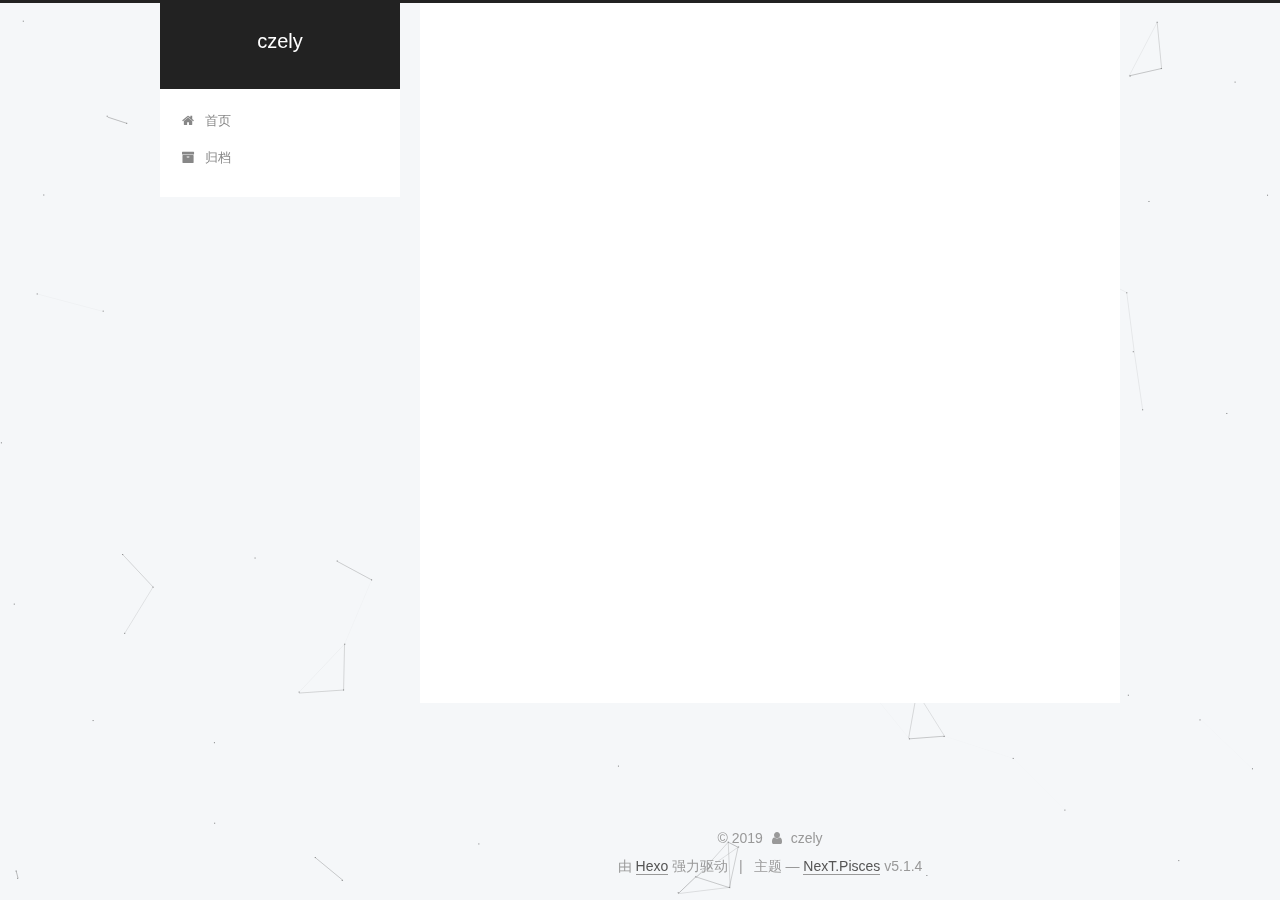
<file: index.html>
<!DOCTYPE html>



  


<html class="theme-next pisces use-motion" lang="zh-Hans">
<head><meta name="generator" content="Hexo 3.9.0">
  <meta charset="UTF-8">
<meta http-equiv="X-UA-Compatible" content="IE=edge">
<meta name="viewport" content="width=device-width, initial-scale=1, maximum-scale=1">
<meta name="theme-color" content="#222">









<meta http-equiv="Cache-Control" content="no-transform">
<meta http-equiv="Cache-Control" content="no-siteapp">
















  
  
  <link href="/lib/fancybox/source/jquery.fancybox.css?v=2.1.5" rel="stylesheet" type="text/css">







<link href="/lib/font-awesome/css/font-awesome.min.css?v=4.6.2" rel="stylesheet" type="text/css">

<link href="/css/main.css?v=5.1.4" rel="stylesheet" type="text/css">


  <link rel="apple-touch-icon" sizes="180x180" href="/images/apple-touch-icon-next.png?v=5.1.4">


  <link rel="icon" type="image/png" sizes="32x32" href="/images/favicon-32x32-next.png?v=5.1.4">


  <link rel="icon" type="image/png" sizes="16x16" href="/images/favicon-16x16-next.png?v=5.1.4">


  <link rel="mask-icon" href="/images/logo.svg?v=5.1.4" color="#222">





  <meta name="keywords" content="Hexo, NexT">










<meta name="description" content="一只心怀梦想的懒懒~">
<meta property="og:type" content="website">
<meta property="og:title" content="czely">
<meta property="og:url" content="http://yoursite.com/index.html">
<meta property="og:site_name" content="czely">
<meta property="og:description" content="一只心怀梦想的懒懒~">
<meta property="og:locale" content="zh-Hans">
<meta name="twitter:card" content="summary">
<meta name="twitter:title" content="czely">
<meta name="twitter:description" content="一只心怀梦想的懒懒~">



<script type="text/javascript" id="hexo.configurations">
  var NexT = window.NexT || {};
  var CONFIG = {
    root: '/',
    scheme: 'Pisces',
    version: '5.1.4',
    sidebar: {"position":"left","display":"post","offset":12,"b2t":false,"scrollpercent":false,"onmobile":false},
    fancybox: true,
    tabs: true,
    motion: {"enable":true,"async":false,"transition":{"post_block":"fadeIn","post_header":"slideDownIn","post_body":"slideDownIn","coll_header":"slideLeftIn","sidebar":"slideUpIn"}},
    duoshuo: {
      userId: '0',
      author: '博主'
    },
    algolia: {
      applicationID: '',
      apiKey: '',
      indexName: '',
      hits: {"per_page":10},
      labels: {"input_placeholder":"Search for Posts","hits_empty":"We didn't find any results for the search: ${query}","hits_stats":"${hits} results found in ${time} ms"}
    }
  };
</script>



  <link rel="canonical" href="http://yoursite.com/">





  <title>czely</title>
  








</head>

<body itemscope itemtype="http://schema.org/WebPage" lang="zh-Hans">

  
  
    
  

  <div class="container sidebar-position-left 
  page-home">
    <div class="headband"></div>

    <header id="header" class="header" itemscope itemtype="http://schema.org/WPHeader">
      <div class="header-inner"><div class="site-brand-wrapper">
  <div class="site-meta ">
    

    <div class="custom-logo-site-title">
      <a href="/" class="brand" rel="start">
        <span class="logo-line-before"><i></i></span>
        <span class="site-title">czely</span>
        <span class="logo-line-after"><i></i></span>
      </a>
    </div>
      
        <p class="site-subtitle"></p>
      
  </div>

  <div class="site-nav-toggle">
    <button>
      <span class="btn-bar"></span>
      <span class="btn-bar"></span>
      <span class="btn-bar"></span>
    </button>
  </div>
</div>

<nav class="site-nav">
  

  
    <ul id="menu" class="menu">
      
        
        <li class="menu-item menu-item-home">
          <a href="/" rel="section">
            
              <i class="menu-item-icon fa fa-fw fa-home"></i> <br>
            
            首页
          </a>
        </li>
      
        
        <li class="menu-item menu-item-archives">
          <a href="/archives/" rel="section">
            
              <i class="menu-item-icon fa fa-fw fa-archive"></i> <br>
            
            归档
          </a>
        </li>
      

      
    </ul>
  

  
</nav>



 </div>
    </header>

    <main id="main" class="main">
      <div class="main-inner">
        <div class="content-wrap">
          <div id="content" class="content">
            
  <section id="posts" class="posts-expand">
    
      

  

  
  
  

  <article class="post post-type-normal" itemscope itemtype="http://schema.org/Article">
  
  
  
  <div class="post-block">
    <link itemprop="mainEntityOfPage" href="http://yoursite.com/2019/10/09/python基础/">

    <span hidden itemprop="author" itemscope itemtype="http://schema.org/Person">
      <meta itemprop="name" content="czely">
      <meta itemprop="description" content>
      <meta itemprop="image" content="/images/avatar.gif">
    </span>

    <span hidden itemprop="publisher" itemscope itemtype="http://schema.org/Organization">
      <meta itemprop="name" content="czely">
    </span>

    
      <header class="post-header">

        
        
          <h1 class="post-title" itemprop="name headline">
                
                <a class="post-title-link" href="/2019/10/09/python基础/" itemprop="url">python基础</a></h1>
        

        <div class="post-meta">
          <span class="post-time">
            
              <span class="post-meta-item-icon">
                <i class="fa fa-calendar-o"></i>
              </span>
              
                <span class="post-meta-item-text">发表于</span>
              
              <time title="创建于" itemprop="dateCreated datePublished" datetime="2019-10-09T19:38:39+08:00">
                2019-10-09
              </time>
            

            

            
          </span>

          
            <span class="post-category">
            
              <span class="post-meta-divider">|</span>
            
              <span class="post-meta-item-icon">
                <i class="fa fa-folder-o"></i>
              </span>
              
                <span class="post-meta-item-text">分类于</span>
              
              
                <span itemprop="about" itemscope itemtype="http://schema.org/Thing">
                  <a href="/categories/python/" itemprop="url" rel="index">
                    <span itemprop="name">python</span>
                  </a>
                </span>

                
                
              
            </span>
          

          
            
          

          
          

          

          

          

        </div>
      </header>
    

    
    
    
    <div class="post-body" itemprop="articleBody">

      
      

      
        
          <p><strong>声明：</strong></p>
<p>该文档用于python基础学习</p>
          <!--noindex-->
          <div class="post-button text-center">
            <a class="btn" href="/2019/10/09/python基础/#more" rel="contents">
              阅读全文 &raquo;
            </a>
          </div>
          <!--/noindex-->
        
      
    </div>
    
    
    

    

    

    

    <footer class="post-footer">
      

      

      

      
      
        <div class="post-eof"></div>
      
    </footer>
  </div>
  
  
  
  </article>


    
  </section>

  


          </div>
          


          

        </div>
        
          
  
  <div class="sidebar-toggle">
    <div class="sidebar-toggle-line-wrap">
      <span class="sidebar-toggle-line sidebar-toggle-line-first"></span>
      <span class="sidebar-toggle-line sidebar-toggle-line-middle"></span>
      <span class="sidebar-toggle-line sidebar-toggle-line-last"></span>
    </div>
  </div>

  <aside id="sidebar" class="sidebar">
    
    <div class="sidebar-inner">

      

      

      <section class="site-overview-wrap sidebar-panel sidebar-panel-active">
        <div class="site-overview">
          <div class="site-author motion-element" itemprop="author" itemscope itemtype="http://schema.org/Person">
            
              <img class="site-author-image" itemprop="image" src="/images/avatar.gif" alt="czely">
            
              <p class="site-author-name" itemprop="name">czely</p>
              <p class="site-description motion-element" itemprop="description">一只心怀梦想的懒懒~</p>
          </div>

          <nav class="site-state motion-element">

            
              <div class="site-state-item site-state-posts">
              
                <a href="/archives/">
              
                  <span class="site-state-item-count">1</span>
                  <span class="site-state-item-name">日志</span>
                </a>
              </div>
            

            
              
              
              <div class="site-state-item site-state-categories">
                
                  <span class="site-state-item-count">1</span>
                  <span class="site-state-item-name">分类</span>
                
              </div>
            

            

          </nav>

          

          

          
          

          
          

          

        </div>
      </section>

      

      

    </div>
  </aside>


        
      </div>
    </main>

    <footer id="footer" class="footer">
      <div class="footer-inner">
        <div class="copyright">&copy; <span itemprop="copyrightYear">2019</span>
  <span class="with-love">
    <i class="fa fa-user"></i>
  </span>
  <span class="author" itemprop="copyrightHolder">czely</span>

  
</div>


  <div class="powered-by">由 <a class="theme-link" target="_blank" href="https://hexo.io">Hexo</a> 强力驱动</div>



  <span class="post-meta-divider">|</span>



  <div class="theme-info">主题 &mdash; <a class="theme-link" target="_blank" href="https://github.com/iissnan/hexo-theme-next">NexT.Pisces</a> v5.1.4</div>




        







        
      </div>
    </footer>

    
      <div class="back-to-top">
        <i class="fa fa-arrow-up"></i>
        
      </div>
    

    

  </div>

  

<script type="text/javascript">
  if (Object.prototype.toString.call(window.Promise) !== '[object Function]') {
    window.Promise = null;
  }
</script>









  


  











  
  
    <script type="text/javascript" src="/lib/jquery/index.js?v=2.1.3"></script>
  

  
  
    <script type="text/javascript" src="/lib/fastclick/lib/fastclick.min.js?v=1.0.6"></script>
  

  
  
    <script type="text/javascript" src="/lib/jquery_lazyload/jquery.lazyload.js?v=1.9.7"></script>
  

  
  
    <script type="text/javascript" src="/lib/velocity/velocity.min.js?v=1.2.1"></script>
  

  
  
    <script type="text/javascript" src="/lib/velocity/velocity.ui.min.js?v=1.2.1"></script>
  

  
  
    <script type="text/javascript" src="/lib/fancybox/source/jquery.fancybox.pack.js?v=2.1.5"></script>
  

  
  
    <script type="text/javascript" src="/lib/canvas-nest/canvas-nest.min.js"></script>
  


  


  <script type="text/javascript" src="/js/src/utils.js?v=5.1.4"></script>

  <script type="text/javascript" src="/js/src/motion.js?v=5.1.4"></script>



  
  


  <script type="text/javascript" src="/js/src/affix.js?v=5.1.4"></script>

  <script type="text/javascript" src="/js/src/schemes/pisces.js?v=5.1.4"></script>



  

  


  <script type="text/javascript" src="/js/src/bootstrap.js?v=5.1.4"></script>



  


  




	





  





  












  





  

  

  

  
  

  

  

  

</body>
</html>
</file>
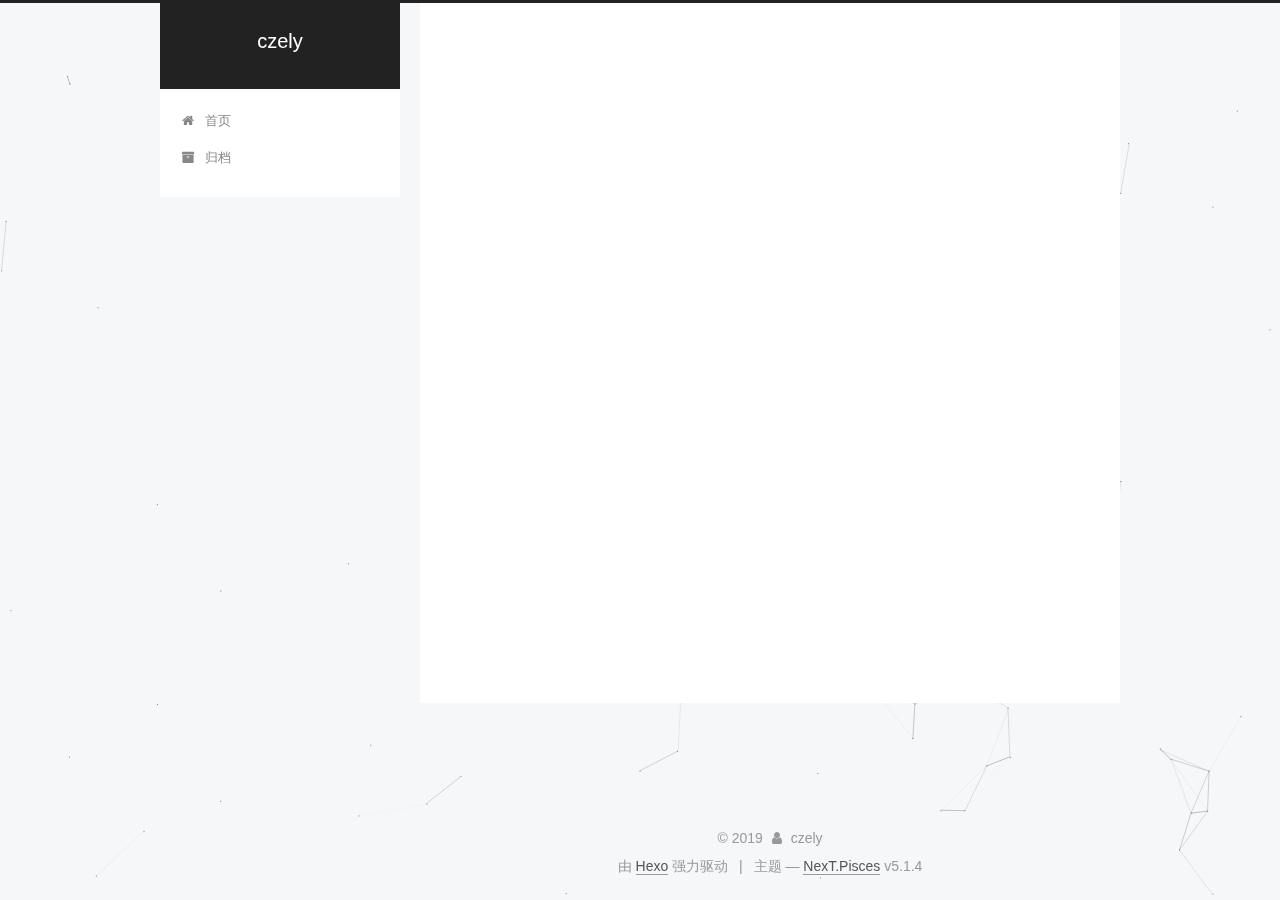
<file: archives/index.html>
<!DOCTYPE html>



  


<html class="theme-next pisces use-motion" lang="zh-Hans">
<head><meta name="generator" content="Hexo 3.9.0">
  <meta charset="UTF-8">
<meta http-equiv="X-UA-Compatible" content="IE=edge">
<meta name="viewport" content="width=device-width, initial-scale=1, maximum-scale=1">
<meta name="theme-color" content="#222">









<meta http-equiv="Cache-Control" content="no-transform">
<meta http-equiv="Cache-Control" content="no-siteapp">
















  
  
  <link href="/lib/fancybox/source/jquery.fancybox.css?v=2.1.5" rel="stylesheet" type="text/css">







<link href="/lib/font-awesome/css/font-awesome.min.css?v=4.6.2" rel="stylesheet" type="text/css">

<link href="/css/main.css?v=5.1.4" rel="stylesheet" type="text/css">


  <link rel="apple-touch-icon" sizes="180x180" href="/images/apple-touch-icon-next.png?v=5.1.4">


  <link rel="icon" type="image/png" sizes="32x32" href="/images/favicon-32x32-next.png?v=5.1.4">


  <link rel="icon" type="image/png" sizes="16x16" href="/images/favicon-16x16-next.png?v=5.1.4">


  <link rel="mask-icon" href="/images/logo.svg?v=5.1.4" color="#222">





  <meta name="keywords" content="Hexo, NexT">










<meta name="description" content="一只心怀梦想的懒懒~">
<meta property="og:type" content="website">
<meta property="og:title" content="czely">
<meta property="og:url" content="http://yoursite.com/archives/index.html">
<meta property="og:site_name" content="czely">
<meta property="og:description" content="一只心怀梦想的懒懒~">
<meta property="og:locale" content="zh-Hans">
<meta name="twitter:card" content="summary">
<meta name="twitter:title" content="czely">
<meta name="twitter:description" content="一只心怀梦想的懒懒~">



<script type="text/javascript" id="hexo.configurations">
  var NexT = window.NexT || {};
  var CONFIG = {
    root: '/',
    scheme: 'Pisces',
    version: '5.1.4',
    sidebar: {"position":"left","display":"post","offset":12,"b2t":false,"scrollpercent":false,"onmobile":false},
    fancybox: true,
    tabs: true,
    motion: {"enable":true,"async":false,"transition":{"post_block":"fadeIn","post_header":"slideDownIn","post_body":"slideDownIn","coll_header":"slideLeftIn","sidebar":"slideUpIn"}},
    duoshuo: {
      userId: '0',
      author: '博主'
    },
    algolia: {
      applicationID: '',
      apiKey: '',
      indexName: '',
      hits: {"per_page":10},
      labels: {"input_placeholder":"Search for Posts","hits_empty":"We didn't find any results for the search: ${query}","hits_stats":"${hits} results found in ${time} ms"}
    }
  };
</script>



  <link rel="canonical" href="http://yoursite.com/archives/">





  <title>归档 | czely</title>
  








</head>

<body itemscope itemtype="http://schema.org/WebPage" lang="zh-Hans">

  
  
    
  

  <div class="container sidebar-position-left page-archive">
    <div class="headband"></div>

    <header id="header" class="header" itemscope itemtype="http://schema.org/WPHeader">
      <div class="header-inner"><div class="site-brand-wrapper">
  <div class="site-meta ">
    

    <div class="custom-logo-site-title">
      <a href="/" class="brand" rel="start">
        <span class="logo-line-before"><i></i></span>
        <span class="site-title">czely</span>
        <span class="logo-line-after"><i></i></span>
      </a>
    </div>
      
        <p class="site-subtitle"></p>
      
  </div>

  <div class="site-nav-toggle">
    <button>
      <span class="btn-bar"></span>
      <span class="btn-bar"></span>
      <span class="btn-bar"></span>
    </button>
  </div>
</div>

<nav class="site-nav">
  

  
    <ul id="menu" class="menu">
      
        
        <li class="menu-item menu-item-home">
          <a href="/" rel="section">
            
              <i class="menu-item-icon fa fa-fw fa-home"></i> <br>
            
            首页
          </a>
        </li>
      
        
        <li class="menu-item menu-item-archives">
          <a href="/archives/" rel="section">
            
              <i class="menu-item-icon fa fa-fw fa-archive"></i> <br>
            
            归档
          </a>
        </li>
      

      
    </ul>
  

  
</nav>



 </div>
    </header>

    <main id="main" class="main">
      <div class="main-inner">
        <div class="content-wrap">
          <div id="content" class="content">
            

  
  
  
  <div class="post-block archive">
    <div id="posts" class="posts-collapse">
      <span class="archive-move-on"></span>

      <span class="archive-page-counter">
        
        
        
          
        
        嗯..! 目前共计 1 篇日志。 继续努力。
      </span>

      

        
        
        

        
          
          <div class="collection-title">
            <h1 class="archive-year" id="archive-year-2019">2019</h1>
          </div>
        
        

        

  <article class="post post-type-normal" itemscope itemtype="http://schema.org/Article">
    <header class="post-header">

      <h2 class="post-title">
        
            <a class="post-title-link" href="/2019/10/09/python基础/" itemprop="url">
              
                <span itemprop="name">python基础</span>
              
            </a>
        
      </h2>

      <div class="post-meta">
        <time class="post-time" itemprop="dateCreated" datetime="2019-10-09T19:38:39+08:00" content="2019-10-09">
          10-09
        </time>
      </div>

    </header>
  </article>



      

    </div>
  </div>
  
  
  

  



          </div>
          


          

        </div>
        
          
  
  <div class="sidebar-toggle">
    <div class="sidebar-toggle-line-wrap">
      <span class="sidebar-toggle-line sidebar-toggle-line-first"></span>
      <span class="sidebar-toggle-line sidebar-toggle-line-middle"></span>
      <span class="sidebar-toggle-line sidebar-toggle-line-last"></span>
    </div>
  </div>

  <aside id="sidebar" class="sidebar">
    
    <div class="sidebar-inner">

      

      

      <section class="site-overview-wrap sidebar-panel sidebar-panel-active">
        <div class="site-overview">
          <div class="site-author motion-element" itemprop="author" itemscope itemtype="http://schema.org/Person">
            
              <img class="site-author-image" itemprop="image" src="/images/avatar.gif" alt="czely">
            
              <p class="site-author-name" itemprop="name">czely</p>
              <p class="site-description motion-element" itemprop="description">一只心怀梦想的懒懒~</p>
          </div>

          <nav class="site-state motion-element">

            
              <div class="site-state-item site-state-posts">
              
                <a href="/archives/">
              
                  <span class="site-state-item-count">1</span>
                  <span class="site-state-item-name">日志</span>
                </a>
              </div>
            

            
              
              
              <div class="site-state-item site-state-categories">
                
                  <span class="site-state-item-count">1</span>
                  <span class="site-state-item-name">分类</span>
                
              </div>
            

            

          </nav>

          

          

          
          

          
          

          

        </div>
      </section>

      

      

    </div>
  </aside>


        
      </div>
    </main>

    <footer id="footer" class="footer">
      <div class="footer-inner">
        <div class="copyright">&copy; <span itemprop="copyrightYear">2019</span>
  <span class="with-love">
    <i class="fa fa-user"></i>
  </span>
  <span class="author" itemprop="copyrightHolder">czely</span>

  
</div>


  <div class="powered-by">由 <a class="theme-link" target="_blank" href="https://hexo.io">Hexo</a> 强力驱动</div>



  <span class="post-meta-divider">|</span>



  <div class="theme-info">主题 &mdash; <a class="theme-link" target="_blank" href="https://github.com/iissnan/hexo-theme-next">NexT.Pisces</a> v5.1.4</div>




        







        
      </div>
    </footer>

    
      <div class="back-to-top">
        <i class="fa fa-arrow-up"></i>
        
      </div>
    

    

  </div>

  

<script type="text/javascript">
  if (Object.prototype.toString.call(window.Promise) !== '[object Function]') {
    window.Promise = null;
  }
</script>









  


  











  
  
    <script type="text/javascript" src="/lib/jquery/index.js?v=2.1.3"></script>
  

  
  
    <script type="text/javascript" src="/lib/fastclick/lib/fastclick.min.js?v=1.0.6"></script>
  

  
  
    <script type="text/javascript" src="/lib/jquery_lazyload/jquery.lazyload.js?v=1.9.7"></script>
  

  
  
    <script type="text/javascript" src="/lib/velocity/velocity.min.js?v=1.2.1"></script>
  

  
  
    <script type="text/javascript" src="/lib/velocity/velocity.ui.min.js?v=1.2.1"></script>
  

  
  
    <script type="text/javascript" src="/lib/fancybox/source/jquery.fancybox.pack.js?v=2.1.5"></script>
  

  
  
    <script type="text/javascript" src="/lib/canvas-nest/canvas-nest.min.js"></script>
  


  


  <script type="text/javascript" src="/js/src/utils.js?v=5.1.4"></script>

  <script type="text/javascript" src="/js/src/motion.js?v=5.1.4"></script>



  
  


  <script type="text/javascript" src="/js/src/affix.js?v=5.1.4"></script>

  <script type="text/javascript" src="/js/src/schemes/pisces.js?v=5.1.4"></script>



  

  


  <script type="text/javascript" src="/js/src/bootstrap.js?v=5.1.4"></script>



  


  




	





  





  












  





  

  

  

  
  

  

  

  

</body>
</html>
</file>
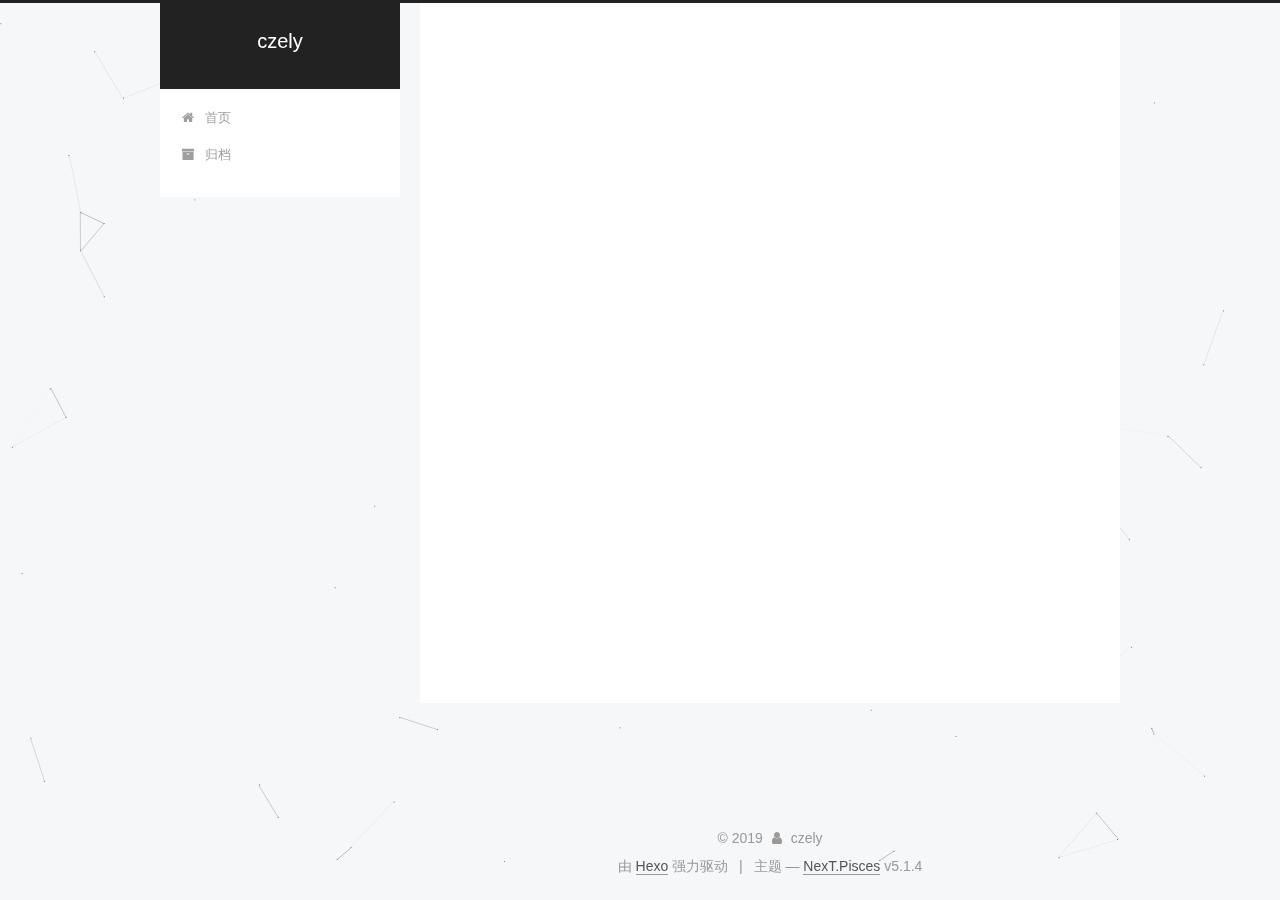
<file: archives/2019/index.html>
<!DOCTYPE html>



  


<html class="theme-next pisces use-motion" lang="zh-Hans">
<head><meta name="generator" content="Hexo 3.9.0">
  <meta charset="UTF-8">
<meta http-equiv="X-UA-Compatible" content="IE=edge">
<meta name="viewport" content="width=device-width, initial-scale=1, maximum-scale=1">
<meta name="theme-color" content="#222">









<meta http-equiv="Cache-Control" content="no-transform">
<meta http-equiv="Cache-Control" content="no-siteapp">
















  
  
  <link href="/lib/fancybox/source/jquery.fancybox.css?v=2.1.5" rel="stylesheet" type="text/css">







<link href="/lib/font-awesome/css/font-awesome.min.css?v=4.6.2" rel="stylesheet" type="text/css">

<link href="/css/main.css?v=5.1.4" rel="stylesheet" type="text/css">


  <link rel="apple-touch-icon" sizes="180x180" href="/images/apple-touch-icon-next.png?v=5.1.4">


  <link rel="icon" type="image/png" sizes="32x32" href="/images/favicon-32x32-next.png?v=5.1.4">


  <link rel="icon" type="image/png" sizes="16x16" href="/images/favicon-16x16-next.png?v=5.1.4">


  <link rel="mask-icon" href="/images/logo.svg?v=5.1.4" color="#222">





  <meta name="keywords" content="Hexo, NexT">










<meta name="description" content="一只心怀梦想的懒懒~">
<meta property="og:type" content="website">
<meta property="og:title" content="czely">
<meta property="og:url" content="http://yoursite.com/archives/2019/index.html">
<meta property="og:site_name" content="czely">
<meta property="og:description" content="一只心怀梦想的懒懒~">
<meta property="og:locale" content="zh-Hans">
<meta name="twitter:card" content="summary">
<meta name="twitter:title" content="czely">
<meta name="twitter:description" content="一只心怀梦想的懒懒~">



<script type="text/javascript" id="hexo.configurations">
  var NexT = window.NexT || {};
  var CONFIG = {
    root: '/',
    scheme: 'Pisces',
    version: '5.1.4',
    sidebar: {"position":"left","display":"post","offset":12,"b2t":false,"scrollpercent":false,"onmobile":false},
    fancybox: true,
    tabs: true,
    motion: {"enable":true,"async":false,"transition":{"post_block":"fadeIn","post_header":"slideDownIn","post_body":"slideDownIn","coll_header":"slideLeftIn","sidebar":"slideUpIn"}},
    duoshuo: {
      userId: '0',
      author: '博主'
    },
    algolia: {
      applicationID: '',
      apiKey: '',
      indexName: '',
      hits: {"per_page":10},
      labels: {"input_placeholder":"Search for Posts","hits_empty":"We didn't find any results for the search: ${query}","hits_stats":"${hits} results found in ${time} ms"}
    }
  };
</script>



  <link rel="canonical" href="http://yoursite.com/archives/2019/">





  <title>归档 | czely</title>
  








</head>

<body itemscope itemtype="http://schema.org/WebPage" lang="zh-Hans">

  
  
    
  

  <div class="container sidebar-position-left page-archive">
    <div class="headband"></div>

    <header id="header" class="header" itemscope itemtype="http://schema.org/WPHeader">
      <div class="header-inner"><div class="site-brand-wrapper">
  <div class="site-meta ">
    

    <div class="custom-logo-site-title">
      <a href="/" class="brand" rel="start">
        <span class="logo-line-before"><i></i></span>
        <span class="site-title">czely</span>
        <span class="logo-line-after"><i></i></span>
      </a>
    </div>
      
        <p class="site-subtitle"></p>
      
  </div>

  <div class="site-nav-toggle">
    <button>
      <span class="btn-bar"></span>
      <span class="btn-bar"></span>
      <span class="btn-bar"></span>
    </button>
  </div>
</div>

<nav class="site-nav">
  

  
    <ul id="menu" class="menu">
      
        
        <li class="menu-item menu-item-home">
          <a href="/" rel="section">
            
              <i class="menu-item-icon fa fa-fw fa-home"></i> <br>
            
            首页
          </a>
        </li>
      
        
        <li class="menu-item menu-item-archives">
          <a href="/archives/" rel="section">
            
              <i class="menu-item-icon fa fa-fw fa-archive"></i> <br>
            
            归档
          </a>
        </li>
      

      
    </ul>
  

  
</nav>



 </div>
    </header>

    <main id="main" class="main">
      <div class="main-inner">
        <div class="content-wrap">
          <div id="content" class="content">
            

  
  
  
  <div class="post-block archive">
    <div id="posts" class="posts-collapse">
      <span class="archive-move-on"></span>

      <span class="archive-page-counter">
        
        
        
          
        
        嗯..! 目前共计 1 篇日志。 继续努力。
      </span>

      

        
        
        

        
          
          <div class="collection-title">
            <h1 class="archive-year" id="archive-year-2019">2019</h1>
          </div>
        
        

        

  <article class="post post-type-normal" itemscope itemtype="http://schema.org/Article">
    <header class="post-header">

      <h2 class="post-title">
        
            <a class="post-title-link" href="/2019/10/09/python基础/" itemprop="url">
              
                <span itemprop="name">python基础</span>
              
            </a>
        
      </h2>

      <div class="post-meta">
        <time class="post-time" itemprop="dateCreated" datetime="2019-10-09T19:38:39+08:00" content="2019-10-09">
          10-09
        </time>
      </div>

    </header>
  </article>



      

    </div>
  </div>
  
  
  

  



          </div>
          


          

        </div>
        
          
  
  <div class="sidebar-toggle">
    <div class="sidebar-toggle-line-wrap">
      <span class="sidebar-toggle-line sidebar-toggle-line-first"></span>
      <span class="sidebar-toggle-line sidebar-toggle-line-middle"></span>
      <span class="sidebar-toggle-line sidebar-toggle-line-last"></span>
    </div>
  </div>

  <aside id="sidebar" class="sidebar">
    
    <div class="sidebar-inner">

      

      

      <section class="site-overview-wrap sidebar-panel sidebar-panel-active">
        <div class="site-overview">
          <div class="site-author motion-element" itemprop="author" itemscope itemtype="http://schema.org/Person">
            
              <img class="site-author-image" itemprop="image" src="/images/avatar.gif" alt="czely">
            
              <p class="site-author-name" itemprop="name">czely</p>
              <p class="site-description motion-element" itemprop="description">一只心怀梦想的懒懒~</p>
          </div>

          <nav class="site-state motion-element">

            
              <div class="site-state-item site-state-posts">
              
                <a href="/archives/">
              
                  <span class="site-state-item-count">1</span>
                  <span class="site-state-item-name">日志</span>
                </a>
              </div>
            

            
              
              
              <div class="site-state-item site-state-categories">
                
                  <span class="site-state-item-count">1</span>
                  <span class="site-state-item-name">分类</span>
                
              </div>
            

            

          </nav>

          

          

          
          

          
          

          

        </div>
      </section>

      

      

    </div>
  </aside>


        
      </div>
    </main>

    <footer id="footer" class="footer">
      <div class="footer-inner">
        <div class="copyright">&copy; <span itemprop="copyrightYear">2019</span>
  <span class="with-love">
    <i class="fa fa-user"></i>
  </span>
  <span class="author" itemprop="copyrightHolder">czely</span>

  
</div>


  <div class="powered-by">由 <a class="theme-link" target="_blank" href="https://hexo.io">Hexo</a> 强力驱动</div>



  <span class="post-meta-divider">|</span>



  <div class="theme-info">主题 &mdash; <a class="theme-link" target="_blank" href="https://github.com/iissnan/hexo-theme-next">NexT.Pisces</a> v5.1.4</div>




        







        
      </div>
    </footer>

    
      <div class="back-to-top">
        <i class="fa fa-arrow-up"></i>
        
      </div>
    

    

  </div>

  

<script type="text/javascript">
  if (Object.prototype.toString.call(window.Promise) !== '[object Function]') {
    window.Promise = null;
  }
</script>









  


  











  
  
    <script type="text/javascript" src="/lib/jquery/index.js?v=2.1.3"></script>
  

  
  
    <script type="text/javascript" src="/lib/fastclick/lib/fastclick.min.js?v=1.0.6"></script>
  

  
  
    <script type="text/javascript" src="/lib/jquery_lazyload/jquery.lazyload.js?v=1.9.7"></script>
  

  
  
    <script type="text/javascript" src="/lib/velocity/velocity.min.js?v=1.2.1"></script>
  

  
  
    <script type="text/javascript" src="/lib/velocity/velocity.ui.min.js?v=1.2.1"></script>
  

  
  
    <script type="text/javascript" src="/lib/fancybox/source/jquery.fancybox.pack.js?v=2.1.5"></script>
  

  
  
    <script type="text/javascript" src="/lib/canvas-nest/canvas-nest.min.js"></script>
  


  


  <script type="text/javascript" src="/js/src/utils.js?v=5.1.4"></script>

  <script type="text/javascript" src="/js/src/motion.js?v=5.1.4"></script>



  
  


  <script type="text/javascript" src="/js/src/affix.js?v=5.1.4"></script>

  <script type="text/javascript" src="/js/src/schemes/pisces.js?v=5.1.4"></script>



  

  


  <script type="text/javascript" src="/js/src/bootstrap.js?v=5.1.4"></script>



  


  




	





  





  












  





  

  

  

  
  

  

  

  

</body>
</html>
</file>
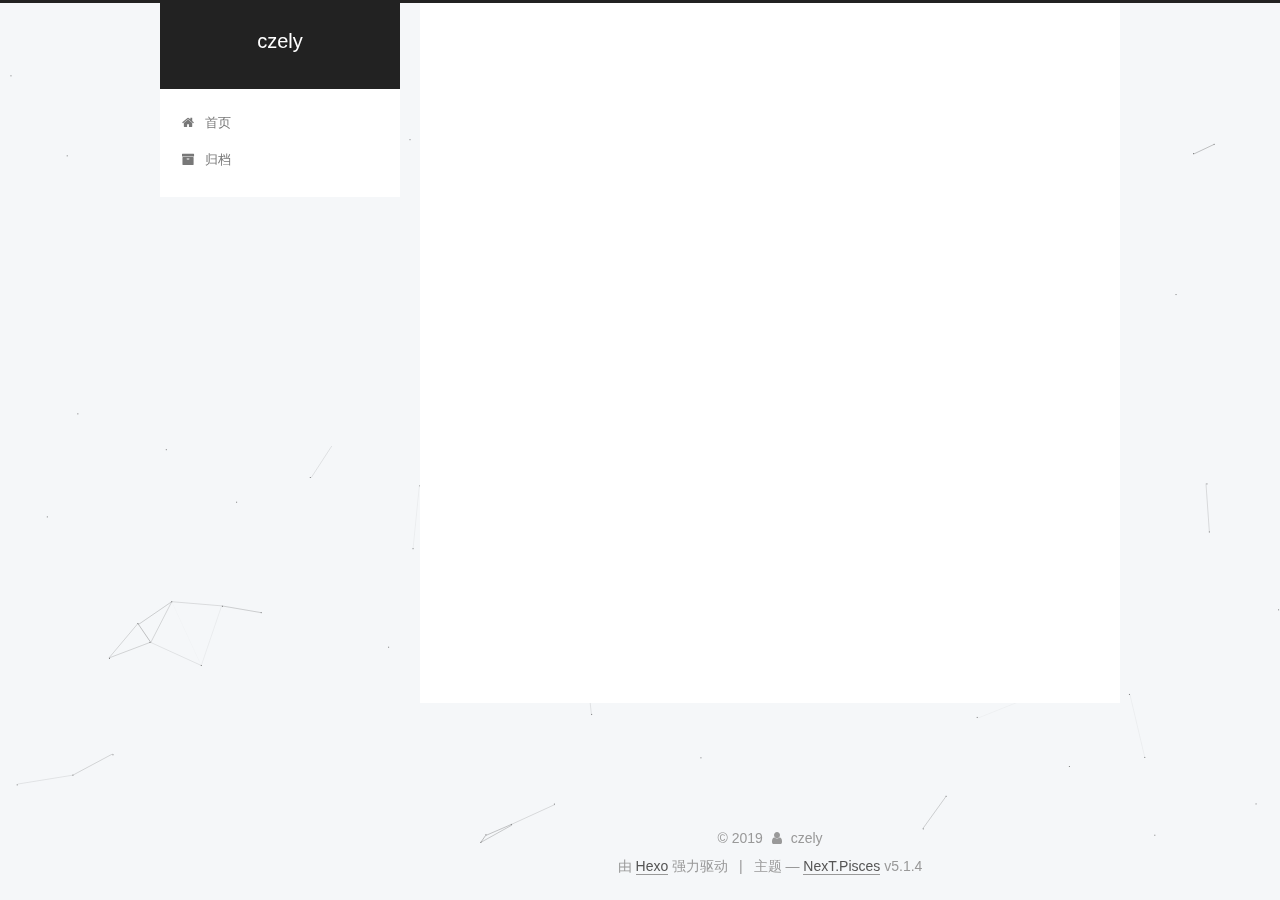
<file: categories/python/index.html>
<!DOCTYPE html>



  


<html class="theme-next pisces use-motion" lang="zh-Hans">
<head><meta name="generator" content="Hexo 3.9.0">
  <meta charset="UTF-8">
<meta http-equiv="X-UA-Compatible" content="IE=edge">
<meta name="viewport" content="width=device-width, initial-scale=1, maximum-scale=1">
<meta name="theme-color" content="#222">









<meta http-equiv="Cache-Control" content="no-transform">
<meta http-equiv="Cache-Control" content="no-siteapp">
















  
  
  <link href="/lib/fancybox/source/jquery.fancybox.css?v=2.1.5" rel="stylesheet" type="text/css">







<link href="/lib/font-awesome/css/font-awesome.min.css?v=4.6.2" rel="stylesheet" type="text/css">

<link href="/css/main.css?v=5.1.4" rel="stylesheet" type="text/css">


  <link rel="apple-touch-icon" sizes="180x180" href="/images/apple-touch-icon-next.png?v=5.1.4">


  <link rel="icon" type="image/png" sizes="32x32" href="/images/favicon-32x32-next.png?v=5.1.4">


  <link rel="icon" type="image/png" sizes="16x16" href="/images/favicon-16x16-next.png?v=5.1.4">


  <link rel="mask-icon" href="/images/logo.svg?v=5.1.4" color="#222">





  <meta name="keywords" content="Hexo, NexT">










<meta name="description" content="一只心怀梦想的懒懒~">
<meta property="og:type" content="website">
<meta property="og:title" content="czely">
<meta property="og:url" content="http://yoursite.com/categories/python/index.html">
<meta property="og:site_name" content="czely">
<meta property="og:description" content="一只心怀梦想的懒懒~">
<meta property="og:locale" content="zh-Hans">
<meta name="twitter:card" content="summary">
<meta name="twitter:title" content="czely">
<meta name="twitter:description" content="一只心怀梦想的懒懒~">



<script type="text/javascript" id="hexo.configurations">
  var NexT = window.NexT || {};
  var CONFIG = {
    root: '/',
    scheme: 'Pisces',
    version: '5.1.4',
    sidebar: {"position":"left","display":"post","offset":12,"b2t":false,"scrollpercent":false,"onmobile":false},
    fancybox: true,
    tabs: true,
    motion: {"enable":true,"async":false,"transition":{"post_block":"fadeIn","post_header":"slideDownIn","post_body":"slideDownIn","coll_header":"slideLeftIn","sidebar":"slideUpIn"}},
    duoshuo: {
      userId: '0',
      author: '博主'
    },
    algolia: {
      applicationID: '',
      apiKey: '',
      indexName: '',
      hits: {"per_page":10},
      labels: {"input_placeholder":"Search for Posts","hits_empty":"We didn't find any results for the search: ${query}","hits_stats":"${hits} results found in ${time} ms"}
    }
  };
</script>



  <link rel="canonical" href="http://yoursite.com/categories/python/">





  <title>分类: python | czely</title>
  








</head>

<body itemscope itemtype="http://schema.org/WebPage" lang="zh-Hans">

  
  
    
  

  <div class="container sidebar-position-left ">
    <div class="headband"></div>

    <header id="header" class="header" itemscope itemtype="http://schema.org/WPHeader">
      <div class="header-inner"><div class="site-brand-wrapper">
  <div class="site-meta ">
    

    <div class="custom-logo-site-title">
      <a href="/" class="brand" rel="start">
        <span class="logo-line-before"><i></i></span>
        <span class="site-title">czely</span>
        <span class="logo-line-after"><i></i></span>
      </a>
    </div>
      
        <p class="site-subtitle"></p>
      
  </div>

  <div class="site-nav-toggle">
    <button>
      <span class="btn-bar"></span>
      <span class="btn-bar"></span>
      <span class="btn-bar"></span>
    </button>
  </div>
</div>

<nav class="site-nav">
  

  
    <ul id="menu" class="menu">
      
        
        <li class="menu-item menu-item-home">
          <a href="/" rel="section">
            
              <i class="menu-item-icon fa fa-fw fa-home"></i> <br>
            
            首页
          </a>
        </li>
      
        
        <li class="menu-item menu-item-archives">
          <a href="/archives/" rel="section">
            
              <i class="menu-item-icon fa fa-fw fa-archive"></i> <br>
            
            归档
          </a>
        </li>
      

      
    </ul>
  

  
</nav>



 </div>
    </header>

    <main id="main" class="main">
      <div class="main-inner">
        <div class="content-wrap">
          <div id="content" class="content">
            

  
  
  
  <div class="post-block category">

    <div id="posts" class="posts-collapse">
      <div class="collection-title">
        <h1>python<small>分类</small>
        </h1>
      </div>

      
        

  <article class="post post-type-normal" itemscope itemtype="http://schema.org/Article">
    <header class="post-header">

      <h2 class="post-title">
        
            <a class="post-title-link" href="/2019/10/09/python基础/" itemprop="url">
              
                <span itemprop="name">python基础</span>
              
            </a>
        
      </h2>

      <div class="post-meta">
        <time class="post-time" itemprop="dateCreated" datetime="2019-10-09T19:38:39+08:00" content="2019-10-09">
          10-09
        </time>
      </div>

    </header>
  </article>


      
    </div>

  </div>
  
  
  

  



          </div>
          


          

        </div>
        
          
  
  <div class="sidebar-toggle">
    <div class="sidebar-toggle-line-wrap">
      <span class="sidebar-toggle-line sidebar-toggle-line-first"></span>
      <span class="sidebar-toggle-line sidebar-toggle-line-middle"></span>
      <span class="sidebar-toggle-line sidebar-toggle-line-last"></span>
    </div>
  </div>

  <aside id="sidebar" class="sidebar">
    
    <div class="sidebar-inner">

      

      

      <section class="site-overview-wrap sidebar-panel sidebar-panel-active">
        <div class="site-overview">
          <div class="site-author motion-element" itemprop="author" itemscope itemtype="http://schema.org/Person">
            
              <img class="site-author-image" itemprop="image" src="/images/avatar.gif" alt="czely">
            
              <p class="site-author-name" itemprop="name">czely</p>
              <p class="site-description motion-element" itemprop="description">一只心怀梦想的懒懒~</p>
          </div>

          <nav class="site-state motion-element">

            
              <div class="site-state-item site-state-posts">
              
                <a href="/archives/">
              
                  <span class="site-state-item-count">1</span>
                  <span class="site-state-item-name">日志</span>
                </a>
              </div>
            

            
              
              
              <div class="site-state-item site-state-categories">
                
                  <span class="site-state-item-count">1</span>
                  <span class="site-state-item-name">分类</span>
                
              </div>
            

            

          </nav>

          

          

          
          

          
          

          

        </div>
      </section>

      

      

    </div>
  </aside>


        
      </div>
    </main>

    <footer id="footer" class="footer">
      <div class="footer-inner">
        <div class="copyright">&copy; <span itemprop="copyrightYear">2019</span>
  <span class="with-love">
    <i class="fa fa-user"></i>
  </span>
  <span class="author" itemprop="copyrightHolder">czely</span>

  
</div>


  <div class="powered-by">由 <a class="theme-link" target="_blank" href="https://hexo.io">Hexo</a> 强力驱动</div>



  <span class="post-meta-divider">|</span>



  <div class="theme-info">主题 &mdash; <a class="theme-link" target="_blank" href="https://github.com/iissnan/hexo-theme-next">NexT.Pisces</a> v5.1.4</div>




        







        
      </div>
    </footer>

    
      <div class="back-to-top">
        <i class="fa fa-arrow-up"></i>
        
      </div>
    

    

  </div>

  

<script type="text/javascript">
  if (Object.prototype.toString.call(window.Promise) !== '[object Function]') {
    window.Promise = null;
  }
</script>









  


  











  
  
    <script type="text/javascript" src="/lib/jquery/index.js?v=2.1.3"></script>
  

  
  
    <script type="text/javascript" src="/lib/fastclick/lib/fastclick.min.js?v=1.0.6"></script>
  

  
  
    <script type="text/javascript" src="/lib/jquery_lazyload/jquery.lazyload.js?v=1.9.7"></script>
  

  
  
    <script type="text/javascript" src="/lib/velocity/velocity.min.js?v=1.2.1"></script>
  

  
  
    <script type="text/javascript" src="/lib/velocity/velocity.ui.min.js?v=1.2.1"></script>
  

  
  
    <script type="text/javascript" src="/lib/fancybox/source/jquery.fancybox.pack.js?v=2.1.5"></script>
  

  
  
    <script type="text/javascript" src="/lib/canvas-nest/canvas-nest.min.js"></script>
  


  


  <script type="text/javascript" src="/js/src/utils.js?v=5.1.4"></script>

  <script type="text/javascript" src="/js/src/motion.js?v=5.1.4"></script>



  
  


  <script type="text/javascript" src="/js/src/affix.js?v=5.1.4"></script>

  <script type="text/javascript" src="/js/src/schemes/pisces.js?v=5.1.4"></script>



  

  


  <script type="text/javascript" src="/js/src/bootstrap.js?v=5.1.4"></script>



  


  




	





  





  












  





  

  

  

  
  

  

  

  

</body>
</html>
</file>
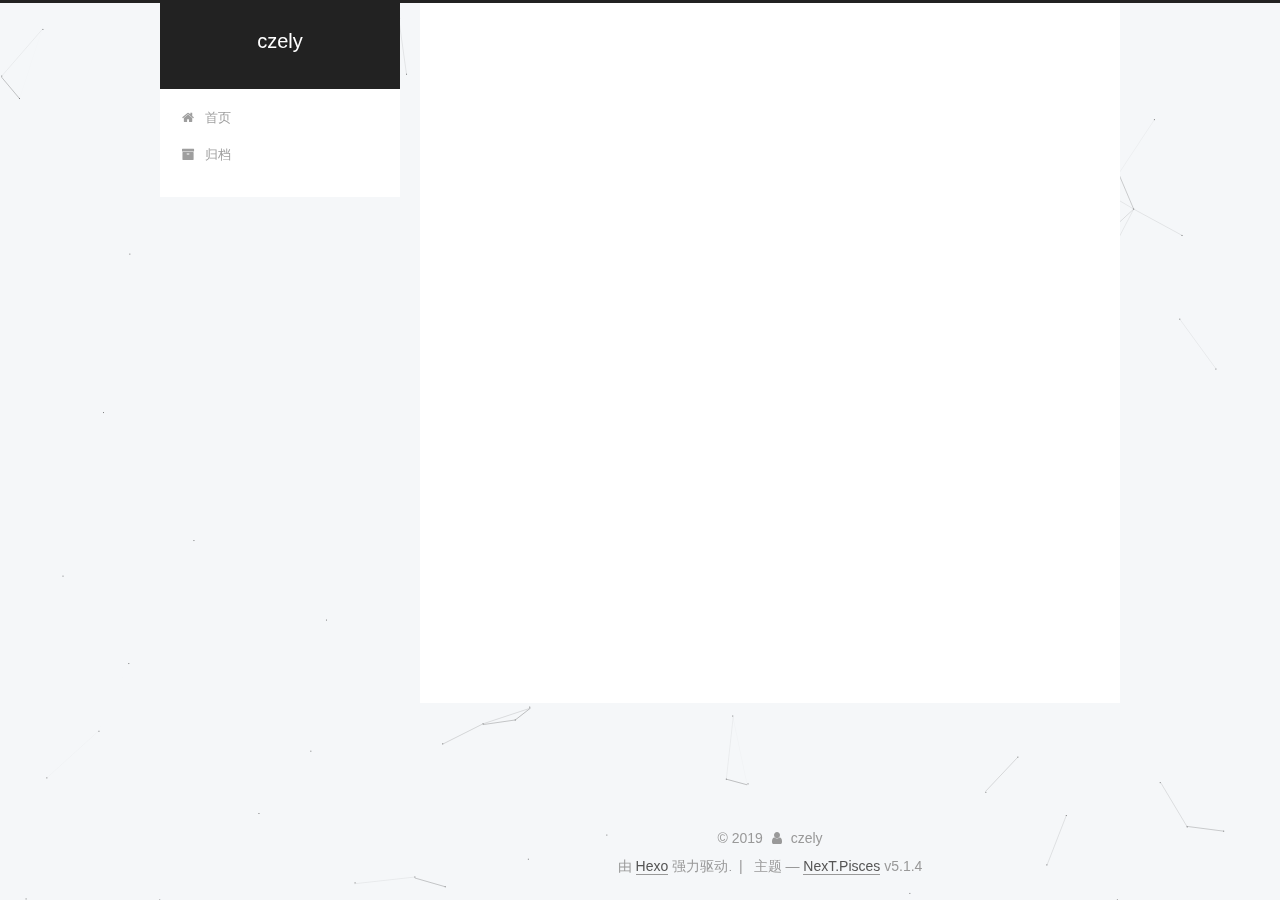
<file: archives/2019/10/index.html>
<!DOCTYPE html>



  


<html class="theme-next pisces use-motion" lang="zh-Hans">
<head><meta name="generator" content="Hexo 3.9.0">
  <meta charset="UTF-8">
<meta http-equiv="X-UA-Compatible" content="IE=edge">
<meta name="viewport" content="width=device-width, initial-scale=1, maximum-scale=1">
<meta name="theme-color" content="#222">









<meta http-equiv="Cache-Control" content="no-transform">
<meta http-equiv="Cache-Control" content="no-siteapp">
















  
  
  <link href="/lib/fancybox/source/jquery.fancybox.css?v=2.1.5" rel="stylesheet" type="text/css">







<link href="/lib/font-awesome/css/font-awesome.min.css?v=4.6.2" rel="stylesheet" type="text/css">

<link href="/css/main.css?v=5.1.4" rel="stylesheet" type="text/css">


  <link rel="apple-touch-icon" sizes="180x180" href="/images/apple-touch-icon-next.png?v=5.1.4">


  <link rel="icon" type="image/png" sizes="32x32" href="/images/favicon-32x32-next.png?v=5.1.4">


  <link rel="icon" type="image/png" sizes="16x16" href="/images/favicon-16x16-next.png?v=5.1.4">


  <link rel="mask-icon" href="/images/logo.svg?v=5.1.4" color="#222">





  <meta name="keywords" content="Hexo, NexT">










<meta name="description" content="一只心怀梦想的懒懒~">
<meta property="og:type" content="website">
<meta property="og:title" content="czely">
<meta property="og:url" content="http://yoursite.com/archives/2019/10/index.html">
<meta property="og:site_name" content="czely">
<meta property="og:description" content="一只心怀梦想的懒懒~">
<meta property="og:locale" content="zh-Hans">
<meta name="twitter:card" content="summary">
<meta name="twitter:title" content="czely">
<meta name="twitter:description" content="一只心怀梦想的懒懒~">



<script type="text/javascript" id="hexo.configurations">
  var NexT = window.NexT || {};
  var CONFIG = {
    root: '/',
    scheme: 'Pisces',
    version: '5.1.4',
    sidebar: {"position":"left","display":"post","offset":12,"b2t":false,"scrollpercent":false,"onmobile":false},
    fancybox: true,
    tabs: true,
    motion: {"enable":true,"async":false,"transition":{"post_block":"fadeIn","post_header":"slideDownIn","post_body":"slideDownIn","coll_header":"slideLeftIn","sidebar":"slideUpIn"}},
    duoshuo: {
      userId: '0',
      author: '博主'
    },
    algolia: {
      applicationID: '',
      apiKey: '',
      indexName: '',
      hits: {"per_page":10},
      labels: {"input_placeholder":"Search for Posts","hits_empty":"We didn't find any results for the search: ${query}","hits_stats":"${hits} results found in ${time} ms"}
    }
  };
</script>



  <link rel="canonical" href="http://yoursite.com/archives/2019/10/">





  <title>归档 | czely</title>
  








</head>

<body itemscope itemtype="http://schema.org/WebPage" lang="zh-Hans">

  
  
    
  

  <div class="container sidebar-position-left page-archive">
    <div class="headband"></div>

    <header id="header" class="header" itemscope itemtype="http://schema.org/WPHeader">
      <div class="header-inner"><div class="site-brand-wrapper">
  <div class="site-meta ">
    

    <div class="custom-logo-site-title">
      <a href="/" class="brand" rel="start">
        <span class="logo-line-before"><i></i></span>
        <span class="site-title">czely</span>
        <span class="logo-line-after"><i></i></span>
      </a>
    </div>
      
        <p class="site-subtitle"></p>
      
  </div>

  <div class="site-nav-toggle">
    <button>
      <span class="btn-bar"></span>
      <span class="btn-bar"></span>
      <span class="btn-bar"></span>
    </button>
  </div>
</div>

<nav class="site-nav">
  

  
    <ul id="menu" class="menu">
      
        
        <li class="menu-item menu-item-home">
          <a href="/" rel="section">
            
              <i class="menu-item-icon fa fa-fw fa-home"></i> <br>
            
            首页
          </a>
        </li>
      
        
        <li class="menu-item menu-item-archives">
          <a href="/archives/" rel="section">
            
              <i class="menu-item-icon fa fa-fw fa-archive"></i> <br>
            
            归档
          </a>
        </li>
      

      
    </ul>
  

  
</nav>



 </div>
    </header>

    <main id="main" class="main">
      <div class="main-inner">
        <div class="content-wrap">
          <div id="content" class="content">
            

  
  
  
  <div class="post-block archive">
    <div id="posts" class="posts-collapse">
      <span class="archive-move-on"></span>

      <span class="archive-page-counter">
        
        
        
          
        
        嗯..! 目前共计 1 篇日志。 继续努力。
      </span>

      

        
        
        

        
          
          <div class="collection-title">
            <h1 class="archive-year" id="archive-year-2019">2019</h1>
          </div>
        
        

        

  <article class="post post-type-normal" itemscope itemtype="http://schema.org/Article">
    <header class="post-header">

      <h2 class="post-title">
        
            <a class="post-title-link" href="/2019/10/09/python基础/" itemprop="url">
              
                <span itemprop="name">python基础</span>
              
            </a>
        
      </h2>

      <div class="post-meta">
        <time class="post-time" itemprop="dateCreated" datetime="2019-10-09T19:38:39+08:00" content="2019-10-09">
          10-09
        </time>
      </div>

    </header>
  </article>



      

    </div>
  </div>
  
  
  

  



          </div>
          


          

        </div>
        
          
  
  <div class="sidebar-toggle">
    <div class="sidebar-toggle-line-wrap">
      <span class="sidebar-toggle-line sidebar-toggle-line-first"></span>
      <span class="sidebar-toggle-line sidebar-toggle-line-middle"></span>
      <span class="sidebar-toggle-line sidebar-toggle-line-last"></span>
    </div>
  </div>

  <aside id="sidebar" class="sidebar">
    
    <div class="sidebar-inner">

      

      

      <section class="site-overview-wrap sidebar-panel sidebar-panel-active">
        <div class="site-overview">
          <div class="site-author motion-element" itemprop="author" itemscope itemtype="http://schema.org/Person">
            
              <img class="site-author-image" itemprop="image" src="/images/avatar.gif" alt="czely">
            
              <p class="site-author-name" itemprop="name">czely</p>
              <p class="site-description motion-element" itemprop="description">一只心怀梦想的懒懒~</p>
          </div>

          <nav class="site-state motion-element">

            
              <div class="site-state-item site-state-posts">
              
                <a href="/archives/">
              
                  <span class="site-state-item-count">1</span>
                  <span class="site-state-item-name">日志</span>
                </a>
              </div>
            

            
              
              
              <div class="site-state-item site-state-categories">
                
                  <span class="site-state-item-count">1</span>
                  <span class="site-state-item-name">分类</span>
                
              </div>
            

            

          </nav>

          

          

          
          

          
          

          

        </div>
      </section>

      

      

    </div>
  </aside>


        
      </div>
    </main>

    <footer id="footer" class="footer">
      <div class="footer-inner">
        <div class="copyright">&copy; <span itemprop="copyrightYear">2019</span>
  <span class="with-love">
    <i class="fa fa-user"></i>
  </span>
  <span class="author" itemprop="copyrightHolder">czely</span>

  
</div>


  <div class="powered-by">由 <a class="theme-link" target="_blank" href="https://hexo.io">Hexo</a> 强力驱动</div>



  <span class="post-meta-divider">|</span>



  <div class="theme-info">主题 &mdash; <a class="theme-link" target="_blank" href="https://github.com/iissnan/hexo-theme-next">NexT.Pisces</a> v5.1.4</div>




        







        
      </div>
    </footer>

    
      <div class="back-to-top">
        <i class="fa fa-arrow-up"></i>
        
      </div>
    

    

  </div>

  

<script type="text/javascript">
  if (Object.prototype.toString.call(window.Promise) !== '[object Function]') {
    window.Promise = null;
  }
</script>









  


  











  
  
    <script type="text/javascript" src="/lib/jquery/index.js?v=2.1.3"></script>
  

  
  
    <script type="text/javascript" src="/lib/fastclick/lib/fastclick.min.js?v=1.0.6"></script>
  

  
  
    <script type="text/javascript" src="/lib/jquery_lazyload/jquery.lazyload.js?v=1.9.7"></script>
  

  
  
    <script type="text/javascript" src="/lib/velocity/velocity.min.js?v=1.2.1"></script>
  

  
  
    <script type="text/javascript" src="/lib/velocity/velocity.ui.min.js?v=1.2.1"></script>
  

  
  
    <script type="text/javascript" src="/lib/fancybox/source/jquery.fancybox.pack.js?v=2.1.5"></script>
  

  
  
    <script type="text/javascript" src="/lib/canvas-nest/canvas-nest.min.js"></script>
  


  


  <script type="text/javascript" src="/js/src/utils.js?v=5.1.4"></script>

  <script type="text/javascript" src="/js/src/motion.js?v=5.1.4"></script>



  
  


  <script type="text/javascript" src="/js/src/affix.js?v=5.1.4"></script>

  <script type="text/javascript" src="/js/src/schemes/pisces.js?v=5.1.4"></script>



  

  


  <script type="text/javascript" src="/js/src/bootstrap.js?v=5.1.4"></script>



  


  




	





  





  












  





  

  

  

  
  

  

  

  

</body>
</html>
</file>
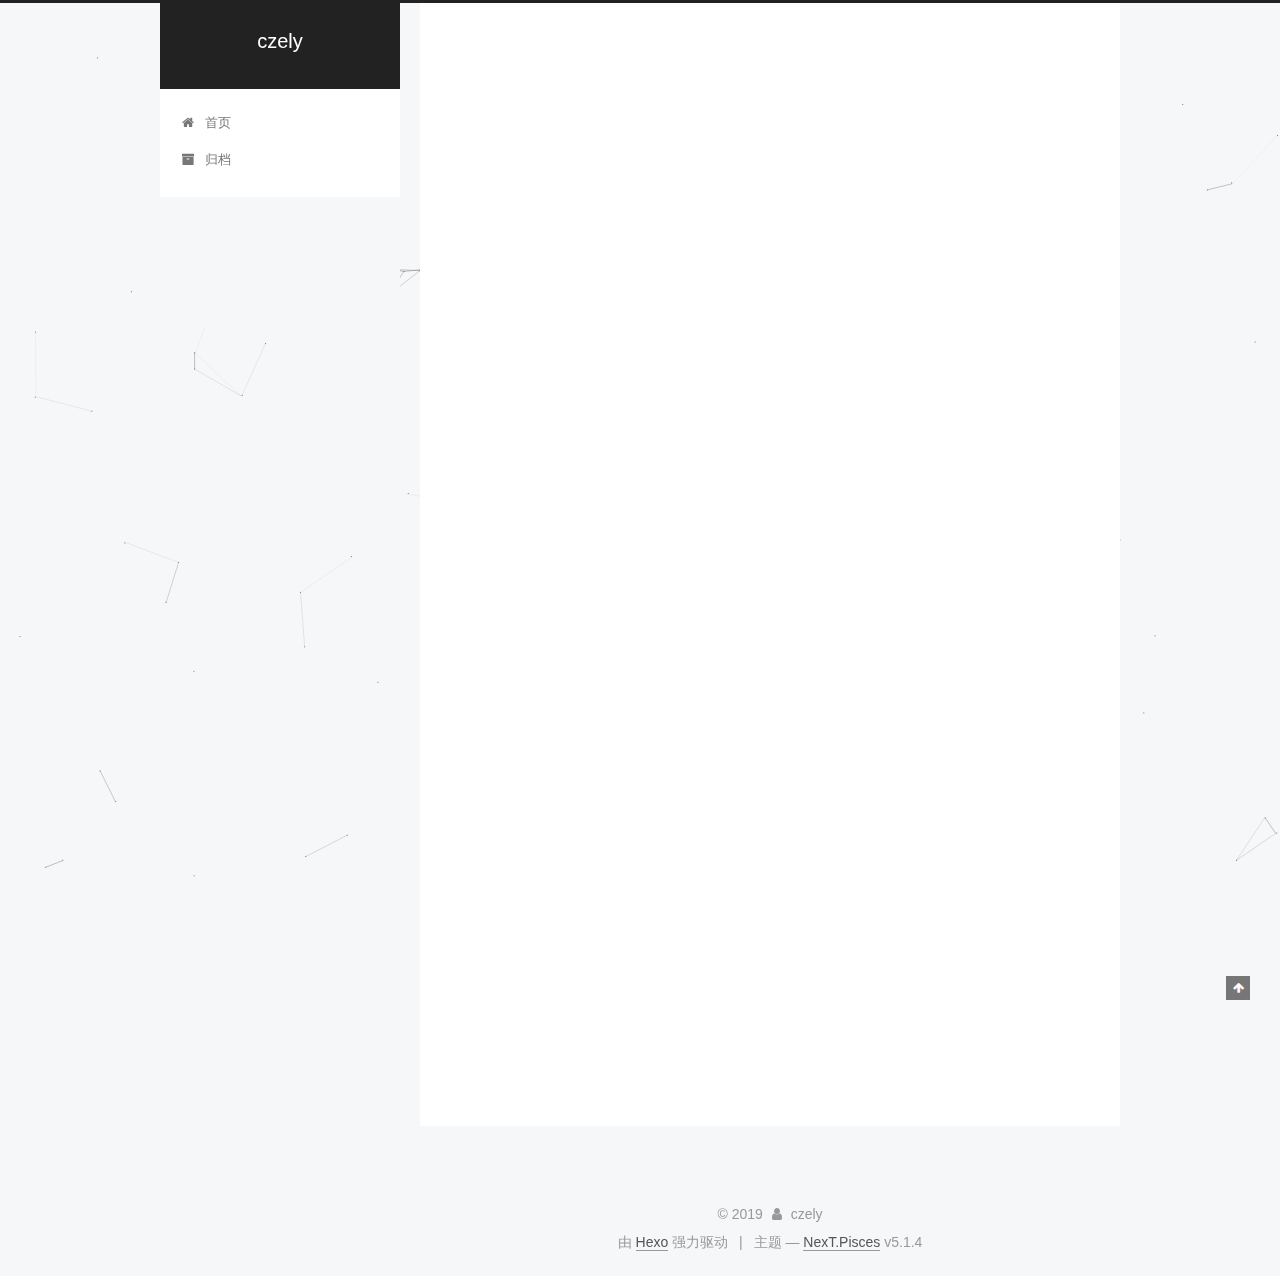
<file: 2019/09/03/hello-world/index.html>
<!DOCTYPE html>



  


<html class="theme-next pisces use-motion" lang="zh-Hans">
<head><meta name="generator" content="Hexo 3.9.0">
  <meta charset="UTF-8">
<meta http-equiv="X-UA-Compatible" content="IE=edge">
<meta name="viewport" content="width=device-width, initial-scale=1, maximum-scale=1">
<meta name="theme-color" content="#222">









<meta http-equiv="Cache-Control" content="no-transform">
<meta http-equiv="Cache-Control" content="no-siteapp">
















  
  
  <link href="/lib/fancybox/source/jquery.fancybox.css?v=2.1.5" rel="stylesheet" type="text/css">







<link href="/lib/font-awesome/css/font-awesome.min.css?v=4.6.2" rel="stylesheet" type="text/css">

<link href="/css/main.css?v=5.1.4" rel="stylesheet" type="text/css">


  <link rel="apple-touch-icon" sizes="180x180" href="/images/apple-touch-icon-next.png?v=5.1.4">


  <link rel="icon" type="image/png" sizes="32x32" href="/images/favicon-32x32-next.png?v=5.1.4">


  <link rel="icon" type="image/png" sizes="16x16" href="/images/favicon-16x16-next.png?v=5.1.4">


  <link rel="mask-icon" href="/images/logo.svg?v=5.1.4" color="#222">





  <meta name="keywords" content="Hexo, NexT">










<meta name="description" content="Welcome to Hexo! This is your very first post. Check documentation for more info. If you get any problems when using Hexo, you can find the answer in troubleshooting or you can ask me on GitHub. Quick">
<meta property="og:type" content="article">
<meta property="og:title" content="Hello World">
<meta property="og:url" content="http://yoursite.com/2019/09/03/hello-world/index.html">
<meta property="og:site_name" content="czely">
<meta property="og:description" content="Welcome to Hexo! This is your very first post. Check documentation for more info. If you get any problems when using Hexo, you can find the answer in troubleshooting or you can ask me on GitHub. Quick">
<meta property="og:locale" content="zh-Hans">
<meta property="og:updated_time" content="2019-09-03T03:10:14.118Z">
<meta name="twitter:card" content="summary">
<meta name="twitter:title" content="Hello World">
<meta name="twitter:description" content="Welcome to Hexo! This is your very first post. Check documentation for more info. If you get any problems when using Hexo, you can find the answer in troubleshooting or you can ask me on GitHub. Quick">



<script type="text/javascript" id="hexo.configurations">
  var NexT = window.NexT || {};
  var CONFIG = {
    root: '/',
    scheme: 'Pisces',
    version: '5.1.4',
    sidebar: {"position":"left","display":"post","offset":12,"b2t":false,"scrollpercent":false,"onmobile":false},
    fancybox: true,
    tabs: true,
    motion: {"enable":true,"async":false,"transition":{"post_block":"fadeIn","post_header":"slideDownIn","post_body":"slideDownIn","coll_header":"slideLeftIn","sidebar":"slideUpIn"}},
    duoshuo: {
      userId: '0',
      author: '博主'
    },
    algolia: {
      applicationID: '',
      apiKey: '',
      indexName: '',
      hits: {"per_page":10},
      labels: {"input_placeholder":"Search for Posts","hits_empty":"We didn't find any results for the search: ${query}","hits_stats":"${hits} results found in ${time} ms"}
    }
  };
</script>



  <link rel="canonical" href="http://yoursite.com/2019/09/03/hello-world/">





  <title>Hello World | czely</title>
  








</head>

<body itemscope itemtype="http://schema.org/WebPage" lang="zh-Hans">

  
  
    
  

  <div class="container sidebar-position-left page-post-detail">
    <div class="headband"></div>

    <header id="header" class="header" itemscope itemtype="http://schema.org/WPHeader">
      <div class="header-inner"><div class="site-brand-wrapper">
  <div class="site-meta ">
    

    <div class="custom-logo-site-title">
      <a href="/" class="brand" rel="start">
        <span class="logo-line-before"><i></i></span>
        <span class="site-title">czely</span>
        <span class="logo-line-after"><i></i></span>
      </a>
    </div>
      
        <p class="site-subtitle"></p>
      
  </div>

  <div class="site-nav-toggle">
    <button>
      <span class="btn-bar"></span>
      <span class="btn-bar"></span>
      <span class="btn-bar"></span>
    </button>
  </div>
</div>

<nav class="site-nav">
  

  
    <ul id="menu" class="menu">
      
        
        <li class="menu-item menu-item-home">
          <a href="/" rel="section">
            
              <i class="menu-item-icon fa fa-fw fa-home"></i> <br>
            
            首页
          </a>
        </li>
      
        
        <li class="menu-item menu-item-archives">
          <a href="/archives/" rel="section">
            
              <i class="menu-item-icon fa fa-fw fa-archive"></i> <br>
            
            归档
          </a>
        </li>
      

      
    </ul>
  

  
</nav>



 </div>
    </header>

    <main id="main" class="main">
      <div class="main-inner">
        <div class="content-wrap">
          <div id="content" class="content">
            

  <div id="posts" class="posts-expand">
    

  

  
  
  

  <article class="post post-type-normal" itemscope itemtype="http://schema.org/Article">
  
  
  
  <div class="post-block">
    <link itemprop="mainEntityOfPage" href="http://yoursite.com/2019/09/03/hello-world/">

    <span hidden itemprop="author" itemscope itemtype="http://schema.org/Person">
      <meta itemprop="name" content="czely">
      <meta itemprop="description" content>
      <meta itemprop="image" content="/images/avatar.gif">
    </span>

    <span hidden itemprop="publisher" itemscope itemtype="http://schema.org/Organization">
      <meta itemprop="name" content="czely">
    </span>

    
      <header class="post-header">

        
        
          <h1 class="post-title" itemprop="name headline">Hello World</h1>
        

        <div class="post-meta">
          <span class="post-time">
            
              <span class="post-meta-item-icon">
                <i class="fa fa-calendar-o"></i>
              </span>
              
                <span class="post-meta-item-text">发表于</span>
              
              <time title="创建于" itemprop="dateCreated datePublished" datetime="2019-09-03T11:10:14+08:00">
                2019-09-03
              </time>
            

            

            
          </span>

          

          
            
          

          
          

          

          

          

        </div>
      </header>
    

    
    
    
    <div class="post-body" itemprop="articleBody">

      
      

      
        <p>Welcome to <a href="https://hexo.io/" target="_blank" rel="noopener">Hexo</a>! This is your very first post. Check <a href="https://hexo.io/docs/" target="_blank" rel="noopener">documentation</a> for more info. If you get any problems when using Hexo, you can find the answer in <a href="https://hexo.io/docs/troubleshooting.html" target="_blank" rel="noopener">troubleshooting</a> or you can ask me on <a href="https://github.com/hexojs/hexo/issues" target="_blank" rel="noopener">GitHub</a>.</p>
<h2 id="Quick-Start"><a href="#Quick-Start" class="headerlink" title="Quick Start"></a>Quick Start</h2><h3 id="Create-a-new-post"><a href="#Create-a-new-post" class="headerlink" title="Create a new post"></a>Create a new post</h3><figure class="highlight bash"><table><tr><td class="gutter"><pre><span class="line">1</span><br></pre></td><td class="code"><pre><span class="line">$ hexo new <span class="string">"My New Post"</span></span><br></pre></td></tr></table></figure>

<p>More info: <a href="https://hexo.io/docs/writing.html" target="_blank" rel="noopener">Writing</a></p>
<h3 id="Run-server"><a href="#Run-server" class="headerlink" title="Run server"></a>Run server</h3><figure class="highlight bash"><table><tr><td class="gutter"><pre><span class="line">1</span><br></pre></td><td class="code"><pre><span class="line">$ hexo server</span><br></pre></td></tr></table></figure>

<p>More info: <a href="https://hexo.io/docs/server.html" target="_blank" rel="noopener">Server</a></p>
<h3 id="Generate-static-files"><a href="#Generate-static-files" class="headerlink" title="Generate static files"></a>Generate static files</h3><figure class="highlight bash"><table><tr><td class="gutter"><pre><span class="line">1</span><br></pre></td><td class="code"><pre><span class="line">$ hexo generate</span><br></pre></td></tr></table></figure>

<p>More info: <a href="https://hexo.io/docs/generating.html" target="_blank" rel="noopener">Generating</a></p>
<h3 id="Deploy-to-remote-sites"><a href="#Deploy-to-remote-sites" class="headerlink" title="Deploy to remote sites"></a>Deploy to remote sites</h3><figure class="highlight bash"><table><tr><td class="gutter"><pre><span class="line">1</span><br></pre></td><td class="code"><pre><span class="line">$ hexo deploy</span><br></pre></td></tr></table></figure>

<p>More info: <a href="https://hexo.io/docs/deployment.html" target="_blank" rel="noopener">Deployment</a></p>

      
    </div>
    
    
    

    

    

    

    <footer class="post-footer">
      

      
      
      

      
        <div class="post-nav">
          <div class="post-nav-next post-nav-item">
            
          </div>

          <span class="post-nav-divider"></span>

          <div class="post-nav-prev post-nav-item">
            
              <a href="/2019/10/09/Python-基础/" rel="prev" title="Python-基础">
                Python-基础 <i class="fa fa-chevron-right"></i>
              </a>
            
          </div>
        </div>
      

      
      
    </footer>
  </div>
  
  
  
  </article>



    <div class="post-spread">
      
    </div>
  </div>


          </div>
          


          

  



        </div>
        
          
  
  <div class="sidebar-toggle">
    <div class="sidebar-toggle-line-wrap">
      <span class="sidebar-toggle-line sidebar-toggle-line-first"></span>
      <span class="sidebar-toggle-line sidebar-toggle-line-middle"></span>
      <span class="sidebar-toggle-line sidebar-toggle-line-last"></span>
    </div>
  </div>

  <aside id="sidebar" class="sidebar">
    
    <div class="sidebar-inner">

      

      
        <ul class="sidebar-nav motion-element">
          <li class="sidebar-nav-toc sidebar-nav-active" data-target="post-toc-wrap">
            文章目录
          </li>
          <li class="sidebar-nav-overview" data-target="site-overview-wrap">
            站点概览
          </li>
        </ul>
      

      <section class="site-overview-wrap sidebar-panel">
        <div class="site-overview">
          <div class="site-author motion-element" itemprop="author" itemscope itemtype="http://schema.org/Person">
            
              <img class="site-author-image" itemprop="image" src="/images/avatar.gif" alt="czely">
            
              <p class="site-author-name" itemprop="name">czely</p>
              <p class="site-description motion-element" itemprop="description">一只心怀梦想的懒懒~</p>
          </div>

          <nav class="site-state motion-element">

            
              <div class="site-state-item site-state-posts">
              
                <a href="/archives/">
              
                  <span class="site-state-item-count">2</span>
                  <span class="site-state-item-name">日志</span>
                </a>
              </div>
            

            

            

          </nav>

          

          

          
          

          
          

          

        </div>
      </section>

      
      <!--noindex-->
        <section class="post-toc-wrap motion-element sidebar-panel sidebar-panel-active">
          <div class="post-toc">

            
              
            

            
              <div class="post-toc-content"><ol class="nav"><li class="nav-item nav-level-2"><a class="nav-link" href="#Quick-Start"><span class="nav-number">1.</span> <span class="nav-text">Quick Start</span></a><ol class="nav-child"><li class="nav-item nav-level-3"><a class="nav-link" href="#Create-a-new-post"><span class="nav-number">1.1.</span> <span class="nav-text">Create a new post</span></a></li><li class="nav-item nav-level-3"><a class="nav-link" href="#Run-server"><span class="nav-number">1.2.</span> <span class="nav-text">Run server</span></a></li><li class="nav-item nav-level-3"><a class="nav-link" href="#Generate-static-files"><span class="nav-number">1.3.</span> <span class="nav-text">Generate static files</span></a></li><li class="nav-item nav-level-3"><a class="nav-link" href="#Deploy-to-remote-sites"><span class="nav-number">1.4.</span> <span class="nav-text">Deploy to remote sites</span></a></li></ol></li></ol></div>
            

          </div>
        </section>
      <!--/noindex-->
      

      

    </div>
  </aside>


        
      </div>
    </main>

    <footer id="footer" class="footer">
      <div class="footer-inner">
        <div class="copyright">&copy; <span itemprop="copyrightYear">2019</span>
  <span class="with-love">
    <i class="fa fa-user"></i>
  </span>
  <span class="author" itemprop="copyrightHolder">czely</span>

  
</div>


  <div class="powered-by">由 <a class="theme-link" target="_blank" href="https://hexo.io">Hexo</a> 强力驱动</div>



  <span class="post-meta-divider">|</span>



  <div class="theme-info">主题 &mdash; <a class="theme-link" target="_blank" href="https://github.com/iissnan/hexo-theme-next">NexT.Pisces</a> v5.1.4</div>




        







        
      </div>
    </footer>

    
      <div class="back-to-top">
        <i class="fa fa-arrow-up"></i>
        
      </div>
    

    

  </div>

  

<script type="text/javascript">
  if (Object.prototype.toString.call(window.Promise) !== '[object Function]') {
    window.Promise = null;
  }
</script>









  


  











  
  
    <script type="text/javascript" src="/lib/jquery/index.js?v=2.1.3"></script>
  

  
  
    <script type="text/javascript" src="/lib/fastclick/lib/fastclick.min.js?v=1.0.6"></script>
  

  
  
    <script type="text/javascript" src="/lib/jquery_lazyload/jquery.lazyload.js?v=1.9.7"></script>
  

  
  
    <script type="text/javascript" src="/lib/velocity/velocity.min.js?v=1.2.1"></script>
  

  
  
    <script type="text/javascript" src="/lib/velocity/velocity.ui.min.js?v=1.2.1"></script>
  

  
  
    <script type="text/javascript" src="/lib/fancybox/source/jquery.fancybox.pack.js?v=2.1.5"></script>
  

  
  
    <script type="text/javascript" src="/lib/canvas-nest/canvas-nest.min.js"></script>
  


  


  <script type="text/javascript" src="/js/src/utils.js?v=5.1.4"></script>

  <script type="text/javascript" src="/js/src/motion.js?v=5.1.4"></script>



  
  


  <script type="text/javascript" src="/js/src/affix.js?v=5.1.4"></script>

  <script type="text/javascript" src="/js/src/schemes/pisces.js?v=5.1.4"></script>



  
  <script type="text/javascript" src="/js/src/scrollspy.js?v=5.1.4"></script>
<script type="text/javascript" src="/js/src/post-details.js?v=5.1.4"></script>



  


  <script type="text/javascript" src="/js/src/bootstrap.js?v=5.1.4"></script>



  


  




	





  





  












  





  

  

  

  
  

  

  

  

</body>
</html>
</file>
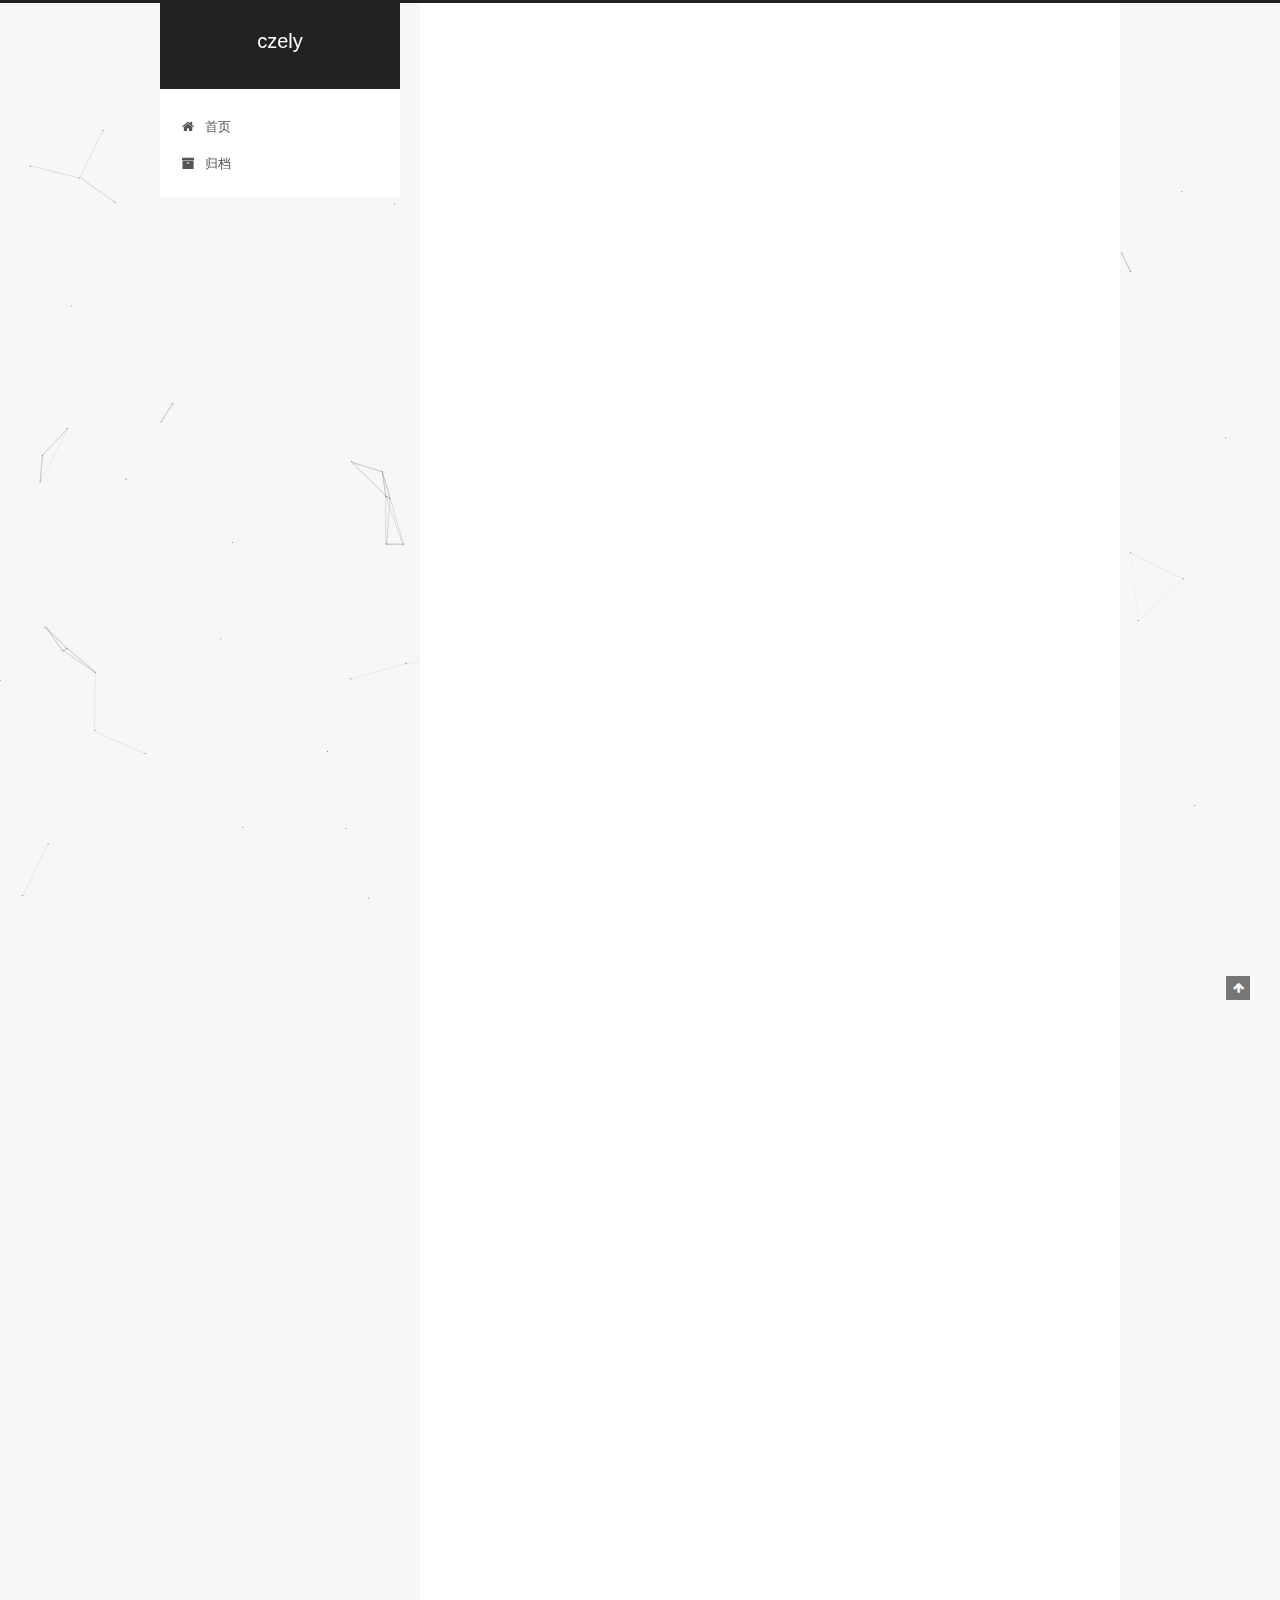
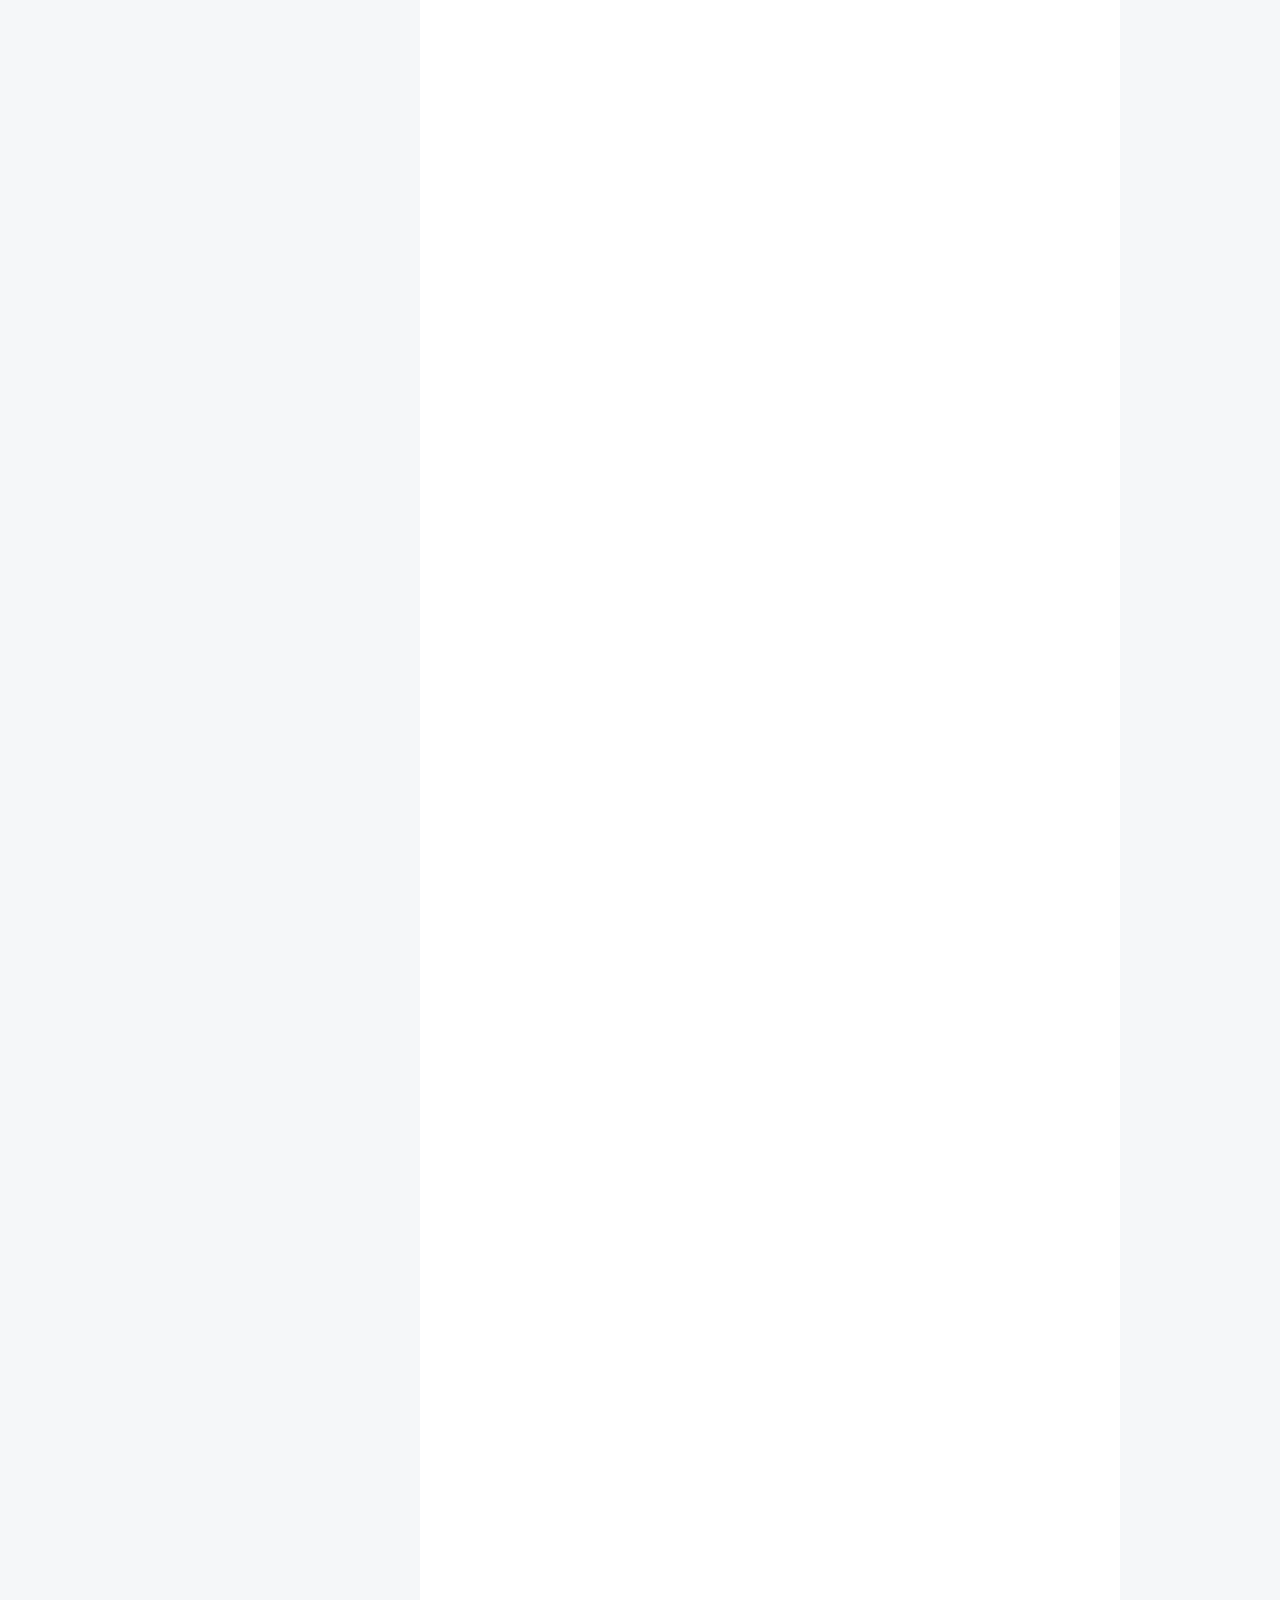
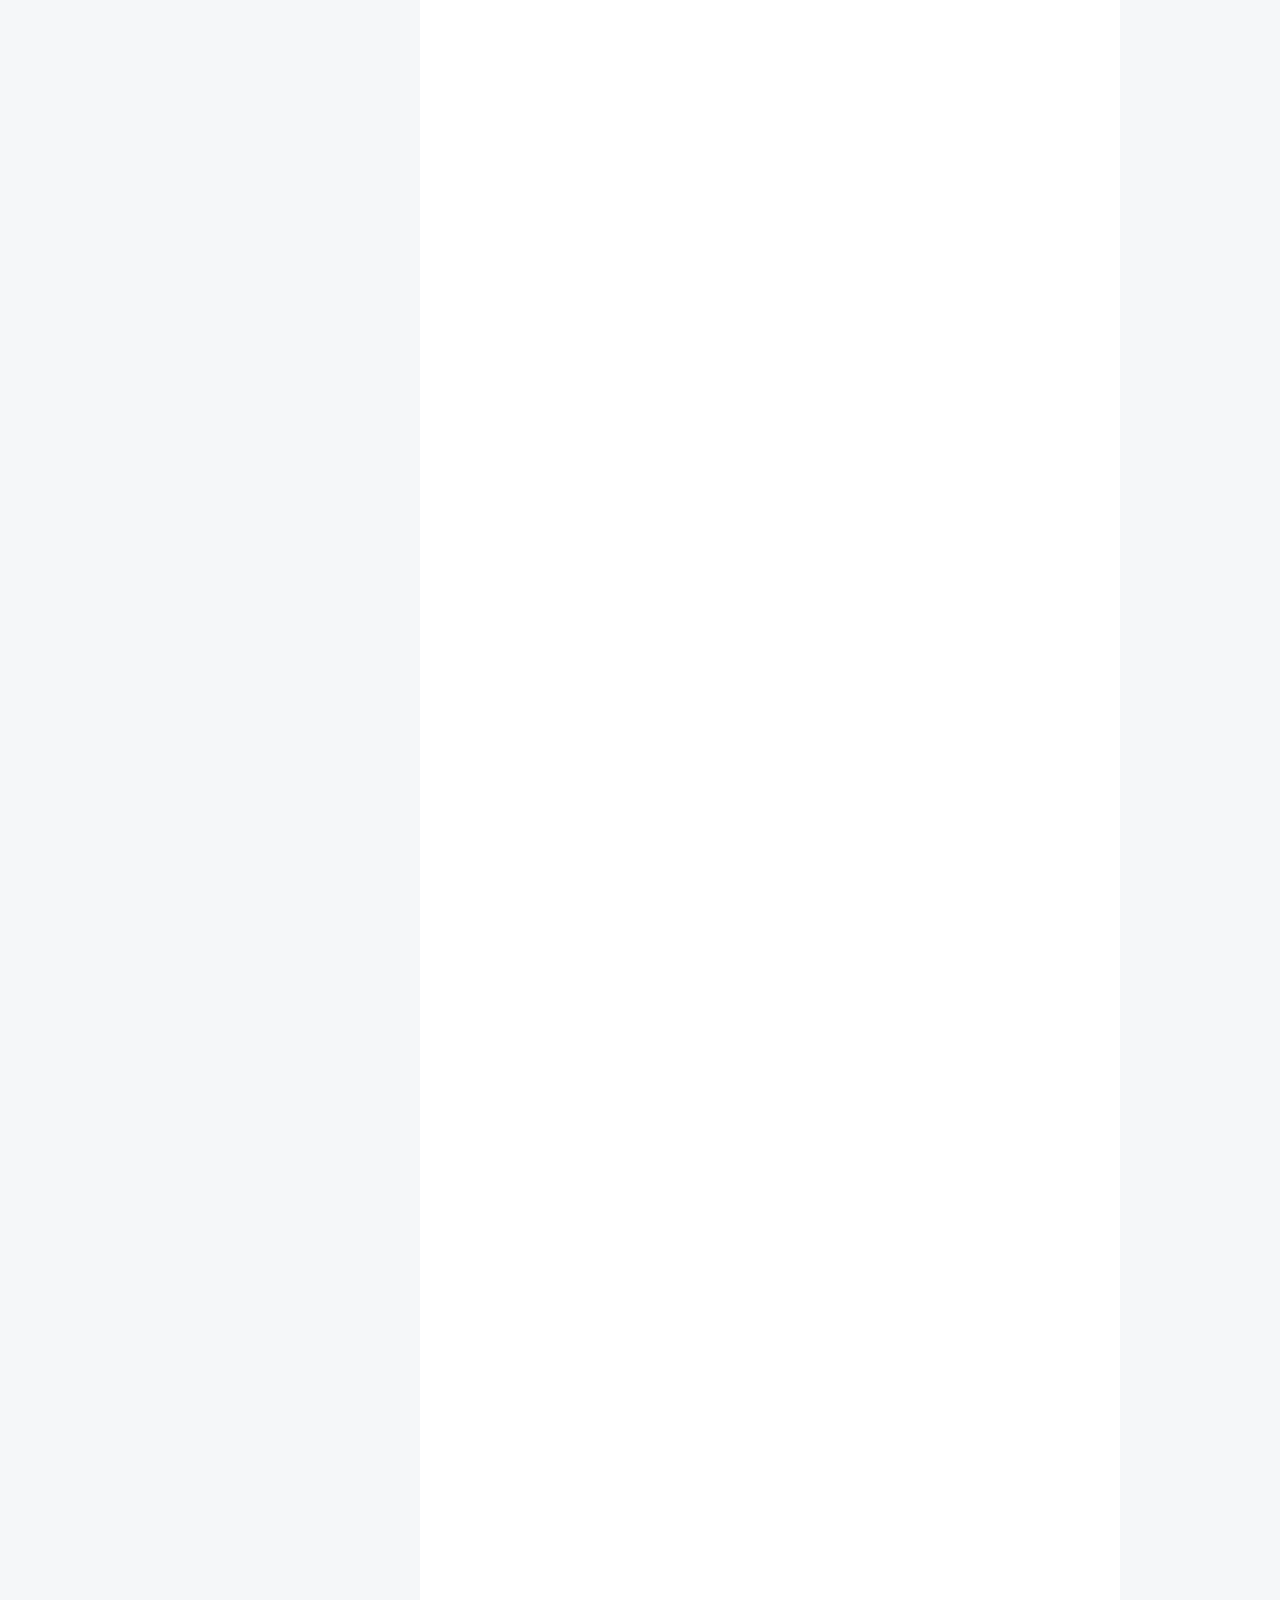
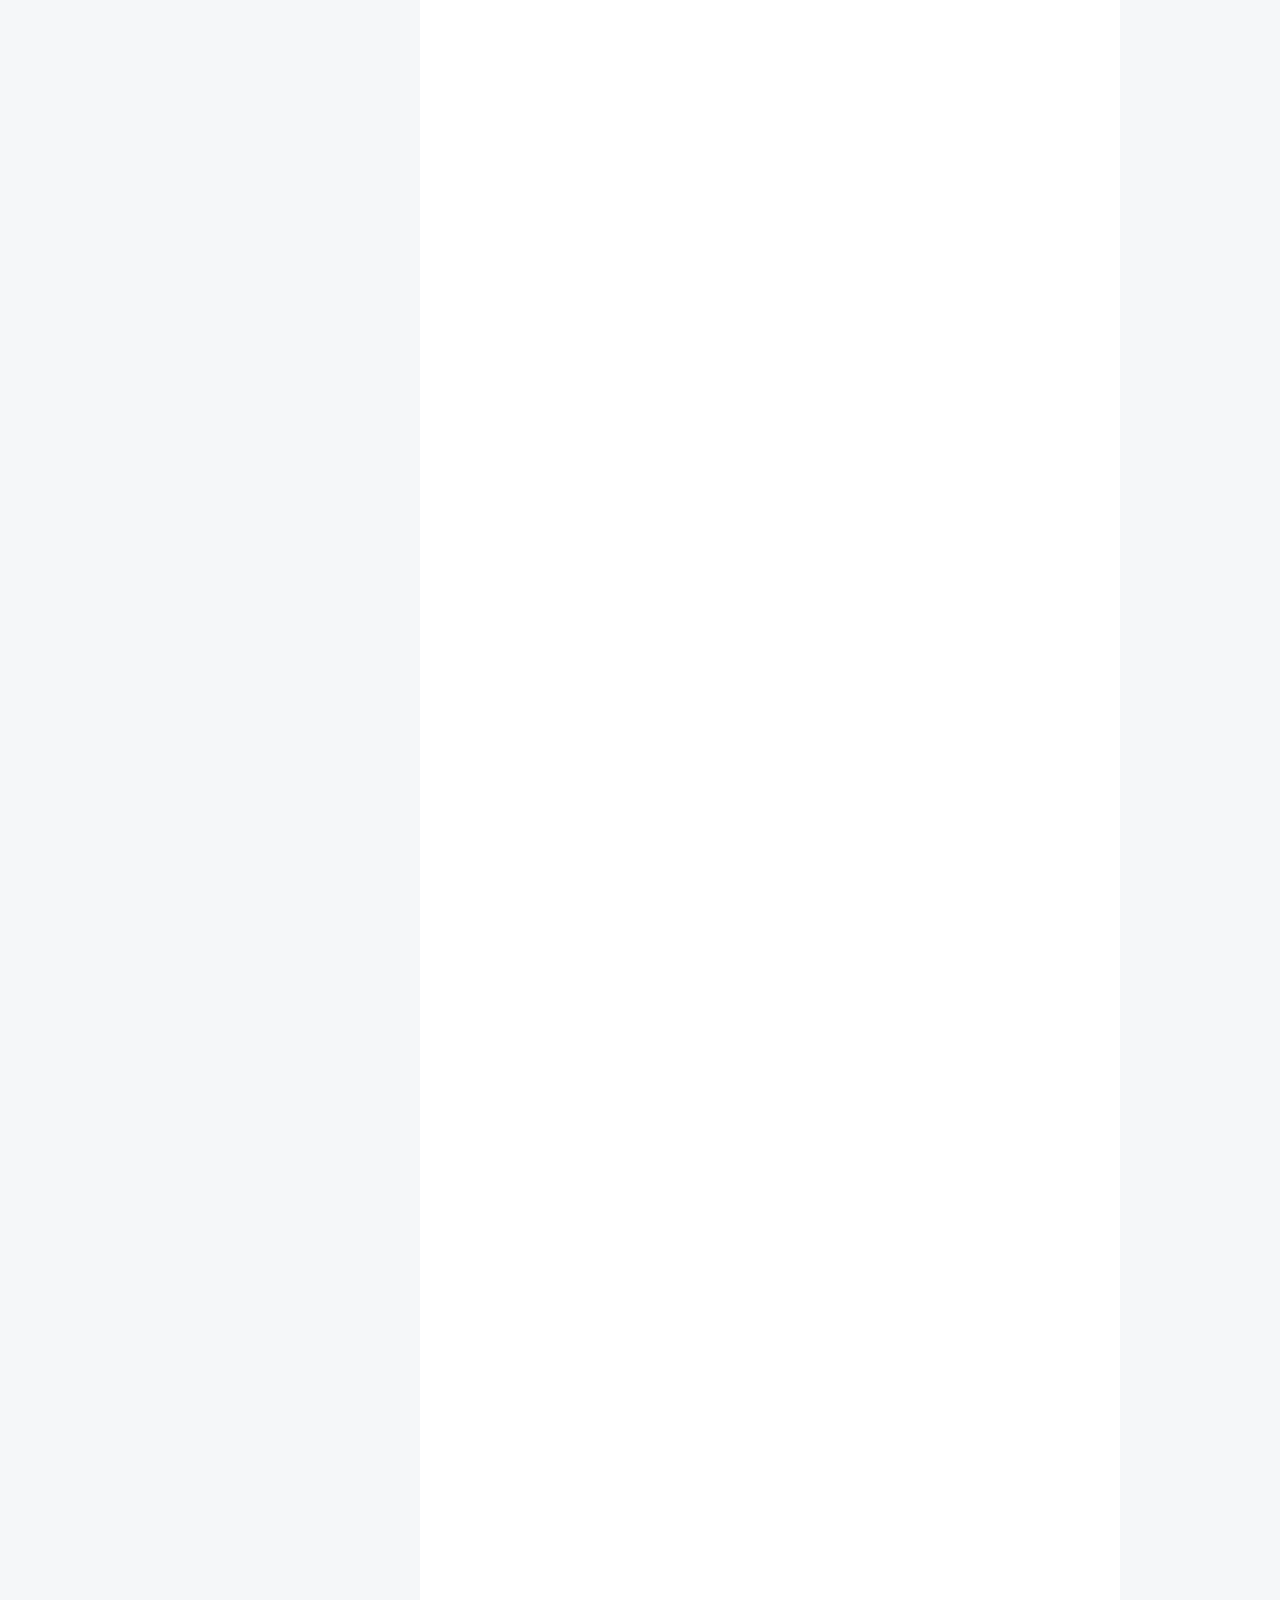
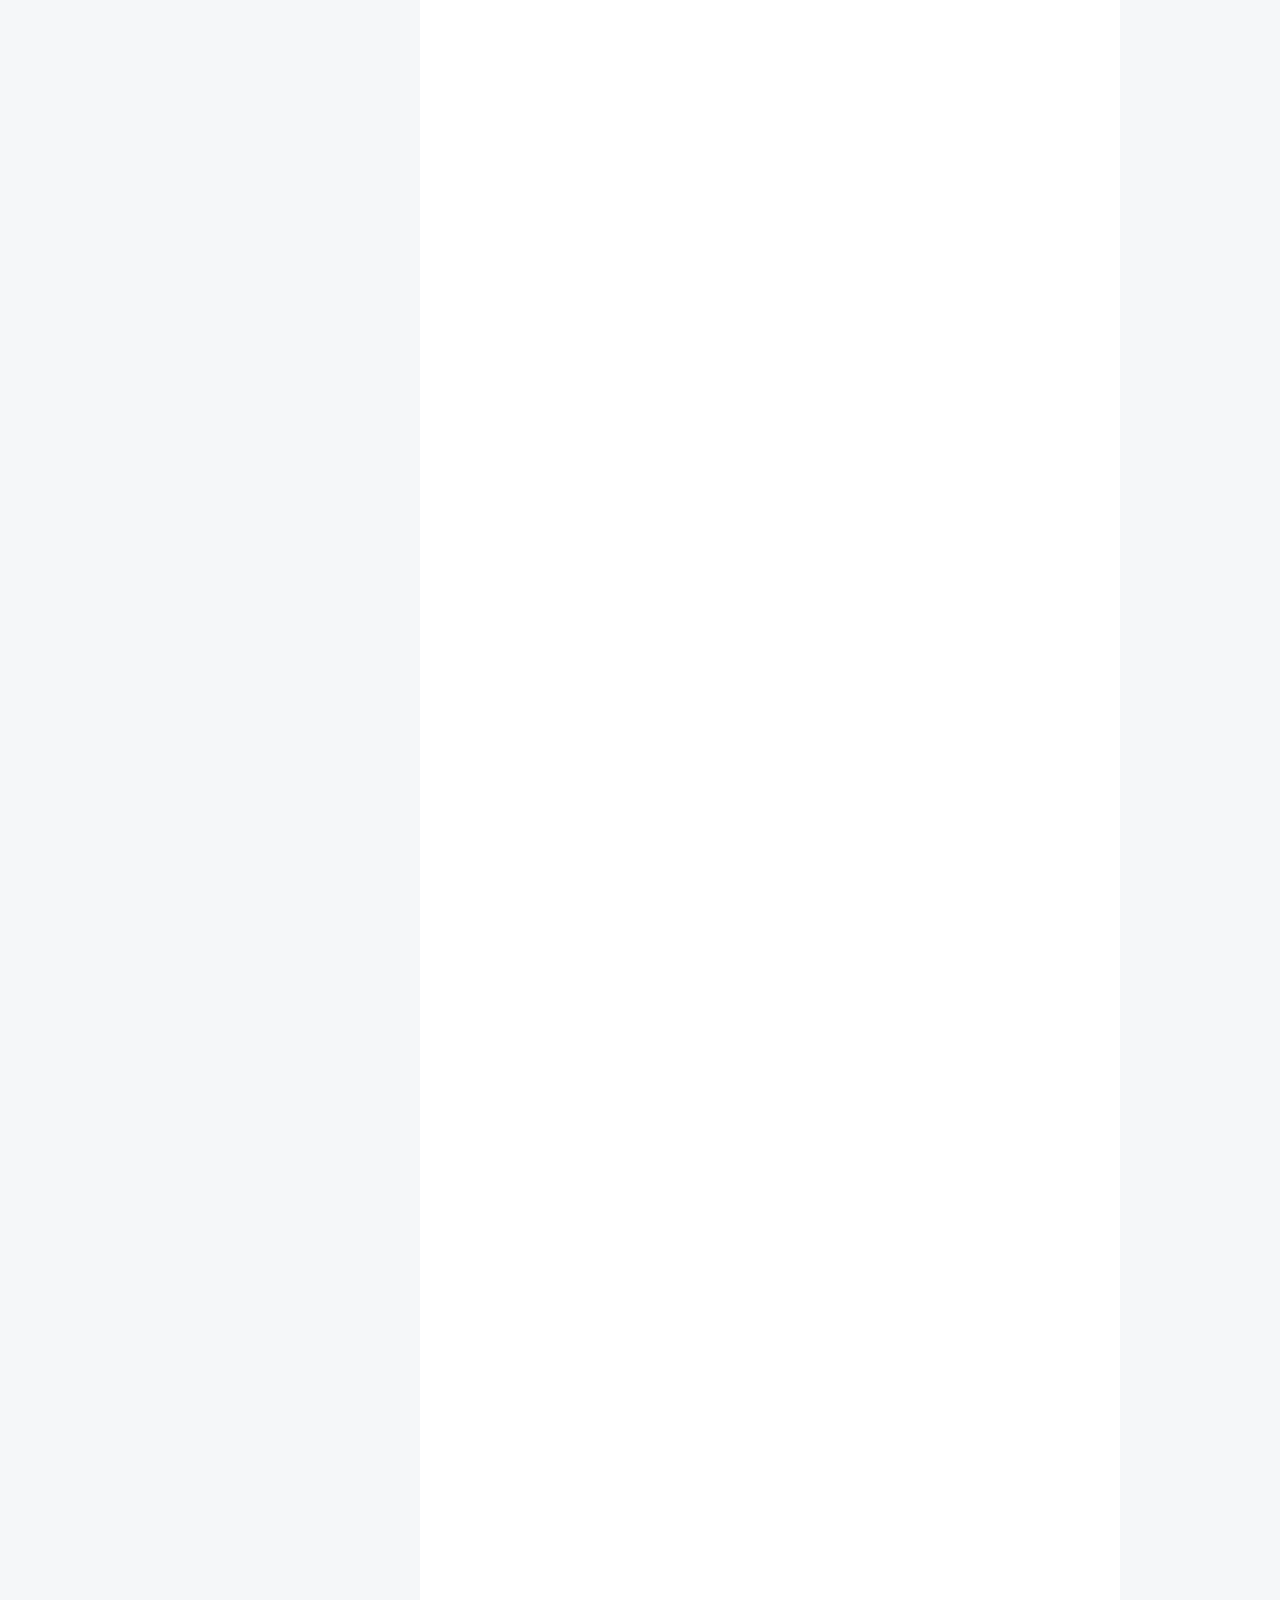
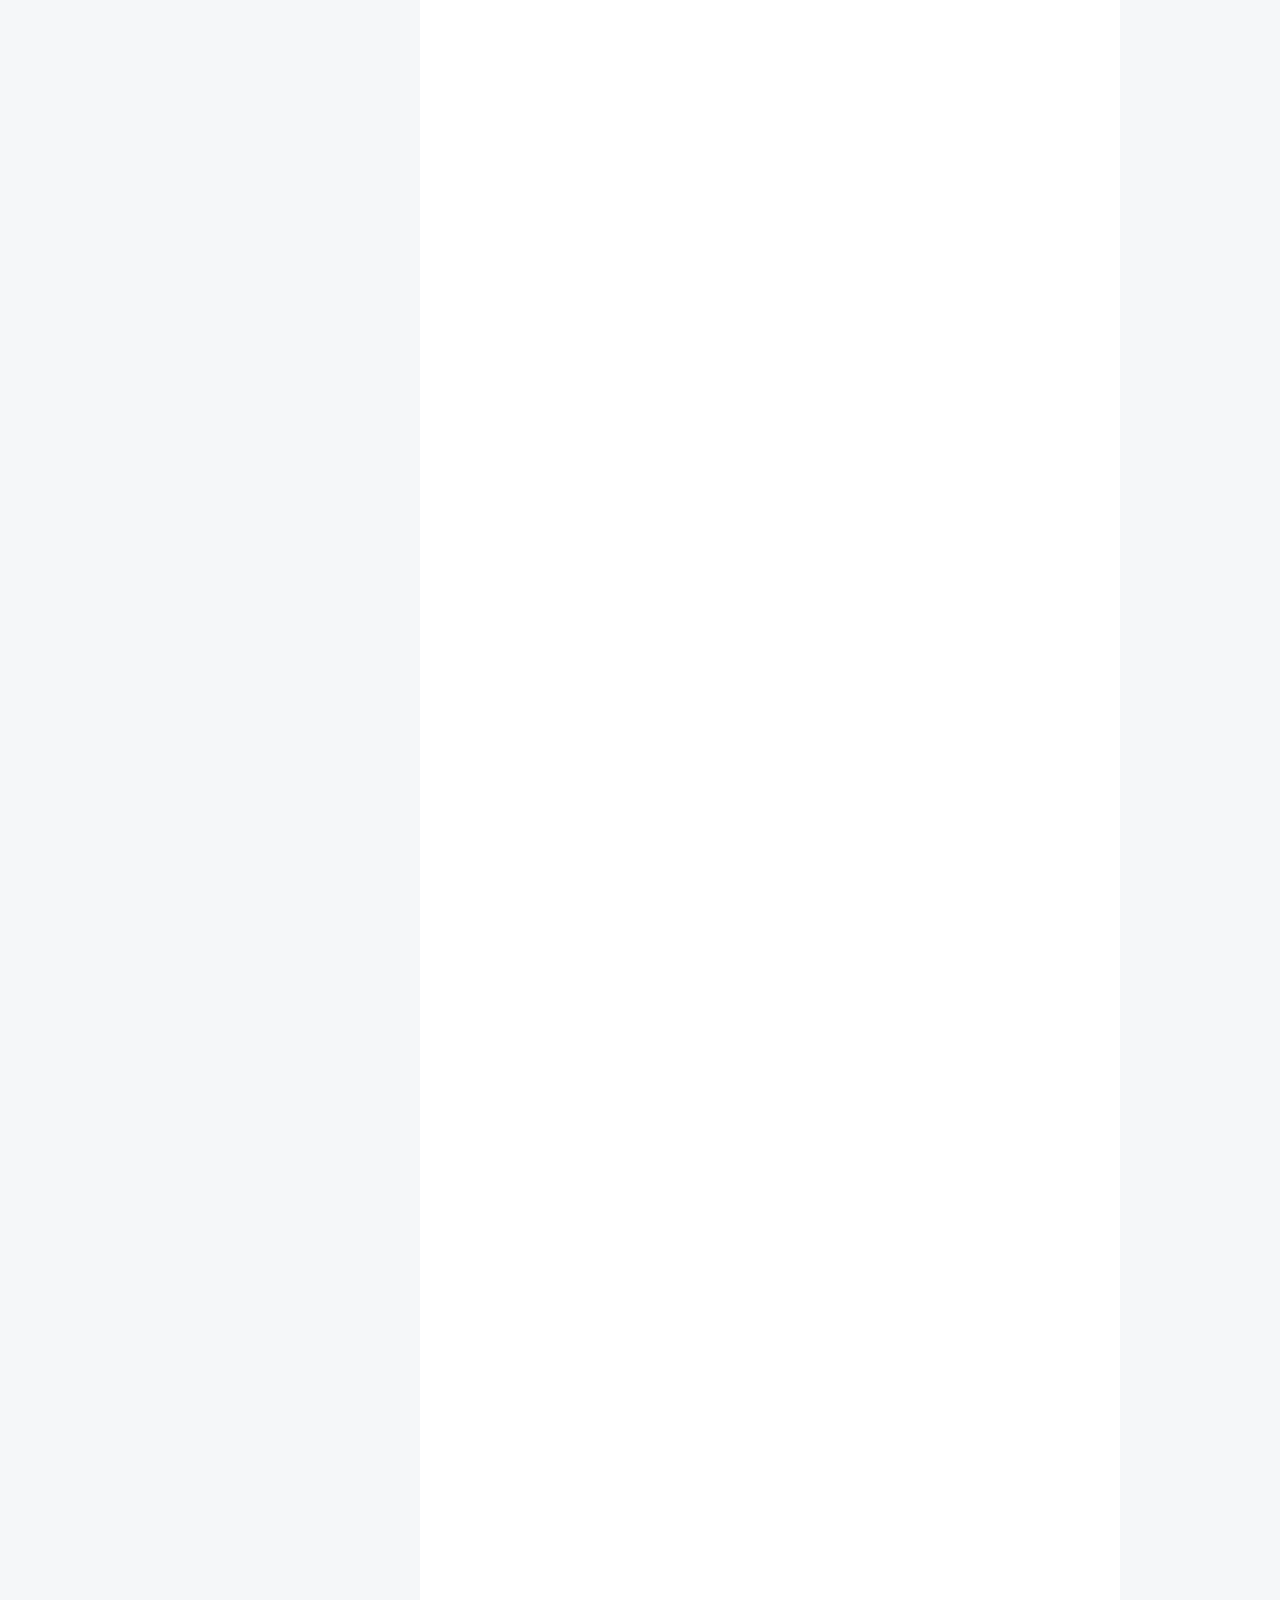
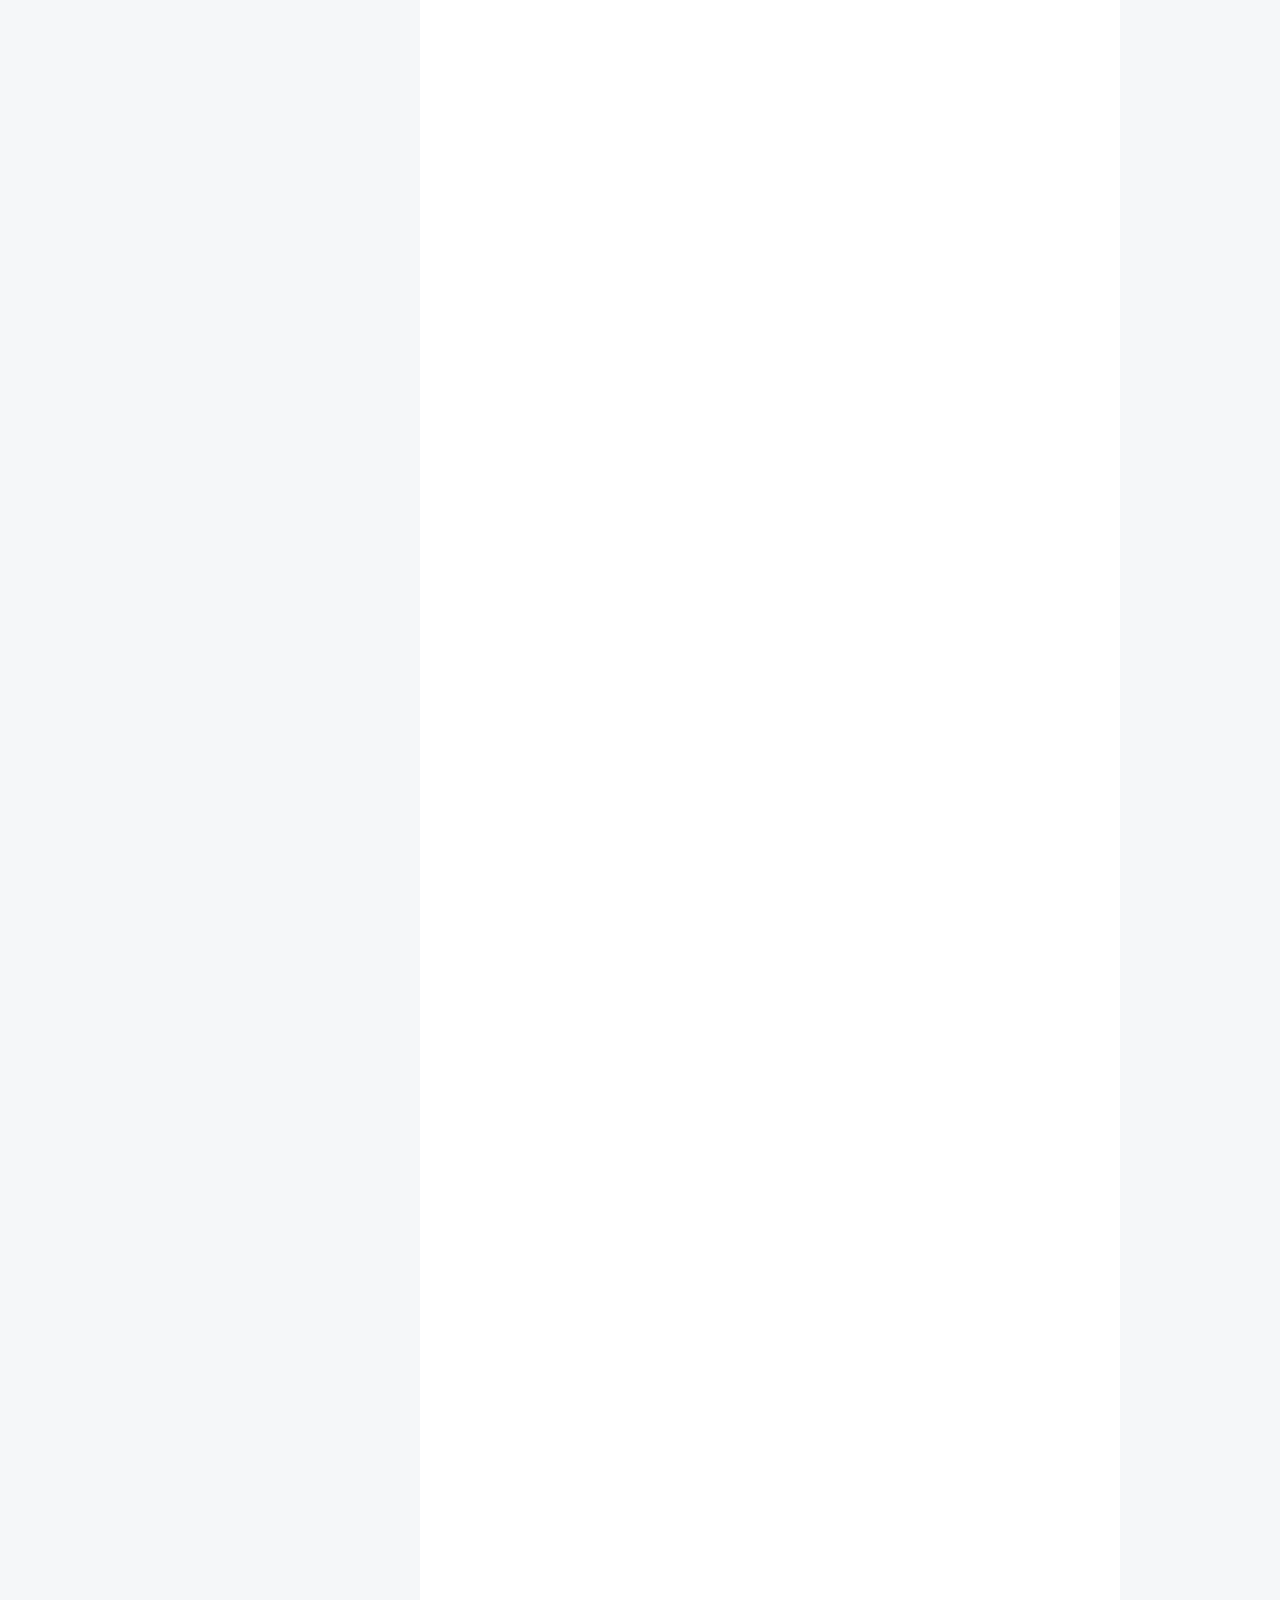
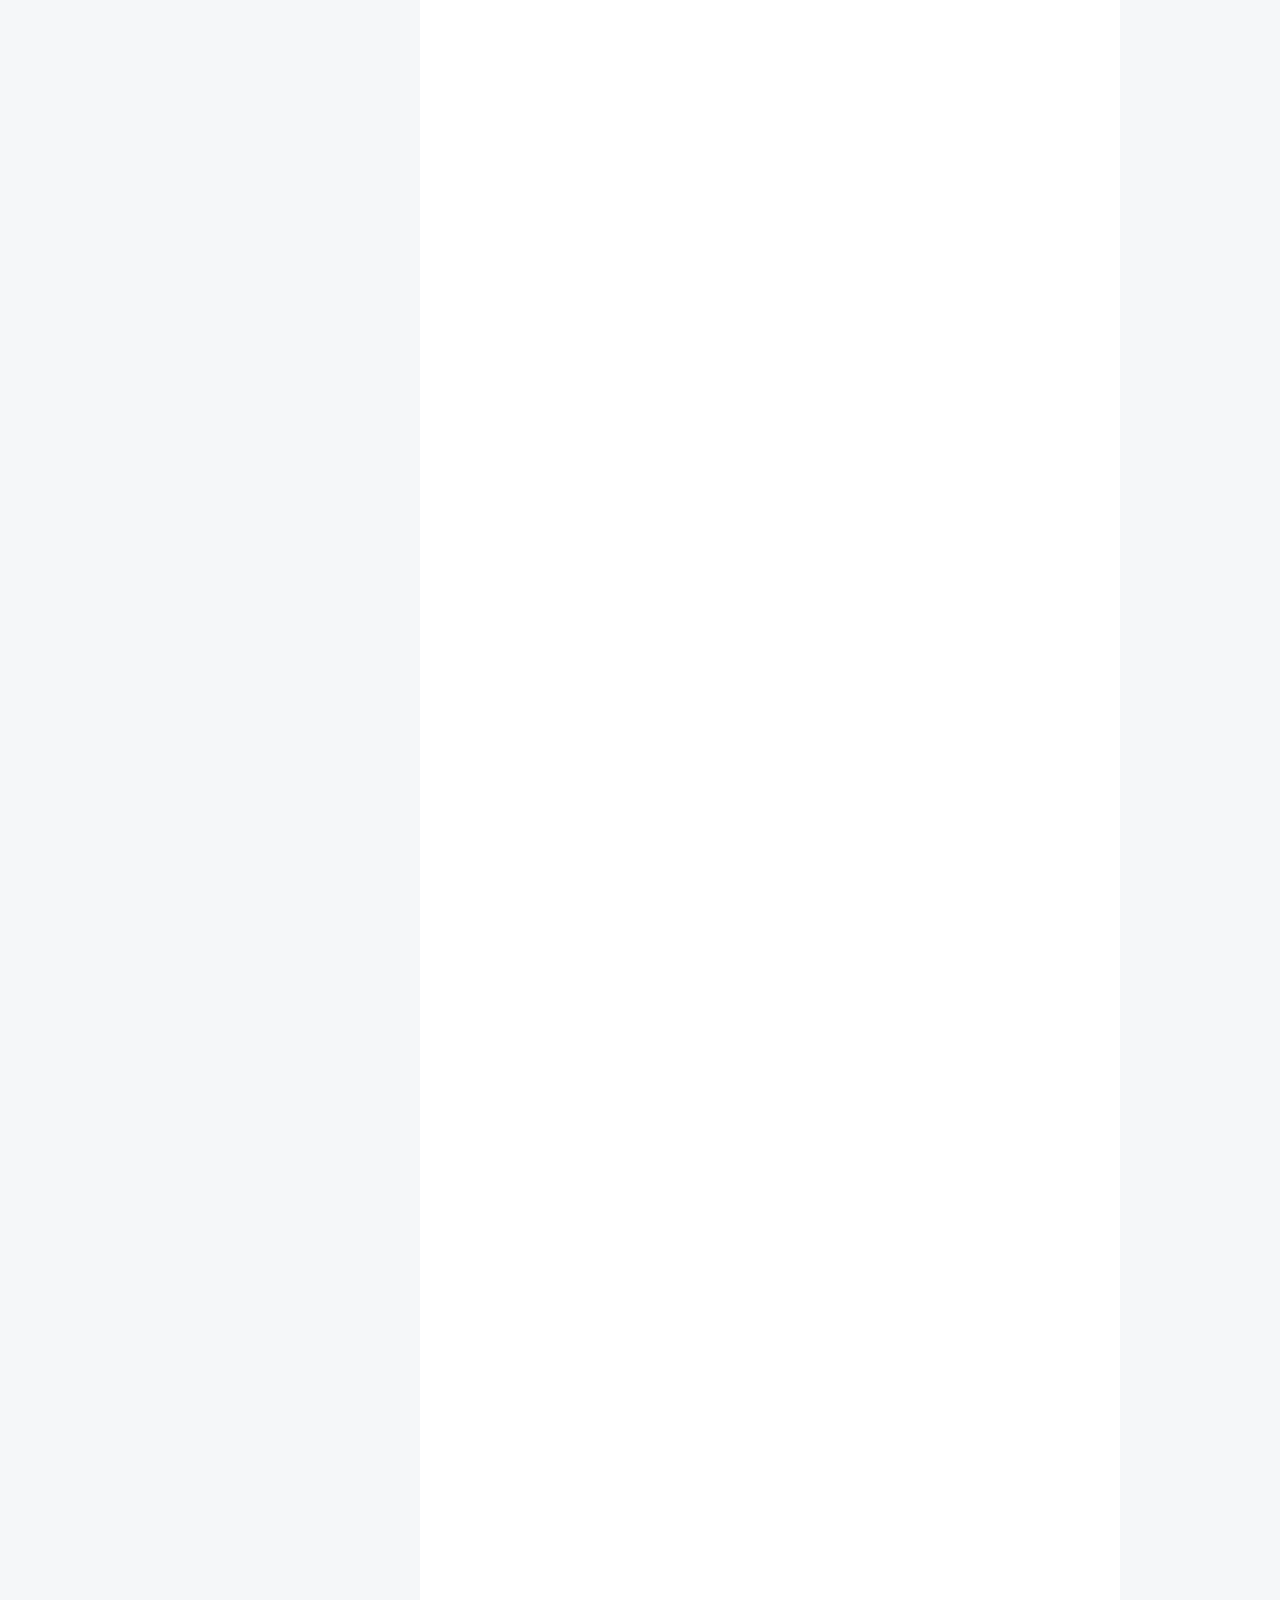
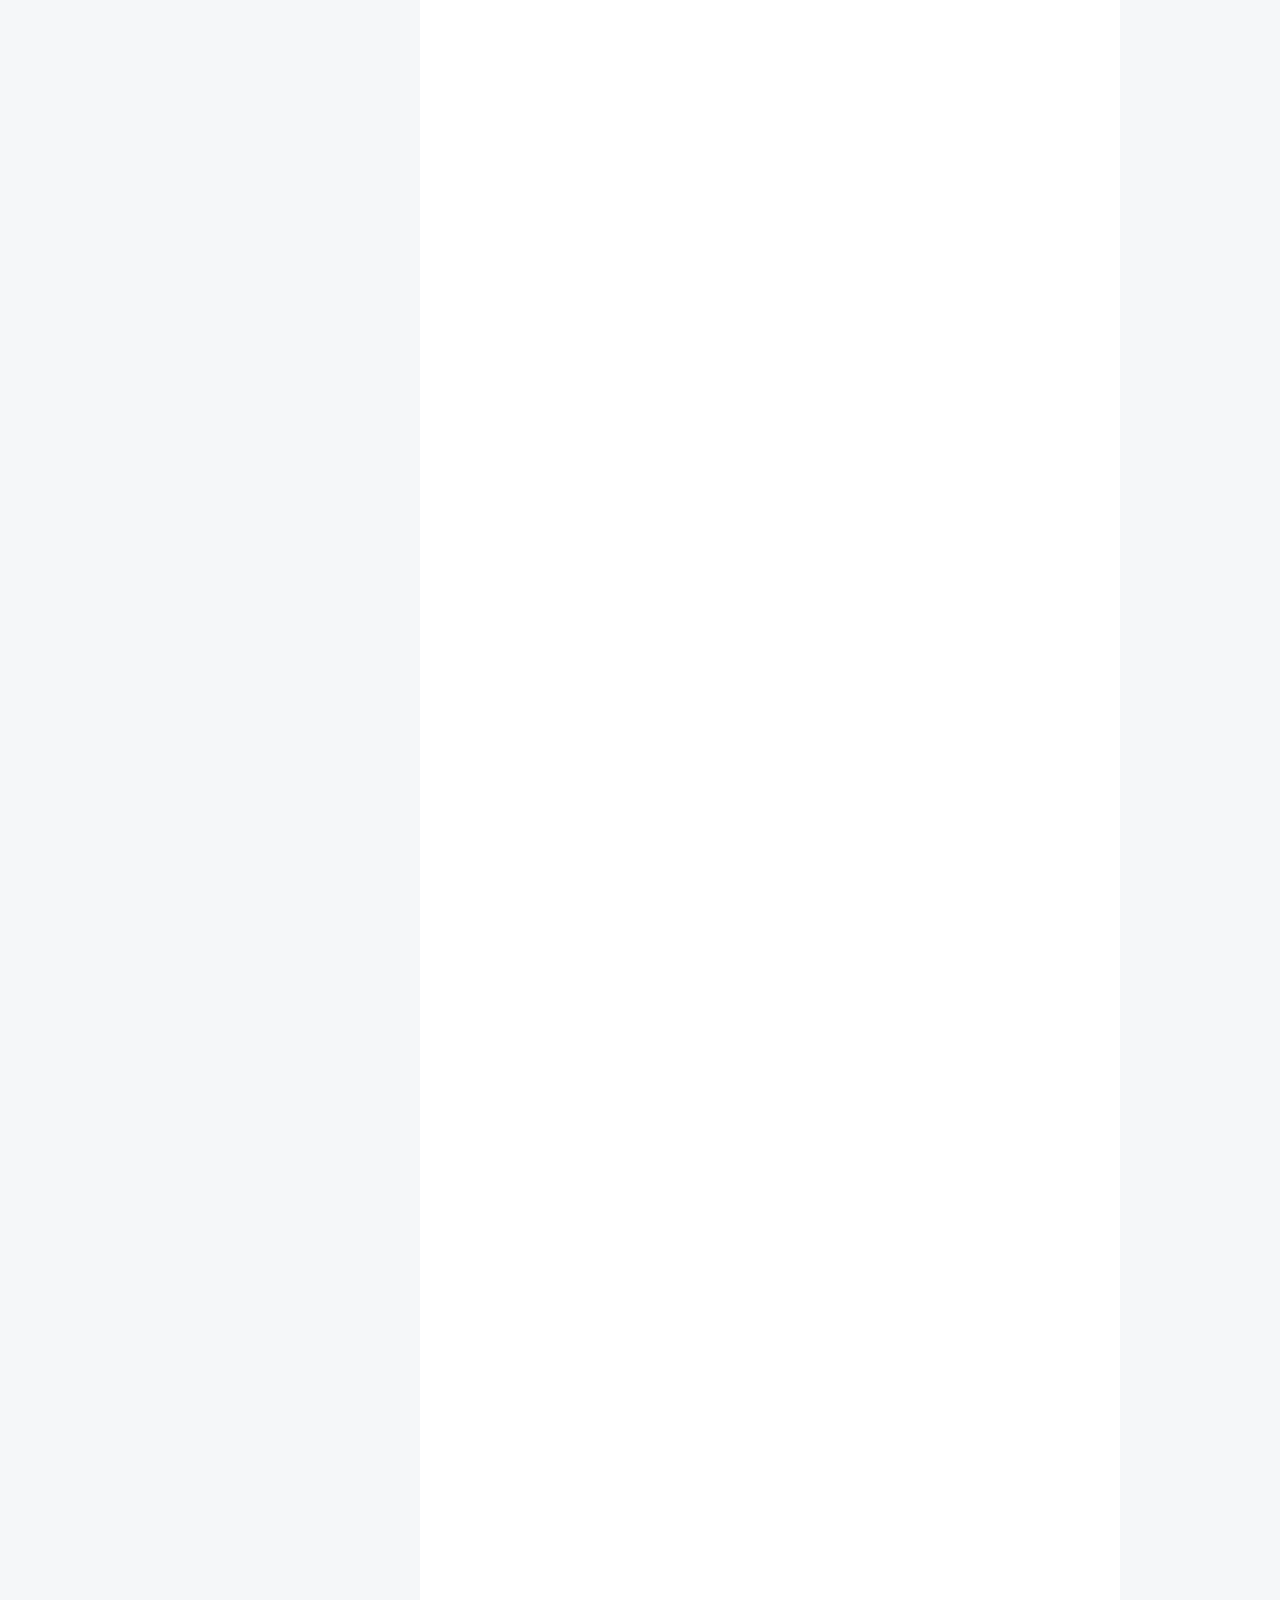
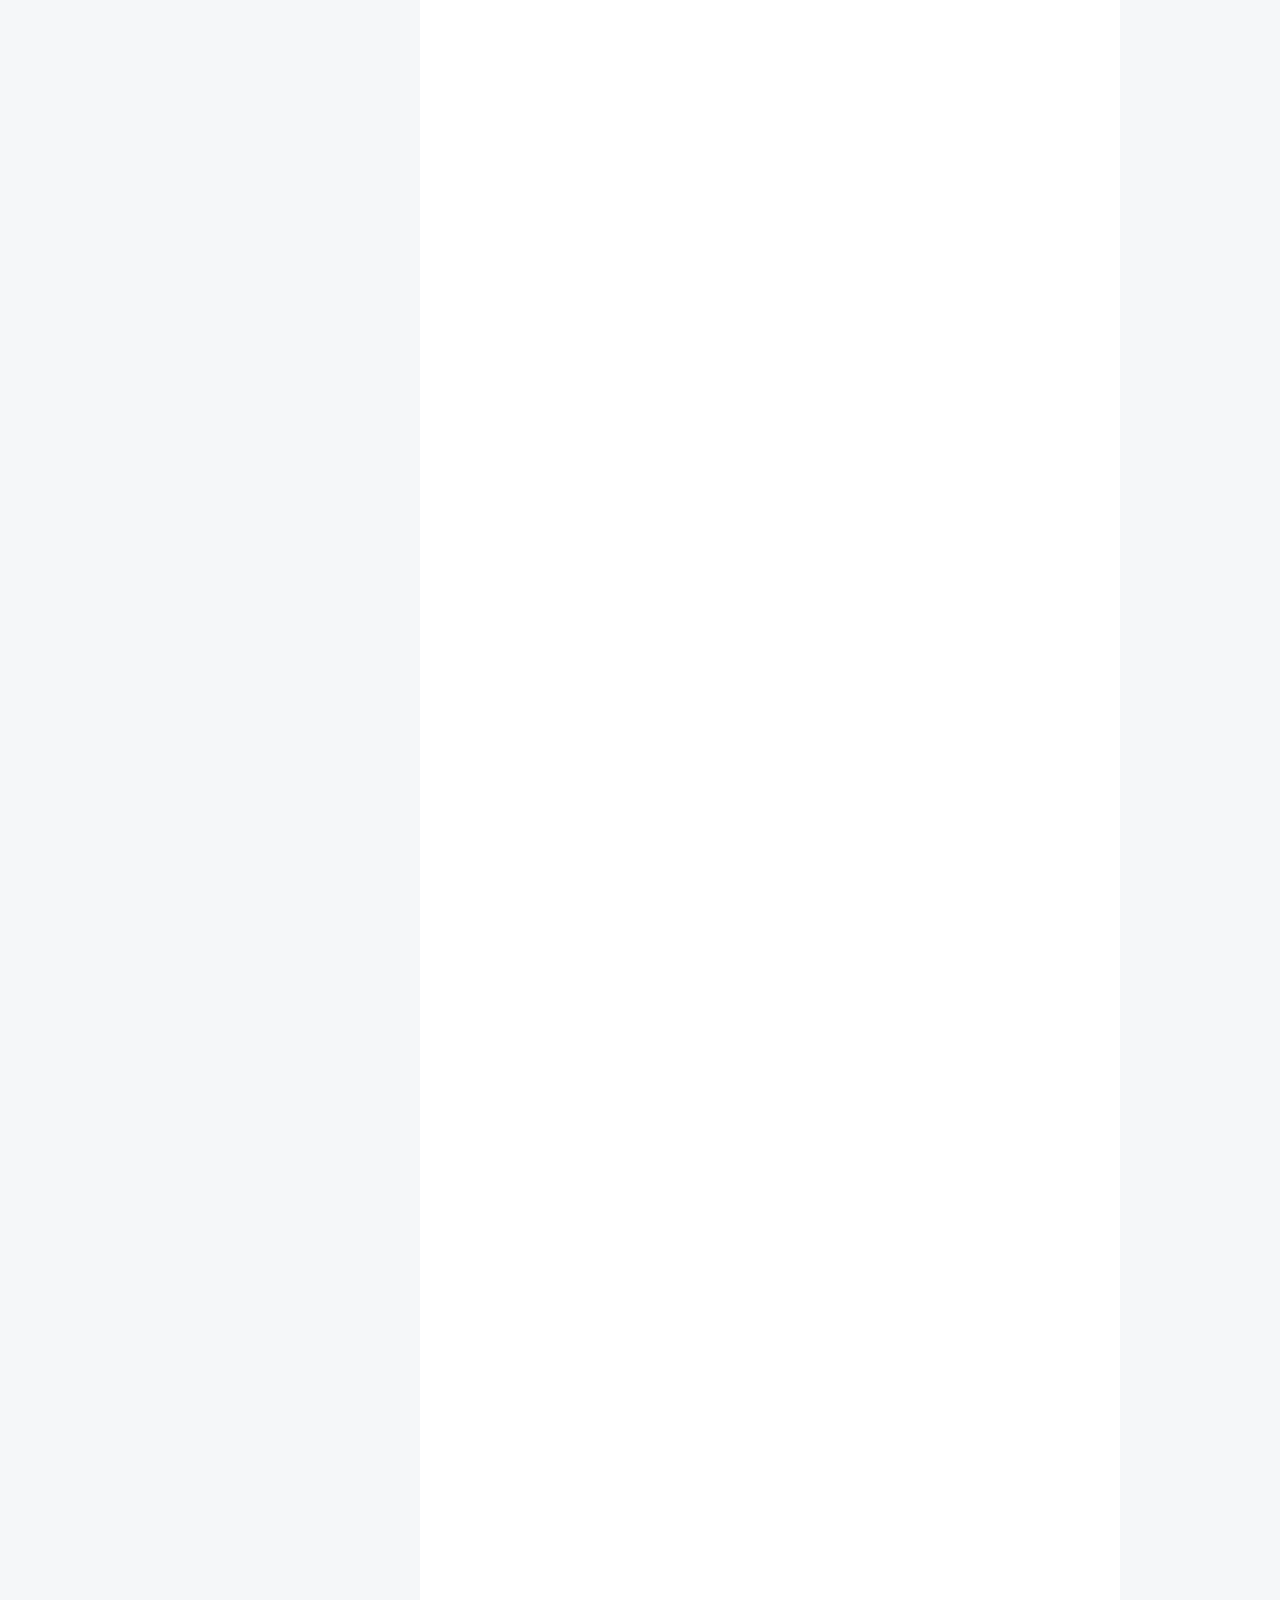
<file: 2019/10/09/Python-基础/index.html>
<!DOCTYPE html>



  


<html class="theme-next pisces use-motion" lang="zh-Hans">
<head><meta name="generator" content="Hexo 3.9.0">
  <meta charset="UTF-8">
<meta http-equiv="X-UA-Compatible" content="IE=edge">
<meta name="viewport" content="width=device-width, initial-scale=1, maximum-scale=1">
<meta name="theme-color" content="#222">









<meta http-equiv="Cache-Control" content="no-transform">
<meta http-equiv="Cache-Control" content="no-siteapp">
















  
  
  <link href="/lib/fancybox/source/jquery.fancybox.css?v=2.1.5" rel="stylesheet" type="text/css">







<link href="/lib/font-awesome/css/font-awesome.min.css?v=4.6.2" rel="stylesheet" type="text/css">

<link href="/css/main.css?v=5.1.4" rel="stylesheet" type="text/css">


  <link rel="apple-touch-icon" sizes="180x180" href="/images/apple-touch-icon-next.png?v=5.1.4">


  <link rel="icon" type="image/png" sizes="32x32" href="/images/favicon-32x32-next.png?v=5.1.4">


  <link rel="icon" type="image/png" sizes="16x16" href="/images/favicon-16x16-next.png?v=5.1.4">


  <link rel="mask-icon" href="/images/logo.svg?v=5.1.4" color="#222">





  <meta name="keywords" content="Hexo, NexT">










<meta name="description" content="声明：该文档用于python基础学习">
<meta property="og:type" content="article">
<meta property="og:title" content="Python基础">
<meta property="og:url" content="http://yoursite.com/2019/10/09/Python-基础/index.html">
<meta property="og:site_name" content="czely">
<meta property="og:description" content="声明：该文档用于python基础学习">
<meta property="og:locale" content="zh-Hans">
<meta property="og:updated_time" content="2019-10-09T12:08:50.957Z">
<meta name="twitter:card" content="summary">
<meta name="twitter:title" content="Python基础">
<meta name="twitter:description" content="声明：该文档用于python基础学习">



<script type="text/javascript" id="hexo.configurations">
  var NexT = window.NexT || {};
  var CONFIG = {
    root: '/',
    scheme: 'Pisces',
    version: '5.1.4',
    sidebar: {"position":"left","display":"post","offset":12,"b2t":false,"scrollpercent":false,"onmobile":false},
    fancybox: true,
    tabs: true,
    motion: {"enable":true,"async":false,"transition":{"post_block":"fadeIn","post_header":"slideDownIn","post_body":"slideDownIn","coll_header":"slideLeftIn","sidebar":"slideUpIn"}},
    duoshuo: {
      userId: '0',
      author: '博主'
    },
    algolia: {
      applicationID: '',
      apiKey: '',
      indexName: '',
      hits: {"per_page":10},
      labels: {"input_placeholder":"Search for Posts","hits_empty":"We didn't find any results for the search: ${query}","hits_stats":"${hits} results found in ${time} ms"}
    }
  };
</script>



  <link rel="canonical" href="http://yoursite.com/2019/10/09/Python-基础/">





  <title>Python基础 | czely</title>
  








</head>

<body itemscope itemtype="http://schema.org/WebPage" lang="zh-Hans">

  
  
    
  

  <div class="container sidebar-position-left page-post-detail">
    <div class="headband"></div>

    <header id="header" class="header" itemscope itemtype="http://schema.org/WPHeader">
      <div class="header-inner"><div class="site-brand-wrapper">
  <div class="site-meta ">
    

    <div class="custom-logo-site-title">
      <a href="/" class="brand" rel="start">
        <span class="logo-line-before"><i></i></span>
        <span class="site-title">czely</span>
        <span class="logo-line-after"><i></i></span>
      </a>
    </div>
      
        <p class="site-subtitle"></p>
      
  </div>

  <div class="site-nav-toggle">
    <button>
      <span class="btn-bar"></span>
      <span class="btn-bar"></span>
      <span class="btn-bar"></span>
    </button>
  </div>
</div>

<nav class="site-nav">
  

  
    <ul id="menu" class="menu">
      
        
        <li class="menu-item menu-item-home">
          <a href="/" rel="section">
            
              <i class="menu-item-icon fa fa-fw fa-home"></i> <br>
            
            首页
          </a>
        </li>
      
        
        <li class="menu-item menu-item-archives">
          <a href="/archives/" rel="section">
            
              <i class="menu-item-icon fa fa-fw fa-archive"></i> <br>
            
            归档
          </a>
        </li>
      

      
    </ul>
  

  
</nav>



 </div>
    </header>

    <main id="main" class="main">
      <div class="main-inner">
        <div class="content-wrap">
          <div id="content" class="content">
            

  <div id="posts" class="posts-expand">
    

  

  
  
  

  <article class="post post-type-normal" itemscope itemtype="http://schema.org/Article">
  
  
  
  <div class="post-block">
    <link itemprop="mainEntityOfPage" href="http://yoursite.com/2019/10/09/Python-基础/">

    <span hidden itemprop="author" itemscope itemtype="http://schema.org/Person">
      <meta itemprop="name" content="czely">
      <meta itemprop="description" content>
      <meta itemprop="image" content="/images/avatar.gif">
    </span>

    <span hidden itemprop="publisher" itemscope itemtype="http://schema.org/Organization">
      <meta itemprop="name" content="czely">
    </span>

    
      <header class="post-header">

        
        
          <h1 class="post-title" itemprop="name headline">Python基础</h1>
        

        <div class="post-meta">
          <span class="post-time">
            
              <span class="post-meta-item-icon">
                <i class="fa fa-calendar-o"></i>
              </span>
              
                <span class="post-meta-item-text">发表于</span>
              
              <time title="创建于" itemprop="dateCreated datePublished" datetime="2019-10-09T19:38:39+08:00">
                2019-10-09
              </time>
            

            

            
          </span>

          
            <span class="post-category">
            
              <span class="post-meta-divider">|</span>
            
              <span class="post-meta-item-icon">
                <i class="fa fa-folder-o"></i>
              </span>
              
                <span class="post-meta-item-text">分类于</span>
              
              
                <span itemprop="about" itemscope itemtype="http://schema.org/Thing">
                  <a href="/categories/python/" itemprop="url" rel="index">
                    <span itemprop="name">python</span>
                  </a>
                </span>

                
                
              
            </span>
          

          
            
          

          
          

          

          

          

        </div>
      </header>
    

    
    
    
    <div class="post-body" itemprop="articleBody">

      
      

      
        <h3 id="声明："><a href="#声明：" class="headerlink" title="声明："></a>声明：</h3><p>该文档用于python基础学习</p>
<a id="more"></a>

<p>该文档非本人所写</p>
<figure class="highlight python"><table><tr><td class="gutter"><pre><span class="line">1</span><br><span class="line">2</span><br><span class="line">3</span><br><span class="line">4</span><br><span class="line">5</span><br><span class="line">6</span><br><span class="line">7</span><br><span class="line">8</span><br><span class="line">9</span><br><span class="line">10</span><br><span class="line">11</span><br><span class="line">12</span><br><span class="line">13</span><br><span class="line">14</span><br><span class="line">15</span><br><span class="line">16</span><br><span class="line">17</span><br><span class="line">18</span><br><span class="line">19</span><br><span class="line">20</span><br><span class="line">21</span><br><span class="line">22</span><br><span class="line">23</span><br><span class="line">24</span><br><span class="line">25</span><br><span class="line">26</span><br><span class="line">27</span><br><span class="line">28</span><br><span class="line">29</span><br><span class="line">30</span><br><span class="line">31</span><br><span class="line">32</span><br><span class="line">33</span><br><span class="line">34</span><br><span class="line">35</span><br><span class="line">36</span><br><span class="line">37</span><br><span class="line">38</span><br><span class="line">39</span><br><span class="line">40</span><br><span class="line">41</span><br><span class="line">42</span><br><span class="line">43</span><br><span class="line">44</span><br><span class="line">45</span><br><span class="line">46</span><br><span class="line">47</span><br><span class="line">48</span><br><span class="line">49</span><br><span class="line">50</span><br><span class="line">51</span><br><span class="line">52</span><br><span class="line">53</span><br><span class="line">54</span><br><span class="line">55</span><br><span class="line">56</span><br><span class="line">57</span><br><span class="line">58</span><br><span class="line">59</span><br><span class="line">60</span><br><span class="line">61</span><br><span class="line">62</span><br><span class="line">63</span><br><span class="line">64</span><br><span class="line">65</span><br><span class="line">66</span><br><span class="line">67</span><br><span class="line">68</span><br><span class="line">69</span><br><span class="line">70</span><br><span class="line">71</span><br><span class="line">72</span><br><span class="line">73</span><br><span class="line">74</span><br><span class="line">75</span><br><span class="line">76</span><br><span class="line">77</span><br><span class="line">78</span><br><span class="line">79</span><br><span class="line">80</span><br><span class="line">81</span><br><span class="line">82</span><br><span class="line">83</span><br><span class="line">84</span><br><span class="line">85</span><br><span class="line">86</span><br><span class="line">87</span><br><span class="line">88</span><br><span class="line">89</span><br><span class="line">90</span><br><span class="line">91</span><br><span class="line">92</span><br><span class="line">93</span><br><span class="line">94</span><br><span class="line">95</span><br><span class="line">96</span><br><span class="line">97</span><br><span class="line">98</span><br><span class="line">99</span><br><span class="line">100</span><br><span class="line">101</span><br><span class="line">102</span><br><span class="line">103</span><br><span class="line">104</span><br><span class="line">105</span><br><span class="line">106</span><br><span class="line">107</span><br><span class="line">108</span><br><span class="line">109</span><br><span class="line">110</span><br><span class="line">111</span><br><span class="line">112</span><br><span class="line">113</span><br><span class="line">114</span><br><span class="line">115</span><br><span class="line">116</span><br><span class="line">117</span><br><span class="line">118</span><br><span class="line">119</span><br><span class="line">120</span><br><span class="line">121</span><br><span class="line">122</span><br><span class="line">123</span><br><span class="line">124</span><br><span class="line">125</span><br><span class="line">126</span><br><span class="line">127</span><br><span class="line">128</span><br><span class="line">129</span><br><span class="line">130</span><br><span class="line">131</span><br><span class="line">132</span><br><span class="line">133</span><br><span class="line">134</span><br><span class="line">135</span><br><span class="line">136</span><br><span class="line">137</span><br><span class="line">138</span><br><span class="line">139</span><br><span class="line">140</span><br><span class="line">141</span><br><span class="line">142</span><br><span class="line">143</span><br><span class="line">144</span><br><span class="line">145</span><br><span class="line">146</span><br><span class="line">147</span><br><span class="line">148</span><br><span class="line">149</span><br><span class="line">150</span><br><span class="line">151</span><br><span class="line">152</span><br><span class="line">153</span><br><span class="line">154</span><br><span class="line">155</span><br><span class="line">156</span><br><span class="line">157</span><br><span class="line">158</span><br><span class="line">159</span><br><span class="line">160</span><br><span class="line">161</span><br><span class="line">162</span><br><span class="line">163</span><br><span class="line">164</span><br><span class="line">165</span><br><span class="line">166</span><br><span class="line">167</span><br><span class="line">168</span><br><span class="line">169</span><br><span class="line">170</span><br><span class="line">171</span><br><span class="line">172</span><br><span class="line">173</span><br><span class="line">174</span><br><span class="line">175</span><br><span class="line">176</span><br><span class="line">177</span><br><span class="line">178</span><br><span class="line">179</span><br><span class="line">180</span><br><span class="line">181</span><br><span class="line">182</span><br><span class="line">183</span><br><span class="line">184</span><br><span class="line">185</span><br><span class="line">186</span><br><span class="line">187</span><br><span class="line">188</span><br><span class="line">189</span><br><span class="line">190</span><br><span class="line">191</span><br><span class="line">192</span><br><span class="line">193</span><br><span class="line">194</span><br><span class="line">195</span><br><span class="line">196</span><br><span class="line">197</span><br><span class="line">198</span><br><span class="line">199</span><br><span class="line">200</span><br><span class="line">201</span><br><span class="line">202</span><br><span class="line">203</span><br><span class="line">204</span><br><span class="line">205</span><br><span class="line">206</span><br><span class="line">207</span><br><span class="line">208</span><br><span class="line">209</span><br><span class="line">210</span><br><span class="line">211</span><br><span class="line">212</span><br><span class="line">213</span><br><span class="line">214</span><br><span class="line">215</span><br><span class="line">216</span><br><span class="line">217</span><br><span class="line">218</span><br><span class="line">219</span><br><span class="line">220</span><br><span class="line">221</span><br><span class="line">222</span><br><span class="line">223</span><br><span class="line">224</span><br><span class="line">225</span><br><span class="line">226</span><br><span class="line">227</span><br><span class="line">228</span><br><span class="line">229</span><br><span class="line">230</span><br><span class="line">231</span><br><span class="line">232</span><br><span class="line">233</span><br><span class="line">234</span><br><span class="line">235</span><br><span class="line">236</span><br><span class="line">237</span><br><span class="line">238</span><br><span class="line">239</span><br><span class="line">240</span><br><span class="line">241</span><br><span class="line">242</span><br><span class="line">243</span><br><span class="line">244</span><br><span class="line">245</span><br><span class="line">246</span><br><span class="line">247</span><br><span class="line">248</span><br><span class="line">249</span><br><span class="line">250</span><br><span class="line">251</span><br><span class="line">252</span><br><span class="line">253</span><br><span class="line">254</span><br><span class="line">255</span><br><span class="line">256</span><br><span class="line">257</span><br><span class="line">258</span><br><span class="line">259</span><br><span class="line">260</span><br><span class="line">261</span><br><span class="line">262</span><br><span class="line">263</span><br><span class="line">264</span><br><span class="line">265</span><br><span class="line">266</span><br><span class="line">267</span><br><span class="line">268</span><br><span class="line">269</span><br><span class="line">270</span><br><span class="line">271</span><br><span class="line">272</span><br><span class="line">273</span><br><span class="line">274</span><br><span class="line">275</span><br><span class="line">276</span><br><span class="line">277</span><br><span class="line">278</span><br><span class="line">279</span><br><span class="line">280</span><br><span class="line">281</span><br><span class="line">282</span><br><span class="line">283</span><br><span class="line">284</span><br><span class="line">285</span><br><span class="line">286</span><br><span class="line">287</span><br><span class="line">288</span><br><span class="line">289</span><br><span class="line">290</span><br><span class="line">291</span><br><span class="line">292</span><br><span class="line">293</span><br><span class="line">294</span><br><span class="line">295</span><br><span class="line">296</span><br><span class="line">297</span><br><span class="line">298</span><br><span class="line">299</span><br><span class="line">300</span><br><span class="line">301</span><br><span class="line">302</span><br><span class="line">303</span><br><span class="line">304</span><br><span class="line">305</span><br><span class="line">306</span><br><span class="line">307</span><br><span class="line">308</span><br><span class="line">309</span><br><span class="line">310</span><br><span class="line">311</span><br><span class="line">312</span><br><span class="line">313</span><br><span class="line">314</span><br><span class="line">315</span><br><span class="line">316</span><br><span class="line">317</span><br><span class="line">318</span><br><span class="line">319</span><br><span class="line">320</span><br><span class="line">321</span><br><span class="line">322</span><br><span class="line">323</span><br><span class="line">324</span><br><span class="line">325</span><br><span class="line">326</span><br><span class="line">327</span><br><span class="line">328</span><br><span class="line">329</span><br><span class="line">330</span><br><span class="line">331</span><br><span class="line">332</span><br><span class="line">333</span><br><span class="line">334</span><br><span class="line">335</span><br><span class="line">336</span><br><span class="line">337</span><br><span class="line">338</span><br><span class="line">339</span><br><span class="line">340</span><br><span class="line">341</span><br><span class="line">342</span><br><span class="line">343</span><br><span class="line">344</span><br><span class="line">345</span><br><span class="line">346</span><br><span class="line">347</span><br><span class="line">348</span><br><span class="line">349</span><br><span class="line">350</span><br><span class="line">351</span><br><span class="line">352</span><br><span class="line">353</span><br><span class="line">354</span><br><span class="line">355</span><br><span class="line">356</span><br><span class="line">357</span><br><span class="line">358</span><br><span class="line">359</span><br><span class="line">360</span><br><span class="line">361</span><br><span class="line">362</span><br><span class="line">363</span><br><span class="line">364</span><br><span class="line">365</span><br><span class="line">366</span><br><span class="line">367</span><br><span class="line">368</span><br><span class="line">369</span><br><span class="line">370</span><br><span class="line">371</span><br><span class="line">372</span><br><span class="line">373</span><br><span class="line">374</span><br><span class="line">375</span><br><span class="line">376</span><br><span class="line">377</span><br><span class="line">378</span><br><span class="line">379</span><br><span class="line">380</span><br><span class="line">381</span><br><span class="line">382</span><br><span class="line">383</span><br><span class="line">384</span><br><span class="line">385</span><br><span class="line">386</span><br><span class="line">387</span><br><span class="line">388</span><br><span class="line">389</span><br><span class="line">390</span><br><span class="line">391</span><br><span class="line">392</span><br><span class="line">393</span><br><span class="line">394</span><br><span class="line">395</span><br><span class="line">396</span><br><span class="line">397</span><br><span class="line">398</span><br><span class="line">399</span><br><span class="line">400</span><br><span class="line">401</span><br><span class="line">402</span><br><span class="line">403</span><br><span class="line">404</span><br><span class="line">405</span><br><span class="line">406</span><br><span class="line">407</span><br><span class="line">408</span><br><span class="line">409</span><br><span class="line">410</span><br><span class="line">411</span><br><span class="line">412</span><br><span class="line">413</span><br><span class="line">414</span><br><span class="line">415</span><br><span class="line">416</span><br><span class="line">417</span><br><span class="line">418</span><br><span class="line">419</span><br><span class="line">420</span><br><span class="line">421</span><br><span class="line">422</span><br><span class="line">423</span><br><span class="line">424</span><br><span class="line">425</span><br><span class="line">426</span><br><span class="line">427</span><br><span class="line">428</span><br><span class="line">429</span><br><span class="line">430</span><br><span class="line">431</span><br><span class="line">432</span><br><span class="line">433</span><br><span class="line">434</span><br><span class="line">435</span><br><span class="line">436</span><br><span class="line">437</span><br><span class="line">438</span><br><span class="line">439</span><br><span class="line">440</span><br><span class="line">441</span><br><span class="line">442</span><br><span class="line">443</span><br><span class="line">444</span><br><span class="line">445</span><br><span class="line">446</span><br><span class="line">447</span><br><span class="line">448</span><br><span class="line">449</span><br><span class="line">450</span><br><span class="line">451</span><br><span class="line">452</span><br><span class="line">453</span><br><span class="line">454</span><br><span class="line">455</span><br><span class="line">456</span><br><span class="line">457</span><br><span class="line">458</span><br><span class="line">459</span><br><span class="line">460</span><br><span class="line">461</span><br><span class="line">462</span><br><span class="line">463</span><br><span class="line">464</span><br><span class="line">465</span><br><span class="line">466</span><br><span class="line">467</span><br><span class="line">468</span><br><span class="line">469</span><br><span class="line">470</span><br><span class="line">471</span><br><span class="line">472</span><br><span class="line">473</span><br><span class="line">474</span><br><span class="line">475</span><br><span class="line">476</span><br><span class="line">477</span><br><span class="line">478</span><br><span class="line">479</span><br><span class="line">480</span><br><span class="line">481</span><br><span class="line">482</span><br><span class="line">483</span><br><span class="line">484</span><br><span class="line">485</span><br><span class="line">486</span><br><span class="line">487</span><br><span class="line">488</span><br><span class="line">489</span><br><span class="line">490</span><br><span class="line">491</span><br><span class="line">492</span><br><span class="line">493</span><br><span class="line">494</span><br><span class="line">495</span><br><span class="line">496</span><br><span class="line">497</span><br><span class="line">498</span><br><span class="line">499</span><br><span class="line">500</span><br><span class="line">501</span><br><span class="line">502</span><br><span class="line">503</span><br><span class="line">504</span><br><span class="line">505</span><br><span class="line">506</span><br><span class="line">507</span><br><span class="line">508</span><br><span class="line">509</span><br><span class="line">510</span><br><span class="line">511</span><br><span class="line">512</span><br><span class="line">513</span><br><span class="line">514</span><br><span class="line">515</span><br><span class="line">516</span><br><span class="line">517</span><br><span class="line">518</span><br><span class="line">519</span><br><span class="line">520</span><br><span class="line">521</span><br><span class="line">522</span><br><span class="line">523</span><br><span class="line">524</span><br><span class="line">525</span><br><span class="line">526</span><br><span class="line">527</span><br><span class="line">528</span><br><span class="line">529</span><br><span class="line">530</span><br><span class="line">531</span><br><span class="line">532</span><br><span class="line">533</span><br><span class="line">534</span><br><span class="line">535</span><br><span class="line">536</span><br><span class="line">537</span><br><span class="line">538</span><br><span class="line">539</span><br><span class="line">540</span><br><span class="line">541</span><br><span class="line">542</span><br><span class="line">543</span><br><span class="line">544</span><br><span class="line">545</span><br><span class="line">546</span><br><span class="line">547</span><br><span class="line">548</span><br><span class="line">549</span><br><span class="line">550</span><br><span class="line">551</span><br><span class="line">552</span><br><span class="line">553</span><br><span class="line">554</span><br><span class="line">555</span><br><span class="line">556</span><br><span class="line">557</span><br><span class="line">558</span><br><span class="line">559</span><br><span class="line">560</span><br><span class="line">561</span><br><span class="line">562</span><br><span class="line">563</span><br><span class="line">564</span><br><span class="line">565</span><br><span class="line">566</span><br><span class="line">567</span><br><span class="line">568</span><br><span class="line">569</span><br><span class="line">570</span><br><span class="line">571</span><br><span class="line">572</span><br><span class="line">573</span><br><span class="line">574</span><br><span class="line">575</span><br><span class="line">576</span><br><span class="line">577</span><br><span class="line">578</span><br><span class="line">579</span><br><span class="line">580</span><br><span class="line">581</span><br><span class="line">582</span><br><span class="line">583</span><br><span class="line">584</span><br><span class="line">585</span><br><span class="line">586</span><br><span class="line">587</span><br><span class="line">588</span><br><span class="line">589</span><br><span class="line">590</span><br><span class="line">591</span><br><span class="line">592</span><br><span class="line">593</span><br><span class="line">594</span><br><span class="line">595</span><br><span class="line">596</span><br><span class="line">597</span><br><span class="line">598</span><br><span class="line">599</span><br><span class="line">600</span><br><span class="line">601</span><br><span class="line">602</span><br><span class="line">603</span><br><span class="line">604</span><br><span class="line">605</span><br><span class="line">606</span><br><span class="line">607</span><br><span class="line">608</span><br><span class="line">609</span><br><span class="line">610</span><br><span class="line">611</span><br><span class="line">612</span><br><span class="line">613</span><br><span class="line">614</span><br><span class="line">615</span><br><span class="line">616</span><br><span class="line">617</span><br><span class="line">618</span><br><span class="line">619</span><br><span class="line">620</span><br><span class="line">621</span><br><span class="line">622</span><br><span class="line">623</span><br><span class="line">624</span><br><span class="line">625</span><br><span class="line">626</span><br><span class="line">627</span><br><span class="line">628</span><br><span class="line">629</span><br><span class="line">630</span><br><span class="line">631</span><br><span class="line">632</span><br><span class="line">633</span><br><span class="line">634</span><br><span class="line">635</span><br><span class="line">636</span><br><span class="line">637</span><br><span class="line">638</span><br><span class="line">639</span><br><span class="line">640</span><br><span class="line">641</span><br><span class="line">642</span><br><span class="line">643</span><br><span class="line">644</span><br><span class="line">645</span><br><span class="line">646</span><br><span class="line">647</span><br><span class="line">648</span><br><span class="line">649</span><br><span class="line">650</span><br><span class="line">651</span><br><span class="line">652</span><br><span class="line">653</span><br><span class="line">654</span><br><span class="line">655</span><br><span class="line">656</span><br><span class="line">657</span><br><span class="line">658</span><br><span class="line">659</span><br><span class="line">660</span><br><span class="line">661</span><br><span class="line">662</span><br><span class="line">663</span><br><span class="line">664</span><br><span class="line">665</span><br><span class="line">666</span><br><span class="line">667</span><br><span class="line">668</span><br><span class="line">669</span><br><span class="line">670</span><br><span class="line">671</span><br><span class="line">672</span><br><span class="line">673</span><br><span class="line">674</span><br><span class="line">675</span><br><span class="line">676</span><br><span class="line">677</span><br><span class="line">678</span><br><span class="line">679</span><br><span class="line">680</span><br><span class="line">681</span><br><span class="line">682</span><br><span class="line">683</span><br><span class="line">684</span><br><span class="line">685</span><br><span class="line">686</span><br><span class="line">687</span><br><span class="line">688</span><br><span class="line">689</span><br><span class="line">690</span><br><span class="line">691</span><br><span class="line">692</span><br><span class="line">693</span><br><span class="line">694</span><br><span class="line">695</span><br><span class="line">696</span><br><span class="line">697</span><br><span class="line">698</span><br><span class="line">699</span><br><span class="line">700</span><br><span class="line">701</span><br><span class="line">702</span><br><span class="line">703</span><br><span class="line">704</span><br><span class="line">705</span><br><span class="line">706</span><br><span class="line">707</span><br><span class="line">708</span><br><span class="line">709</span><br><span class="line">710</span><br><span class="line">711</span><br><span class="line">712</span><br><span class="line">713</span><br><span class="line">714</span><br><span class="line">715</span><br><span class="line">716</span><br><span class="line">717</span><br><span class="line">718</span><br><span class="line">719</span><br><span class="line">720</span><br><span class="line">721</span><br><span class="line">722</span><br><span class="line">723</span><br><span class="line">724</span><br><span class="line">725</span><br><span class="line">726</span><br><span class="line">727</span><br><span class="line">728</span><br><span class="line">729</span><br><span class="line">730</span><br><span class="line">731</span><br><span class="line">732</span><br><span class="line">733</span><br><span class="line">734</span><br><span class="line">735</span><br><span class="line">736</span><br><span class="line">737</span><br><span class="line">738</span><br><span class="line">739</span><br><span class="line">740</span><br><span class="line">741</span><br><span class="line">742</span><br><span class="line">743</span><br><span class="line">744</span><br><span class="line">745</span><br><span class="line">746</span><br><span class="line">747</span><br><span class="line">748</span><br><span class="line">749</span><br><span class="line">750</span><br><span class="line">751</span><br><span class="line">752</span><br><span class="line">753</span><br><span class="line">754</span><br><span class="line">755</span><br><span class="line">756</span><br><span class="line">757</span><br><span class="line">758</span><br><span class="line">759</span><br><span class="line">760</span><br><span class="line">761</span><br><span class="line">762</span><br><span class="line">763</span><br><span class="line">764</span><br><span class="line">765</span><br><span class="line">766</span><br><span class="line">767</span><br><span class="line">768</span><br><span class="line">769</span><br><span class="line">770</span><br><span class="line">771</span><br><span class="line">772</span><br><span class="line">773</span><br><span class="line">774</span><br><span class="line">775</span><br><span class="line">776</span><br><span class="line">777</span><br><span class="line">778</span><br><span class="line">779</span><br><span class="line">780</span><br><span class="line">781</span><br><span class="line">782</span><br><span class="line">783</span><br><span class="line">784</span><br><span class="line">785</span><br><span class="line">786</span><br><span class="line">787</span><br><span class="line">788</span><br><span class="line">789</span><br><span class="line">790</span><br><span class="line">791</span><br><span class="line">792</span><br><span class="line">793</span><br><span class="line">794</span><br><span class="line">795</span><br><span class="line">796</span><br><span class="line">797</span><br><span class="line">798</span><br><span class="line">799</span><br><span class="line">800</span><br><span class="line">801</span><br><span class="line">802</span><br><span class="line">803</span><br><span class="line">804</span><br><span class="line">805</span><br><span class="line">806</span><br><span class="line">807</span><br><span class="line">808</span><br><span class="line">809</span><br><span class="line">810</span><br><span class="line">811</span><br><span class="line">812</span><br><span class="line">813</span><br><span class="line">814</span><br><span class="line">815</span><br><span class="line">816</span><br><span class="line">817</span><br><span class="line">818</span><br><span class="line">819</span><br><span class="line">820</span><br><span class="line">821</span><br><span class="line">822</span><br><span class="line">823</span><br><span class="line">824</span><br><span class="line">825</span><br><span class="line">826</span><br><span class="line">827</span><br><span class="line">828</span><br><span class="line">829</span><br><span class="line">830</span><br><span class="line">831</span><br><span class="line">832</span><br><span class="line">833</span><br><span class="line">834</span><br><span class="line">835</span><br><span class="line">836</span><br><span class="line">837</span><br><span class="line">838</span><br><span class="line">839</span><br><span class="line">840</span><br><span class="line">841</span><br><span class="line">842</span><br><span class="line">843</span><br><span class="line">844</span><br><span class="line">845</span><br><span class="line">846</span><br><span class="line">847</span><br><span class="line">848</span><br><span class="line">849</span><br><span class="line">850</span><br><span class="line">851</span><br><span class="line">852</span><br><span class="line">853</span><br><span class="line">854</span><br><span class="line">855</span><br><span class="line">856</span><br><span class="line">857</span><br><span class="line">858</span><br><span class="line">859</span><br><span class="line">860</span><br><span class="line">861</span><br><span class="line">862</span><br><span class="line">863</span><br><span class="line">864</span><br><span class="line">865</span><br><span class="line">866</span><br><span class="line">867</span><br><span class="line">868</span><br><span class="line">869</span><br><span class="line">870</span><br><span class="line">871</span><br><span class="line">872</span><br><span class="line">873</span><br><span class="line">874</span><br><span class="line">875</span><br><span class="line">876</span><br><span class="line">877</span><br><span class="line">878</span><br><span class="line">879</span><br><span class="line">880</span><br><span class="line">881</span><br><span class="line">882</span><br><span class="line">883</span><br><span class="line">884</span><br><span class="line">885</span><br><span class="line">886</span><br><span class="line">887</span><br><span class="line">888</span><br><span class="line">889</span><br><span class="line">890</span><br><span class="line">891</span><br><span class="line">892</span><br><span class="line">893</span><br><span class="line">894</span><br><span class="line">895</span><br><span class="line">896</span><br><span class="line">897</span><br><span class="line">898</span><br><span class="line">899</span><br><span class="line">900</span><br><span class="line">901</span><br><span class="line">902</span><br><span class="line">903</span><br><span class="line">904</span><br><span class="line">905</span><br><span class="line">906</span><br><span class="line">907</span><br><span class="line">908</span><br><span class="line">909</span><br><span class="line">910</span><br><span class="line">911</span><br><span class="line">912</span><br><span class="line">913</span><br><span class="line">914</span><br><span class="line">915</span><br><span class="line">916</span><br><span class="line">917</span><br><span class="line">918</span><br><span class="line">919</span><br><span class="line">920</span><br><span class="line">921</span><br><span class="line">922</span><br><span class="line">923</span><br><span class="line">924</span><br><span class="line">925</span><br><span class="line">926</span><br><span class="line">927</span><br><span class="line">928</span><br><span class="line">929</span><br><span class="line">930</span><br><span class="line">931</span><br><span class="line">932</span><br><span class="line">933</span><br><span class="line">934</span><br><span class="line">935</span><br><span class="line">936</span><br><span class="line">937</span><br><span class="line">938</span><br><span class="line">939</span><br><span class="line">940</span><br><span class="line">941</span><br><span class="line">942</span><br><span class="line">943</span><br><span class="line">944</span><br><span class="line">945</span><br><span class="line">946</span><br><span class="line">947</span><br><span class="line">948</span><br><span class="line">949</span><br><span class="line">950</span><br><span class="line">951</span><br><span class="line">952</span><br><span class="line">953</span><br><span class="line">954</span><br><span class="line">955</span><br><span class="line">956</span><br><span class="line">957</span><br><span class="line">958</span><br><span class="line">959</span><br><span class="line">960</span><br></pre></td><td class="code"><pre><span class="line"><span class="comment"># Single line comments start with a number symbol.</span></span><br><span class="line"></span><br><span class="line"><span class="string">""" Multiline strings can be written</span></span><br><span class="line"><span class="string">    using three "s, and are often used</span></span><br><span class="line"><span class="string">    as documentation.</span></span><br><span class="line"><span class="string">"""</span></span><br><span class="line"></span><br><span class="line"><span class="comment">####################################################</span></span><br><span class="line"><span class="comment">## 1. Primitive Datatypes and Operators</span></span><br><span class="line"><span class="comment">####################################################</span></span><br><span class="line"></span><br><span class="line"><span class="comment"># You have numbers</span></span><br><span class="line"><span class="number">3</span>  <span class="comment"># =&gt; 3</span></span><br><span class="line"></span><br><span class="line"><span class="comment"># Math is what you would expect</span></span><br><span class="line"><span class="number">1</span> + <span class="number">1</span>   <span class="comment"># =&gt; 2</span></span><br><span class="line"><span class="number">8</span> - <span class="number">1</span>   <span class="comment"># =&gt; 7</span></span><br><span class="line"><span class="number">10</span> * <span class="number">2</span>  <span class="comment"># =&gt; 20</span></span><br><span class="line"><span class="number">35</span> / <span class="number">5</span>  <span class="comment"># =&gt; 7.0</span></span><br><span class="line"></span><br><span class="line"><span class="comment"># Result of integer division truncated down both for positive and negative.</span></span><br><span class="line"><span class="number">5</span> // <span class="number">3</span>       <span class="comment"># =&gt; 1</span></span><br><span class="line"><span class="number">5.0</span> // <span class="number">3.0</span>   <span class="comment"># =&gt; 1.0 # works on floats too</span></span><br><span class="line"><span class="number">-5</span> // <span class="number">3</span>      <span class="comment"># =&gt; -2</span></span><br><span class="line"><span class="number">-5.0</span> // <span class="number">3.0</span>  <span class="comment"># =&gt; -2.0</span></span><br><span class="line"></span><br><span class="line"><span class="comment"># The result of division is always a float</span></span><br><span class="line"><span class="number">10.0</span> / <span class="number">3</span>  <span class="comment"># =&gt; 3.3333333333333335</span></span><br><span class="line"></span><br><span class="line"><span class="comment"># Modulo operation</span></span><br><span class="line"><span class="number">7</span> % <span class="number">3</span>  <span class="comment"># =&gt; 1</span></span><br><span class="line"></span><br><span class="line"><span class="comment"># Exponentiation (x**y, x to the yth power)</span></span><br><span class="line"><span class="number">2</span>**<span class="number">3</span>  <span class="comment"># =&gt; 8</span></span><br><span class="line"></span><br><span class="line"><span class="comment"># Enforce precedence with parentheses</span></span><br><span class="line">(<span class="number">1</span> + <span class="number">3</span>) * <span class="number">2</span>  <span class="comment"># =&gt; 8</span></span><br><span class="line"></span><br><span class="line"><span class="comment"># Boolean values are primitives (Note: the capitalization)</span></span><br><span class="line"><span class="literal">True</span></span><br><span class="line"><span class="literal">False</span></span><br><span class="line"></span><br><span class="line"><span class="comment"># negate with not</span></span><br><span class="line"><span class="keyword">not</span> <span class="literal">True</span>   <span class="comment"># =&gt; False</span></span><br><span class="line"><span class="keyword">not</span> <span class="literal">False</span>  <span class="comment"># =&gt; True</span></span><br><span class="line"></span><br><span class="line"><span class="comment"># Boolean Operators</span></span><br><span class="line"><span class="comment"># Note "and" and "or" are case-sensitive</span></span><br><span class="line"><span class="literal">True</span> <span class="keyword">and</span> <span class="literal">False</span>  <span class="comment"># =&gt; False</span></span><br><span class="line"><span class="literal">False</span> <span class="keyword">or</span> <span class="literal">True</span>   <span class="comment"># =&gt; True</span></span><br><span class="line"></span><br><span class="line"><span class="comment"># Note using Bool operators with ints</span></span><br><span class="line"><span class="comment"># False is 0 and True is 1</span></span><br><span class="line"><span class="comment"># Don't mix up with bool(ints) and bitwise and/or (&amp;,|)</span></span><br><span class="line"><span class="number">0</span> <span class="keyword">and</span> <span class="number">2</span>     <span class="comment"># =&gt; 0</span></span><br><span class="line"><span class="number">-5</span> <span class="keyword">or</span> <span class="number">0</span>     <span class="comment"># =&gt; -5</span></span><br><span class="line"><span class="number">0</span> == <span class="literal">False</span>  <span class="comment"># =&gt; True</span></span><br><span class="line"><span class="number">2</span> == <span class="literal">True</span>   <span class="comment"># =&gt; False</span></span><br><span class="line"><span class="number">1</span> == <span class="literal">True</span>   <span class="comment"># =&gt; True</span></span><br><span class="line"><span class="number">-5</span> != <span class="literal">False</span> != <span class="literal">True</span> <span class="comment">#=&gt; True</span></span><br><span class="line"></span><br><span class="line"><span class="comment"># Equality is ==</span></span><br><span class="line"><span class="number">1</span> == <span class="number">1</span>  <span class="comment"># =&gt; True</span></span><br><span class="line"><span class="number">2</span> == <span class="number">1</span>  <span class="comment"># =&gt; False</span></span><br><span class="line"></span><br><span class="line"><span class="comment"># Inequality is !=</span></span><br><span class="line"><span class="number">1</span> != <span class="number">1</span>  <span class="comment"># =&gt; False</span></span><br><span class="line"><span class="number">2</span> != <span class="number">1</span>  <span class="comment"># =&gt; True</span></span><br><span class="line"></span><br><span class="line"><span class="comment"># More comparisons</span></span><br><span class="line"><span class="number">1</span> &lt; <span class="number">10</span>  <span class="comment"># =&gt; True</span></span><br><span class="line"><span class="number">1</span> &gt; <span class="number">10</span>  <span class="comment"># =&gt; False</span></span><br><span class="line"><span class="number">2</span> &lt;= <span class="number">2</span>  <span class="comment"># =&gt; True</span></span><br><span class="line"><span class="number">2</span> &gt;= <span class="number">2</span>  <span class="comment"># =&gt; True</span></span><br><span class="line"></span><br><span class="line"><span class="comment"># Comparisons can be chained!</span></span><br><span class="line"><span class="number">1</span> &lt; <span class="number">2</span> &lt; <span class="number">3</span>  <span class="comment"># =&gt; True</span></span><br><span class="line"><span class="number">2</span> &lt; <span class="number">3</span> &lt; <span class="number">2</span>  <span class="comment"># =&gt; False</span></span><br><span class="line"></span><br><span class="line"><span class="comment"># (is vs. ==) is checks if two variables refer to the same object, but == checks</span></span><br><span class="line"><span class="comment"># if the objects pointed to have the same values.</span></span><br><span class="line">a = [<span class="number">1</span>, <span class="number">2</span>, <span class="number">3</span>, <span class="number">4</span>]  <span class="comment"># Point a at a new list, [1, 2, 3, 4]</span></span><br><span class="line">b = a             <span class="comment"># Point b at what a is pointing to</span></span><br><span class="line">b <span class="keyword">is</span> a            <span class="comment"># =&gt; True, a and b refer to the same object</span></span><br><span class="line">b == a            <span class="comment"># =&gt; True, a's and b's objects are equal</span></span><br><span class="line">b = [<span class="number">1</span>, <span class="number">2</span>, <span class="number">3</span>, <span class="number">4</span>]  <span class="comment"># Point b at a new list, [1, 2, 3, 4]</span></span><br><span class="line">b <span class="keyword">is</span> a            <span class="comment"># =&gt; False, a and b do not refer to the same object</span></span><br><span class="line">b == a            <span class="comment"># =&gt; True, a's and b's objects are equal</span></span><br><span class="line"></span><br><span class="line"><span class="comment"># Strings are created with " or '</span></span><br><span class="line"><span class="string">"This is a string."</span></span><br><span class="line"><span class="string">'This is also a string.'</span></span><br><span class="line"></span><br><span class="line"><span class="comment"># Strings can be added too! But try not to do this.</span></span><br><span class="line"><span class="string">"Hello "</span> + <span class="string">"world!"</span>  <span class="comment"># =&gt; "Hello world!"</span></span><br><span class="line"><span class="comment"># String literals (but not variables) can be concatenated without using '+'</span></span><br><span class="line"><span class="string">"Hello "</span> <span class="string">"world!"</span>    <span class="comment"># =&gt; "Hello world!"</span></span><br><span class="line"></span><br><span class="line"><span class="comment"># A string can be treated like a list of characters</span></span><br><span class="line"><span class="string">"This is a string"</span>[<span class="number">0</span>]  <span class="comment"># =&gt; 'T'</span></span><br><span class="line"></span><br><span class="line"><span class="comment"># You can find the length of a string</span></span><br><span class="line">len(<span class="string">"This is a string"</span>)  <span class="comment"># =&gt; 16</span></span><br><span class="line"></span><br><span class="line"><span class="comment"># .format can be used to format strings, like this:</span></span><br><span class="line"><span class="string">"&#123;&#125; can be &#123;&#125;"</span>.format(<span class="string">"Strings"</span>, <span class="string">"interpolated"</span>)  <span class="comment"># =&gt; "Strings can be interpolated"</span></span><br><span class="line"></span><br><span class="line"><span class="comment"># You can repeat the formatting arguments to save some typing.</span></span><br><span class="line"><span class="string">"&#123;0&#125; be nimble, &#123;0&#125; be quick, &#123;0&#125; jump over the &#123;1&#125;"</span>.format(<span class="string">"Jack"</span>, <span class="string">"candle stick"</span>)</span><br><span class="line"><span class="comment"># =&gt; "Jack be nimble, Jack be quick, Jack jump over the candle stick"</span></span><br><span class="line"></span><br><span class="line"><span class="comment"># You can use keywords if you don't want to count.</span></span><br><span class="line"><span class="string">"&#123;name&#125; wants to eat &#123;food&#125;"</span>.format(name=<span class="string">"Bob"</span>, food=<span class="string">"lasagna"</span>)  <span class="comment"># =&gt; "Bob wants to eat lasagna"</span></span><br><span class="line"></span><br><span class="line"><span class="comment"># If your Python 3 code also needs to run on Python 2.5 and below, you can also</span></span><br><span class="line"><span class="comment"># still use the old style of formatting:</span></span><br><span class="line"><span class="string">"%s can be %s the %s way"</span> % (<span class="string">"Strings"</span>, <span class="string">"interpolated"</span>, <span class="string">"old"</span>)  <span class="comment"># =&gt; "Strings can be interpolated the old way"</span></span><br><span class="line"></span><br><span class="line"><span class="comment"># You can also format using f-strings or formatted string literals</span></span><br><span class="line">name = <span class="string">"Reiko"</span></span><br><span class="line"><span class="string">f"She said her name is <span class="subst">&#123;name&#125;</span>."</span> <span class="comment"># =&gt; "She said her name is Reiko"</span></span><br><span class="line"></span><br><span class="line"></span><br><span class="line"><span class="comment"># None is an object</span></span><br><span class="line"><span class="literal">None</span>  <span class="comment"># =&gt; None</span></span><br><span class="line"></span><br><span class="line"><span class="comment"># Don't use the equality "==" symbol to compare objects to None</span></span><br><span class="line"><span class="comment"># Use "is" instead. This checks for equality of object identity.</span></span><br><span class="line"><span class="string">"etc"</span> <span class="keyword">is</span> <span class="literal">None</span>  <span class="comment"># =&gt; False</span></span><br><span class="line"><span class="literal">None</span> <span class="keyword">is</span> <span class="literal">None</span>   <span class="comment"># =&gt; True</span></span><br><span class="line"></span><br><span class="line"><span class="comment"># None, 0, and empty strings/lists/dicts/tuples all evaluate to False.</span></span><br><span class="line"><span class="comment"># All other values are True</span></span><br><span class="line">bool(<span class="number">0</span>)   <span class="comment"># =&gt; False</span></span><br><span class="line">bool(<span class="string">""</span>)  <span class="comment"># =&gt; False</span></span><br><span class="line">bool([])  <span class="comment"># =&gt; False</span></span><br><span class="line">bool(&#123;&#125;)  <span class="comment"># =&gt; False</span></span><br><span class="line">bool(())  <span class="comment"># =&gt; False</span></span><br><span class="line"></span><br><span class="line"><span class="comment">####################################################</span></span><br><span class="line"><span class="comment">## 2. Variables and Collections</span></span><br><span class="line"><span class="comment">####################################################</span></span><br><span class="line"></span><br><span class="line"><span class="comment"># Python has a print function</span></span><br><span class="line">print(<span class="string">"I'm Python. Nice to meet you!"</span>)  <span class="comment"># =&gt; I'm Python. Nice to meet you!</span></span><br><span class="line"></span><br><span class="line"><span class="comment"># By default the print function also prints out a newline at the end.</span></span><br><span class="line"><span class="comment"># Use the optional argument end to change the end string.</span></span><br><span class="line">print(<span class="string">"Hello, World"</span>, end=<span class="string">"!"</span>)  <span class="comment"># =&gt; Hello, World!</span></span><br><span class="line"></span><br><span class="line"><span class="comment"># Simple way to get input data from console</span></span><br><span class="line">input_string_var = input(<span class="string">"Enter some data: "</span>) <span class="comment"># Returns the data as a string</span></span><br><span class="line"><span class="comment"># Note: In earlier versions of Python, input() method was named as raw_input()</span></span><br><span class="line"></span><br><span class="line"><span class="comment"># There are no declarations, only assignments.</span></span><br><span class="line"><span class="comment"># Convention is to use lower_case_with_underscores</span></span><br><span class="line">some_var = <span class="number">5</span></span><br><span class="line">some_var  <span class="comment"># =&gt; 5</span></span><br><span class="line"></span><br><span class="line"><span class="comment"># Accessing a previously unassigned variable is an exception.</span></span><br><span class="line"><span class="comment"># See Control Flow to learn more about exception handling.</span></span><br><span class="line">some_unknown_var  <span class="comment"># Raises a NameError</span></span><br><span class="line"></span><br><span class="line"><span class="comment"># if can be used as an expression</span></span><br><span class="line"><span class="comment"># Equivalent of C's '?:' ternary operator</span></span><br><span class="line"><span class="string">"yahoo!"</span> <span class="keyword">if</span> <span class="number">3</span> &gt; <span class="number">2</span> <span class="keyword">else</span> <span class="number">2</span>  <span class="comment"># =&gt; "yahoo!"</span></span><br><span class="line"></span><br><span class="line"><span class="comment"># Lists store sequences</span></span><br><span class="line">li = []</span><br><span class="line"><span class="comment"># You can start with a prefilled list</span></span><br><span class="line">other_li = [<span class="number">4</span>, <span class="number">5</span>, <span class="number">6</span>]</span><br><span class="line"></span><br><span class="line"><span class="comment"># Add stuff to the end of a list with append</span></span><br><span class="line">li.append(<span class="number">1</span>)    <span class="comment"># li is now [1]</span></span><br><span class="line">li.append(<span class="number">2</span>)    <span class="comment"># li is now [1, 2]</span></span><br><span class="line">li.append(<span class="number">4</span>)    <span class="comment"># li is now [1, 2, 4]</span></span><br><span class="line">li.append(<span class="number">3</span>)    <span class="comment"># li is now [1, 2, 4, 3]</span></span><br><span class="line"><span class="comment"># Remove from the end with pop</span></span><br><span class="line">li.pop()        <span class="comment"># =&gt; 3 and li is now [1, 2, 4]</span></span><br><span class="line"><span class="comment"># Let's put it back</span></span><br><span class="line">li.append(<span class="number">3</span>)    <span class="comment"># li is now [1, 2, 4, 3] again.</span></span><br><span class="line"></span><br><span class="line"><span class="comment"># Access a list like you would any array</span></span><br><span class="line">li[<span class="number">0</span>]   <span class="comment"># =&gt; 1</span></span><br><span class="line"><span class="comment"># Look at the last element</span></span><br><span class="line">li[<span class="number">-1</span>]  <span class="comment"># =&gt; 3</span></span><br><span class="line"></span><br><span class="line"><span class="comment"># Looking out of bounds is an IndexError</span></span><br><span class="line">li[<span class="number">4</span>]  <span class="comment"># Raises an IndexError</span></span><br><span class="line"></span><br><span class="line"><span class="comment"># You can look at ranges with slice syntax.</span></span><br><span class="line"><span class="comment"># The start index is included, the end index is not</span></span><br><span class="line"><span class="comment"># (It's a closed/open range for you mathy types.)</span></span><br><span class="line">li[<span class="number">1</span>:<span class="number">3</span>]   <span class="comment"># =&gt; [2, 4]</span></span><br><span class="line"><span class="comment"># Omit the beginning and return the list</span></span><br><span class="line">li[<span class="number">2</span>:]    <span class="comment"># =&gt; [4, 3]</span></span><br><span class="line"><span class="comment"># Omit the end and return the list</span></span><br><span class="line">li[:<span class="number">3</span>]    <span class="comment"># =&gt; [1, 2, 4]</span></span><br><span class="line"><span class="comment"># Select every second entry</span></span><br><span class="line">li[::<span class="number">2</span>]   <span class="comment"># =&gt;[1, 4]</span></span><br><span class="line"><span class="comment"># Return a reversed copy of the list</span></span><br><span class="line">li[::<span class="number">-1</span>]  <span class="comment"># =&gt; [3, 4, 2, 1]</span></span><br><span class="line"><span class="comment"># Use any combination of these to make advanced slices</span></span><br><span class="line"><span class="comment"># li[start:end:step]</span></span><br><span class="line"></span><br><span class="line"><span class="comment"># Make a one layer deep copy using slices</span></span><br><span class="line">li2 = li[:]  <span class="comment"># =&gt; li2 = [1, 2, 4, 3] but (li2 is li) will result in false.</span></span><br><span class="line"></span><br><span class="line"><span class="comment"># Remove arbitrary elements from a list with "del"</span></span><br><span class="line"><span class="keyword">del</span> li[<span class="number">2</span>]  <span class="comment"># li is now [1, 2, 3]</span></span><br><span class="line"></span><br><span class="line"><span class="comment"># Remove first occurrence of a value</span></span><br><span class="line">li.remove(<span class="number">2</span>)  <span class="comment"># li is now [1, 3]</span></span><br><span class="line">li.remove(<span class="number">2</span>)  <span class="comment"># Raises a ValueError as 2 is not in the list</span></span><br><span class="line"></span><br><span class="line"><span class="comment"># Insert an element at a specific index</span></span><br><span class="line">li.insert(<span class="number">1</span>, <span class="number">2</span>)  <span class="comment"># li is now [1, 2, 3] again</span></span><br><span class="line"></span><br><span class="line"><span class="comment"># Get the index of the first item found matching the argument</span></span><br><span class="line">li.index(<span class="number">2</span>)  <span class="comment"># =&gt; 1</span></span><br><span class="line">li.index(<span class="number">4</span>)  <span class="comment"># Raises a ValueError as 4 is not in the list</span></span><br><span class="line"></span><br><span class="line"><span class="comment"># You can add lists</span></span><br><span class="line"><span class="comment"># Note: values for li and for other_li are not modified.</span></span><br><span class="line">li + other_li  <span class="comment"># =&gt; [1, 2, 3, 4, 5, 6]</span></span><br><span class="line"></span><br><span class="line"><span class="comment"># Concatenate lists with "extend()"</span></span><br><span class="line">li.extend(other_li)  <span class="comment"># Now li is [1, 2, 3, 4, 5, 6]</span></span><br><span class="line"></span><br><span class="line"><span class="comment"># Check for existence in a list with "in"</span></span><br><span class="line"><span class="number">1</span> <span class="keyword">in</span> li  <span class="comment"># =&gt; True</span></span><br><span class="line"></span><br><span class="line"><span class="comment"># Examine the length with "len()"</span></span><br><span class="line">len(li)  <span class="comment"># =&gt; 6</span></span><br><span class="line"></span><br><span class="line"></span><br><span class="line"><span class="comment"># Tuples are like lists but are immutable.</span></span><br><span class="line">tup = (<span class="number">1</span>, <span class="number">2</span>, <span class="number">3</span>)</span><br><span class="line">tup[<span class="number">0</span>]      <span class="comment"># =&gt; 1</span></span><br><span class="line">tup[<span class="number">0</span>] = <span class="number">3</span>  <span class="comment"># Raises a TypeError</span></span><br><span class="line"></span><br><span class="line"><span class="comment"># Note that a tuple of length one has to have a comma after the last element but</span></span><br><span class="line"><span class="comment"># tuples of other lengths, even zero, do not.</span></span><br><span class="line">type((<span class="number">1</span>))   <span class="comment"># =&gt; &lt;class 'int'&gt;</span></span><br><span class="line">type((<span class="number">1</span>,))  <span class="comment"># =&gt; &lt;class 'tuple'&gt;</span></span><br><span class="line">type(())    <span class="comment"># =&gt; &lt;class 'tuple'&gt;</span></span><br><span class="line"></span><br><span class="line"><span class="comment"># You can do most of the list operations on tuples too</span></span><br><span class="line">len(tup)         <span class="comment"># =&gt; 3</span></span><br><span class="line">tup + (<span class="number">4</span>, <span class="number">5</span>, <span class="number">6</span>)  <span class="comment"># =&gt; (1, 2, 3, 4, 5, 6)</span></span><br><span class="line">tup[:<span class="number">2</span>]          <span class="comment"># =&gt; (1, 2)</span></span><br><span class="line"><span class="number">2</span> <span class="keyword">in</span> tup         <span class="comment"># =&gt; True</span></span><br><span class="line"></span><br><span class="line"><span class="comment"># You can unpack tuples (or lists) into variables</span></span><br><span class="line">a, b, c = (<span class="number">1</span>, <span class="number">2</span>, <span class="number">3</span>)  <span class="comment"># a is now 1, b is now 2 and c is now 3</span></span><br><span class="line"><span class="comment"># You can also do extended unpacking</span></span><br><span class="line">a, *b, c = (<span class="number">1</span>, <span class="number">2</span>, <span class="number">3</span>, <span class="number">4</span>)  <span class="comment"># a is now 1, b is now [2, 3] and c is now 4</span></span><br><span class="line"><span class="comment"># Tuples are created by default if you leave out the parentheses</span></span><br><span class="line">d, e, f = <span class="number">4</span>, <span class="number">5</span>, <span class="number">6</span></span><br><span class="line"><span class="comment"># Now look how easy it is to swap two values</span></span><br><span class="line">e, d = d, e  <span class="comment"># d is now 5 and e is now 4</span></span><br><span class="line"></span><br><span class="line"></span><br><span class="line"><span class="comment"># Dictionaries store mappings from keys to values</span></span><br><span class="line">empty_dict = &#123;&#125;</span><br><span class="line"><span class="comment"># Here is a prefilled dictionary</span></span><br><span class="line">filled_dict = &#123;<span class="string">"one"</span>: <span class="number">1</span>, <span class="string">"two"</span>: <span class="number">2</span>, <span class="string">"three"</span>: <span class="number">3</span>&#125;</span><br><span class="line"></span><br><span class="line"><span class="comment"># Note keys for dictionaries have to be immutable types. This is to ensure that</span></span><br><span class="line"><span class="comment"># the key can be converted to a constant hash value for quick look-ups.</span></span><br><span class="line"><span class="comment"># Immutable types include ints, floats, strings, tuples.</span></span><br><span class="line">invalid_dict = &#123;[<span class="number">1</span>,<span class="number">2</span>,<span class="number">3</span>]: <span class="string">"123"</span>&#125;  <span class="comment"># =&gt; Raises a TypeError: unhashable type: 'list'</span></span><br><span class="line">valid_dict = &#123;(<span class="number">1</span>,<span class="number">2</span>,<span class="number">3</span>):[<span class="number">1</span>,<span class="number">2</span>,<span class="number">3</span>]&#125;   <span class="comment"># Values can be of any type, however.</span></span><br><span class="line"></span><br><span class="line"><span class="comment"># Look up values with []</span></span><br><span class="line">filled_dict[<span class="string">"one"</span>]  <span class="comment"># =&gt; 1</span></span><br><span class="line"></span><br><span class="line"><span class="comment"># Get all keys as an iterable with "keys()". We need to wrap the call in list()</span></span><br><span class="line"><span class="comment"># to turn it into a list. We'll talk about those later.  Note - Dictionary key</span></span><br><span class="line"><span class="comment"># ordering is not guaranteed. Your results might not match this exactly.</span></span><br><span class="line">list(filled_dict.keys())  <span class="comment"># =&gt; ["three", "two", "one"]</span></span><br><span class="line"></span><br><span class="line"></span><br><span class="line"><span class="comment"># Get all values as an iterable with "values()". Once again we need to wrap it</span></span><br><span class="line"><span class="comment"># in list() to get it out of the iterable. Note - Same as above regarding key</span></span><br><span class="line"><span class="comment"># ordering.</span></span><br><span class="line">list(filled_dict.values())  <span class="comment"># =&gt; [3, 2, 1]</span></span><br><span class="line"></span><br><span class="line"></span><br><span class="line"><span class="comment"># Check for existence of keys in a dictionary with "in"</span></span><br><span class="line"><span class="string">"one"</span> <span class="keyword">in</span> filled_dict  <span class="comment"># =&gt; True</span></span><br><span class="line"><span class="number">1</span> <span class="keyword">in</span> filled_dict      <span class="comment"># =&gt; False</span></span><br><span class="line"></span><br><span class="line"><span class="comment"># Looking up a non-existing key is a KeyError</span></span><br><span class="line">filled_dict[<span class="string">"four"</span>]  <span class="comment"># KeyError</span></span><br><span class="line"></span><br><span class="line"><span class="comment"># Use "get()" method to avoid the KeyError</span></span><br><span class="line">filled_dict.get(<span class="string">"one"</span>)      <span class="comment"># =&gt; 1</span></span><br><span class="line">filled_dict.get(<span class="string">"four"</span>)     <span class="comment"># =&gt; None</span></span><br><span class="line"><span class="comment"># The get method supports a default argument when the value is missing</span></span><br><span class="line">filled_dict.get(<span class="string">"one"</span>, <span class="number">4</span>)   <span class="comment"># =&gt; 1</span></span><br><span class="line">filled_dict.get(<span class="string">"four"</span>, <span class="number">4</span>)  <span class="comment"># =&gt; 4</span></span><br><span class="line"></span><br><span class="line"><span class="comment"># "setdefault()" inserts into a dictionary only if the given key isn't present</span></span><br><span class="line">filled_dict.setdefault(<span class="string">"five"</span>, <span class="number">5</span>)  <span class="comment"># filled_dict["five"] is set to 5</span></span><br><span class="line">filled_dict.setdefault(<span class="string">"five"</span>, <span class="number">6</span>)  <span class="comment"># filled_dict["five"] is still 5</span></span><br><span class="line"></span><br><span class="line"><span class="comment"># Adding to a dictionary</span></span><br><span class="line">filled_dict.update(&#123;<span class="string">"four"</span>:<span class="number">4</span>&#125;)  <span class="comment"># =&gt; &#123;"one": 1, "two": 2, "three": 3, "four": 4&#125;</span></span><br><span class="line">filled_dict[<span class="string">"four"</span>] = <span class="number">4</span>         <span class="comment"># another way to add to dict</span></span><br><span class="line"></span><br><span class="line"><span class="comment"># Remove keys from a dictionary with del</span></span><br><span class="line"><span class="keyword">del</span> filled_dict[<span class="string">"one"</span>]  <span class="comment"># Removes the key "one" from filled dict</span></span><br><span class="line"></span><br><span class="line"><span class="comment"># From Python 3.5 you can also use the additional unpacking options</span></span><br><span class="line">&#123;<span class="string">'a'</span>: <span class="number">1</span>, **&#123;<span class="string">'b'</span>: <span class="number">2</span>&#125;&#125;  <span class="comment"># =&gt; &#123;'a': 1, 'b': 2&#125;</span></span><br><span class="line">&#123;<span class="string">'a'</span>: <span class="number">1</span>, **&#123;<span class="string">'a'</span>: <span class="number">2</span>&#125;&#125;  <span class="comment"># =&gt; &#123;'a': 2&#125;</span></span><br><span class="line"></span><br><span class="line"></span><br><span class="line"></span><br><span class="line"><span class="comment"># Sets store ... well sets</span></span><br><span class="line">empty_set = set()</span><br><span class="line"><span class="comment"># Initialize a set with a bunch of values. Yeah, it looks a bit like a dict. Sorry.</span></span><br><span class="line">some_set = &#123;<span class="number">1</span>, <span class="number">1</span>, <span class="number">2</span>, <span class="number">2</span>, <span class="number">3</span>, <span class="number">4</span>&#125;  <span class="comment"># some_set is now &#123;1, 2, 3, 4&#125;</span></span><br><span class="line"></span><br><span class="line"><span class="comment"># Similar to keys of a dictionary, elements of a set have to be immutable.</span></span><br><span class="line">invalid_set = &#123;[<span class="number">1</span>], <span class="number">1</span>&#125;  <span class="comment"># =&gt; Raises a TypeError: unhashable type: 'list'</span></span><br><span class="line">valid_set = &#123;(<span class="number">1</span>,), <span class="number">1</span>&#125;</span><br><span class="line"></span><br><span class="line"><span class="comment"># Add one more item to the set</span></span><br><span class="line">filled_set = some_set</span><br><span class="line">filled_set.add(<span class="number">5</span>)  <span class="comment"># filled_set is now &#123;1, 2, 3, 4, 5&#125;</span></span><br><span class="line"><span class="comment"># Sets do not have duplicate elements</span></span><br><span class="line">filled_set.add(<span class="number">5</span>)  <span class="comment"># it remains as before &#123;1, 2, 3, 4, 5&#125;</span></span><br><span class="line"></span><br><span class="line"><span class="comment"># Do set intersection with &amp;</span></span><br><span class="line">other_set = &#123;<span class="number">3</span>, <span class="number">4</span>, <span class="number">5</span>, <span class="number">6</span>&#125;</span><br><span class="line">filled_set &amp; other_set  <span class="comment"># =&gt; &#123;3, 4, 5&#125;</span></span><br><span class="line"></span><br><span class="line"><span class="comment"># Do set union with |</span></span><br><span class="line">filled_set | other_set  <span class="comment"># =&gt; &#123;1, 2, 3, 4, 5, 6&#125;</span></span><br><span class="line"></span><br><span class="line"><span class="comment"># Do set difference with -</span></span><br><span class="line">&#123;<span class="number">1</span>, <span class="number">2</span>, <span class="number">3</span>, <span class="number">4</span>&#125; - &#123;<span class="number">2</span>, <span class="number">3</span>, <span class="number">5</span>&#125;  <span class="comment"># =&gt; &#123;1, 4&#125;</span></span><br><span class="line"></span><br><span class="line"><span class="comment"># Do set symmetric difference with ^</span></span><br><span class="line">&#123;<span class="number">1</span>, <span class="number">2</span>, <span class="number">3</span>, <span class="number">4</span>&#125; ^ &#123;<span class="number">2</span>, <span class="number">3</span>, <span class="number">5</span>&#125;  <span class="comment"># =&gt; &#123;1, 4, 5&#125;</span></span><br><span class="line"></span><br><span class="line"><span class="comment"># Check if set on the left is a superset of set on the right</span></span><br><span class="line">&#123;<span class="number">1</span>, <span class="number">2</span>&#125; &gt;= &#123;<span class="number">1</span>, <span class="number">2</span>, <span class="number">3</span>&#125; <span class="comment"># =&gt; False</span></span><br><span class="line"></span><br><span class="line"><span class="comment"># Check if set on the left is a subset of set on the right</span></span><br><span class="line">&#123;<span class="number">1</span>, <span class="number">2</span>&#125; &lt;= &#123;<span class="number">1</span>, <span class="number">2</span>, <span class="number">3</span>&#125; <span class="comment"># =&gt; True</span></span><br><span class="line"></span><br><span class="line"><span class="comment"># Check for existence in a set with in</span></span><br><span class="line"><span class="number">2</span> <span class="keyword">in</span> filled_set   <span class="comment"># =&gt; True</span></span><br><span class="line"><span class="number">10</span> <span class="keyword">in</span> filled_set  <span class="comment"># =&gt; False</span></span><br><span class="line"></span><br><span class="line"></span><br><span class="line"></span><br><span class="line"><span class="comment">####################################################</span></span><br><span class="line"><span class="comment">## 3. Control Flow and Iterables</span></span><br><span class="line"><span class="comment">####################################################</span></span><br><span class="line"></span><br><span class="line"><span class="comment"># Let's just make a variable</span></span><br><span class="line">some_var = <span class="number">5</span></span><br><span class="line"></span><br><span class="line"><span class="comment"># Here is an if statement. Indentation is significant in Python!</span></span><br><span class="line"><span class="comment"># Convention is to use four spaces, not tabs.</span></span><br><span class="line"><span class="comment"># This prints "some_var is smaller than 10"</span></span><br><span class="line"><span class="keyword">if</span> some_var &gt; <span class="number">10</span>:</span><br><span class="line">    print(<span class="string">"some_var is totally bigger than 10."</span>)</span><br><span class="line"><span class="keyword">elif</span> some_var &lt; <span class="number">10</span>:    <span class="comment"># This elif clause is optional.</span></span><br><span class="line">    print(<span class="string">"some_var is smaller than 10."</span>)</span><br><span class="line"><span class="keyword">else</span>:                  <span class="comment"># This is optional too.</span></span><br><span class="line">    print(<span class="string">"some_var is indeed 10."</span>)</span><br><span class="line"></span><br><span class="line"></span><br><span class="line"><span class="string">"""</span></span><br><span class="line"><span class="string">For loops iterate over lists</span></span><br><span class="line"><span class="string">prints:</span></span><br><span class="line"><span class="string">    dog is a mammal</span></span><br><span class="line"><span class="string">    cat is a mammal</span></span><br><span class="line"><span class="string">    mouse is a mammal</span></span><br><span class="line"><span class="string">"""</span></span><br><span class="line"><span class="keyword">for</span> animal <span class="keyword">in</span> [<span class="string">"dog"</span>, <span class="string">"cat"</span>, <span class="string">"mouse"</span>]:</span><br><span class="line">    <span class="comment"># You can use format() to interpolate formatted strings</span></span><br><span class="line">    print(<span class="string">"&#123;&#125; is a mammal"</span>.format(animal))</span><br><span class="line"></span><br><span class="line"><span class="string">"""</span></span><br><span class="line"><span class="string">"range(number)" returns an iterable of numbers</span></span><br><span class="line"><span class="string">from zero to the given number</span></span><br><span class="line"><span class="string">prints:</span></span><br><span class="line"><span class="string">    0</span></span><br><span class="line"><span class="string">    1</span></span><br><span class="line"><span class="string">    2</span></span><br><span class="line"><span class="string">    3</span></span><br><span class="line"><span class="string">"""</span></span><br><span class="line"><span class="keyword">for</span> i <span class="keyword">in</span> range(<span class="number">4</span>):</span><br><span class="line">    print(i)</span><br><span class="line"></span><br><span class="line"><span class="string">"""</span></span><br><span class="line"><span class="string">"range(lower, upper)" returns an iterable of numbers</span></span><br><span class="line"><span class="string">from the lower number to the upper number</span></span><br><span class="line"><span class="string">prints:</span></span><br><span class="line"><span class="string">    4</span></span><br><span class="line"><span class="string">    5</span></span><br><span class="line"><span class="string">    6</span></span><br><span class="line"><span class="string">    7</span></span><br><span class="line"><span class="string">"""</span></span><br><span class="line"><span class="keyword">for</span> i <span class="keyword">in</span> range(<span class="number">4</span>, <span class="number">8</span>):</span><br><span class="line">    print(i)</span><br><span class="line"></span><br><span class="line"><span class="string">"""</span></span><br><span class="line"><span class="string">"range(lower, upper, step)" returns an iterable of numbers</span></span><br><span class="line"><span class="string">from the lower number to the upper number, while incrementing</span></span><br><span class="line"><span class="string">by step. If step is not indicated, the default value is 1.</span></span><br><span class="line"><span class="string">prints:</span></span><br><span class="line"><span class="string">    4</span></span><br><span class="line"><span class="string">    6</span></span><br><span class="line"><span class="string">"""</span></span><br><span class="line"><span class="keyword">for</span> i <span class="keyword">in</span> range(<span class="number">4</span>, <span class="number">8</span>, <span class="number">2</span>):</span><br><span class="line">    print(i)</span><br><span class="line"><span class="string">"""</span></span><br><span class="line"><span class="string"></span></span><br><span class="line"><span class="string">While loops go until a condition is no longer met.</span></span><br><span class="line"><span class="string">prints:</span></span><br><span class="line"><span class="string">    0</span></span><br><span class="line"><span class="string">    1</span></span><br><span class="line"><span class="string">    2</span></span><br><span class="line"><span class="string">    3</span></span><br><span class="line"><span class="string">"""</span></span><br><span class="line">x = <span class="number">0</span></span><br><span class="line"><span class="keyword">while</span> x &lt; <span class="number">4</span>:</span><br><span class="line">    print(x)</span><br><span class="line">    x += <span class="number">1</span>  <span class="comment"># Shorthand for x = x + 1</span></span><br><span class="line"></span><br><span class="line"><span class="comment"># Handle exceptions with a try/except block</span></span><br><span class="line"><span class="keyword">try</span>:</span><br><span class="line">    <span class="comment"># Use "raise" to raise an error</span></span><br><span class="line">    <span class="keyword">raise</span> IndexError(<span class="string">"This is an index error"</span>)</span><br><span class="line"><span class="keyword">except</span> IndexError <span class="keyword">as</span> e:</span><br><span class="line">    <span class="keyword">pass</span>                 <span class="comment"># Pass is just a no-op. Usually you would do recovery here.</span></span><br><span class="line"><span class="keyword">except</span> (TypeError, NameError):</span><br><span class="line">    <span class="keyword">pass</span>                 <span class="comment"># Multiple exceptions can be handled together, if required.</span></span><br><span class="line"><span class="keyword">else</span>:                    <span class="comment"># Optional clause to the try/except block. Must follow all except blocks</span></span><br><span class="line">    print(<span class="string">"All good!"</span>)   <span class="comment"># Runs only if the code in try raises no exceptions</span></span><br><span class="line"><span class="keyword">finally</span>:                 <span class="comment">#  Execute under all circumstances</span></span><br><span class="line">    print(<span class="string">"We can clean up resources here"</span>)</span><br><span class="line"></span><br><span class="line"><span class="comment"># Instead of try/finally to cleanup resources you can use a with statement</span></span><br><span class="line"><span class="keyword">with</span> open(<span class="string">"myfile.txt"</span>) <span class="keyword">as</span> f:</span><br><span class="line">    <span class="keyword">for</span> line <span class="keyword">in</span> f:</span><br><span class="line">        print(line)</span><br><span class="line"></span><br><span class="line"><span class="comment"># Python offers a fundamental abstraction called the Iterable.</span></span><br><span class="line"><span class="comment"># An iterable is an object that can be treated as a sequence.</span></span><br><span class="line"><span class="comment"># The object returned by the range function, is an iterable.</span></span><br><span class="line"></span><br><span class="line">filled_dict = &#123;<span class="string">"one"</span>: <span class="number">1</span>, <span class="string">"two"</span>: <span class="number">2</span>, <span class="string">"three"</span>: <span class="number">3</span>&#125;</span><br><span class="line">our_iterable = filled_dict.keys()</span><br><span class="line">print(our_iterable)  <span class="comment"># =&gt; dict_keys(['one', 'two', 'three']). This is an object that implements our Iterable interface.</span></span><br><span class="line"></span><br><span class="line"><span class="comment"># We can loop over it.</span></span><br><span class="line"><span class="keyword">for</span> i <span class="keyword">in</span> our_iterable:</span><br><span class="line">    print(i)  <span class="comment"># Prints one, two, three</span></span><br><span class="line"></span><br><span class="line"><span class="comment"># However we cannot address elements by index.</span></span><br><span class="line">our_iterable[<span class="number">1</span>]  <span class="comment"># Raises a TypeError</span></span><br><span class="line"></span><br><span class="line"><span class="comment"># An iterable is an object that knows how to create an iterator.</span></span><br><span class="line">our_iterator = iter(our_iterable)</span><br><span class="line"></span><br><span class="line"><span class="comment"># Our iterator is an object that can remember the state as we traverse through it.</span></span><br><span class="line"><span class="comment"># We get the next object with "next()".</span></span><br><span class="line">next(our_iterator)  <span class="comment"># =&gt; "one"</span></span><br><span class="line"></span><br><span class="line"><span class="comment"># It maintains state as we iterate.</span></span><br><span class="line">next(our_iterator)  <span class="comment"># =&gt; "two"</span></span><br><span class="line">next(our_iterator)  <span class="comment"># =&gt; "three"</span></span><br><span class="line"></span><br><span class="line"><span class="comment"># After the iterator has returned all of its data, it raises a StopIteration exception</span></span><br><span class="line">next(our_iterator)  <span class="comment"># Raises StopIteration</span></span><br><span class="line"></span><br><span class="line"><span class="comment"># You can grab all the elements of an iterator by calling list() on it.</span></span><br><span class="line">list(filled_dict.keys())  <span class="comment"># =&gt; Returns ["one", "two", "three"]</span></span><br><span class="line"></span><br><span class="line"></span><br><span class="line"><span class="comment">####################################################</span></span><br><span class="line"><span class="comment">## 4. Functions</span></span><br><span class="line"><span class="comment">####################################################</span></span><br><span class="line"></span><br><span class="line"><span class="comment"># Use "def" to create new functions</span></span><br><span class="line"><span class="function"><span class="keyword">def</span> <span class="title">add</span><span class="params">(x, y)</span>:</span></span><br><span class="line">    print(<span class="string">"x is &#123;&#125; and y is &#123;&#125;"</span>.format(x, y))</span><br><span class="line">    <span class="keyword">return</span> x + y  <span class="comment"># Return values with a return statement</span></span><br><span class="line"></span><br><span class="line"><span class="comment"># Calling functions with parameters</span></span><br><span class="line">add(<span class="number">5</span>, <span class="number">6</span>)  <span class="comment"># =&gt; prints out "x is 5 and y is 6" and returns 11</span></span><br><span class="line"></span><br><span class="line"><span class="comment"># Another way to call functions is with keyword arguments</span></span><br><span class="line">add(y=<span class="number">6</span>, x=<span class="number">5</span>)  <span class="comment"># Keyword arguments can arrive in any order.</span></span><br><span class="line"></span><br><span class="line"><span class="comment"># You can define functions that take a variable number of</span></span><br><span class="line"><span class="comment"># positional arguments</span></span><br><span class="line"><span class="function"><span class="keyword">def</span> <span class="title">varargs</span><span class="params">(*args)</span>:</span></span><br><span class="line">    <span class="keyword">return</span> args</span><br><span class="line"></span><br><span class="line">varargs(<span class="number">1</span>, <span class="number">2</span>, <span class="number">3</span>)  <span class="comment"># =&gt; (1, 2, 3)</span></span><br><span class="line"></span><br><span class="line"><span class="comment"># You can define functions that take a variable number of</span></span><br><span class="line"><span class="comment"># keyword arguments, as well</span></span><br><span class="line"><span class="function"><span class="keyword">def</span> <span class="title">keyword_args</span><span class="params">(**kwargs)</span>:</span></span><br><span class="line">    <span class="keyword">return</span> kwargs</span><br><span class="line"></span><br><span class="line"><span class="comment"># Let's call it to see what happens</span></span><br><span class="line">keyword_args(big=<span class="string">"foot"</span>, loch=<span class="string">"ness"</span>)  <span class="comment"># =&gt; &#123;"big": "foot", "loch": "ness"&#125;</span></span><br><span class="line"></span><br><span class="line"></span><br><span class="line"><span class="comment"># You can do both at once, if you like</span></span><br><span class="line"><span class="function"><span class="keyword">def</span> <span class="title">all_the_args</span><span class="params">(*args, **kwargs)</span>:</span></span><br><span class="line">    print(args)</span><br><span class="line">    print(kwargs)</span><br><span class="line"><span class="string">"""</span></span><br><span class="line"><span class="string">all_the_args(1, 2, a=3, b=4) prints:</span></span><br><span class="line"><span class="string">    (1, 2)</span></span><br><span class="line"><span class="string">    &#123;"a": 3, "b": 4&#125;</span></span><br><span class="line"><span class="string">"""</span></span><br><span class="line"></span><br><span class="line"><span class="comment"># When calling functions, you can do the opposite of args/kwargs!</span></span><br><span class="line"><span class="comment"># Use * to expand tuples and use ** to expand kwargs.</span></span><br><span class="line">args = (<span class="number">1</span>, <span class="number">2</span>, <span class="number">3</span>, <span class="number">4</span>)</span><br><span class="line">kwargs = &#123;<span class="string">"a"</span>: <span class="number">3</span>, <span class="string">"b"</span>: <span class="number">4</span>&#125;</span><br><span class="line">all_the_args(*args)            <span class="comment"># equivalent to all_the_args(1, 2, 3, 4)</span></span><br><span class="line">all_the_args(**kwargs)         <span class="comment"># equivalent to all_the_args(a=3, b=4)</span></span><br><span class="line">all_the_args(*args, **kwargs)  <span class="comment"># equivalent to all_the_args(1, 2, 3, 4, a=3, b=4)</span></span><br><span class="line"></span><br><span class="line"><span class="comment"># Returning multiple values (with tuple assignments)</span></span><br><span class="line"><span class="function"><span class="keyword">def</span> <span class="title">swap</span><span class="params">(x, y)</span>:</span></span><br><span class="line">    <span class="keyword">return</span> y, x  <span class="comment"># Return multiple values as a tuple without the parenthesis.</span></span><br><span class="line">                 <span class="comment"># (Note: parenthesis have been excluded but can be included)</span></span><br><span class="line"></span><br><span class="line">x = <span class="number">1</span></span><br><span class="line">y = <span class="number">2</span></span><br><span class="line">x, y = swap(x, y)     <span class="comment"># =&gt; x = 2, y = 1</span></span><br><span class="line"><span class="comment"># (x, y) = swap(x,y)  # Again parenthesis have been excluded but can be included.</span></span><br><span class="line"></span><br><span class="line"><span class="comment"># Function Scope</span></span><br><span class="line">x = <span class="number">5</span></span><br><span class="line"></span><br><span class="line"><span class="function"><span class="keyword">def</span> <span class="title">set_x</span><span class="params">(num)</span>:</span></span><br><span class="line">    <span class="comment"># Local var x not the same as global variable x</span></span><br><span class="line">    x = num    <span class="comment"># =&gt; 43</span></span><br><span class="line">    print(x)   <span class="comment"># =&gt; 43</span></span><br><span class="line"></span><br><span class="line"><span class="function"><span class="keyword">def</span> <span class="title">set_global_x</span><span class="params">(num)</span>:</span></span><br><span class="line">    <span class="keyword">global</span> x</span><br><span class="line">    print(x)   <span class="comment"># =&gt; 5</span></span><br><span class="line">    x = num    <span class="comment"># global var x is now set to 6</span></span><br><span class="line">    print(x)   <span class="comment"># =&gt; 6</span></span><br><span class="line"></span><br><span class="line">set_x(<span class="number">43</span>)</span><br><span class="line">set_global_x(<span class="number">6</span>)</span><br><span class="line"></span><br><span class="line"></span><br><span class="line"><span class="comment"># Python has first class functions</span></span><br><span class="line"><span class="function"><span class="keyword">def</span> <span class="title">create_adder</span><span class="params">(x)</span>:</span></span><br><span class="line">    <span class="function"><span class="keyword">def</span> <span class="title">adder</span><span class="params">(y)</span>:</span></span><br><span class="line">        <span class="keyword">return</span> x + y</span><br><span class="line">    <span class="keyword">return</span> adder</span><br><span class="line"></span><br><span class="line">add_10 = create_adder(<span class="number">10</span>)</span><br><span class="line">add_10(<span class="number">3</span>)   <span class="comment"># =&gt; 13</span></span><br><span class="line"></span><br><span class="line"><span class="comment"># There are also anonymous functions</span></span><br><span class="line">(<span class="keyword">lambda</span> x: x &gt; <span class="number">2</span>)(<span class="number">3</span>)                  <span class="comment"># =&gt; True</span></span><br><span class="line">(<span class="keyword">lambda</span> x, y: x ** <span class="number">2</span> + y ** <span class="number">2</span>)(<span class="number">2</span>, <span class="number">1</span>)  <span class="comment"># =&gt; 5</span></span><br><span class="line"></span><br><span class="line"><span class="comment"># There are built-in higher order functions</span></span><br><span class="line">list(map(add_10, [<span class="number">1</span>, <span class="number">2</span>, <span class="number">3</span>]))          <span class="comment"># =&gt; [11, 12, 13]</span></span><br><span class="line">list(map(max, [<span class="number">1</span>, <span class="number">2</span>, <span class="number">3</span>], [<span class="number">4</span>, <span class="number">2</span>, <span class="number">1</span>]))  <span class="comment"># =&gt; [4, 2, 3]</span></span><br><span class="line"></span><br><span class="line">list(filter(<span class="keyword">lambda</span> x: x &gt; <span class="number">5</span>, [<span class="number">3</span>, <span class="number">4</span>, <span class="number">5</span>, <span class="number">6</span>, <span class="number">7</span>]))  <span class="comment"># =&gt; [6, 7]</span></span><br><span class="line"></span><br><span class="line"><span class="comment"># We can use list comprehensions for nice maps and filters</span></span><br><span class="line"><span class="comment"># List comprehension stores the output as a list which can itself be a nested list</span></span><br><span class="line">[add_10(i) <span class="keyword">for</span> i <span class="keyword">in</span> [<span class="number">1</span>, <span class="number">2</span>, <span class="number">3</span>]]         <span class="comment"># =&gt; [11, 12, 13]</span></span><br><span class="line">[x <span class="keyword">for</span> x <span class="keyword">in</span> [<span class="number">3</span>, <span class="number">4</span>, <span class="number">5</span>, <span class="number">6</span>, <span class="number">7</span>] <span class="keyword">if</span> x &gt; <span class="number">5</span>]  <span class="comment"># =&gt; [6, 7]</span></span><br><span class="line"></span><br><span class="line"><span class="comment"># You can construct set and dict comprehensions as well.</span></span><br><span class="line">&#123;x <span class="keyword">for</span> x <span class="keyword">in</span> <span class="string">'abcddeef'</span> <span class="keyword">if</span> x <span class="keyword">not</span> <span class="keyword">in</span> <span class="string">'abc'</span>&#125;  <span class="comment"># =&gt; &#123;'d', 'e', 'f'&#125;</span></span><br><span class="line">&#123;x: x**<span class="number">2</span> <span class="keyword">for</span> x <span class="keyword">in</span> range(<span class="number">5</span>)&#125;  <span class="comment"># =&gt; &#123;0: 0, 1: 1, 2: 4, 3: 9, 4: 16&#125;</span></span><br><span class="line"></span><br><span class="line"></span><br><span class="line"><span class="comment">####################################################</span></span><br><span class="line"><span class="comment">## 5. Modules</span></span><br><span class="line"><span class="comment">####################################################</span></span><br><span class="line"></span><br><span class="line"><span class="comment"># You can import modules</span></span><br><span class="line"><span class="keyword">import</span> math</span><br><span class="line">print(math.sqrt(<span class="number">16</span>))  <span class="comment"># =&gt; 4.0</span></span><br><span class="line"></span><br><span class="line"><span class="comment"># You can get specific functions from a module</span></span><br><span class="line"><span class="keyword">from</span> math <span class="keyword">import</span> ceil, floor</span><br><span class="line">print(ceil(<span class="number">3.7</span>))   <span class="comment"># =&gt; 4.0</span></span><br><span class="line">print(floor(<span class="number">3.7</span>))  <span class="comment"># =&gt; 3.0</span></span><br><span class="line"></span><br><span class="line"><span class="comment"># You can import all functions from a module.</span></span><br><span class="line"><span class="comment"># Warning: this is not recommended</span></span><br><span class="line"><span class="keyword">from</span> math <span class="keyword">import</span> *</span><br><span class="line"></span><br><span class="line"><span class="comment"># You can shorten module names</span></span><br><span class="line"><span class="keyword">import</span> math <span class="keyword">as</span> m</span><br><span class="line">math.sqrt(<span class="number">16</span>) == m.sqrt(<span class="number">16</span>)  <span class="comment"># =&gt; True</span></span><br><span class="line"></span><br><span class="line"><span class="comment"># Python modules are just ordinary Python files. You</span></span><br><span class="line"><span class="comment"># can write your own, and import them. The name of the</span></span><br><span class="line"><span class="comment"># module is the same as the name of the file.</span></span><br><span class="line"></span><br><span class="line"><span class="comment"># You can find out which functions and attributes</span></span><br><span class="line"><span class="comment"># are defined in a module.</span></span><br><span class="line"><span class="keyword">import</span> math</span><br><span class="line">dir(math)</span><br><span class="line"></span><br><span class="line"><span class="comment"># If you have a Python script named math.py in the same</span></span><br><span class="line"><span class="comment"># folder as your current script, the file math.py will</span></span><br><span class="line"><span class="comment"># be loaded instead of the built-in Python module.</span></span><br><span class="line"><span class="comment"># This happens because the local folder has priority</span></span><br><span class="line"><span class="comment"># over Python's built-in libraries.</span></span><br><span class="line"></span><br><span class="line"></span><br><span class="line"><span class="comment">####################################################</span></span><br><span class="line"><span class="comment">## 6. Classes</span></span><br><span class="line"><span class="comment">####################################################</span></span><br><span class="line"></span><br><span class="line"><span class="comment"># We use the "class" statement to create a class</span></span><br><span class="line"><span class="class"><span class="keyword">class</span> <span class="title">Human</span>:</span></span><br><span class="line"></span><br><span class="line">    <span class="comment"># A class attribute. It is shared by all instances of this class</span></span><br><span class="line">    species = <span class="string">"H. sapiens"</span></span><br><span class="line"></span><br><span class="line">    <span class="comment"># Basic initializer, this is called when this class is instantiated.</span></span><br><span class="line">    <span class="comment"># Note that the double leading and trailing underscores denote objects</span></span><br><span class="line">    <span class="comment"># or attributes that are used by Python but that live in user-controlled</span></span><br><span class="line">    <span class="comment"># namespaces. Methods(or objects or attributes) like: __init__, __str__,</span></span><br><span class="line">    <span class="comment"># __repr__ etc. are called special methods (or sometimes called dunder methods)</span></span><br><span class="line">    <span class="comment"># You should not invent such names on your own.</span></span><br><span class="line">    <span class="function"><span class="keyword">def</span> <span class="title">__init__</span><span class="params">(self, name)</span>:</span></span><br><span class="line">        <span class="comment"># Assign the argument to the instance's name attribute</span></span><br><span class="line">        self.name = name</span><br><span class="line"></span><br><span class="line">        <span class="comment"># Initialize property</span></span><br><span class="line">        self._age = <span class="number">0</span></span><br><span class="line"></span><br><span class="line">    <span class="comment"># An instance method. All methods take "self" as the first argument</span></span><br><span class="line">    <span class="function"><span class="keyword">def</span> <span class="title">say</span><span class="params">(self, msg)</span>:</span></span><br><span class="line">        print(<span class="string">"&#123;name&#125;: &#123;message&#125;"</span>.format(name=self.name, message=msg))</span><br><span class="line"></span><br><span class="line">    <span class="comment"># Another instance method</span></span><br><span class="line">    <span class="function"><span class="keyword">def</span> <span class="title">sing</span><span class="params">(self)</span>:</span></span><br><span class="line">        <span class="keyword">return</span> <span class="string">'yo... yo... microphone check... one two... one two...'</span></span><br><span class="line"></span><br><span class="line">    <span class="comment"># A class method is shared among all instances</span></span><br><span class="line">    <span class="comment"># They are called with the calling class as the first argument</span></span><br><span class="line"><span class="meta">    @classmethod</span></span><br><span class="line">    <span class="function"><span class="keyword">def</span> <span class="title">get_species</span><span class="params">(cls)</span>:</span></span><br><span class="line">        <span class="keyword">return</span> cls.species</span><br><span class="line"></span><br><span class="line">    <span class="comment"># A static method is called without a class or instance reference</span></span><br><span class="line"><span class="meta">    @staticmethod</span></span><br><span class="line">    <span class="function"><span class="keyword">def</span> <span class="title">grunt</span><span class="params">()</span>:</span></span><br><span class="line">        <span class="keyword">return</span> <span class="string">"*grunt*"</span></span><br><span class="line"></span><br><span class="line">    <span class="comment"># A property is just like a getter.</span></span><br><span class="line">    <span class="comment"># It turns the method age() into an read-only attribute of the same name.</span></span><br><span class="line">    <span class="comment"># There's no need to write trivial getters and setters in Python, though.</span></span><br><span class="line"><span class="meta">    @property</span></span><br><span class="line">    <span class="function"><span class="keyword">def</span> <span class="title">age</span><span class="params">(self)</span>:</span></span><br><span class="line">        <span class="keyword">return</span> self._age</span><br><span class="line"></span><br><span class="line">    <span class="comment"># This allows the property to be set</span></span><br><span class="line"><span class="meta">    @age.setter</span></span><br><span class="line">    <span class="function"><span class="keyword">def</span> <span class="title">age</span><span class="params">(self, age)</span>:</span></span><br><span class="line">        self._age = age</span><br><span class="line"></span><br><span class="line">    <span class="comment"># This allows the property to be deleted</span></span><br><span class="line"><span class="meta">    @age.deleter</span></span><br><span class="line">    <span class="function"><span class="keyword">def</span> <span class="title">age</span><span class="params">(self)</span>:</span></span><br><span class="line">        <span class="keyword">del</span> self._age</span><br><span class="line"></span><br><span class="line"></span><br><span class="line"><span class="comment"># When a Python interpreter reads a source file it executes all its code.</span></span><br><span class="line"><span class="comment"># This __name__ check makes sure this code block is only executed when this</span></span><br><span class="line"><span class="comment"># module is the main program.</span></span><br><span class="line"><span class="keyword">if</span> __name__ == <span class="string">'__main__'</span>:</span><br><span class="line">    <span class="comment"># Instantiate a class</span></span><br><span class="line">    i = Human(name=<span class="string">"Ian"</span>)</span><br><span class="line">    i.say(<span class="string">"hi"</span>)                     <span class="comment"># "Ian: hi"</span></span><br><span class="line">    j = Human(<span class="string">"Joel"</span>)</span><br><span class="line">    j.say(<span class="string">"hello"</span>)                  <span class="comment"># "Joel: hello"</span></span><br><span class="line">    <span class="comment"># i and j are instances of type Human, or in other words: they are Human objects</span></span><br><span class="line"></span><br><span class="line">    <span class="comment"># Call our class method</span></span><br><span class="line">    i.say(i.get_species())          <span class="comment"># "Ian: H. sapiens"</span></span><br><span class="line">    <span class="comment"># Change the shared attribute</span></span><br><span class="line">    Human.species = <span class="string">"H. neanderthalensis"</span></span><br><span class="line">    i.say(i.get_species())          <span class="comment"># =&gt; "Ian: H. neanderthalensis"</span></span><br><span class="line">    j.say(j.get_species())          <span class="comment"># =&gt; "Joel: H. neanderthalensis"</span></span><br><span class="line"></span><br><span class="line">    <span class="comment"># Call the static method</span></span><br><span class="line">    print(Human.grunt())            <span class="comment"># =&gt; "*grunt*"</span></span><br><span class="line">    </span><br><span class="line">    <span class="comment"># Cannot call static method with instance of object </span></span><br><span class="line">    <span class="comment"># because i.grunt() will automatically put "self" (the object i) as an argument</span></span><br><span class="line">    print(i.grunt())                <span class="comment"># =&gt; TypeError: grunt() takes 0 positional arguments but 1 was given</span></span><br><span class="line">                                    </span><br><span class="line">    <span class="comment"># Update the property for this instance</span></span><br><span class="line">    i.age = <span class="number">42</span></span><br><span class="line">    <span class="comment"># Get the property</span></span><br><span class="line">    i.say(i.age)                    <span class="comment"># =&gt; "Ian: 42"</span></span><br><span class="line">    j.say(j.age)                    <span class="comment"># =&gt; "Joel: 0"</span></span><br><span class="line">    <span class="comment"># Delete the property</span></span><br><span class="line">    <span class="keyword">del</span> i.age</span><br><span class="line">    <span class="comment"># i.age                         # =&gt; this would raise an AttributeError</span></span><br><span class="line"></span><br><span class="line"></span><br><span class="line"><span class="comment">####################################################</span></span><br><span class="line"><span class="comment">## 6.1 Inheritance</span></span><br><span class="line"><span class="comment">####################################################</span></span><br><span class="line"></span><br><span class="line"><span class="comment"># Inheritance allows new child classes to be defined that inherit methods and</span></span><br><span class="line"><span class="comment"># variables from their parent class. </span></span><br><span class="line"></span><br><span class="line"><span class="comment"># Using the Human class defined above as the base or parent class, we can</span></span><br><span class="line"><span class="comment"># define a child class, Superhero, which inherits the class variables like</span></span><br><span class="line"><span class="comment"># "species", "name", and "age", as well as methods, like "sing" and "grunt"</span></span><br><span class="line"><span class="comment"># from the Human class, but can also have its own unique properties.</span></span><br><span class="line"></span><br><span class="line"><span class="comment"># To take advantage of modularization by file you could place the classes above in their own files,</span></span><br><span class="line"><span class="comment"># say, human.py</span></span><br><span class="line"></span><br><span class="line"><span class="comment"># To import functions from other files use the following format</span></span><br><span class="line"><span class="comment"># from "filename-without-extension" import "function-or-class"</span></span><br><span class="line"></span><br><span class="line"><span class="keyword">from</span> human <span class="keyword">import</span> Human</span><br><span class="line"></span><br><span class="line"></span><br><span class="line"><span class="comment"># Specify the parent class(es) as parameters to the class definition</span></span><br><span class="line"><span class="class"><span class="keyword">class</span> <span class="title">Superhero</span><span class="params">(Human)</span>:</span></span><br><span class="line"></span><br><span class="line">    <span class="comment"># If the child class should inherit all of the parent's definitions without</span></span><br><span class="line">    <span class="comment"># any modifications, you can just use the "pass" keyword (and nothing else)</span></span><br><span class="line">    <span class="comment"># but in this case it is commented out to allow for a unique child class:</span></span><br><span class="line">    <span class="comment"># pass</span></span><br><span class="line"></span><br><span class="line">    <span class="comment"># Child classes can override their parents' attributes</span></span><br><span class="line">    species = <span class="string">'Superhuman'</span></span><br><span class="line"></span><br><span class="line">    <span class="comment"># Children automatically inherit their parent class's constructor including</span></span><br><span class="line">    <span class="comment"># its arguments, but can also define additional arguments or definitions</span></span><br><span class="line">    <span class="comment"># and override its methods such as the class constructor.</span></span><br><span class="line">    <span class="comment"># This constructor inherits the "name" argument from the "Human" class and</span></span><br><span class="line">    <span class="comment"># adds the "superpower" and "movie" arguments:</span></span><br><span class="line">    <span class="function"><span class="keyword">def</span> <span class="title">__init__</span><span class="params">(self, name, movie=False,</span></span></span><br><span class="line"><span class="function"><span class="params">                 superpowers=[<span class="string">"super strength"</span>, <span class="string">"bulletproofing"</span>])</span>:</span></span><br><span class="line"></span><br><span class="line">        <span class="comment"># add additional class attributes:</span></span><br><span class="line">        self.fictional = <span class="literal">True</span></span><br><span class="line">        self.movie = movie</span><br><span class="line">        self.superpowers = superpowers</span><br><span class="line"></span><br><span class="line">        <span class="comment"># The "super" function lets you access the parent class's methods</span></span><br><span class="line">        <span class="comment"># that are overridden by the child, in this case, the __init__ method.</span></span><br><span class="line">        <span class="comment"># This calls the parent class constructor:</span></span><br><span class="line">        super().__init__(name)</span><br><span class="line"></span><br><span class="line">    <span class="comment"># override the sing method</span></span><br><span class="line">    <span class="function"><span class="keyword">def</span> <span class="title">sing</span><span class="params">(self)</span>:</span></span><br><span class="line">        <span class="keyword">return</span> <span class="string">'Dun, dun, DUN!'</span></span><br><span class="line"></span><br><span class="line">    <span class="comment"># add an additional instance method</span></span><br><span class="line">    <span class="function"><span class="keyword">def</span> <span class="title">boast</span><span class="params">(self)</span>:</span></span><br><span class="line">        <span class="keyword">for</span> power <span class="keyword">in</span> self.superpowers:</span><br><span class="line">            print(<span class="string">"I wield the power of &#123;pow&#125;!"</span>.format(pow=power))</span><br><span class="line"></span><br><span class="line"></span><br><span class="line"><span class="keyword">if</span> __name__ == <span class="string">'__main__'</span>:</span><br><span class="line">    sup = Superhero(name=<span class="string">"Tick"</span>)</span><br><span class="line"></span><br><span class="line">    <span class="comment"># Instance type checks</span></span><br><span class="line">    <span class="keyword">if</span> isinstance(sup, Human):</span><br><span class="line">        print(<span class="string">'I am human'</span>)</span><br><span class="line">    <span class="keyword">if</span> type(sup) <span class="keyword">is</span> Superhero:</span><br><span class="line">        print(<span class="string">'I am a superhero'</span>)</span><br><span class="line"></span><br><span class="line">    <span class="comment"># Get the Method Resolution search Order used by both getattr() and super()</span></span><br><span class="line">    <span class="comment"># This attribute is dynamic and can be updated</span></span><br><span class="line">    print(Superhero.__mro__)    <span class="comment"># =&gt; (&lt;class '__main__.Superhero'&gt;,</span></span><br><span class="line">                                <span class="comment"># =&gt; &lt;class 'human.Human'&gt;, &lt;class 'object'&gt;)</span></span><br><span class="line"></span><br><span class="line">    <span class="comment"># Calls parent method but uses its own class attribute</span></span><br><span class="line">    print(sup.get_species())    <span class="comment"># =&gt; Superhuman</span></span><br><span class="line"></span><br><span class="line">    <span class="comment"># Calls overridden method</span></span><br><span class="line">    print(sup.sing())           <span class="comment"># =&gt; Dun, dun, DUN!</span></span><br><span class="line"></span><br><span class="line">    <span class="comment"># Calls method from Human</span></span><br><span class="line">    sup.say(<span class="string">'Spoon'</span>)            <span class="comment"># =&gt; Tick: Spoon</span></span><br><span class="line"></span><br><span class="line">    <span class="comment"># Call method that exists only in Superhero</span></span><br><span class="line">    sup.boast()                 <span class="comment"># =&gt; I wield the power of super strength!</span></span><br><span class="line">                                <span class="comment"># =&gt; I wield the power of bulletproofing!</span></span><br><span class="line"></span><br><span class="line">    <span class="comment"># Inherited class attribute</span></span><br><span class="line">    sup.age = <span class="number">31</span></span><br><span class="line">    print(sup.age)              <span class="comment"># =&gt; 31</span></span><br><span class="line"></span><br><span class="line">    <span class="comment"># Attribute that only exists within Superhero</span></span><br><span class="line">    print(<span class="string">'Am I Oscar eligible? '</span> + str(sup.movie))</span><br><span class="line"></span><br><span class="line"><span class="comment">####################################################</span></span><br><span class="line"><span class="comment">## 6.2 Multiple Inheritance</span></span><br><span class="line"><span class="comment">####################################################</span></span><br><span class="line"></span><br><span class="line"><span class="comment"># Another class definition</span></span><br><span class="line"><span class="comment"># bat.py</span></span><br><span class="line"><span class="class"><span class="keyword">class</span> <span class="title">Bat</span>:</span></span><br><span class="line"></span><br><span class="line">    species = <span class="string">'Baty'</span></span><br><span class="line"></span><br><span class="line">    <span class="function"><span class="keyword">def</span> <span class="title">__init__</span><span class="params">(self, can_fly=True)</span>:</span></span><br><span class="line">        self.fly = can_fly</span><br><span class="line"></span><br><span class="line">    <span class="comment"># This class also has a say method</span></span><br><span class="line">    <span class="function"><span class="keyword">def</span> <span class="title">say</span><span class="params">(self, msg)</span>:</span></span><br><span class="line">        msg = <span class="string">'... ... ...'</span></span><br><span class="line">        <span class="keyword">return</span> msg</span><br><span class="line"></span><br><span class="line">    <span class="comment"># And its own method as well</span></span><br><span class="line">    <span class="function"><span class="keyword">def</span> <span class="title">sonar</span><span class="params">(self)</span>:</span></span><br><span class="line">        <span class="keyword">return</span> <span class="string">'))) ... ((('</span></span><br><span class="line"></span><br><span class="line"><span class="keyword">if</span> __name__ == <span class="string">'__main__'</span>:</span><br><span class="line">    b = Bat()</span><br><span class="line">    print(b.say(<span class="string">'hello'</span>))</span><br><span class="line">    print(b.fly)</span><br><span class="line"></span><br><span class="line"></span><br><span class="line"><span class="comment"># And yet another class definition that inherits from Superhero and Bat</span></span><br><span class="line"><span class="comment"># superhero.py</span></span><br><span class="line"><span class="keyword">from</span> superhero <span class="keyword">import</span> Superhero</span><br><span class="line"><span class="keyword">from</span> bat <span class="keyword">import</span> Bat</span><br><span class="line"></span><br><span class="line"><span class="comment"># Define Batman as a child that inherits from both Superhero and Bat</span></span><br><span class="line"><span class="class"><span class="keyword">class</span> <span class="title">Batman</span><span class="params">(Superhero, Bat)</span>:</span></span><br><span class="line"></span><br><span class="line">    <span class="function"><span class="keyword">def</span> <span class="title">__init__</span><span class="params">(self, *args, **kwargs)</span>:</span></span><br><span class="line">        <span class="comment"># Typically to inherit attributes you have to call super:</span></span><br><span class="line">        <span class="comment"># super(Batman, self).__init__(*args, **kwargs)      </span></span><br><span class="line">        <span class="comment"># However we are dealing with multiple inheritance here, and super()</span></span><br><span class="line">        <span class="comment"># only works with the next base class in the MRO list.</span></span><br><span class="line">        <span class="comment"># So instead we explicitly call __init__ for all ancestors.</span></span><br><span class="line">        <span class="comment"># The use of *args and **kwargs allows for a clean way to pass arguments,</span></span><br><span class="line">        <span class="comment"># with each parent "peeling a layer of the onion".</span></span><br><span class="line">        Superhero.__init__(self, <span class="string">'anonymous'</span>, movie=<span class="literal">True</span>, </span><br><span class="line">                           superpowers=[<span class="string">'Wealthy'</span>], *args, **kwargs)</span><br><span class="line">        Bat.__init__(self, *args, can_fly=<span class="literal">False</span>, **kwargs)</span><br><span class="line">        <span class="comment"># override the value for the name attribute</span></span><br><span class="line">        self.name = <span class="string">'Sad Affleck'</span></span><br><span class="line"></span><br><span class="line">    <span class="function"><span class="keyword">def</span> <span class="title">sing</span><span class="params">(self)</span>:</span></span><br><span class="line">        <span class="keyword">return</span> <span class="string">'nan nan nan nan nan batman!'</span></span><br><span class="line"></span><br><span class="line"></span><br><span class="line"><span class="keyword">if</span> __name__ == <span class="string">'__main__'</span>:</span><br><span class="line">    sup = Batman()</span><br><span class="line"></span><br><span class="line">    <span class="comment"># Get the Method Resolution search Order used by both getattr() and super().</span></span><br><span class="line">    <span class="comment"># This attribute is dynamic and can be updated</span></span><br><span class="line">    print(Batman.__mro__)       <span class="comment"># =&gt; (&lt;class '__main__.Batman'&gt;, </span></span><br><span class="line">                                <span class="comment"># =&gt; &lt;class 'superhero.Superhero'&gt;, </span></span><br><span class="line">                                <span class="comment"># =&gt; &lt;class 'human.Human'&gt;, </span></span><br><span class="line">                                <span class="comment"># =&gt; &lt;class 'bat.Bat'&gt;, &lt;class 'object'&gt;)</span></span><br><span class="line"></span><br><span class="line">    <span class="comment"># Calls parent method but uses its own class attribute</span></span><br><span class="line">    print(sup.get_species())    <span class="comment"># =&gt; Superhuman</span></span><br><span class="line"></span><br><span class="line">    <span class="comment"># Calls overridden method</span></span><br><span class="line">    print(sup.sing())           <span class="comment"># =&gt; nan nan nan nan nan batman!</span></span><br><span class="line"></span><br><span class="line">    <span class="comment"># Calls method from Human, because inheritance order matters</span></span><br><span class="line">    sup.say(<span class="string">'I agree'</span>)          <span class="comment"># =&gt; Sad Affleck: I agree</span></span><br><span class="line"></span><br><span class="line">    <span class="comment"># Call method that exists only in 2nd ancestor</span></span><br><span class="line">    print(sup.sonar())          <span class="comment"># =&gt; ))) ... (((</span></span><br><span class="line"></span><br><span class="line">    <span class="comment"># Inherited class attribute</span></span><br><span class="line">    sup.age = <span class="number">100</span></span><br><span class="line">    print(sup.age)              <span class="comment"># =&gt; 100</span></span><br><span class="line"></span><br><span class="line">    <span class="comment"># Inherited attribute from 2nd ancestor whose default value was overridden.</span></span><br><span class="line">    print(<span class="string">'Can I fly? '</span> + str(sup.fly)) <span class="comment"># =&gt; Can I fly? False</span></span><br><span class="line"></span><br><span class="line"></span><br><span class="line"></span><br><span class="line"><span class="comment">####################################################</span></span><br><span class="line"><span class="comment">## 7. Advanced</span></span><br><span class="line"><span class="comment">####################################################</span></span><br><span class="line"></span><br><span class="line"><span class="comment"># Generators help you make lazy code.</span></span><br><span class="line"><span class="function"><span class="keyword">def</span> <span class="title">double_numbers</span><span class="params">(iterable)</span>:</span></span><br><span class="line">    <span class="keyword">for</span> i <span class="keyword">in</span> iterable:</span><br><span class="line">        <span class="keyword">yield</span> i + i</span><br><span class="line"></span><br><span class="line"><span class="comment"># Generators are memory-efficient because they only load the data needed to</span></span><br><span class="line"><span class="comment"># process the next value in the iterable. This allows them to perform</span></span><br><span class="line"><span class="comment"># operations on otherwise prohibitively large value ranges.</span></span><br><span class="line"><span class="comment"># <span class="doctag">NOTE:</span> `range` replaces `xrange` in Python 3.</span></span><br><span class="line"><span class="keyword">for</span> i <span class="keyword">in</span> double_numbers(range(<span class="number">1</span>, <span class="number">900000000</span>)):  <span class="comment"># `range` is a generator.</span></span><br><span class="line">    print(i)</span><br><span class="line">    <span class="keyword">if</span> i &gt;= <span class="number">30</span>:</span><br><span class="line">        <span class="keyword">break</span></span><br><span class="line"></span><br><span class="line"><span class="comment"># Just as you can create a list comprehension, you can create generator</span></span><br><span class="line"><span class="comment"># comprehensions as well.</span></span><br><span class="line">values = (-x <span class="keyword">for</span> x <span class="keyword">in</span> [<span class="number">1</span>,<span class="number">2</span>,<span class="number">3</span>,<span class="number">4</span>,<span class="number">5</span>])</span><br><span class="line"><span class="keyword">for</span> x <span class="keyword">in</span> values:</span><br><span class="line">    print(x)  <span class="comment"># prints -1 -2 -3 -4 -5 to console/terminal</span></span><br><span class="line"></span><br><span class="line"><span class="comment"># You can also cast a generator comprehension directly to a list.</span></span><br><span class="line">values = (-x <span class="keyword">for</span> x <span class="keyword">in</span> [<span class="number">1</span>,<span class="number">2</span>,<span class="number">3</span>,<span class="number">4</span>,<span class="number">5</span>])</span><br><span class="line">gen_to_list = list(values)</span><br><span class="line">print(gen_to_list)  <span class="comment"># =&gt; [-1, -2, -3, -4, -5]</span></span><br><span class="line"></span><br><span class="line"></span><br><span class="line"><span class="comment"># Decorators</span></span><br><span class="line"><span class="comment"># In this example `beg` wraps `say`. If say_please is True then it</span></span><br><span class="line"><span class="comment"># will change the returned message.</span></span><br><span class="line"><span class="keyword">from</span> functools <span class="keyword">import</span> wraps</span><br><span class="line"></span><br><span class="line"></span><br><span class="line"><span class="function"><span class="keyword">def</span> <span class="title">beg</span><span class="params">(target_function)</span>:</span></span><br><span class="line"><span class="meta">    @wraps(target_function)</span></span><br><span class="line">    <span class="function"><span class="keyword">def</span> <span class="title">wrapper</span><span class="params">(*args, **kwargs)</span>:</span></span><br><span class="line">        msg, say_please = target_function(*args, **kwargs)</span><br><span class="line">        <span class="keyword">if</span> say_please:</span><br><span class="line">            <span class="keyword">return</span> <span class="string">"&#123;&#125; &#123;&#125;"</span>.format(msg, <span class="string">"Please! I am poor :("</span>)</span><br><span class="line">        <span class="keyword">return</span> msg</span><br><span class="line"></span><br><span class="line">    <span class="keyword">return</span> wrapper</span><br><span class="line"></span><br><span class="line"></span><br><span class="line"><span class="meta">@beg</span></span><br><span class="line"><span class="function"><span class="keyword">def</span> <span class="title">say</span><span class="params">(say_please=False)</span>:</span></span><br><span class="line">    msg = <span class="string">"Can you buy me a beer?"</span></span><br><span class="line">    <span class="keyword">return</span> msg, say_please</span><br><span class="line"></span><br><span class="line"></span><br><span class="line">print(say())                 <span class="comment"># Can you buy me a beer?</span></span><br><span class="line">print(say(say_please=<span class="literal">True</span>))  <span class="comment"># Can you buy me a beer? Please! I am poor :(</span></span><br></pre></td></tr></table></figure>


      
    </div>
    
    
    

    

    

    

    <footer class="post-footer">
      

      
      
      

      

      
      
    </footer>
  </div>
  
  
  
  </article>



    <div class="post-spread">
      
    </div>
  </div>


          </div>
          


          

  



        </div>
        
          
  
  <div class="sidebar-toggle">
    <div class="sidebar-toggle-line-wrap">
      <span class="sidebar-toggle-line sidebar-toggle-line-first"></span>
      <span class="sidebar-toggle-line sidebar-toggle-line-middle"></span>
      <span class="sidebar-toggle-line sidebar-toggle-line-last"></span>
    </div>
  </div>

  <aside id="sidebar" class="sidebar">
    
    <div class="sidebar-inner">

      

      
        <ul class="sidebar-nav motion-element">
          <li class="sidebar-nav-toc sidebar-nav-active" data-target="post-toc-wrap">
            文章目录
          </li>
          <li class="sidebar-nav-overview" data-target="site-overview-wrap">
            站点概览
          </li>
        </ul>
      

      <section class="site-overview-wrap sidebar-panel">
        <div class="site-overview">
          <div class="site-author motion-element" itemprop="author" itemscope itemtype="http://schema.org/Person">
            
              <img class="site-author-image" itemprop="image" src="/images/avatar.gif" alt="czely">
            
              <p class="site-author-name" itemprop="name">czely</p>
              <p class="site-description motion-element" itemprop="description">一只心怀梦想的懒懒~</p>
          </div>

          <nav class="site-state motion-element">

            
              <div class="site-state-item site-state-posts">
              
                <a href="/archives/">
              
                  <span class="site-state-item-count">1</span>
                  <span class="site-state-item-name">日志</span>
                </a>
              </div>
            

            
              
              
              <div class="site-state-item site-state-categories">
                
                  <span class="site-state-item-count">1</span>
                  <span class="site-state-item-name">分类</span>
                
              </div>
            

            

          </nav>

          

          

          
          

          
          

          

        </div>
      </section>

      
      <!--noindex-->
        <section class="post-toc-wrap motion-element sidebar-panel sidebar-panel-active">
          <div class="post-toc">

            
              
            

            
              <div class="post-toc-content"><ol class="nav"><li class="nav-item nav-level-3"><a class="nav-link" href="#声明："><span class="nav-number">1.</span> <span class="nav-text">声明：</span></a></li></ol></div>
            

          </div>
        </section>
      <!--/noindex-->
      

      

    </div>
  </aside>


        
      </div>
    </main>

    <footer id="footer" class="footer">
      <div class="footer-inner">
        <div class="copyright">&copy; <span itemprop="copyrightYear">2019</span>
  <span class="with-love">
    <i class="fa fa-user"></i>
  </span>
  <span class="author" itemprop="copyrightHolder">czely</span>

  
</div>


  <div class="powered-by">由 <a class="theme-link" target="_blank" href="https://hexo.io">Hexo</a> 强力驱动</div>



  <span class="post-meta-divider">|</span>



  <div class="theme-info">主题 &mdash; <a class="theme-link" target="_blank" href="https://github.com/iissnan/hexo-theme-next">NexT.Pisces</a> v5.1.4</div>




        







        
      </div>
    </footer>

    
      <div class="back-to-top">
        <i class="fa fa-arrow-up"></i>
        
      </div>
    

    

  </div>

  

<script type="text/javascript">
  if (Object.prototype.toString.call(window.Promise) !== '[object Function]') {
    window.Promise = null;
  }
</script>









  


  











  
  
    <script type="text/javascript" src="/lib/jquery/index.js?v=2.1.3"></script>
  

  
  
    <script type="text/javascript" src="/lib/fastclick/lib/fastclick.min.js?v=1.0.6"></script>
  

  
  
    <script type="text/javascript" src="/lib/jquery_lazyload/jquery.lazyload.js?v=1.9.7"></script>
  

  
  
    <script type="text/javascript" src="/lib/velocity/velocity.min.js?v=1.2.1"></script>
  

  
  
    <script type="text/javascript" src="/lib/velocity/velocity.ui.min.js?v=1.2.1"></script>
  

  
  
    <script type="text/javascript" src="/lib/fancybox/source/jquery.fancybox.pack.js?v=2.1.5"></script>
  

  
  
    <script type="text/javascript" src="/lib/canvas-nest/canvas-nest.min.js"></script>
  


  


  <script type="text/javascript" src="/js/src/utils.js?v=5.1.4"></script>

  <script type="text/javascript" src="/js/src/motion.js?v=5.1.4"></script>



  
  


  <script type="text/javascript" src="/js/src/affix.js?v=5.1.4"></script>

  <script type="text/javascript" src="/js/src/schemes/pisces.js?v=5.1.4"></script>



  
  <script type="text/javascript" src="/js/src/scrollspy.js?v=5.1.4"></script>
<script type="text/javascript" src="/js/src/post-details.js?v=5.1.4"></script>



  


  <script type="text/javascript" src="/js/src/bootstrap.js?v=5.1.4"></script>



  


  




	





  





  












  





  

  

  

  
  

  

  

  

</body>
</html>
</file>
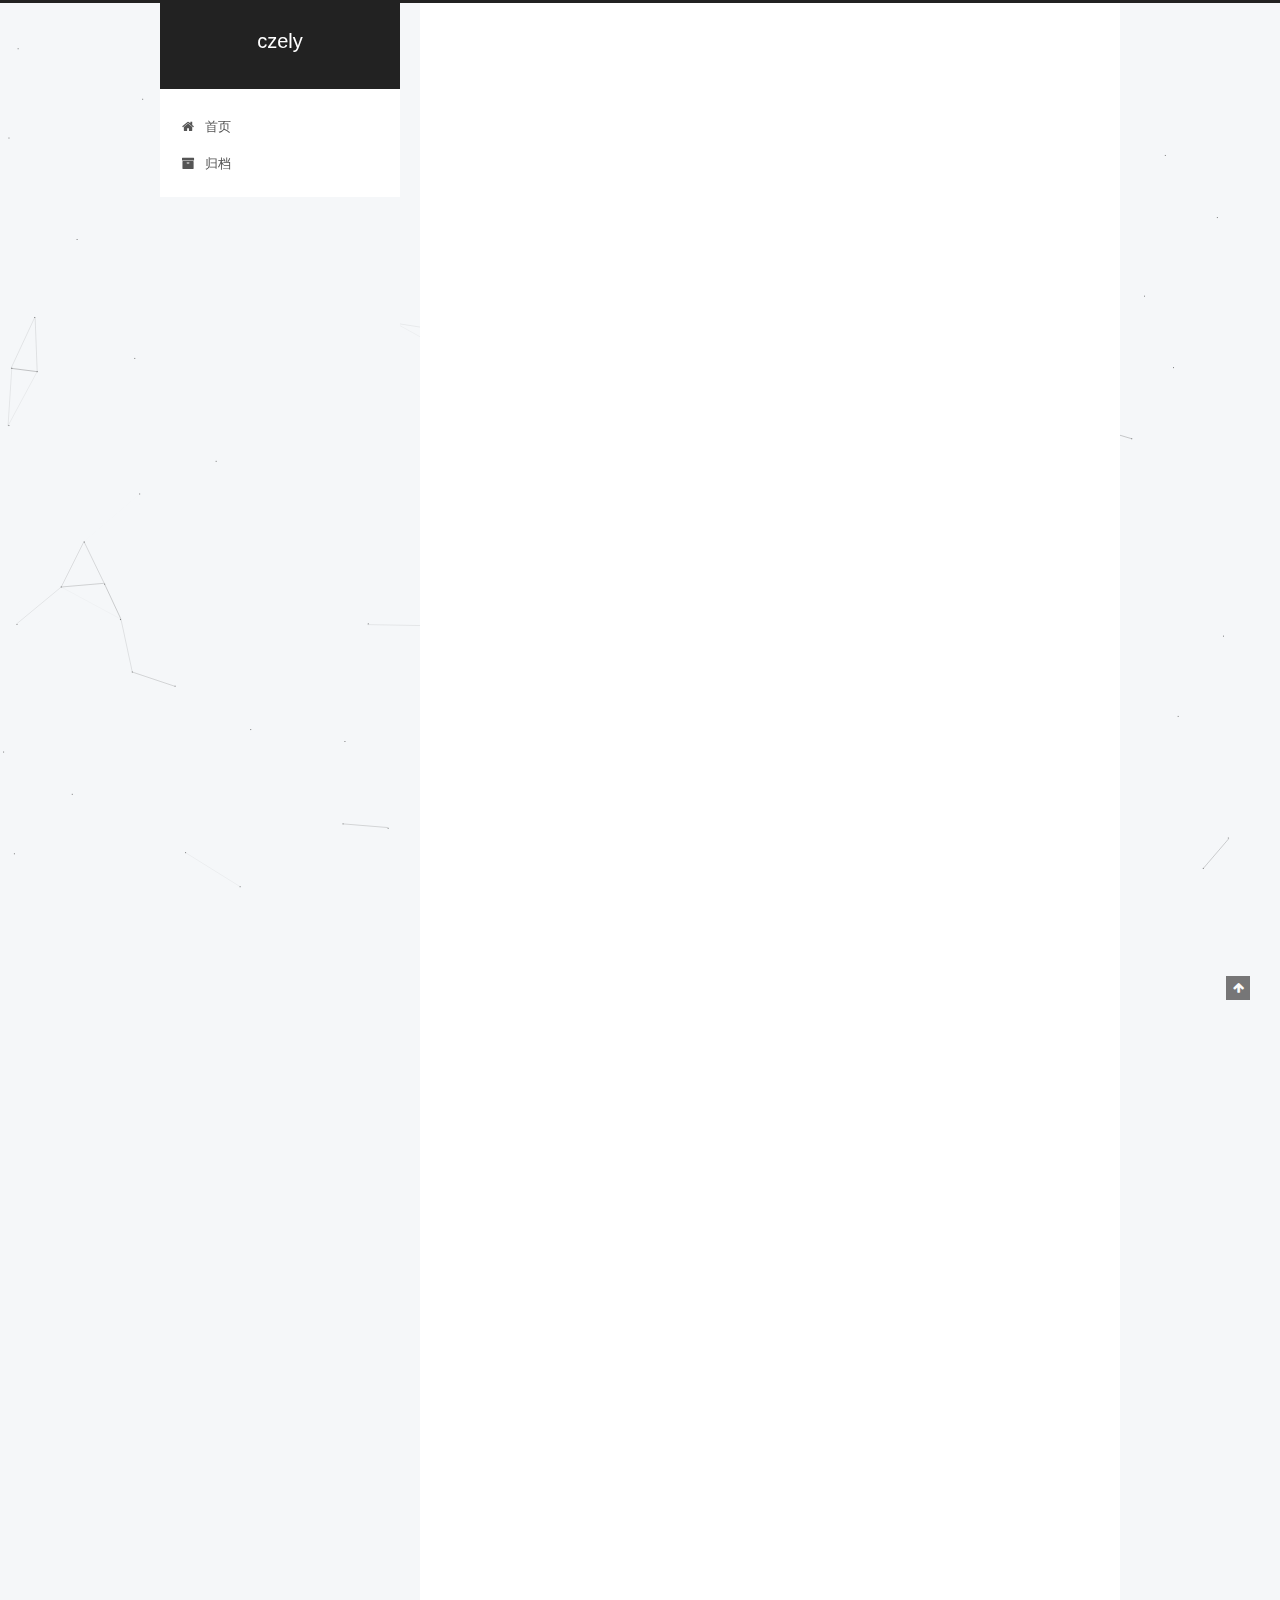
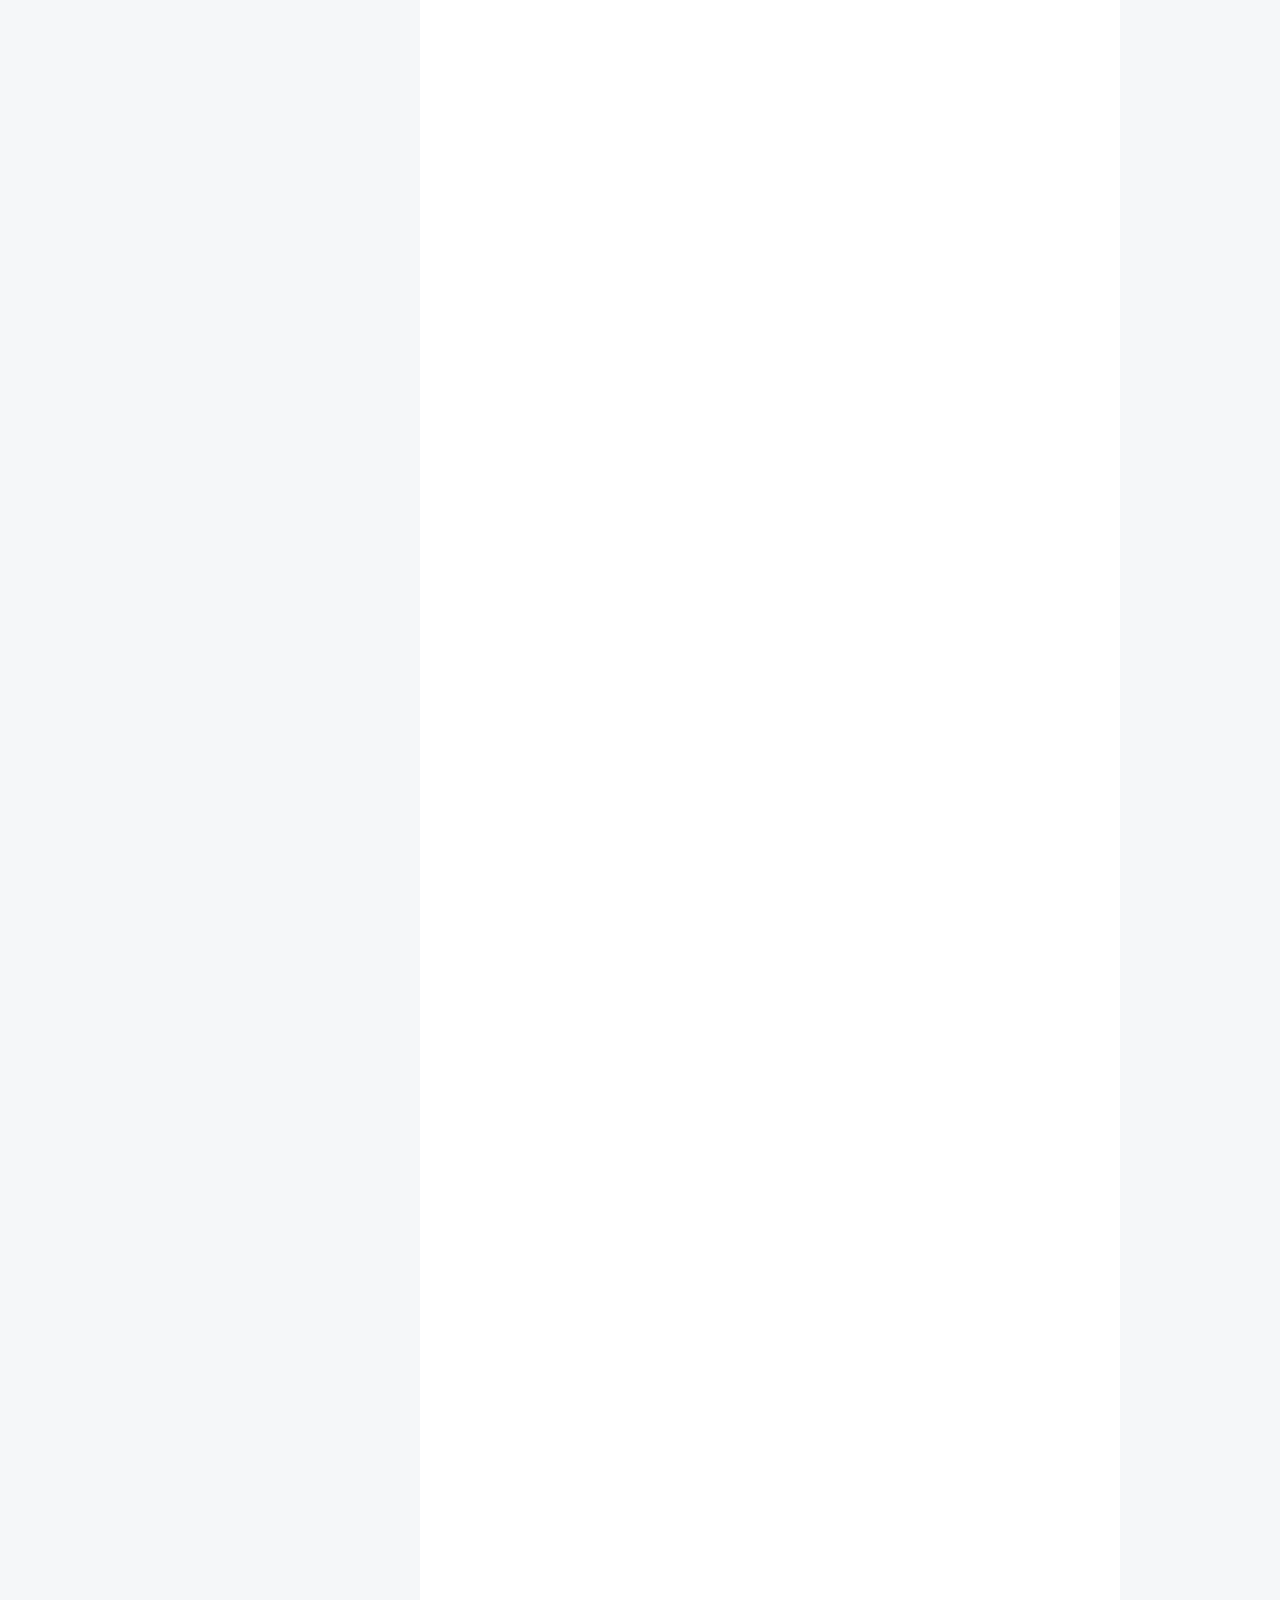
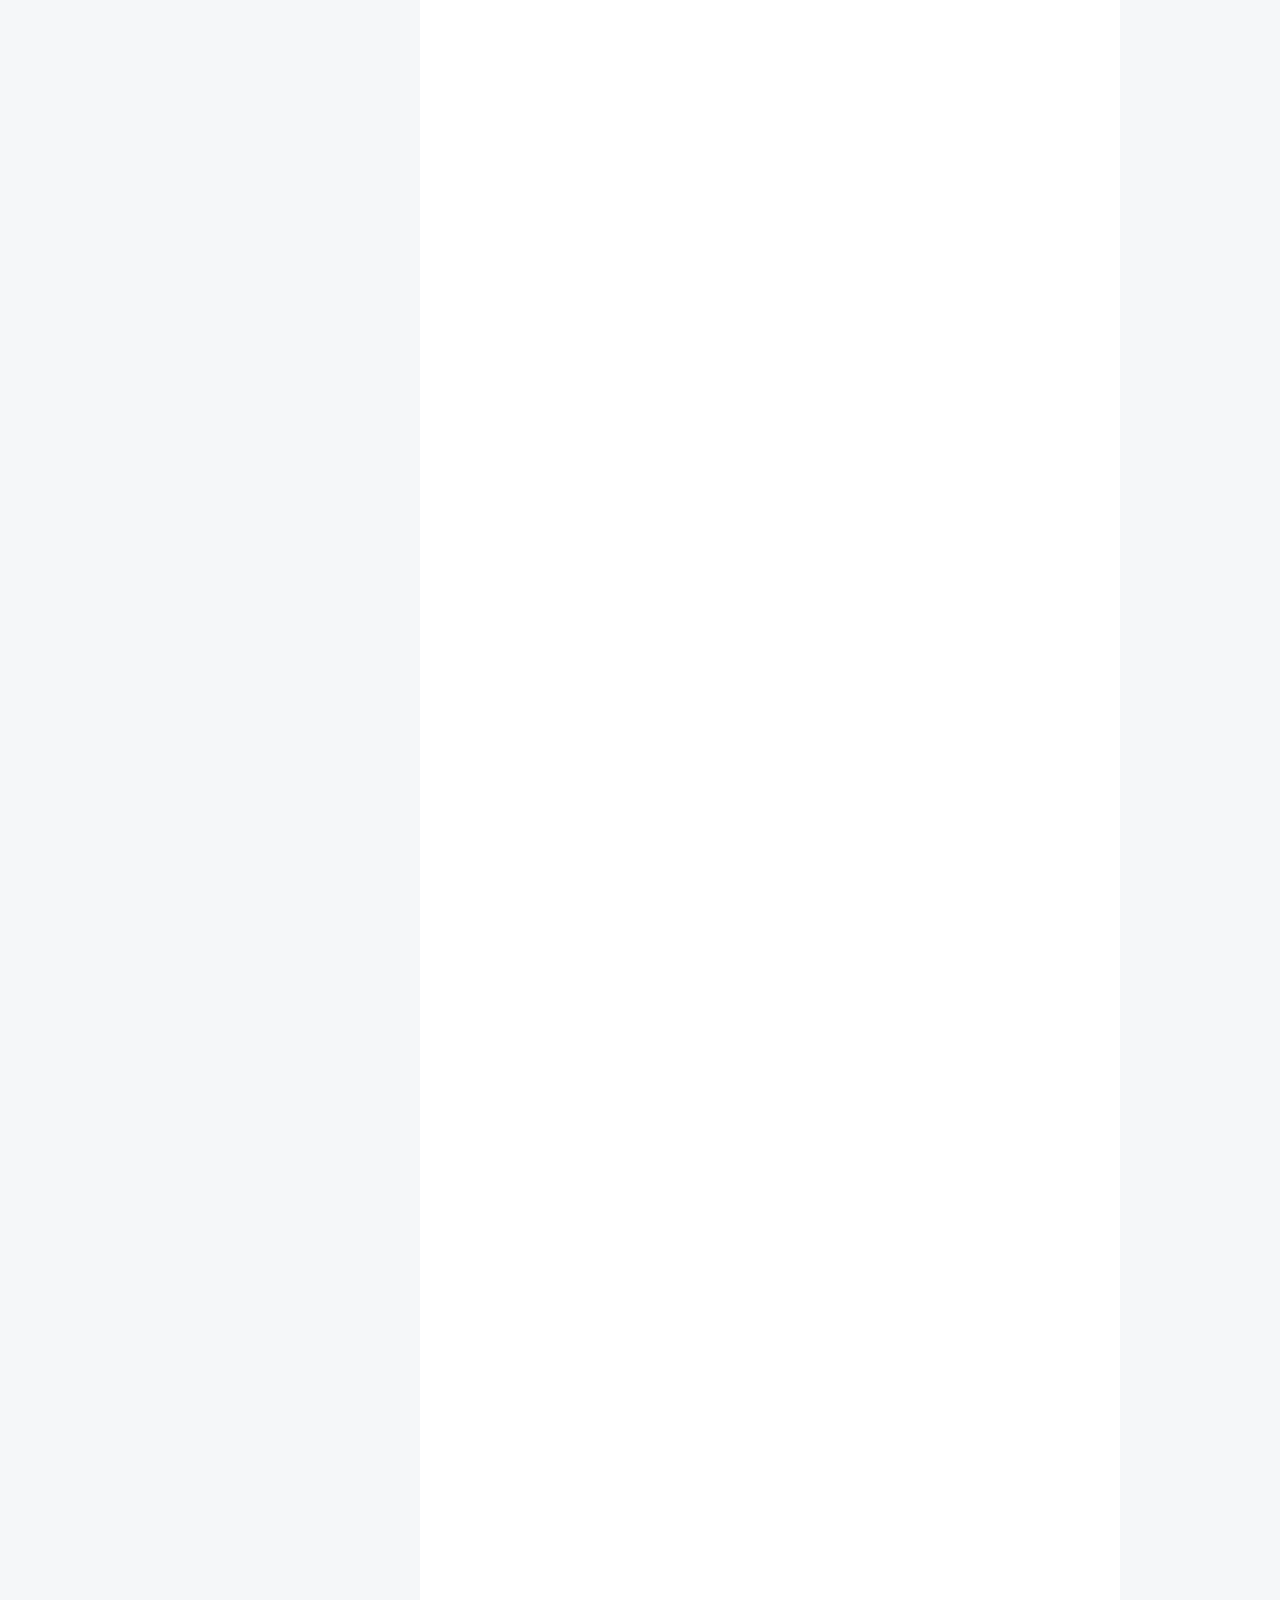
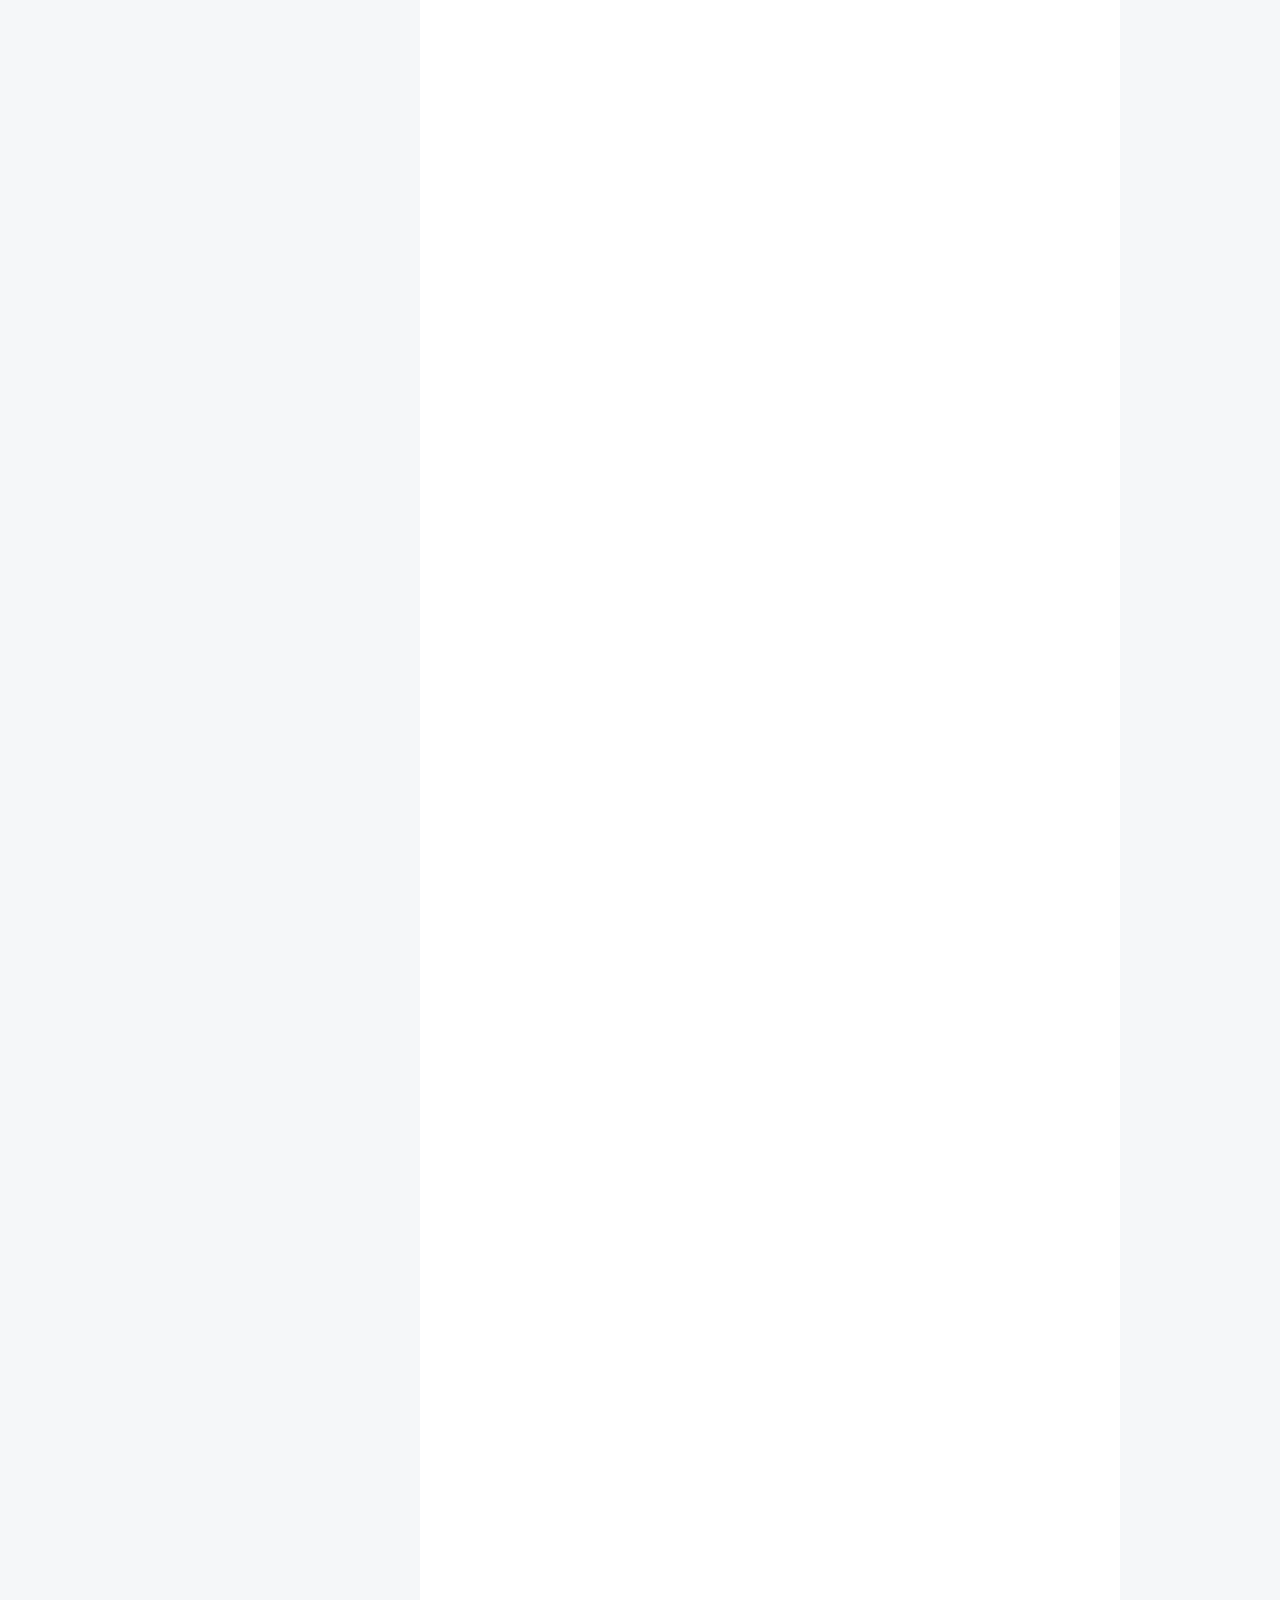
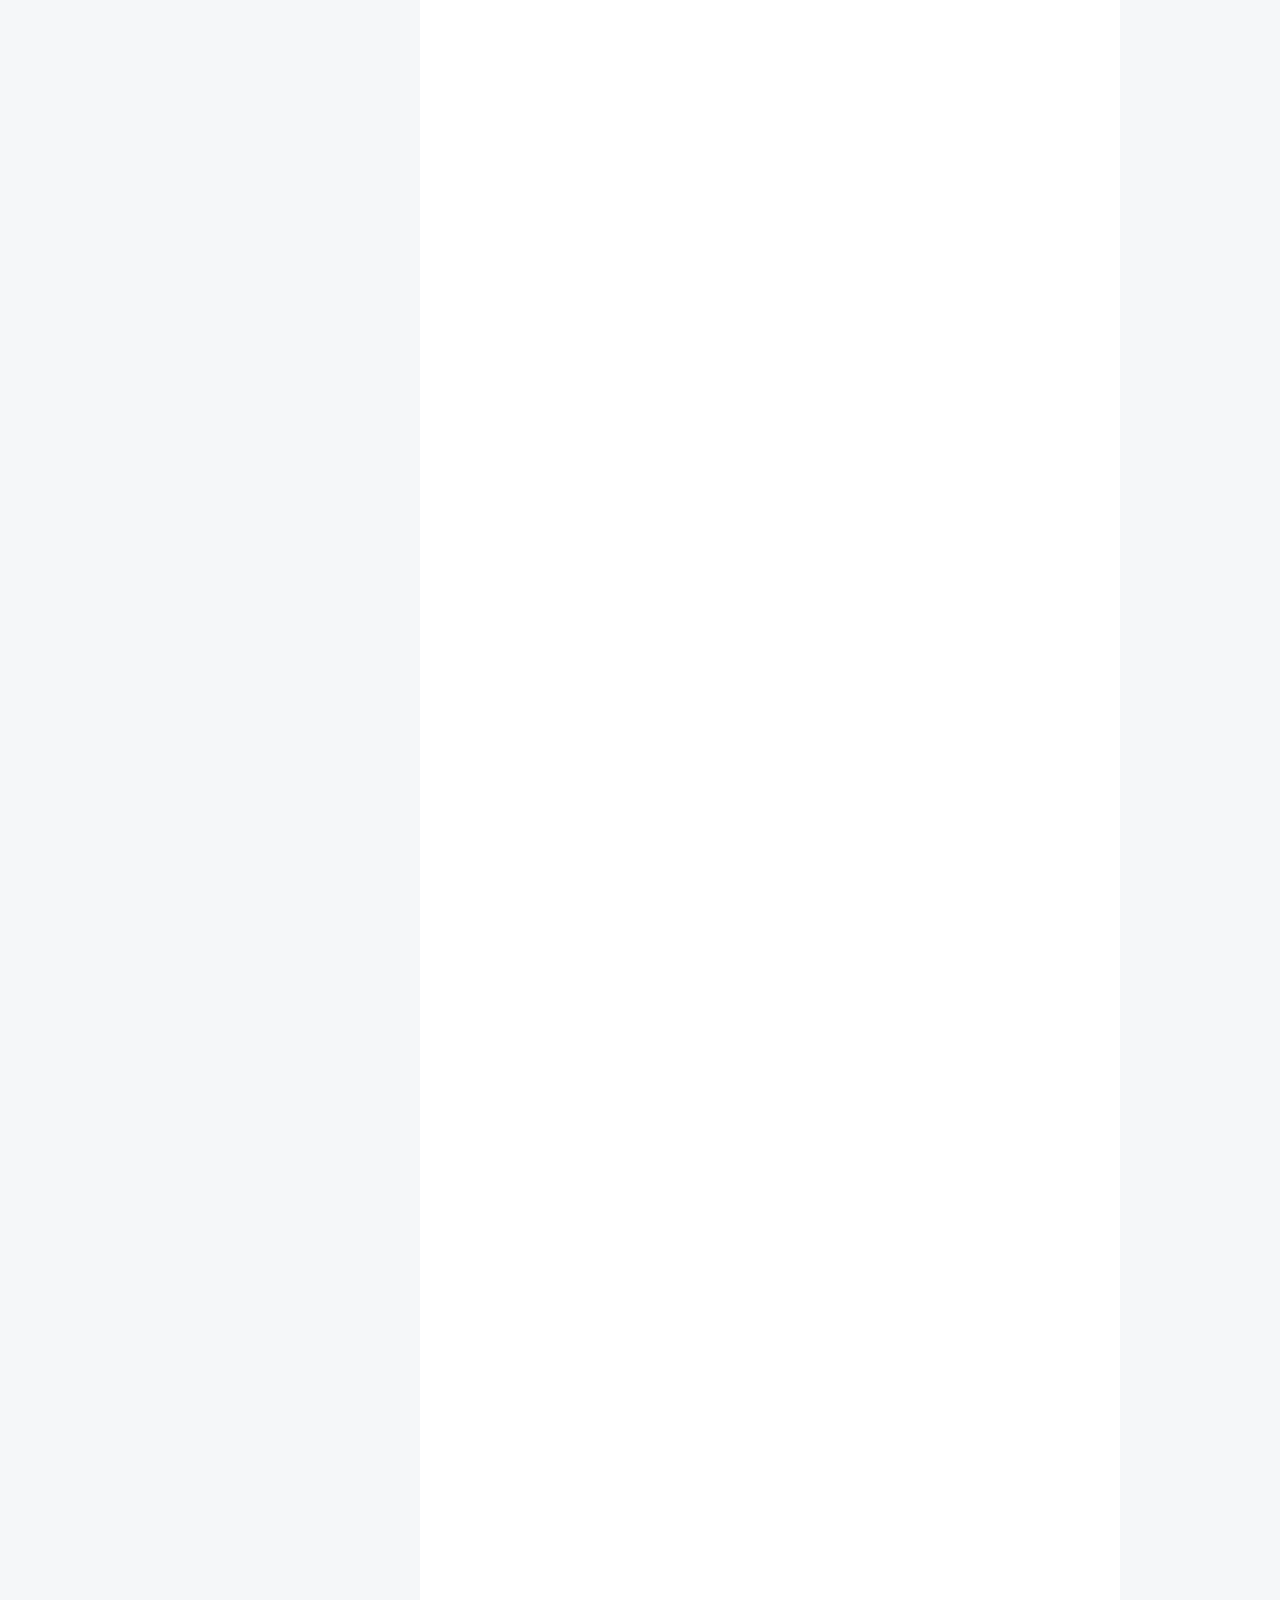
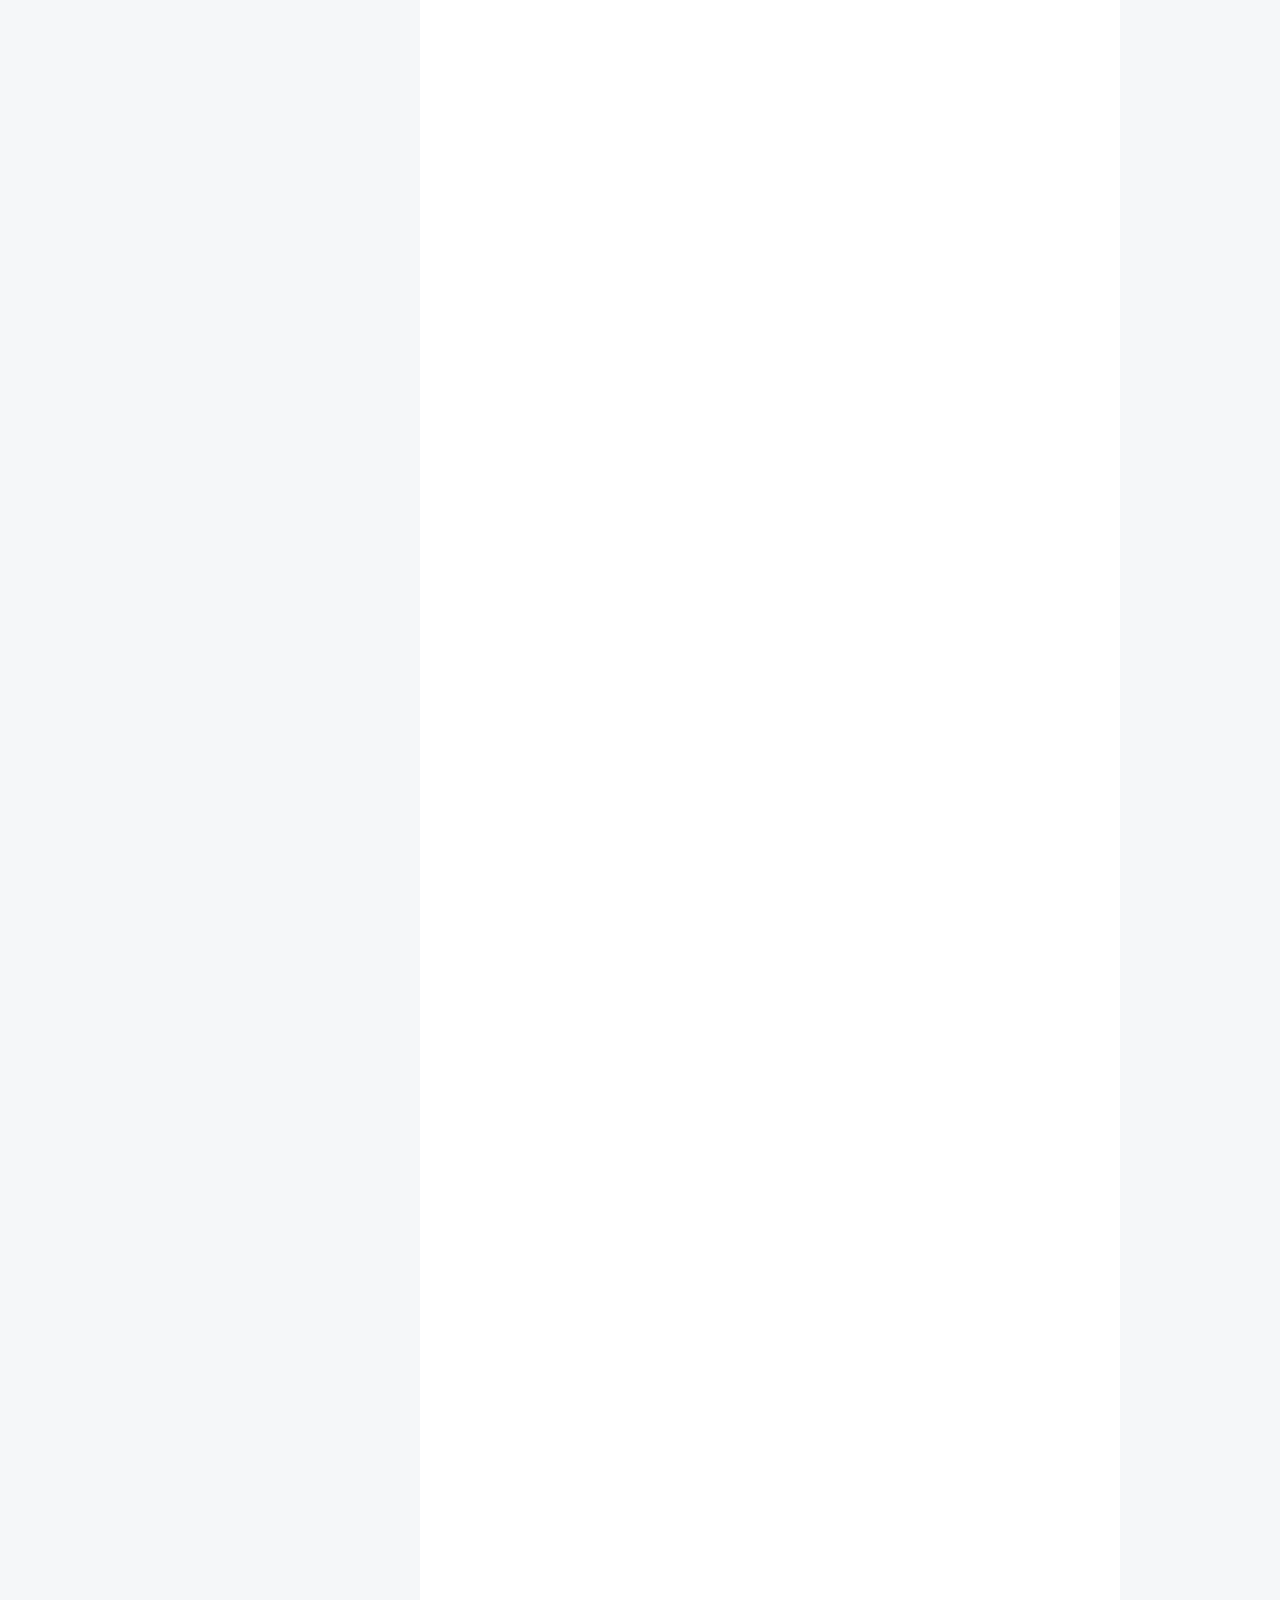
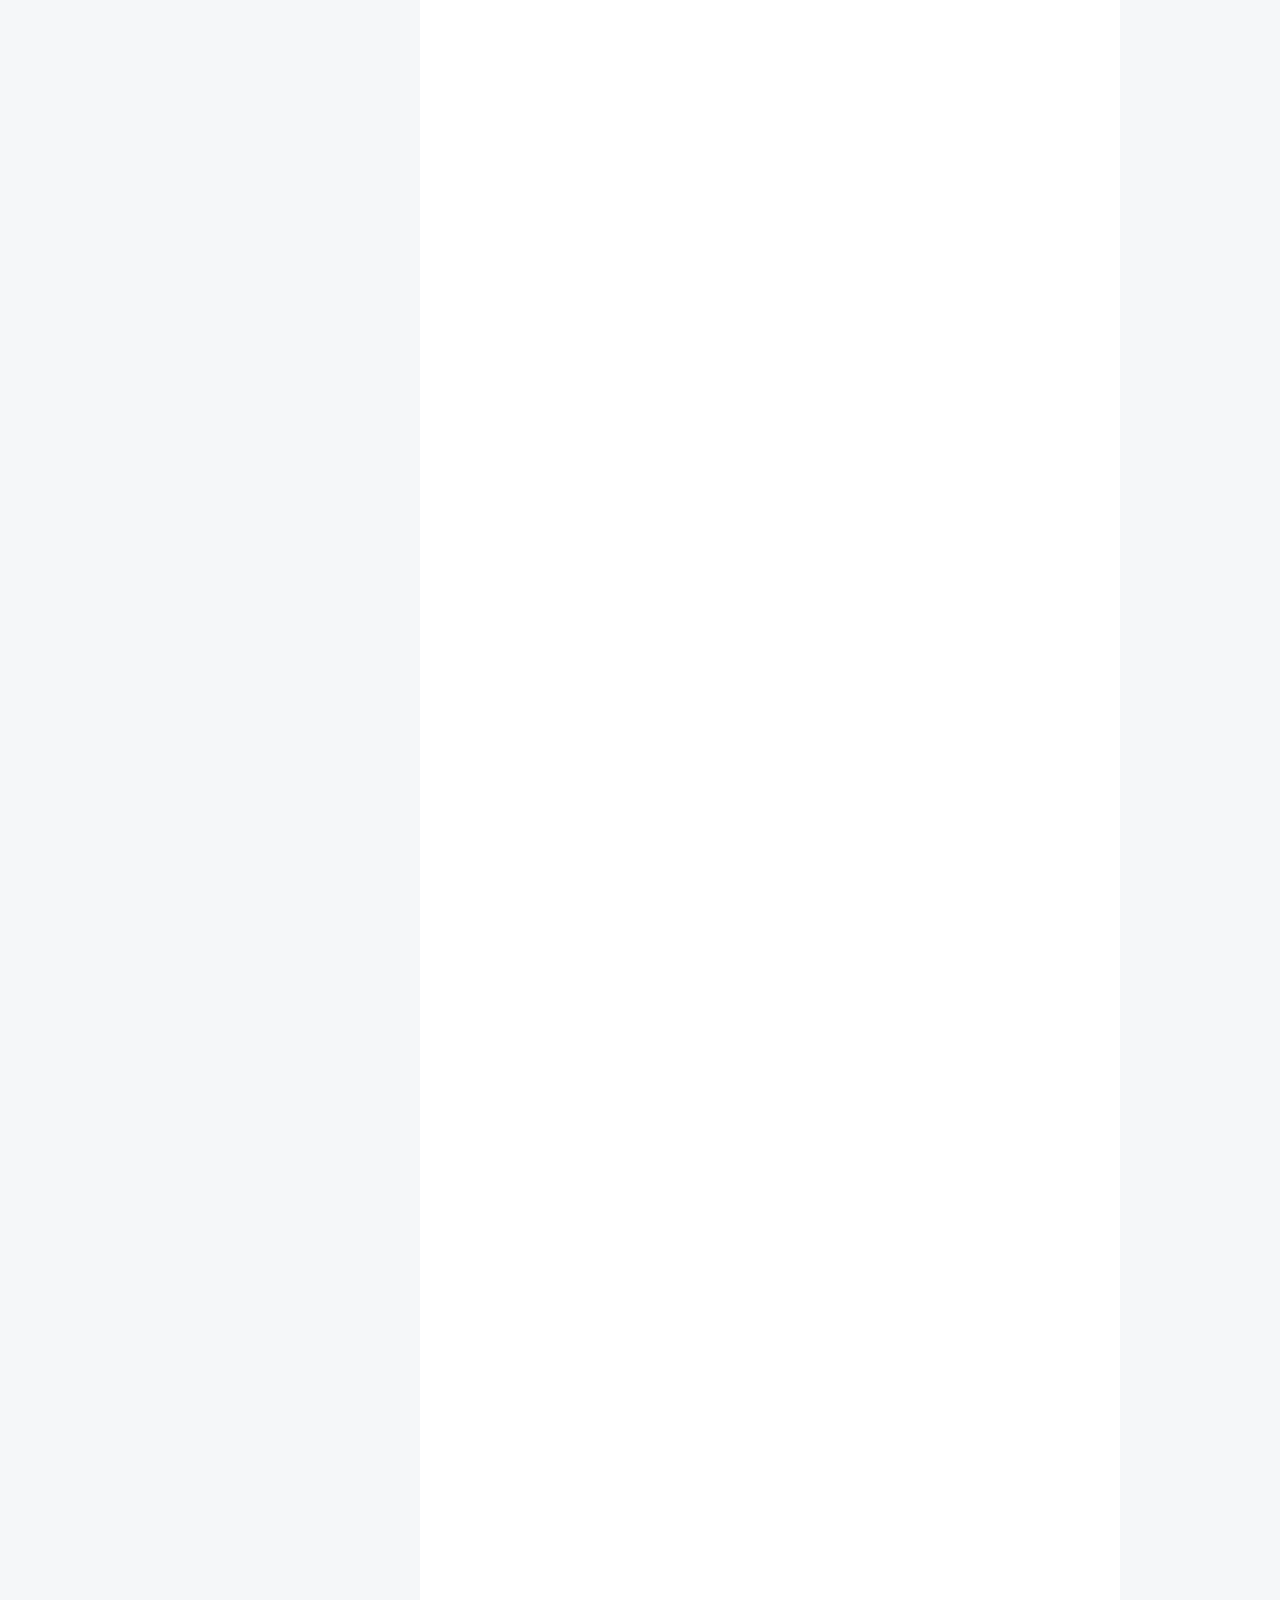
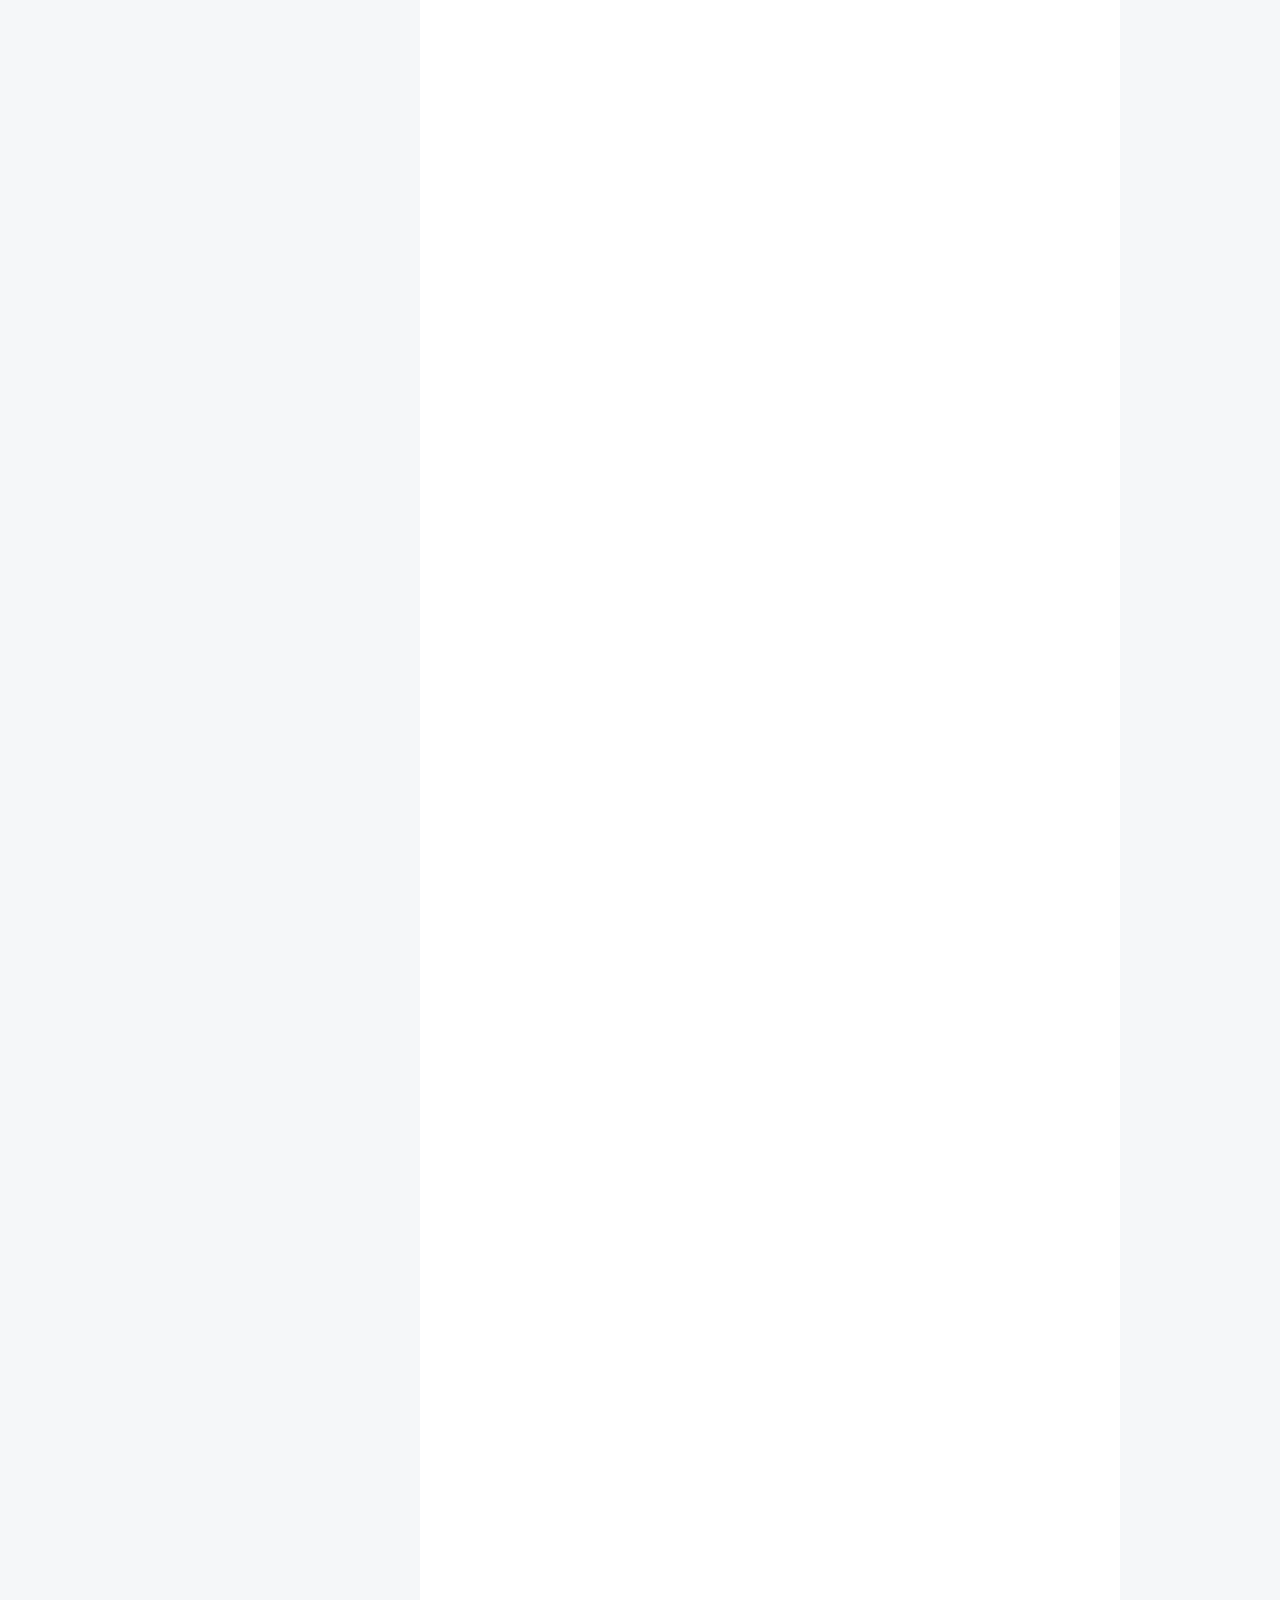
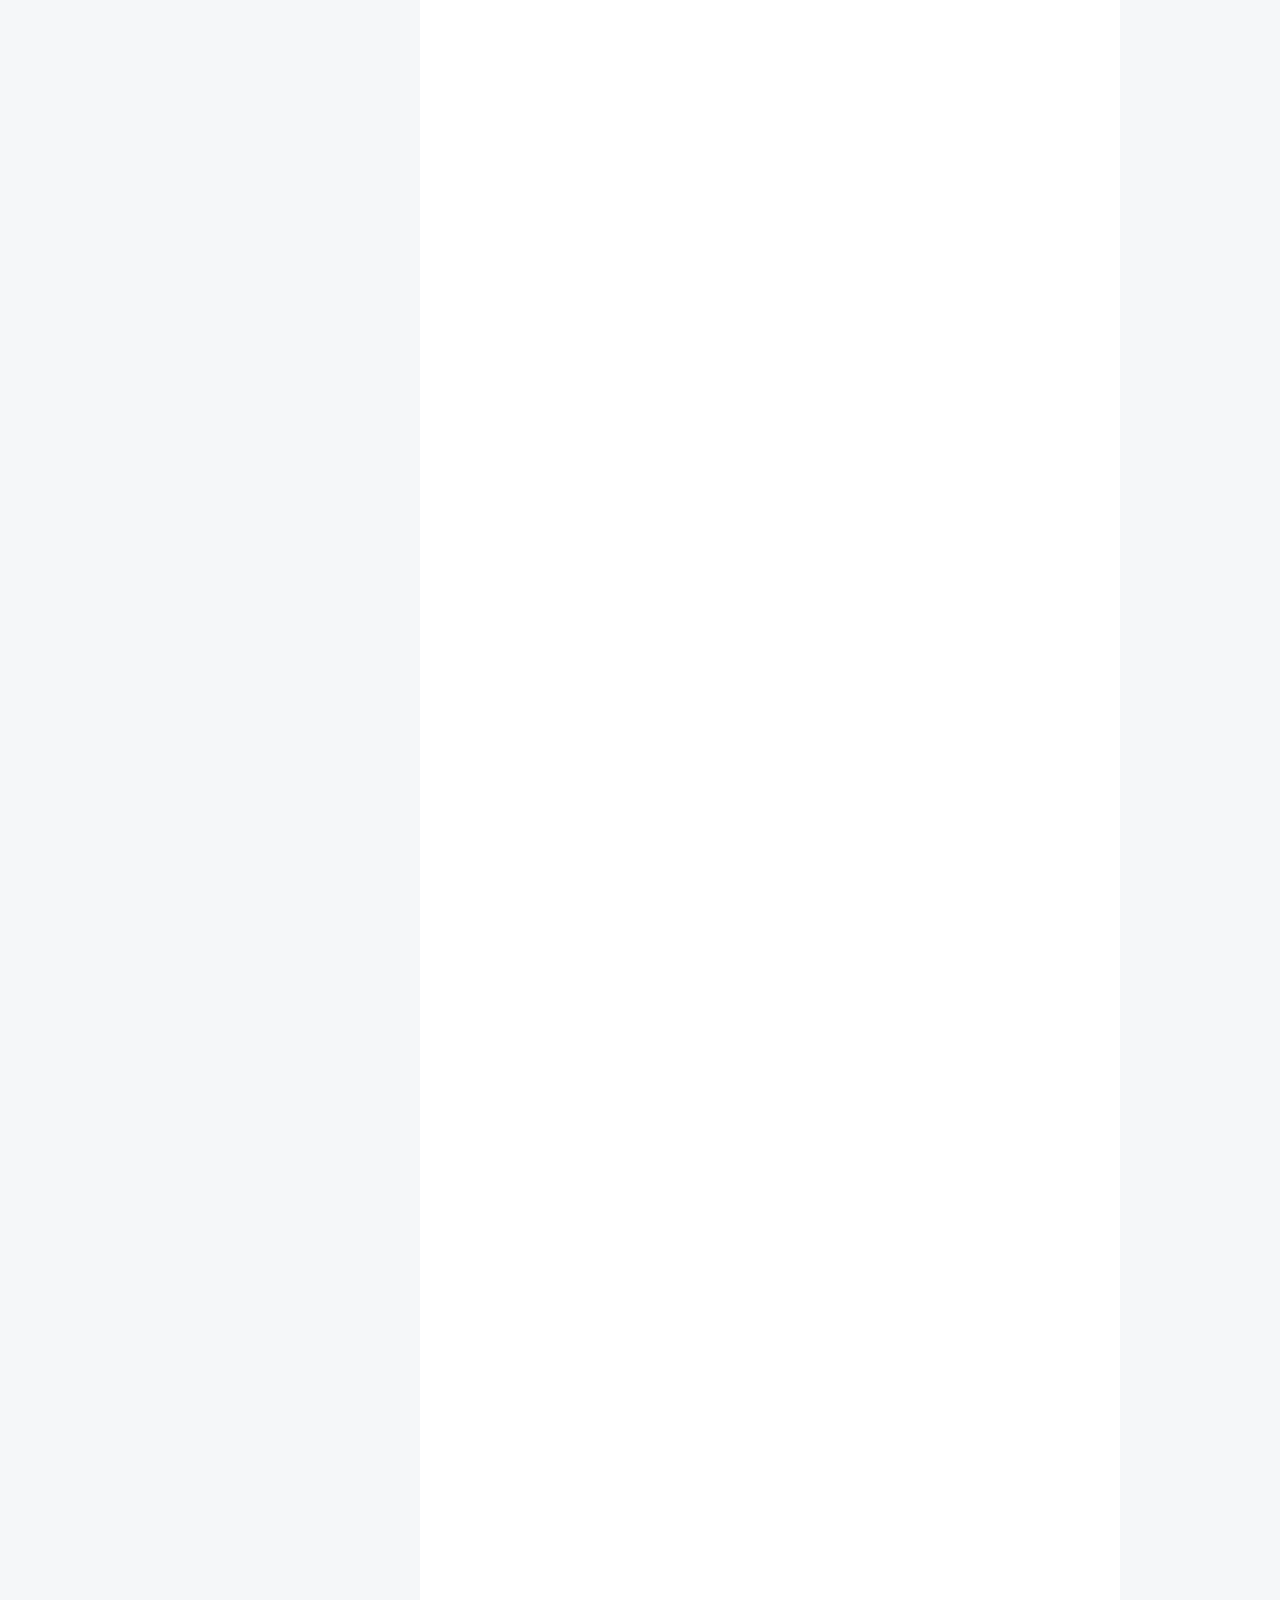
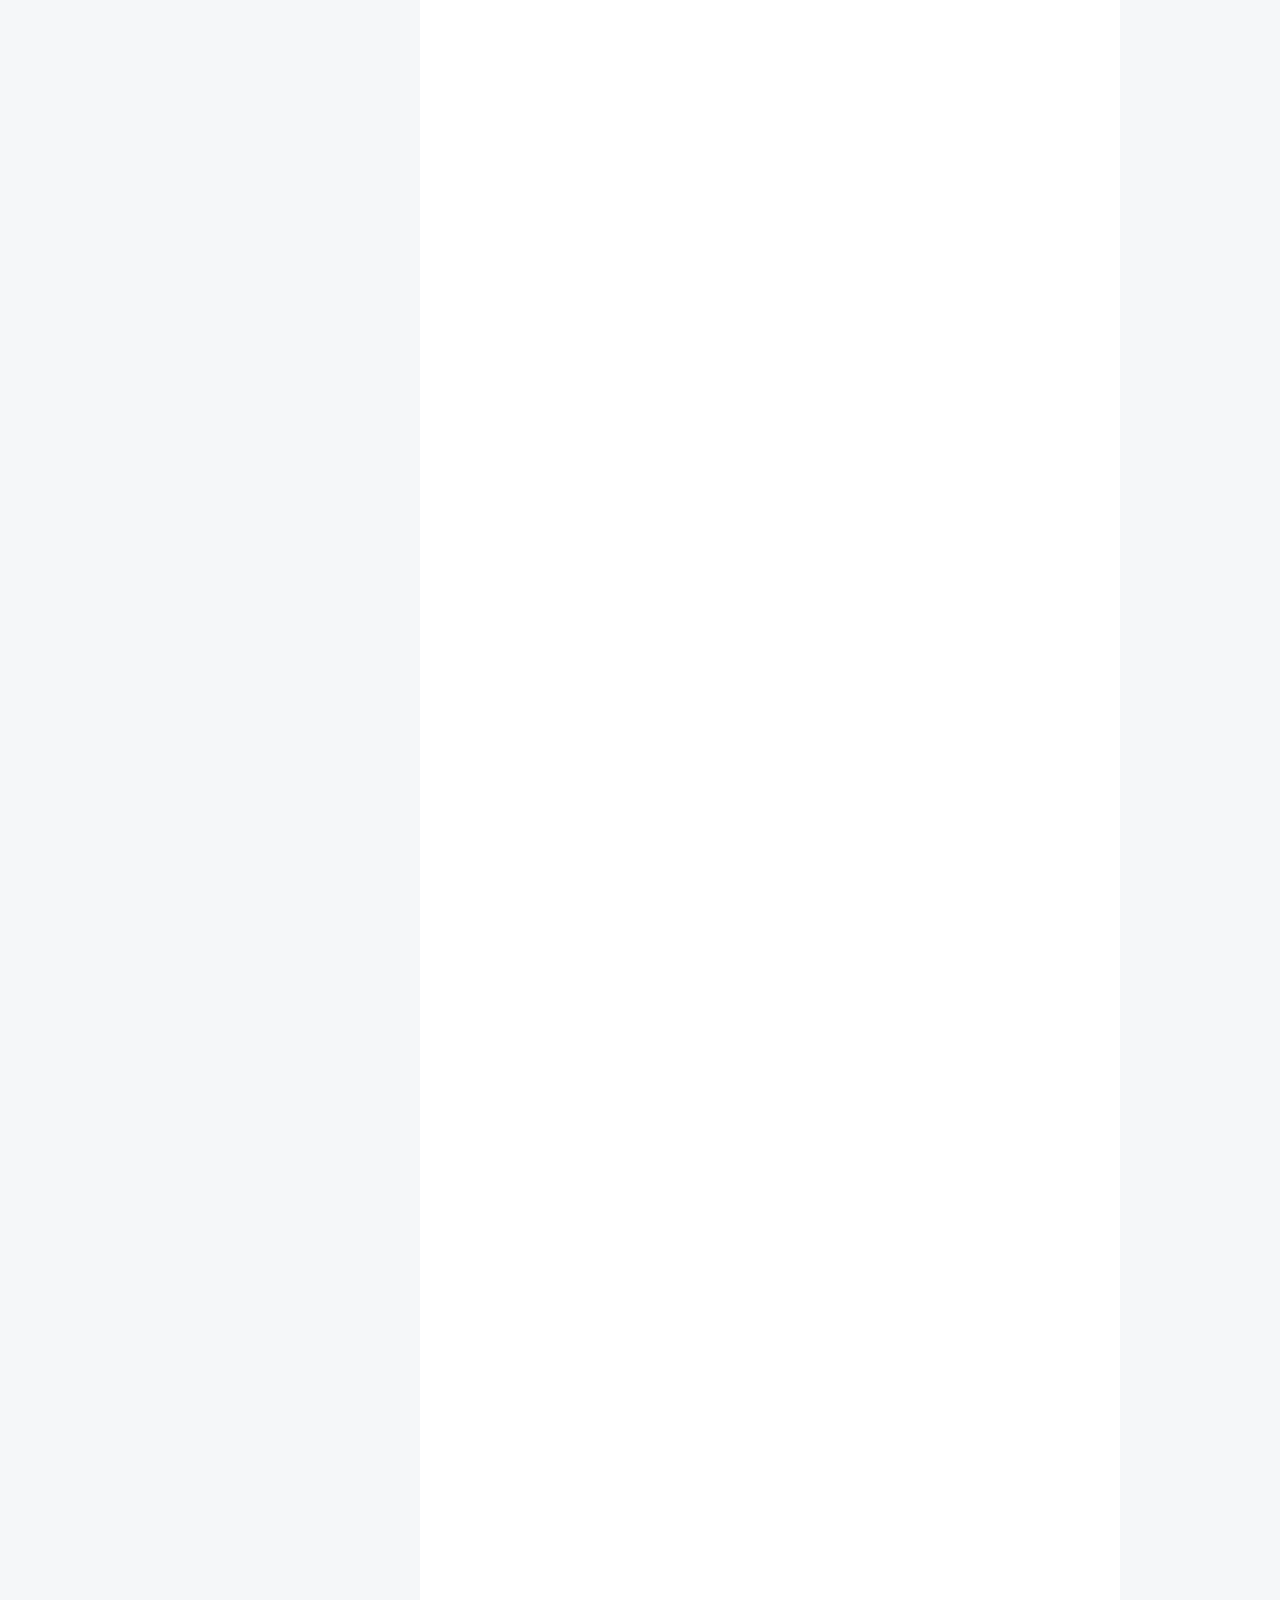
<file: 2019/10/09/python基础/index.html>
<!DOCTYPE html>



  


<html class="theme-next pisces use-motion" lang="zh-Hans">
<head><meta name="generator" content="Hexo 3.9.0">
  <meta charset="UTF-8">
<meta http-equiv="X-UA-Compatible" content="IE=edge">
<meta name="viewport" content="width=device-width, initial-scale=1, maximum-scale=1">
<meta name="theme-color" content="#222">









<meta http-equiv="Cache-Control" content="no-transform">
<meta http-equiv="Cache-Control" content="no-siteapp">
















  
  
  <link href="/lib/fancybox/source/jquery.fancybox.css?v=2.1.5" rel="stylesheet" type="text/css">







<link href="/lib/font-awesome/css/font-awesome.min.css?v=4.6.2" rel="stylesheet" type="text/css">

<link href="/css/main.css?v=5.1.4" rel="stylesheet" type="text/css">


  <link rel="apple-touch-icon" sizes="180x180" href="/images/apple-touch-icon-next.png?v=5.1.4">


  <link rel="icon" type="image/png" sizes="32x32" href="/images/favicon-32x32-next.png?v=5.1.4">


  <link rel="icon" type="image/png" sizes="16x16" href="/images/favicon-16x16-next.png?v=5.1.4">


  <link rel="mask-icon" href="/images/logo.svg?v=5.1.4" color="#222">





  <meta name="keywords" content="Hexo, NexT">










<meta name="description" content="声明： 该文档用于python基础学习">
<meta property="og:type" content="article">
<meta property="og:title" content="python基础">
<meta property="og:url" content="http://yoursite.com/2019/10/09/python基础/index.html">
<meta property="og:site_name" content="czely">
<meta property="og:description" content="声明： 该文档用于python基础学习">
<meta property="og:locale" content="zh-Hans">
<meta property="og:updated_time" content="2019-10-09T12:16:22.012Z">
<meta name="twitter:card" content="summary">
<meta name="twitter:title" content="python基础">
<meta name="twitter:description" content="声明： 该文档用于python基础学习">



<script type="text/javascript" id="hexo.configurations">
  var NexT = window.NexT || {};
  var CONFIG = {
    root: '/',
    scheme: 'Pisces',
    version: '5.1.4',
    sidebar: {"position":"left","display":"post","offset":12,"b2t":false,"scrollpercent":false,"onmobile":false},
    fancybox: true,
    tabs: true,
    motion: {"enable":true,"async":false,"transition":{"post_block":"fadeIn","post_header":"slideDownIn","post_body":"slideDownIn","coll_header":"slideLeftIn","sidebar":"slideUpIn"}},
    duoshuo: {
      userId: '0',
      author: '博主'
    },
    algolia: {
      applicationID: '',
      apiKey: '',
      indexName: '',
      hits: {"per_page":10},
      labels: {"input_placeholder":"Search for Posts","hits_empty":"We didn't find any results for the search: ${query}","hits_stats":"${hits} results found in ${time} ms"}
    }
  };
</script>



  <link rel="canonical" href="http://yoursite.com/2019/10/09/python基础/">





  <title>python基础 | czely</title>
  








</head>

<body itemscope itemtype="http://schema.org/WebPage" lang="zh-Hans">

  
  
    
  

  <div class="container sidebar-position-left page-post-detail">
    <div class="headband"></div>

    <header id="header" class="header" itemscope itemtype="http://schema.org/WPHeader">
      <div class="header-inner"><div class="site-brand-wrapper">
  <div class="site-meta ">
    

    <div class="custom-logo-site-title">
      <a href="/" class="brand" rel="start">
        <span class="logo-line-before"><i></i></span>
        <span class="site-title">czely</span>
        <span class="logo-line-after"><i></i></span>
      </a>
    </div>
      
        <p class="site-subtitle"></p>
      
  </div>

  <div class="site-nav-toggle">
    <button>
      <span class="btn-bar"></span>
      <span class="btn-bar"></span>
      <span class="btn-bar"></span>
    </button>
  </div>
</div>

<nav class="site-nav">
  

  
    <ul id="menu" class="menu">
      
        
        <li class="menu-item menu-item-home">
          <a href="/" rel="section">
            
              <i class="menu-item-icon fa fa-fw fa-home"></i> <br>
            
            首页
          </a>
        </li>
      
        
        <li class="menu-item menu-item-archives">
          <a href="/archives/" rel="section">
            
              <i class="menu-item-icon fa fa-fw fa-archive"></i> <br>
            
            归档
          </a>
        </li>
      

      
    </ul>
  

  
</nav>



 </div>
    </header>

    <main id="main" class="main">
      <div class="main-inner">
        <div class="content-wrap">
          <div id="content" class="content">
            

  <div id="posts" class="posts-expand">
    

  

  
  
  

  <article class="post post-type-normal" itemscope itemtype="http://schema.org/Article">
  
  
  
  <div class="post-block">
    <link itemprop="mainEntityOfPage" href="http://yoursite.com/2019/10/09/python基础/">

    <span hidden itemprop="author" itemscope itemtype="http://schema.org/Person">
      <meta itemprop="name" content="czely">
      <meta itemprop="description" content>
      <meta itemprop="image" content="/images/avatar.gif">
    </span>

    <span hidden itemprop="publisher" itemscope itemtype="http://schema.org/Organization">
      <meta itemprop="name" content="czely">
    </span>

    
      <header class="post-header">

        
        
          <h1 class="post-title" itemprop="name headline">python基础</h1>
        

        <div class="post-meta">
          <span class="post-time">
            
              <span class="post-meta-item-icon">
                <i class="fa fa-calendar-o"></i>
              </span>
              
                <span class="post-meta-item-text">发表于</span>
              
              <time title="创建于" itemprop="dateCreated datePublished" datetime="2019-10-09T19:38:39+08:00">
                2019-10-09
              </time>
            

            

            
          </span>

          
            <span class="post-category">
            
              <span class="post-meta-divider">|</span>
            
              <span class="post-meta-item-icon">
                <i class="fa fa-folder-o"></i>
              </span>
              
                <span class="post-meta-item-text">分类于</span>
              
              
                <span itemprop="about" itemscope itemtype="http://schema.org/Thing">
                  <a href="/categories/python/" itemprop="url" rel="index">
                    <span itemprop="name">python</span>
                  </a>
                </span>

                
                
              
            </span>
          

          
            
          

          
          

          

          

          

        </div>
      </header>
    

    
    
    
    <div class="post-body" itemprop="articleBody">

      
      

      
        <p><strong>声明：</strong></p>
<p>该文档用于python基础学习</p>
<a id="more"></a>

<p>该文档非本人所写</p>
<figure class="highlight python"><table><tr><td class="gutter"><pre><span class="line">1</span><br><span class="line">2</span><br><span class="line">3</span><br><span class="line">4</span><br><span class="line">5</span><br><span class="line">6</span><br><span class="line">7</span><br><span class="line">8</span><br><span class="line">9</span><br><span class="line">10</span><br><span class="line">11</span><br><span class="line">12</span><br><span class="line">13</span><br><span class="line">14</span><br><span class="line">15</span><br><span class="line">16</span><br><span class="line">17</span><br><span class="line">18</span><br><span class="line">19</span><br><span class="line">20</span><br><span class="line">21</span><br><span class="line">22</span><br><span class="line">23</span><br><span class="line">24</span><br><span class="line">25</span><br><span class="line">26</span><br><span class="line">27</span><br><span class="line">28</span><br><span class="line">29</span><br><span class="line">30</span><br><span class="line">31</span><br><span class="line">32</span><br><span class="line">33</span><br><span class="line">34</span><br><span class="line">35</span><br><span class="line">36</span><br><span class="line">37</span><br><span class="line">38</span><br><span class="line">39</span><br><span class="line">40</span><br><span class="line">41</span><br><span class="line">42</span><br><span class="line">43</span><br><span class="line">44</span><br><span class="line">45</span><br><span class="line">46</span><br><span class="line">47</span><br><span class="line">48</span><br><span class="line">49</span><br><span class="line">50</span><br><span class="line">51</span><br><span class="line">52</span><br><span class="line">53</span><br><span class="line">54</span><br><span class="line">55</span><br><span class="line">56</span><br><span class="line">57</span><br><span class="line">58</span><br><span class="line">59</span><br><span class="line">60</span><br><span class="line">61</span><br><span class="line">62</span><br><span class="line">63</span><br><span class="line">64</span><br><span class="line">65</span><br><span class="line">66</span><br><span class="line">67</span><br><span class="line">68</span><br><span class="line">69</span><br><span class="line">70</span><br><span class="line">71</span><br><span class="line">72</span><br><span class="line">73</span><br><span class="line">74</span><br><span class="line">75</span><br><span class="line">76</span><br><span class="line">77</span><br><span class="line">78</span><br><span class="line">79</span><br><span class="line">80</span><br><span class="line">81</span><br><span class="line">82</span><br><span class="line">83</span><br><span class="line">84</span><br><span class="line">85</span><br><span class="line">86</span><br><span class="line">87</span><br><span class="line">88</span><br><span class="line">89</span><br><span class="line">90</span><br><span class="line">91</span><br><span class="line">92</span><br><span class="line">93</span><br><span class="line">94</span><br><span class="line">95</span><br><span class="line">96</span><br><span class="line">97</span><br><span class="line">98</span><br><span class="line">99</span><br><span class="line">100</span><br><span class="line">101</span><br><span class="line">102</span><br><span class="line">103</span><br><span class="line">104</span><br><span class="line">105</span><br><span class="line">106</span><br><span class="line">107</span><br><span class="line">108</span><br><span class="line">109</span><br><span class="line">110</span><br><span class="line">111</span><br><span class="line">112</span><br><span class="line">113</span><br><span class="line">114</span><br><span class="line">115</span><br><span class="line">116</span><br><span class="line">117</span><br><span class="line">118</span><br><span class="line">119</span><br><span class="line">120</span><br><span class="line">121</span><br><span class="line">122</span><br><span class="line">123</span><br><span class="line">124</span><br><span class="line">125</span><br><span class="line">126</span><br><span class="line">127</span><br><span class="line">128</span><br><span class="line">129</span><br><span class="line">130</span><br><span class="line">131</span><br><span class="line">132</span><br><span class="line">133</span><br><span class="line">134</span><br><span class="line">135</span><br><span class="line">136</span><br><span class="line">137</span><br><span class="line">138</span><br><span class="line">139</span><br><span class="line">140</span><br><span class="line">141</span><br><span class="line">142</span><br><span class="line">143</span><br><span class="line">144</span><br><span class="line">145</span><br><span class="line">146</span><br><span class="line">147</span><br><span class="line">148</span><br><span class="line">149</span><br><span class="line">150</span><br><span class="line">151</span><br><span class="line">152</span><br><span class="line">153</span><br><span class="line">154</span><br><span class="line">155</span><br><span class="line">156</span><br><span class="line">157</span><br><span class="line">158</span><br><span class="line">159</span><br><span class="line">160</span><br><span class="line">161</span><br><span class="line">162</span><br><span class="line">163</span><br><span class="line">164</span><br><span class="line">165</span><br><span class="line">166</span><br><span class="line">167</span><br><span class="line">168</span><br><span class="line">169</span><br><span class="line">170</span><br><span class="line">171</span><br><span class="line">172</span><br><span class="line">173</span><br><span class="line">174</span><br><span class="line">175</span><br><span class="line">176</span><br><span class="line">177</span><br><span class="line">178</span><br><span class="line">179</span><br><span class="line">180</span><br><span class="line">181</span><br><span class="line">182</span><br><span class="line">183</span><br><span class="line">184</span><br><span class="line">185</span><br><span class="line">186</span><br><span class="line">187</span><br><span class="line">188</span><br><span class="line">189</span><br><span class="line">190</span><br><span class="line">191</span><br><span class="line">192</span><br><span class="line">193</span><br><span class="line">194</span><br><span class="line">195</span><br><span class="line">196</span><br><span class="line">197</span><br><span class="line">198</span><br><span class="line">199</span><br><span class="line">200</span><br><span class="line">201</span><br><span class="line">202</span><br><span class="line">203</span><br><span class="line">204</span><br><span class="line">205</span><br><span class="line">206</span><br><span class="line">207</span><br><span class="line">208</span><br><span class="line">209</span><br><span class="line">210</span><br><span class="line">211</span><br><span class="line">212</span><br><span class="line">213</span><br><span class="line">214</span><br><span class="line">215</span><br><span class="line">216</span><br><span class="line">217</span><br><span class="line">218</span><br><span class="line">219</span><br><span class="line">220</span><br><span class="line">221</span><br><span class="line">222</span><br><span class="line">223</span><br><span class="line">224</span><br><span class="line">225</span><br><span class="line">226</span><br><span class="line">227</span><br><span class="line">228</span><br><span class="line">229</span><br><span class="line">230</span><br><span class="line">231</span><br><span class="line">232</span><br><span class="line">233</span><br><span class="line">234</span><br><span class="line">235</span><br><span class="line">236</span><br><span class="line">237</span><br><span class="line">238</span><br><span class="line">239</span><br><span class="line">240</span><br><span class="line">241</span><br><span class="line">242</span><br><span class="line">243</span><br><span class="line">244</span><br><span class="line">245</span><br><span class="line">246</span><br><span class="line">247</span><br><span class="line">248</span><br><span class="line">249</span><br><span class="line">250</span><br><span class="line">251</span><br><span class="line">252</span><br><span class="line">253</span><br><span class="line">254</span><br><span class="line">255</span><br><span class="line">256</span><br><span class="line">257</span><br><span class="line">258</span><br><span class="line">259</span><br><span class="line">260</span><br><span class="line">261</span><br><span class="line">262</span><br><span class="line">263</span><br><span class="line">264</span><br><span class="line">265</span><br><span class="line">266</span><br><span class="line">267</span><br><span class="line">268</span><br><span class="line">269</span><br><span class="line">270</span><br><span class="line">271</span><br><span class="line">272</span><br><span class="line">273</span><br><span class="line">274</span><br><span class="line">275</span><br><span class="line">276</span><br><span class="line">277</span><br><span class="line">278</span><br><span class="line">279</span><br><span class="line">280</span><br><span class="line">281</span><br><span class="line">282</span><br><span class="line">283</span><br><span class="line">284</span><br><span class="line">285</span><br><span class="line">286</span><br><span class="line">287</span><br><span class="line">288</span><br><span class="line">289</span><br><span class="line">290</span><br><span class="line">291</span><br><span class="line">292</span><br><span class="line">293</span><br><span class="line">294</span><br><span class="line">295</span><br><span class="line">296</span><br><span class="line">297</span><br><span class="line">298</span><br><span class="line">299</span><br><span class="line">300</span><br><span class="line">301</span><br><span class="line">302</span><br><span class="line">303</span><br><span class="line">304</span><br><span class="line">305</span><br><span class="line">306</span><br><span class="line">307</span><br><span class="line">308</span><br><span class="line">309</span><br><span class="line">310</span><br><span class="line">311</span><br><span class="line">312</span><br><span class="line">313</span><br><span class="line">314</span><br><span class="line">315</span><br><span class="line">316</span><br><span class="line">317</span><br><span class="line">318</span><br><span class="line">319</span><br><span class="line">320</span><br><span class="line">321</span><br><span class="line">322</span><br><span class="line">323</span><br><span class="line">324</span><br><span class="line">325</span><br><span class="line">326</span><br><span class="line">327</span><br><span class="line">328</span><br><span class="line">329</span><br><span class="line">330</span><br><span class="line">331</span><br><span class="line">332</span><br><span class="line">333</span><br><span class="line">334</span><br><span class="line">335</span><br><span class="line">336</span><br><span class="line">337</span><br><span class="line">338</span><br><span class="line">339</span><br><span class="line">340</span><br><span class="line">341</span><br><span class="line">342</span><br><span class="line">343</span><br><span class="line">344</span><br><span class="line">345</span><br><span class="line">346</span><br><span class="line">347</span><br><span class="line">348</span><br><span class="line">349</span><br><span class="line">350</span><br><span class="line">351</span><br><span class="line">352</span><br><span class="line">353</span><br><span class="line">354</span><br><span class="line">355</span><br><span class="line">356</span><br><span class="line">357</span><br><span class="line">358</span><br><span class="line">359</span><br><span class="line">360</span><br><span class="line">361</span><br><span class="line">362</span><br><span class="line">363</span><br><span class="line">364</span><br><span class="line">365</span><br><span class="line">366</span><br><span class="line">367</span><br><span class="line">368</span><br><span class="line">369</span><br><span class="line">370</span><br><span class="line">371</span><br><span class="line">372</span><br><span class="line">373</span><br><span class="line">374</span><br><span class="line">375</span><br><span class="line">376</span><br><span class="line">377</span><br><span class="line">378</span><br><span class="line">379</span><br><span class="line">380</span><br><span class="line">381</span><br><span class="line">382</span><br><span class="line">383</span><br><span class="line">384</span><br><span class="line">385</span><br><span class="line">386</span><br><span class="line">387</span><br><span class="line">388</span><br><span class="line">389</span><br><span class="line">390</span><br><span class="line">391</span><br><span class="line">392</span><br><span class="line">393</span><br><span class="line">394</span><br><span class="line">395</span><br><span class="line">396</span><br><span class="line">397</span><br><span class="line">398</span><br><span class="line">399</span><br><span class="line">400</span><br><span class="line">401</span><br><span class="line">402</span><br><span class="line">403</span><br><span class="line">404</span><br><span class="line">405</span><br><span class="line">406</span><br><span class="line">407</span><br><span class="line">408</span><br><span class="line">409</span><br><span class="line">410</span><br><span class="line">411</span><br><span class="line">412</span><br><span class="line">413</span><br><span class="line">414</span><br><span class="line">415</span><br><span class="line">416</span><br><span class="line">417</span><br><span class="line">418</span><br><span class="line">419</span><br><span class="line">420</span><br><span class="line">421</span><br><span class="line">422</span><br><span class="line">423</span><br><span class="line">424</span><br><span class="line">425</span><br><span class="line">426</span><br><span class="line">427</span><br><span class="line">428</span><br><span class="line">429</span><br><span class="line">430</span><br><span class="line">431</span><br><span class="line">432</span><br><span class="line">433</span><br><span class="line">434</span><br><span class="line">435</span><br><span class="line">436</span><br><span class="line">437</span><br><span class="line">438</span><br><span class="line">439</span><br><span class="line">440</span><br><span class="line">441</span><br><span class="line">442</span><br><span class="line">443</span><br><span class="line">444</span><br><span class="line">445</span><br><span class="line">446</span><br><span class="line">447</span><br><span class="line">448</span><br><span class="line">449</span><br><span class="line">450</span><br><span class="line">451</span><br><span class="line">452</span><br><span class="line">453</span><br><span class="line">454</span><br><span class="line">455</span><br><span class="line">456</span><br><span class="line">457</span><br><span class="line">458</span><br><span class="line">459</span><br><span class="line">460</span><br><span class="line">461</span><br><span class="line">462</span><br><span class="line">463</span><br><span class="line">464</span><br><span class="line">465</span><br><span class="line">466</span><br><span class="line">467</span><br><span class="line">468</span><br><span class="line">469</span><br><span class="line">470</span><br><span class="line">471</span><br><span class="line">472</span><br><span class="line">473</span><br><span class="line">474</span><br><span class="line">475</span><br><span class="line">476</span><br><span class="line">477</span><br><span class="line">478</span><br><span class="line">479</span><br><span class="line">480</span><br><span class="line">481</span><br><span class="line">482</span><br><span class="line">483</span><br><span class="line">484</span><br><span class="line">485</span><br><span class="line">486</span><br><span class="line">487</span><br><span class="line">488</span><br><span class="line">489</span><br><span class="line">490</span><br><span class="line">491</span><br><span class="line">492</span><br><span class="line">493</span><br><span class="line">494</span><br><span class="line">495</span><br><span class="line">496</span><br><span class="line">497</span><br><span class="line">498</span><br><span class="line">499</span><br><span class="line">500</span><br><span class="line">501</span><br><span class="line">502</span><br><span class="line">503</span><br><span class="line">504</span><br><span class="line">505</span><br><span class="line">506</span><br><span class="line">507</span><br><span class="line">508</span><br><span class="line">509</span><br><span class="line">510</span><br><span class="line">511</span><br><span class="line">512</span><br><span class="line">513</span><br><span class="line">514</span><br><span class="line">515</span><br><span class="line">516</span><br><span class="line">517</span><br><span class="line">518</span><br><span class="line">519</span><br><span class="line">520</span><br><span class="line">521</span><br><span class="line">522</span><br><span class="line">523</span><br><span class="line">524</span><br><span class="line">525</span><br><span class="line">526</span><br><span class="line">527</span><br><span class="line">528</span><br><span class="line">529</span><br><span class="line">530</span><br><span class="line">531</span><br><span class="line">532</span><br><span class="line">533</span><br><span class="line">534</span><br><span class="line">535</span><br><span class="line">536</span><br><span class="line">537</span><br><span class="line">538</span><br><span class="line">539</span><br><span class="line">540</span><br><span class="line">541</span><br><span class="line">542</span><br><span class="line">543</span><br><span class="line">544</span><br><span class="line">545</span><br><span class="line">546</span><br><span class="line">547</span><br><span class="line">548</span><br><span class="line">549</span><br><span class="line">550</span><br><span class="line">551</span><br><span class="line">552</span><br><span class="line">553</span><br><span class="line">554</span><br><span class="line">555</span><br><span class="line">556</span><br><span class="line">557</span><br><span class="line">558</span><br><span class="line">559</span><br><span class="line">560</span><br><span class="line">561</span><br><span class="line">562</span><br><span class="line">563</span><br><span class="line">564</span><br><span class="line">565</span><br><span class="line">566</span><br><span class="line">567</span><br><span class="line">568</span><br><span class="line">569</span><br><span class="line">570</span><br><span class="line">571</span><br><span class="line">572</span><br><span class="line">573</span><br><span class="line">574</span><br><span class="line">575</span><br><span class="line">576</span><br><span class="line">577</span><br><span class="line">578</span><br><span class="line">579</span><br><span class="line">580</span><br><span class="line">581</span><br><span class="line">582</span><br><span class="line">583</span><br><span class="line">584</span><br><span class="line">585</span><br><span class="line">586</span><br><span class="line">587</span><br><span class="line">588</span><br><span class="line">589</span><br><span class="line">590</span><br><span class="line">591</span><br><span class="line">592</span><br><span class="line">593</span><br><span class="line">594</span><br><span class="line">595</span><br><span class="line">596</span><br><span class="line">597</span><br><span class="line">598</span><br><span class="line">599</span><br><span class="line">600</span><br><span class="line">601</span><br><span class="line">602</span><br><span class="line">603</span><br><span class="line">604</span><br><span class="line">605</span><br><span class="line">606</span><br><span class="line">607</span><br><span class="line">608</span><br><span class="line">609</span><br><span class="line">610</span><br><span class="line">611</span><br><span class="line">612</span><br><span class="line">613</span><br><span class="line">614</span><br><span class="line">615</span><br><span class="line">616</span><br><span class="line">617</span><br><span class="line">618</span><br><span class="line">619</span><br><span class="line">620</span><br><span class="line">621</span><br><span class="line">622</span><br><span class="line">623</span><br><span class="line">624</span><br><span class="line">625</span><br><span class="line">626</span><br><span class="line">627</span><br><span class="line">628</span><br><span class="line">629</span><br><span class="line">630</span><br><span class="line">631</span><br><span class="line">632</span><br><span class="line">633</span><br><span class="line">634</span><br><span class="line">635</span><br><span class="line">636</span><br><span class="line">637</span><br><span class="line">638</span><br><span class="line">639</span><br><span class="line">640</span><br><span class="line">641</span><br><span class="line">642</span><br><span class="line">643</span><br><span class="line">644</span><br><span class="line">645</span><br><span class="line">646</span><br><span class="line">647</span><br><span class="line">648</span><br><span class="line">649</span><br><span class="line">650</span><br><span class="line">651</span><br><span class="line">652</span><br><span class="line">653</span><br><span class="line">654</span><br><span class="line">655</span><br><span class="line">656</span><br><span class="line">657</span><br><span class="line">658</span><br><span class="line">659</span><br><span class="line">660</span><br><span class="line">661</span><br><span class="line">662</span><br><span class="line">663</span><br><span class="line">664</span><br><span class="line">665</span><br><span class="line">666</span><br><span class="line">667</span><br><span class="line">668</span><br><span class="line">669</span><br><span class="line">670</span><br><span class="line">671</span><br><span class="line">672</span><br><span class="line">673</span><br><span class="line">674</span><br><span class="line">675</span><br><span class="line">676</span><br><span class="line">677</span><br><span class="line">678</span><br><span class="line">679</span><br><span class="line">680</span><br><span class="line">681</span><br><span class="line">682</span><br><span class="line">683</span><br><span class="line">684</span><br><span class="line">685</span><br><span class="line">686</span><br><span class="line">687</span><br><span class="line">688</span><br><span class="line">689</span><br><span class="line">690</span><br><span class="line">691</span><br><span class="line">692</span><br><span class="line">693</span><br><span class="line">694</span><br><span class="line">695</span><br><span class="line">696</span><br><span class="line">697</span><br><span class="line">698</span><br><span class="line">699</span><br><span class="line">700</span><br><span class="line">701</span><br><span class="line">702</span><br><span class="line">703</span><br><span class="line">704</span><br><span class="line">705</span><br><span class="line">706</span><br><span class="line">707</span><br><span class="line">708</span><br><span class="line">709</span><br><span class="line">710</span><br><span class="line">711</span><br><span class="line">712</span><br><span class="line">713</span><br><span class="line">714</span><br><span class="line">715</span><br><span class="line">716</span><br><span class="line">717</span><br><span class="line">718</span><br><span class="line">719</span><br><span class="line">720</span><br><span class="line">721</span><br><span class="line">722</span><br><span class="line">723</span><br><span class="line">724</span><br><span class="line">725</span><br><span class="line">726</span><br><span class="line">727</span><br><span class="line">728</span><br><span class="line">729</span><br><span class="line">730</span><br><span class="line">731</span><br><span class="line">732</span><br><span class="line">733</span><br><span class="line">734</span><br><span class="line">735</span><br><span class="line">736</span><br><span class="line">737</span><br><span class="line">738</span><br><span class="line">739</span><br><span class="line">740</span><br><span class="line">741</span><br><span class="line">742</span><br><span class="line">743</span><br><span class="line">744</span><br><span class="line">745</span><br><span class="line">746</span><br><span class="line">747</span><br><span class="line">748</span><br><span class="line">749</span><br><span class="line">750</span><br><span class="line">751</span><br><span class="line">752</span><br><span class="line">753</span><br><span class="line">754</span><br><span class="line">755</span><br><span class="line">756</span><br><span class="line">757</span><br><span class="line">758</span><br><span class="line">759</span><br><span class="line">760</span><br><span class="line">761</span><br><span class="line">762</span><br><span class="line">763</span><br><span class="line">764</span><br><span class="line">765</span><br><span class="line">766</span><br><span class="line">767</span><br><span class="line">768</span><br><span class="line">769</span><br><span class="line">770</span><br><span class="line">771</span><br><span class="line">772</span><br><span class="line">773</span><br><span class="line">774</span><br><span class="line">775</span><br><span class="line">776</span><br><span class="line">777</span><br><span class="line">778</span><br><span class="line">779</span><br><span class="line">780</span><br><span class="line">781</span><br><span class="line">782</span><br><span class="line">783</span><br><span class="line">784</span><br><span class="line">785</span><br><span class="line">786</span><br><span class="line">787</span><br><span class="line">788</span><br><span class="line">789</span><br><span class="line">790</span><br><span class="line">791</span><br><span class="line">792</span><br><span class="line">793</span><br><span class="line">794</span><br><span class="line">795</span><br><span class="line">796</span><br><span class="line">797</span><br><span class="line">798</span><br><span class="line">799</span><br><span class="line">800</span><br><span class="line">801</span><br><span class="line">802</span><br><span class="line">803</span><br><span class="line">804</span><br><span class="line">805</span><br><span class="line">806</span><br><span class="line">807</span><br><span class="line">808</span><br><span class="line">809</span><br><span class="line">810</span><br><span class="line">811</span><br><span class="line">812</span><br><span class="line">813</span><br><span class="line">814</span><br><span class="line">815</span><br><span class="line">816</span><br><span class="line">817</span><br><span class="line">818</span><br><span class="line">819</span><br><span class="line">820</span><br><span class="line">821</span><br><span class="line">822</span><br><span class="line">823</span><br><span class="line">824</span><br><span class="line">825</span><br><span class="line">826</span><br><span class="line">827</span><br><span class="line">828</span><br><span class="line">829</span><br><span class="line">830</span><br><span class="line">831</span><br><span class="line">832</span><br><span class="line">833</span><br><span class="line">834</span><br><span class="line">835</span><br><span class="line">836</span><br><span class="line">837</span><br><span class="line">838</span><br><span class="line">839</span><br><span class="line">840</span><br><span class="line">841</span><br><span class="line">842</span><br><span class="line">843</span><br><span class="line">844</span><br><span class="line">845</span><br><span class="line">846</span><br><span class="line">847</span><br><span class="line">848</span><br><span class="line">849</span><br><span class="line">850</span><br><span class="line">851</span><br><span class="line">852</span><br><span class="line">853</span><br><span class="line">854</span><br><span class="line">855</span><br><span class="line">856</span><br><span class="line">857</span><br><span class="line">858</span><br><span class="line">859</span><br><span class="line">860</span><br><span class="line">861</span><br><span class="line">862</span><br><span class="line">863</span><br><span class="line">864</span><br><span class="line">865</span><br><span class="line">866</span><br><span class="line">867</span><br><span class="line">868</span><br><span class="line">869</span><br><span class="line">870</span><br><span class="line">871</span><br><span class="line">872</span><br><span class="line">873</span><br><span class="line">874</span><br><span class="line">875</span><br><span class="line">876</span><br><span class="line">877</span><br><span class="line">878</span><br><span class="line">879</span><br><span class="line">880</span><br><span class="line">881</span><br><span class="line">882</span><br><span class="line">883</span><br><span class="line">884</span><br><span class="line">885</span><br><span class="line">886</span><br><span class="line">887</span><br><span class="line">888</span><br><span class="line">889</span><br><span class="line">890</span><br><span class="line">891</span><br><span class="line">892</span><br><span class="line">893</span><br><span class="line">894</span><br><span class="line">895</span><br><span class="line">896</span><br><span class="line">897</span><br><span class="line">898</span><br><span class="line">899</span><br><span class="line">900</span><br><span class="line">901</span><br><span class="line">902</span><br><span class="line">903</span><br><span class="line">904</span><br><span class="line">905</span><br><span class="line">906</span><br><span class="line">907</span><br><span class="line">908</span><br><span class="line">909</span><br><span class="line">910</span><br><span class="line">911</span><br><span class="line">912</span><br><span class="line">913</span><br><span class="line">914</span><br><span class="line">915</span><br><span class="line">916</span><br><span class="line">917</span><br><span class="line">918</span><br><span class="line">919</span><br><span class="line">920</span><br><span class="line">921</span><br><span class="line">922</span><br><span class="line">923</span><br><span class="line">924</span><br><span class="line">925</span><br><span class="line">926</span><br><span class="line">927</span><br><span class="line">928</span><br><span class="line">929</span><br><span class="line">930</span><br><span class="line">931</span><br><span class="line">932</span><br><span class="line">933</span><br><span class="line">934</span><br><span class="line">935</span><br><span class="line">936</span><br><span class="line">937</span><br><span class="line">938</span><br><span class="line">939</span><br><span class="line">940</span><br><span class="line">941</span><br><span class="line">942</span><br><span class="line">943</span><br><span class="line">944</span><br><span class="line">945</span><br><span class="line">946</span><br><span class="line">947</span><br><span class="line">948</span><br><span class="line">949</span><br><span class="line">950</span><br><span class="line">951</span><br><span class="line">952</span><br><span class="line">953</span><br><span class="line">954</span><br><span class="line">955</span><br><span class="line">956</span><br><span class="line">957</span><br><span class="line">958</span><br><span class="line">959</span><br><span class="line">960</span><br></pre></td><td class="code"><pre><span class="line"><span class="comment"># Single line comments start with a number symbol.</span></span><br><span class="line"></span><br><span class="line"><span class="string">""" Multiline strings can be written</span></span><br><span class="line"><span class="string">    using three "s, and are often used</span></span><br><span class="line"><span class="string">    as documentation.</span></span><br><span class="line"><span class="string">"""</span></span><br><span class="line"></span><br><span class="line"><span class="comment">####################################################</span></span><br><span class="line"><span class="comment">## 1. Primitive Datatypes and Operators</span></span><br><span class="line"><span class="comment">####################################################</span></span><br><span class="line"></span><br><span class="line"><span class="comment"># You have numbers</span></span><br><span class="line"><span class="number">3</span>  <span class="comment"># =&gt; 3</span></span><br><span class="line"></span><br><span class="line"><span class="comment"># Math is what you would expect</span></span><br><span class="line"><span class="number">1</span> + <span class="number">1</span>   <span class="comment"># =&gt; 2</span></span><br><span class="line"><span class="number">8</span> - <span class="number">1</span>   <span class="comment"># =&gt; 7</span></span><br><span class="line"><span class="number">10</span> * <span class="number">2</span>  <span class="comment"># =&gt; 20</span></span><br><span class="line"><span class="number">35</span> / <span class="number">5</span>  <span class="comment"># =&gt; 7.0</span></span><br><span class="line"></span><br><span class="line"><span class="comment"># Result of integer division truncated down both for positive and negative.</span></span><br><span class="line"><span class="number">5</span> // <span class="number">3</span>       <span class="comment"># =&gt; 1</span></span><br><span class="line"><span class="number">5.0</span> // <span class="number">3.0</span>   <span class="comment"># =&gt; 1.0 # works on floats too</span></span><br><span class="line"><span class="number">-5</span> // <span class="number">3</span>      <span class="comment"># =&gt; -2</span></span><br><span class="line"><span class="number">-5.0</span> // <span class="number">3.0</span>  <span class="comment"># =&gt; -2.0</span></span><br><span class="line"></span><br><span class="line"><span class="comment"># The result of division is always a float</span></span><br><span class="line"><span class="number">10.0</span> / <span class="number">3</span>  <span class="comment"># =&gt; 3.3333333333333335</span></span><br><span class="line"></span><br><span class="line"><span class="comment"># Modulo operation</span></span><br><span class="line"><span class="number">7</span> % <span class="number">3</span>  <span class="comment"># =&gt; 1</span></span><br><span class="line"></span><br><span class="line"><span class="comment"># Exponentiation (x**y, x to the yth power)</span></span><br><span class="line"><span class="number">2</span>**<span class="number">3</span>  <span class="comment"># =&gt; 8</span></span><br><span class="line"></span><br><span class="line"><span class="comment"># Enforce precedence with parentheses</span></span><br><span class="line">(<span class="number">1</span> + <span class="number">3</span>) * <span class="number">2</span>  <span class="comment"># =&gt; 8</span></span><br><span class="line"></span><br><span class="line"><span class="comment"># Boolean values are primitives (Note: the capitalization)</span></span><br><span class="line"><span class="literal">True</span></span><br><span class="line"><span class="literal">False</span></span><br><span class="line"></span><br><span class="line"><span class="comment"># negate with not</span></span><br><span class="line"><span class="keyword">not</span> <span class="literal">True</span>   <span class="comment"># =&gt; False</span></span><br><span class="line"><span class="keyword">not</span> <span class="literal">False</span>  <span class="comment"># =&gt; True</span></span><br><span class="line"></span><br><span class="line"><span class="comment"># Boolean Operators</span></span><br><span class="line"><span class="comment"># Note "and" and "or" are case-sensitive</span></span><br><span class="line"><span class="literal">True</span> <span class="keyword">and</span> <span class="literal">False</span>  <span class="comment"># =&gt; False</span></span><br><span class="line"><span class="literal">False</span> <span class="keyword">or</span> <span class="literal">True</span>   <span class="comment"># =&gt; True</span></span><br><span class="line"></span><br><span class="line"><span class="comment"># Note using Bool operators with ints</span></span><br><span class="line"><span class="comment"># False is 0 and True is 1</span></span><br><span class="line"><span class="comment"># Don't mix up with bool(ints) and bitwise and/or (&amp;,|)</span></span><br><span class="line"><span class="number">0</span> <span class="keyword">and</span> <span class="number">2</span>     <span class="comment"># =&gt; 0</span></span><br><span class="line"><span class="number">-5</span> <span class="keyword">or</span> <span class="number">0</span>     <span class="comment"># =&gt; -5</span></span><br><span class="line"><span class="number">0</span> == <span class="literal">False</span>  <span class="comment"># =&gt; True</span></span><br><span class="line"><span class="number">2</span> == <span class="literal">True</span>   <span class="comment"># =&gt; False</span></span><br><span class="line"><span class="number">1</span> == <span class="literal">True</span>   <span class="comment"># =&gt; True</span></span><br><span class="line"><span class="number">-5</span> != <span class="literal">False</span> != <span class="literal">True</span> <span class="comment">#=&gt; True</span></span><br><span class="line"></span><br><span class="line"><span class="comment"># Equality is ==</span></span><br><span class="line"><span class="number">1</span> == <span class="number">1</span>  <span class="comment"># =&gt; True</span></span><br><span class="line"><span class="number">2</span> == <span class="number">1</span>  <span class="comment"># =&gt; False</span></span><br><span class="line"></span><br><span class="line"><span class="comment"># Inequality is !=</span></span><br><span class="line"><span class="number">1</span> != <span class="number">1</span>  <span class="comment"># =&gt; False</span></span><br><span class="line"><span class="number">2</span> != <span class="number">1</span>  <span class="comment"># =&gt; True</span></span><br><span class="line"></span><br><span class="line"><span class="comment"># More comparisons</span></span><br><span class="line"><span class="number">1</span> &lt; <span class="number">10</span>  <span class="comment"># =&gt; True</span></span><br><span class="line"><span class="number">1</span> &gt; <span class="number">10</span>  <span class="comment"># =&gt; False</span></span><br><span class="line"><span class="number">2</span> &lt;= <span class="number">2</span>  <span class="comment"># =&gt; True</span></span><br><span class="line"><span class="number">2</span> &gt;= <span class="number">2</span>  <span class="comment"># =&gt; True</span></span><br><span class="line"></span><br><span class="line"><span class="comment"># Comparisons can be chained!</span></span><br><span class="line"><span class="number">1</span> &lt; <span class="number">2</span> &lt; <span class="number">3</span>  <span class="comment"># =&gt; True</span></span><br><span class="line"><span class="number">2</span> &lt; <span class="number">3</span> &lt; <span class="number">2</span>  <span class="comment"># =&gt; False</span></span><br><span class="line"></span><br><span class="line"><span class="comment"># (is vs. ==) is checks if two variables refer to the same object, but == checks</span></span><br><span class="line"><span class="comment"># if the objects pointed to have the same values.</span></span><br><span class="line">a = [<span class="number">1</span>, <span class="number">2</span>, <span class="number">3</span>, <span class="number">4</span>]  <span class="comment"># Point a at a new list, [1, 2, 3, 4]</span></span><br><span class="line">b = a             <span class="comment"># Point b at what a is pointing to</span></span><br><span class="line">b <span class="keyword">is</span> a            <span class="comment"># =&gt; True, a and b refer to the same object</span></span><br><span class="line">b == a            <span class="comment"># =&gt; True, a's and b's objects are equal</span></span><br><span class="line">b = [<span class="number">1</span>, <span class="number">2</span>, <span class="number">3</span>, <span class="number">4</span>]  <span class="comment"># Point b at a new list, [1, 2, 3, 4]</span></span><br><span class="line">b <span class="keyword">is</span> a            <span class="comment"># =&gt; False, a and b do not refer to the same object</span></span><br><span class="line">b == a            <span class="comment"># =&gt; True, a's and b's objects are equal</span></span><br><span class="line"></span><br><span class="line"><span class="comment"># Strings are created with " or '</span></span><br><span class="line"><span class="string">"This is a string."</span></span><br><span class="line"><span class="string">'This is also a string.'</span></span><br><span class="line"></span><br><span class="line"><span class="comment"># Strings can be added too! But try not to do this.</span></span><br><span class="line"><span class="string">"Hello "</span> + <span class="string">"world!"</span>  <span class="comment"># =&gt; "Hello world!"</span></span><br><span class="line"><span class="comment"># String literals (but not variables) can be concatenated without using '+'</span></span><br><span class="line"><span class="string">"Hello "</span> <span class="string">"world!"</span>    <span class="comment"># =&gt; "Hello world!"</span></span><br><span class="line"></span><br><span class="line"><span class="comment"># A string can be treated like a list of characters</span></span><br><span class="line"><span class="string">"This is a string"</span>[<span class="number">0</span>]  <span class="comment"># =&gt; 'T'</span></span><br><span class="line"></span><br><span class="line"><span class="comment"># You can find the length of a string</span></span><br><span class="line">len(<span class="string">"This is a string"</span>)  <span class="comment"># =&gt; 16</span></span><br><span class="line"></span><br><span class="line"><span class="comment"># .format can be used to format strings, like this:</span></span><br><span class="line"><span class="string">"&#123;&#125; can be &#123;&#125;"</span>.format(<span class="string">"Strings"</span>, <span class="string">"interpolated"</span>)  <span class="comment"># =&gt; "Strings can be interpolated"</span></span><br><span class="line"></span><br><span class="line"><span class="comment"># You can repeat the formatting arguments to save some typing.</span></span><br><span class="line"><span class="string">"&#123;0&#125; be nimble, &#123;0&#125; be quick, &#123;0&#125; jump over the &#123;1&#125;"</span>.format(<span class="string">"Jack"</span>, <span class="string">"candle stick"</span>)</span><br><span class="line"><span class="comment"># =&gt; "Jack be nimble, Jack be quick, Jack jump over the candle stick"</span></span><br><span class="line"></span><br><span class="line"><span class="comment"># You can use keywords if you don't want to count.</span></span><br><span class="line"><span class="string">"&#123;name&#125; wants to eat &#123;food&#125;"</span>.format(name=<span class="string">"Bob"</span>, food=<span class="string">"lasagna"</span>)  <span class="comment"># =&gt; "Bob wants to eat lasagna"</span></span><br><span class="line"></span><br><span class="line"><span class="comment"># If your Python 3 code also needs to run on Python 2.5 and below, you can also</span></span><br><span class="line"><span class="comment"># still use the old style of formatting:</span></span><br><span class="line"><span class="string">"%s can be %s the %s way"</span> % (<span class="string">"Strings"</span>, <span class="string">"interpolated"</span>, <span class="string">"old"</span>)  <span class="comment"># =&gt; "Strings can be interpolated the old way"</span></span><br><span class="line"></span><br><span class="line"><span class="comment"># You can also format using f-strings or formatted string literals</span></span><br><span class="line">name = <span class="string">"Reiko"</span></span><br><span class="line"><span class="string">f"She said her name is <span class="subst">&#123;name&#125;</span>."</span> <span class="comment"># =&gt; "She said her name is Reiko"</span></span><br><span class="line"></span><br><span class="line"></span><br><span class="line"><span class="comment"># None is an object</span></span><br><span class="line"><span class="literal">None</span>  <span class="comment"># =&gt; None</span></span><br><span class="line"></span><br><span class="line"><span class="comment"># Don't use the equality "==" symbol to compare objects to None</span></span><br><span class="line"><span class="comment"># Use "is" instead. This checks for equality of object identity.</span></span><br><span class="line"><span class="string">"etc"</span> <span class="keyword">is</span> <span class="literal">None</span>  <span class="comment"># =&gt; False</span></span><br><span class="line"><span class="literal">None</span> <span class="keyword">is</span> <span class="literal">None</span>   <span class="comment"># =&gt; True</span></span><br><span class="line"></span><br><span class="line"><span class="comment"># None, 0, and empty strings/lists/dicts/tuples all evaluate to False.</span></span><br><span class="line"><span class="comment"># All other values are True</span></span><br><span class="line">bool(<span class="number">0</span>)   <span class="comment"># =&gt; False</span></span><br><span class="line">bool(<span class="string">""</span>)  <span class="comment"># =&gt; False</span></span><br><span class="line">bool([])  <span class="comment"># =&gt; False</span></span><br><span class="line">bool(&#123;&#125;)  <span class="comment"># =&gt; False</span></span><br><span class="line">bool(())  <span class="comment"># =&gt; False</span></span><br><span class="line"></span><br><span class="line"><span class="comment">####################################################</span></span><br><span class="line"><span class="comment">## 2. Variables and Collections</span></span><br><span class="line"><span class="comment">####################################################</span></span><br><span class="line"></span><br><span class="line"><span class="comment"># Python has a print function</span></span><br><span class="line">print(<span class="string">"I'm Python. Nice to meet you!"</span>)  <span class="comment"># =&gt; I'm Python. Nice to meet you!</span></span><br><span class="line"></span><br><span class="line"><span class="comment"># By default the print function also prints out a newline at the end.</span></span><br><span class="line"><span class="comment"># Use the optional argument end to change the end string.</span></span><br><span class="line">print(<span class="string">"Hello, World"</span>, end=<span class="string">"!"</span>)  <span class="comment"># =&gt; Hello, World!</span></span><br><span class="line"></span><br><span class="line"><span class="comment"># Simple way to get input data from console</span></span><br><span class="line">input_string_var = input(<span class="string">"Enter some data: "</span>) <span class="comment"># Returns the data as a string</span></span><br><span class="line"><span class="comment"># Note: In earlier versions of Python, input() method was named as raw_input()</span></span><br><span class="line"></span><br><span class="line"><span class="comment"># There are no declarations, only assignments.</span></span><br><span class="line"><span class="comment"># Convention is to use lower_case_with_underscores</span></span><br><span class="line">some_var = <span class="number">5</span></span><br><span class="line">some_var  <span class="comment"># =&gt; 5</span></span><br><span class="line"></span><br><span class="line"><span class="comment"># Accessing a previously unassigned variable is an exception.</span></span><br><span class="line"><span class="comment"># See Control Flow to learn more about exception handling.</span></span><br><span class="line">some_unknown_var  <span class="comment"># Raises a NameError</span></span><br><span class="line"></span><br><span class="line"><span class="comment"># if can be used as an expression</span></span><br><span class="line"><span class="comment"># Equivalent of C's '?:' ternary operator</span></span><br><span class="line"><span class="string">"yahoo!"</span> <span class="keyword">if</span> <span class="number">3</span> &gt; <span class="number">2</span> <span class="keyword">else</span> <span class="number">2</span>  <span class="comment"># =&gt; "yahoo!"</span></span><br><span class="line"></span><br><span class="line"><span class="comment"># Lists store sequences</span></span><br><span class="line">li = []</span><br><span class="line"><span class="comment"># You can start with a prefilled list</span></span><br><span class="line">other_li = [<span class="number">4</span>, <span class="number">5</span>, <span class="number">6</span>]</span><br><span class="line"></span><br><span class="line"><span class="comment"># Add stuff to the end of a list with append</span></span><br><span class="line">li.append(<span class="number">1</span>)    <span class="comment"># li is now [1]</span></span><br><span class="line">li.append(<span class="number">2</span>)    <span class="comment"># li is now [1, 2]</span></span><br><span class="line">li.append(<span class="number">4</span>)    <span class="comment"># li is now [1, 2, 4]</span></span><br><span class="line">li.append(<span class="number">3</span>)    <span class="comment"># li is now [1, 2, 4, 3]</span></span><br><span class="line"><span class="comment"># Remove from the end with pop</span></span><br><span class="line">li.pop()        <span class="comment"># =&gt; 3 and li is now [1, 2, 4]</span></span><br><span class="line"><span class="comment"># Let's put it back</span></span><br><span class="line">li.append(<span class="number">3</span>)    <span class="comment"># li is now [1, 2, 4, 3] again.</span></span><br><span class="line"></span><br><span class="line"><span class="comment"># Access a list like you would any array</span></span><br><span class="line">li[<span class="number">0</span>]   <span class="comment"># =&gt; 1</span></span><br><span class="line"><span class="comment"># Look at the last element</span></span><br><span class="line">li[<span class="number">-1</span>]  <span class="comment"># =&gt; 3</span></span><br><span class="line"></span><br><span class="line"><span class="comment"># Looking out of bounds is an IndexError</span></span><br><span class="line">li[<span class="number">4</span>]  <span class="comment"># Raises an IndexError</span></span><br><span class="line"></span><br><span class="line"><span class="comment"># You can look at ranges with slice syntax.</span></span><br><span class="line"><span class="comment"># The start index is included, the end index is not</span></span><br><span class="line"><span class="comment"># (It's a closed/open range for you mathy types.)</span></span><br><span class="line">li[<span class="number">1</span>:<span class="number">3</span>]   <span class="comment"># =&gt; [2, 4]</span></span><br><span class="line"><span class="comment"># Omit the beginning and return the list</span></span><br><span class="line">li[<span class="number">2</span>:]    <span class="comment"># =&gt; [4, 3]</span></span><br><span class="line"><span class="comment"># Omit the end and return the list</span></span><br><span class="line">li[:<span class="number">3</span>]    <span class="comment"># =&gt; [1, 2, 4]</span></span><br><span class="line"><span class="comment"># Select every second entry</span></span><br><span class="line">li[::<span class="number">2</span>]   <span class="comment"># =&gt;[1, 4]</span></span><br><span class="line"><span class="comment"># Return a reversed copy of the list</span></span><br><span class="line">li[::<span class="number">-1</span>]  <span class="comment"># =&gt; [3, 4, 2, 1]</span></span><br><span class="line"><span class="comment"># Use any combination of these to make advanced slices</span></span><br><span class="line"><span class="comment"># li[start:end:step]</span></span><br><span class="line"></span><br><span class="line"><span class="comment"># Make a one layer deep copy using slices</span></span><br><span class="line">li2 = li[:]  <span class="comment"># =&gt; li2 = [1, 2, 4, 3] but (li2 is li) will result in false.</span></span><br><span class="line"></span><br><span class="line"><span class="comment"># Remove arbitrary elements from a list with "del"</span></span><br><span class="line"><span class="keyword">del</span> li[<span class="number">2</span>]  <span class="comment"># li is now [1, 2, 3]</span></span><br><span class="line"></span><br><span class="line"><span class="comment"># Remove first occurrence of a value</span></span><br><span class="line">li.remove(<span class="number">2</span>)  <span class="comment"># li is now [1, 3]</span></span><br><span class="line">li.remove(<span class="number">2</span>)  <span class="comment"># Raises a ValueError as 2 is not in the list</span></span><br><span class="line"></span><br><span class="line"><span class="comment"># Insert an element at a specific index</span></span><br><span class="line">li.insert(<span class="number">1</span>, <span class="number">2</span>)  <span class="comment"># li is now [1, 2, 3] again</span></span><br><span class="line"></span><br><span class="line"><span class="comment"># Get the index of the first item found matching the argument</span></span><br><span class="line">li.index(<span class="number">2</span>)  <span class="comment"># =&gt; 1</span></span><br><span class="line">li.index(<span class="number">4</span>)  <span class="comment"># Raises a ValueError as 4 is not in the list</span></span><br><span class="line"></span><br><span class="line"><span class="comment"># You can add lists</span></span><br><span class="line"><span class="comment"># Note: values for li and for other_li are not modified.</span></span><br><span class="line">li + other_li  <span class="comment"># =&gt; [1, 2, 3, 4, 5, 6]</span></span><br><span class="line"></span><br><span class="line"><span class="comment"># Concatenate lists with "extend()"</span></span><br><span class="line">li.extend(other_li)  <span class="comment"># Now li is [1, 2, 3, 4, 5, 6]</span></span><br><span class="line"></span><br><span class="line"><span class="comment"># Check for existence in a list with "in"</span></span><br><span class="line"><span class="number">1</span> <span class="keyword">in</span> li  <span class="comment"># =&gt; True</span></span><br><span class="line"></span><br><span class="line"><span class="comment"># Examine the length with "len()"</span></span><br><span class="line">len(li)  <span class="comment"># =&gt; 6</span></span><br><span class="line"></span><br><span class="line"></span><br><span class="line"><span class="comment"># Tuples are like lists but are immutable.</span></span><br><span class="line">tup = (<span class="number">1</span>, <span class="number">2</span>, <span class="number">3</span>)</span><br><span class="line">tup[<span class="number">0</span>]      <span class="comment"># =&gt; 1</span></span><br><span class="line">tup[<span class="number">0</span>] = <span class="number">3</span>  <span class="comment"># Raises a TypeError</span></span><br><span class="line"></span><br><span class="line"><span class="comment"># Note that a tuple of length one has to have a comma after the last element but</span></span><br><span class="line"><span class="comment"># tuples of other lengths, even zero, do not.</span></span><br><span class="line">type((<span class="number">1</span>))   <span class="comment"># =&gt; &lt;class 'int'&gt;</span></span><br><span class="line">type((<span class="number">1</span>,))  <span class="comment"># =&gt; &lt;class 'tuple'&gt;</span></span><br><span class="line">type(())    <span class="comment"># =&gt; &lt;class 'tuple'&gt;</span></span><br><span class="line"></span><br><span class="line"><span class="comment"># You can do most of the list operations on tuples too</span></span><br><span class="line">len(tup)         <span class="comment"># =&gt; 3</span></span><br><span class="line">tup + (<span class="number">4</span>, <span class="number">5</span>, <span class="number">6</span>)  <span class="comment"># =&gt; (1, 2, 3, 4, 5, 6)</span></span><br><span class="line">tup[:<span class="number">2</span>]          <span class="comment"># =&gt; (1, 2)</span></span><br><span class="line"><span class="number">2</span> <span class="keyword">in</span> tup         <span class="comment"># =&gt; True</span></span><br><span class="line"></span><br><span class="line"><span class="comment"># You can unpack tuples (or lists) into variables</span></span><br><span class="line">a, b, c = (<span class="number">1</span>, <span class="number">2</span>, <span class="number">3</span>)  <span class="comment"># a is now 1, b is now 2 and c is now 3</span></span><br><span class="line"><span class="comment"># You can also do extended unpacking</span></span><br><span class="line">a, *b, c = (<span class="number">1</span>, <span class="number">2</span>, <span class="number">3</span>, <span class="number">4</span>)  <span class="comment"># a is now 1, b is now [2, 3] and c is now 4</span></span><br><span class="line"><span class="comment"># Tuples are created by default if you leave out the parentheses</span></span><br><span class="line">d, e, f = <span class="number">4</span>, <span class="number">5</span>, <span class="number">6</span></span><br><span class="line"><span class="comment"># Now look how easy it is to swap two values</span></span><br><span class="line">e, d = d, e  <span class="comment"># d is now 5 and e is now 4</span></span><br><span class="line"></span><br><span class="line"></span><br><span class="line"><span class="comment"># Dictionaries store mappings from keys to values</span></span><br><span class="line">empty_dict = &#123;&#125;</span><br><span class="line"><span class="comment"># Here is a prefilled dictionary</span></span><br><span class="line">filled_dict = &#123;<span class="string">"one"</span>: <span class="number">1</span>, <span class="string">"two"</span>: <span class="number">2</span>, <span class="string">"three"</span>: <span class="number">3</span>&#125;</span><br><span class="line"></span><br><span class="line"><span class="comment"># Note keys for dictionaries have to be immutable types. This is to ensure that</span></span><br><span class="line"><span class="comment"># the key can be converted to a constant hash value for quick look-ups.</span></span><br><span class="line"><span class="comment"># Immutable types include ints, floats, strings, tuples.</span></span><br><span class="line">invalid_dict = &#123;[<span class="number">1</span>,<span class="number">2</span>,<span class="number">3</span>]: <span class="string">"123"</span>&#125;  <span class="comment"># =&gt; Raises a TypeError: unhashable type: 'list'</span></span><br><span class="line">valid_dict = &#123;(<span class="number">1</span>,<span class="number">2</span>,<span class="number">3</span>):[<span class="number">1</span>,<span class="number">2</span>,<span class="number">3</span>]&#125;   <span class="comment"># Values can be of any type, however.</span></span><br><span class="line"></span><br><span class="line"><span class="comment"># Look up values with []</span></span><br><span class="line">filled_dict[<span class="string">"one"</span>]  <span class="comment"># =&gt; 1</span></span><br><span class="line"></span><br><span class="line"><span class="comment"># Get all keys as an iterable with "keys()". We need to wrap the call in list()</span></span><br><span class="line"><span class="comment"># to turn it into a list. We'll talk about those later.  Note - Dictionary key</span></span><br><span class="line"><span class="comment"># ordering is not guaranteed. Your results might not match this exactly.</span></span><br><span class="line">list(filled_dict.keys())  <span class="comment"># =&gt; ["three", "two", "one"]</span></span><br><span class="line"></span><br><span class="line"></span><br><span class="line"><span class="comment"># Get all values as an iterable with "values()". Once again we need to wrap it</span></span><br><span class="line"><span class="comment"># in list() to get it out of the iterable. Note - Same as above regarding key</span></span><br><span class="line"><span class="comment"># ordering.</span></span><br><span class="line">list(filled_dict.values())  <span class="comment"># =&gt; [3, 2, 1]</span></span><br><span class="line"></span><br><span class="line"></span><br><span class="line"><span class="comment"># Check for existence of keys in a dictionary with "in"</span></span><br><span class="line"><span class="string">"one"</span> <span class="keyword">in</span> filled_dict  <span class="comment"># =&gt; True</span></span><br><span class="line"><span class="number">1</span> <span class="keyword">in</span> filled_dict      <span class="comment"># =&gt; False</span></span><br><span class="line"></span><br><span class="line"><span class="comment"># Looking up a non-existing key is a KeyError</span></span><br><span class="line">filled_dict[<span class="string">"four"</span>]  <span class="comment"># KeyError</span></span><br><span class="line"></span><br><span class="line"><span class="comment"># Use "get()" method to avoid the KeyError</span></span><br><span class="line">filled_dict.get(<span class="string">"one"</span>)      <span class="comment"># =&gt; 1</span></span><br><span class="line">filled_dict.get(<span class="string">"four"</span>)     <span class="comment"># =&gt; None</span></span><br><span class="line"><span class="comment"># The get method supports a default argument when the value is missing</span></span><br><span class="line">filled_dict.get(<span class="string">"one"</span>, <span class="number">4</span>)   <span class="comment"># =&gt; 1</span></span><br><span class="line">filled_dict.get(<span class="string">"four"</span>, <span class="number">4</span>)  <span class="comment"># =&gt; 4</span></span><br><span class="line"></span><br><span class="line"><span class="comment"># "setdefault()" inserts into a dictionary only if the given key isn't present</span></span><br><span class="line">filled_dict.setdefault(<span class="string">"five"</span>, <span class="number">5</span>)  <span class="comment"># filled_dict["five"] is set to 5</span></span><br><span class="line">filled_dict.setdefault(<span class="string">"five"</span>, <span class="number">6</span>)  <span class="comment"># filled_dict["five"] is still 5</span></span><br><span class="line"></span><br><span class="line"><span class="comment"># Adding to a dictionary</span></span><br><span class="line">filled_dict.update(&#123;<span class="string">"four"</span>:<span class="number">4</span>&#125;)  <span class="comment"># =&gt; &#123;"one": 1, "two": 2, "three": 3, "four": 4&#125;</span></span><br><span class="line">filled_dict[<span class="string">"four"</span>] = <span class="number">4</span>         <span class="comment"># another way to add to dict</span></span><br><span class="line"></span><br><span class="line"><span class="comment"># Remove keys from a dictionary with del</span></span><br><span class="line"><span class="keyword">del</span> filled_dict[<span class="string">"one"</span>]  <span class="comment"># Removes the key "one" from filled dict</span></span><br><span class="line"></span><br><span class="line"><span class="comment"># From Python 3.5 you can also use the additional unpacking options</span></span><br><span class="line">&#123;<span class="string">'a'</span>: <span class="number">1</span>, **&#123;<span class="string">'b'</span>: <span class="number">2</span>&#125;&#125;  <span class="comment"># =&gt; &#123;'a': 1, 'b': 2&#125;</span></span><br><span class="line">&#123;<span class="string">'a'</span>: <span class="number">1</span>, **&#123;<span class="string">'a'</span>: <span class="number">2</span>&#125;&#125;  <span class="comment"># =&gt; &#123;'a': 2&#125;</span></span><br><span class="line"></span><br><span class="line"></span><br><span class="line"></span><br><span class="line"><span class="comment"># Sets store ... well sets</span></span><br><span class="line">empty_set = set()</span><br><span class="line"><span class="comment"># Initialize a set with a bunch of values. Yeah, it looks a bit like a dict. Sorry.</span></span><br><span class="line">some_set = &#123;<span class="number">1</span>, <span class="number">1</span>, <span class="number">2</span>, <span class="number">2</span>, <span class="number">3</span>, <span class="number">4</span>&#125;  <span class="comment"># some_set is now &#123;1, 2, 3, 4&#125;</span></span><br><span class="line"></span><br><span class="line"><span class="comment"># Similar to keys of a dictionary, elements of a set have to be immutable.</span></span><br><span class="line">invalid_set = &#123;[<span class="number">1</span>], <span class="number">1</span>&#125;  <span class="comment"># =&gt; Raises a TypeError: unhashable type: 'list'</span></span><br><span class="line">valid_set = &#123;(<span class="number">1</span>,), <span class="number">1</span>&#125;</span><br><span class="line"></span><br><span class="line"><span class="comment"># Add one more item to the set</span></span><br><span class="line">filled_set = some_set</span><br><span class="line">filled_set.add(<span class="number">5</span>)  <span class="comment"># filled_set is now &#123;1, 2, 3, 4, 5&#125;</span></span><br><span class="line"><span class="comment"># Sets do not have duplicate elements</span></span><br><span class="line">filled_set.add(<span class="number">5</span>)  <span class="comment"># it remains as before &#123;1, 2, 3, 4, 5&#125;</span></span><br><span class="line"></span><br><span class="line"><span class="comment"># Do set intersection with &amp;</span></span><br><span class="line">other_set = &#123;<span class="number">3</span>, <span class="number">4</span>, <span class="number">5</span>, <span class="number">6</span>&#125;</span><br><span class="line">filled_set &amp; other_set  <span class="comment"># =&gt; &#123;3, 4, 5&#125;</span></span><br><span class="line"></span><br><span class="line"><span class="comment"># Do set union with |</span></span><br><span class="line">filled_set | other_set  <span class="comment"># =&gt; &#123;1, 2, 3, 4, 5, 6&#125;</span></span><br><span class="line"></span><br><span class="line"><span class="comment"># Do set difference with -</span></span><br><span class="line">&#123;<span class="number">1</span>, <span class="number">2</span>, <span class="number">3</span>, <span class="number">4</span>&#125; - &#123;<span class="number">2</span>, <span class="number">3</span>, <span class="number">5</span>&#125;  <span class="comment"># =&gt; &#123;1, 4&#125;</span></span><br><span class="line"></span><br><span class="line"><span class="comment"># Do set symmetric difference with ^</span></span><br><span class="line">&#123;<span class="number">1</span>, <span class="number">2</span>, <span class="number">3</span>, <span class="number">4</span>&#125; ^ &#123;<span class="number">2</span>, <span class="number">3</span>, <span class="number">5</span>&#125;  <span class="comment"># =&gt; &#123;1, 4, 5&#125;</span></span><br><span class="line"></span><br><span class="line"><span class="comment"># Check if set on the left is a superset of set on the right</span></span><br><span class="line">&#123;<span class="number">1</span>, <span class="number">2</span>&#125; &gt;= &#123;<span class="number">1</span>, <span class="number">2</span>, <span class="number">3</span>&#125; <span class="comment"># =&gt; False</span></span><br><span class="line"></span><br><span class="line"><span class="comment"># Check if set on the left is a subset of set on the right</span></span><br><span class="line">&#123;<span class="number">1</span>, <span class="number">2</span>&#125; &lt;= &#123;<span class="number">1</span>, <span class="number">2</span>, <span class="number">3</span>&#125; <span class="comment"># =&gt; True</span></span><br><span class="line"></span><br><span class="line"><span class="comment"># Check for existence in a set with in</span></span><br><span class="line"><span class="number">2</span> <span class="keyword">in</span> filled_set   <span class="comment"># =&gt; True</span></span><br><span class="line"><span class="number">10</span> <span class="keyword">in</span> filled_set  <span class="comment"># =&gt; False</span></span><br><span class="line"></span><br><span class="line"></span><br><span class="line"></span><br><span class="line"><span class="comment">####################################################</span></span><br><span class="line"><span class="comment">## 3. Control Flow and Iterables</span></span><br><span class="line"><span class="comment">####################################################</span></span><br><span class="line"></span><br><span class="line"><span class="comment"># Let's just make a variable</span></span><br><span class="line">some_var = <span class="number">5</span></span><br><span class="line"></span><br><span class="line"><span class="comment"># Here is an if statement. Indentation is significant in Python!</span></span><br><span class="line"><span class="comment"># Convention is to use four spaces, not tabs.</span></span><br><span class="line"><span class="comment"># This prints "some_var is smaller than 10"</span></span><br><span class="line"><span class="keyword">if</span> some_var &gt; <span class="number">10</span>:</span><br><span class="line">    print(<span class="string">"some_var is totally bigger than 10."</span>)</span><br><span class="line"><span class="keyword">elif</span> some_var &lt; <span class="number">10</span>:    <span class="comment"># This elif clause is optional.</span></span><br><span class="line">    print(<span class="string">"some_var is smaller than 10."</span>)</span><br><span class="line"><span class="keyword">else</span>:                  <span class="comment"># This is optional too.</span></span><br><span class="line">    print(<span class="string">"some_var is indeed 10."</span>)</span><br><span class="line"></span><br><span class="line"></span><br><span class="line"><span class="string">"""</span></span><br><span class="line"><span class="string">For loops iterate over lists</span></span><br><span class="line"><span class="string">prints:</span></span><br><span class="line"><span class="string">    dog is a mammal</span></span><br><span class="line"><span class="string">    cat is a mammal</span></span><br><span class="line"><span class="string">    mouse is a mammal</span></span><br><span class="line"><span class="string">"""</span></span><br><span class="line"><span class="keyword">for</span> animal <span class="keyword">in</span> [<span class="string">"dog"</span>, <span class="string">"cat"</span>, <span class="string">"mouse"</span>]:</span><br><span class="line">    <span class="comment"># You can use format() to interpolate formatted strings</span></span><br><span class="line">    print(<span class="string">"&#123;&#125; is a mammal"</span>.format(animal))</span><br><span class="line"></span><br><span class="line"><span class="string">"""</span></span><br><span class="line"><span class="string">"range(number)" returns an iterable of numbers</span></span><br><span class="line"><span class="string">from zero to the given number</span></span><br><span class="line"><span class="string">prints:</span></span><br><span class="line"><span class="string">    0</span></span><br><span class="line"><span class="string">    1</span></span><br><span class="line"><span class="string">    2</span></span><br><span class="line"><span class="string">    3</span></span><br><span class="line"><span class="string">"""</span></span><br><span class="line"><span class="keyword">for</span> i <span class="keyword">in</span> range(<span class="number">4</span>):</span><br><span class="line">    print(i)</span><br><span class="line"></span><br><span class="line"><span class="string">"""</span></span><br><span class="line"><span class="string">"range(lower, upper)" returns an iterable of numbers</span></span><br><span class="line"><span class="string">from the lower number to the upper number</span></span><br><span class="line"><span class="string">prints:</span></span><br><span class="line"><span class="string">    4</span></span><br><span class="line"><span class="string">    5</span></span><br><span class="line"><span class="string">    6</span></span><br><span class="line"><span class="string">    7</span></span><br><span class="line"><span class="string">"""</span></span><br><span class="line"><span class="keyword">for</span> i <span class="keyword">in</span> range(<span class="number">4</span>, <span class="number">8</span>):</span><br><span class="line">    print(i)</span><br><span class="line"></span><br><span class="line"><span class="string">"""</span></span><br><span class="line"><span class="string">"range(lower, upper, step)" returns an iterable of numbers</span></span><br><span class="line"><span class="string">from the lower number to the upper number, while incrementing</span></span><br><span class="line"><span class="string">by step. If step is not indicated, the default value is 1.</span></span><br><span class="line"><span class="string">prints:</span></span><br><span class="line"><span class="string">    4</span></span><br><span class="line"><span class="string">    6</span></span><br><span class="line"><span class="string">"""</span></span><br><span class="line"><span class="keyword">for</span> i <span class="keyword">in</span> range(<span class="number">4</span>, <span class="number">8</span>, <span class="number">2</span>):</span><br><span class="line">    print(i)</span><br><span class="line"><span class="string">"""</span></span><br><span class="line"><span class="string"></span></span><br><span class="line"><span class="string">While loops go until a condition is no longer met.</span></span><br><span class="line"><span class="string">prints:</span></span><br><span class="line"><span class="string">    0</span></span><br><span class="line"><span class="string">    1</span></span><br><span class="line"><span class="string">    2</span></span><br><span class="line"><span class="string">    3</span></span><br><span class="line"><span class="string">"""</span></span><br><span class="line">x = <span class="number">0</span></span><br><span class="line"><span class="keyword">while</span> x &lt; <span class="number">4</span>:</span><br><span class="line">    print(x)</span><br><span class="line">    x += <span class="number">1</span>  <span class="comment"># Shorthand for x = x + 1</span></span><br><span class="line"></span><br><span class="line"><span class="comment"># Handle exceptions with a try/except block</span></span><br><span class="line"><span class="keyword">try</span>:</span><br><span class="line">    <span class="comment"># Use "raise" to raise an error</span></span><br><span class="line">    <span class="keyword">raise</span> IndexError(<span class="string">"This is an index error"</span>)</span><br><span class="line"><span class="keyword">except</span> IndexError <span class="keyword">as</span> e:</span><br><span class="line">    <span class="keyword">pass</span>                 <span class="comment"># Pass is just a no-op. Usually you would do recovery here.</span></span><br><span class="line"><span class="keyword">except</span> (TypeError, NameError):</span><br><span class="line">    <span class="keyword">pass</span>                 <span class="comment"># Multiple exceptions can be handled together, if required.</span></span><br><span class="line"><span class="keyword">else</span>:                    <span class="comment"># Optional clause to the try/except block. Must follow all except blocks</span></span><br><span class="line">    print(<span class="string">"All good!"</span>)   <span class="comment"># Runs only if the code in try raises no exceptions</span></span><br><span class="line"><span class="keyword">finally</span>:                 <span class="comment">#  Execute under all circumstances</span></span><br><span class="line">    print(<span class="string">"We can clean up resources here"</span>)</span><br><span class="line"></span><br><span class="line"><span class="comment"># Instead of try/finally to cleanup resources you can use a with statement</span></span><br><span class="line"><span class="keyword">with</span> open(<span class="string">"myfile.txt"</span>) <span class="keyword">as</span> f:</span><br><span class="line">    <span class="keyword">for</span> line <span class="keyword">in</span> f:</span><br><span class="line">        print(line)</span><br><span class="line"></span><br><span class="line"><span class="comment"># Python offers a fundamental abstraction called the Iterable.</span></span><br><span class="line"><span class="comment"># An iterable is an object that can be treated as a sequence.</span></span><br><span class="line"><span class="comment"># The object returned by the range function, is an iterable.</span></span><br><span class="line"></span><br><span class="line">filled_dict = &#123;<span class="string">"one"</span>: <span class="number">1</span>, <span class="string">"two"</span>: <span class="number">2</span>, <span class="string">"three"</span>: <span class="number">3</span>&#125;</span><br><span class="line">our_iterable = filled_dict.keys()</span><br><span class="line">print(our_iterable)  <span class="comment"># =&gt; dict_keys(['one', 'two', 'three']). This is an object that implements our Iterable interface.</span></span><br><span class="line"></span><br><span class="line"><span class="comment"># We can loop over it.</span></span><br><span class="line"><span class="keyword">for</span> i <span class="keyword">in</span> our_iterable:</span><br><span class="line">    print(i)  <span class="comment"># Prints one, two, three</span></span><br><span class="line"></span><br><span class="line"><span class="comment"># However we cannot address elements by index.</span></span><br><span class="line">our_iterable[<span class="number">1</span>]  <span class="comment"># Raises a TypeError</span></span><br><span class="line"></span><br><span class="line"><span class="comment"># An iterable is an object that knows how to create an iterator.</span></span><br><span class="line">our_iterator = iter(our_iterable)</span><br><span class="line"></span><br><span class="line"><span class="comment"># Our iterator is an object that can remember the state as we traverse through it.</span></span><br><span class="line"><span class="comment"># We get the next object with "next()".</span></span><br><span class="line">next(our_iterator)  <span class="comment"># =&gt; "one"</span></span><br><span class="line"></span><br><span class="line"><span class="comment"># It maintains state as we iterate.</span></span><br><span class="line">next(our_iterator)  <span class="comment"># =&gt; "two"</span></span><br><span class="line">next(our_iterator)  <span class="comment"># =&gt; "three"</span></span><br><span class="line"></span><br><span class="line"><span class="comment"># After the iterator has returned all of its data, it raises a StopIteration exception</span></span><br><span class="line">next(our_iterator)  <span class="comment"># Raises StopIteration</span></span><br><span class="line"></span><br><span class="line"><span class="comment"># You can grab all the elements of an iterator by calling list() on it.</span></span><br><span class="line">list(filled_dict.keys())  <span class="comment"># =&gt; Returns ["one", "two", "three"]</span></span><br><span class="line"></span><br><span class="line"></span><br><span class="line"><span class="comment">####################################################</span></span><br><span class="line"><span class="comment">## 4. Functions</span></span><br><span class="line"><span class="comment">####################################################</span></span><br><span class="line"></span><br><span class="line"><span class="comment"># Use "def" to create new functions</span></span><br><span class="line"><span class="function"><span class="keyword">def</span> <span class="title">add</span><span class="params">(x, y)</span>:</span></span><br><span class="line">    print(<span class="string">"x is &#123;&#125; and y is &#123;&#125;"</span>.format(x, y))</span><br><span class="line">    <span class="keyword">return</span> x + y  <span class="comment"># Return values with a return statement</span></span><br><span class="line"></span><br><span class="line"><span class="comment"># Calling functions with parameters</span></span><br><span class="line">add(<span class="number">5</span>, <span class="number">6</span>)  <span class="comment"># =&gt; prints out "x is 5 and y is 6" and returns 11</span></span><br><span class="line"></span><br><span class="line"><span class="comment"># Another way to call functions is with keyword arguments</span></span><br><span class="line">add(y=<span class="number">6</span>, x=<span class="number">5</span>)  <span class="comment"># Keyword arguments can arrive in any order.</span></span><br><span class="line"></span><br><span class="line"><span class="comment"># You can define functions that take a variable number of</span></span><br><span class="line"><span class="comment"># positional arguments</span></span><br><span class="line"><span class="function"><span class="keyword">def</span> <span class="title">varargs</span><span class="params">(*args)</span>:</span></span><br><span class="line">    <span class="keyword">return</span> args</span><br><span class="line"></span><br><span class="line">varargs(<span class="number">1</span>, <span class="number">2</span>, <span class="number">3</span>)  <span class="comment"># =&gt; (1, 2, 3)</span></span><br><span class="line"></span><br><span class="line"><span class="comment"># You can define functions that take a variable number of</span></span><br><span class="line"><span class="comment"># keyword arguments, as well</span></span><br><span class="line"><span class="function"><span class="keyword">def</span> <span class="title">keyword_args</span><span class="params">(**kwargs)</span>:</span></span><br><span class="line">    <span class="keyword">return</span> kwargs</span><br><span class="line"></span><br><span class="line"><span class="comment"># Let's call it to see what happens</span></span><br><span class="line">keyword_args(big=<span class="string">"foot"</span>, loch=<span class="string">"ness"</span>)  <span class="comment"># =&gt; &#123;"big": "foot", "loch": "ness"&#125;</span></span><br><span class="line"></span><br><span class="line"></span><br><span class="line"><span class="comment"># You can do both at once, if you like</span></span><br><span class="line"><span class="function"><span class="keyword">def</span> <span class="title">all_the_args</span><span class="params">(*args, **kwargs)</span>:</span></span><br><span class="line">    print(args)</span><br><span class="line">    print(kwargs)</span><br><span class="line"><span class="string">"""</span></span><br><span class="line"><span class="string">all_the_args(1, 2, a=3, b=4) prints:</span></span><br><span class="line"><span class="string">    (1, 2)</span></span><br><span class="line"><span class="string">    &#123;"a": 3, "b": 4&#125;</span></span><br><span class="line"><span class="string">"""</span></span><br><span class="line"></span><br><span class="line"><span class="comment"># When calling functions, you can do the opposite of args/kwargs!</span></span><br><span class="line"><span class="comment"># Use * to expand tuples and use ** to expand kwargs.</span></span><br><span class="line">args = (<span class="number">1</span>, <span class="number">2</span>, <span class="number">3</span>, <span class="number">4</span>)</span><br><span class="line">kwargs = &#123;<span class="string">"a"</span>: <span class="number">3</span>, <span class="string">"b"</span>: <span class="number">4</span>&#125;</span><br><span class="line">all_the_args(*args)            <span class="comment"># equivalent to all_the_args(1, 2, 3, 4)</span></span><br><span class="line">all_the_args(**kwargs)         <span class="comment"># equivalent to all_the_args(a=3, b=4)</span></span><br><span class="line">all_the_args(*args, **kwargs)  <span class="comment"># equivalent to all_the_args(1, 2, 3, 4, a=3, b=4)</span></span><br><span class="line"></span><br><span class="line"><span class="comment"># Returning multiple values (with tuple assignments)</span></span><br><span class="line"><span class="function"><span class="keyword">def</span> <span class="title">swap</span><span class="params">(x, y)</span>:</span></span><br><span class="line">    <span class="keyword">return</span> y, x  <span class="comment"># Return multiple values as a tuple without the parenthesis.</span></span><br><span class="line">                 <span class="comment"># (Note: parenthesis have been excluded but can be included)</span></span><br><span class="line"></span><br><span class="line">x = <span class="number">1</span></span><br><span class="line">y = <span class="number">2</span></span><br><span class="line">x, y = swap(x, y)     <span class="comment"># =&gt; x = 2, y = 1</span></span><br><span class="line"><span class="comment"># (x, y) = swap(x,y)  # Again parenthesis have been excluded but can be included.</span></span><br><span class="line"></span><br><span class="line"><span class="comment"># Function Scope</span></span><br><span class="line">x = <span class="number">5</span></span><br><span class="line"></span><br><span class="line"><span class="function"><span class="keyword">def</span> <span class="title">set_x</span><span class="params">(num)</span>:</span></span><br><span class="line">    <span class="comment"># Local var x not the same as global variable x</span></span><br><span class="line">    x = num    <span class="comment"># =&gt; 43</span></span><br><span class="line">    print(x)   <span class="comment"># =&gt; 43</span></span><br><span class="line"></span><br><span class="line"><span class="function"><span class="keyword">def</span> <span class="title">set_global_x</span><span class="params">(num)</span>:</span></span><br><span class="line">    <span class="keyword">global</span> x</span><br><span class="line">    print(x)   <span class="comment"># =&gt; 5</span></span><br><span class="line">    x = num    <span class="comment"># global var x is now set to 6</span></span><br><span class="line">    print(x)   <span class="comment"># =&gt; 6</span></span><br><span class="line"></span><br><span class="line">set_x(<span class="number">43</span>)</span><br><span class="line">set_global_x(<span class="number">6</span>)</span><br><span class="line"></span><br><span class="line"></span><br><span class="line"><span class="comment"># Python has first class functions</span></span><br><span class="line"><span class="function"><span class="keyword">def</span> <span class="title">create_adder</span><span class="params">(x)</span>:</span></span><br><span class="line">    <span class="function"><span class="keyword">def</span> <span class="title">adder</span><span class="params">(y)</span>:</span></span><br><span class="line">        <span class="keyword">return</span> x + y</span><br><span class="line">    <span class="keyword">return</span> adder</span><br><span class="line"></span><br><span class="line">add_10 = create_adder(<span class="number">10</span>)</span><br><span class="line">add_10(<span class="number">3</span>)   <span class="comment"># =&gt; 13</span></span><br><span class="line"></span><br><span class="line"><span class="comment"># There are also anonymous functions</span></span><br><span class="line">(<span class="keyword">lambda</span> x: x &gt; <span class="number">2</span>)(<span class="number">3</span>)                  <span class="comment"># =&gt; True</span></span><br><span class="line">(<span class="keyword">lambda</span> x, y: x ** <span class="number">2</span> + y ** <span class="number">2</span>)(<span class="number">2</span>, <span class="number">1</span>)  <span class="comment"># =&gt; 5</span></span><br><span class="line"></span><br><span class="line"><span class="comment"># There are built-in higher order functions</span></span><br><span class="line">list(map(add_10, [<span class="number">1</span>, <span class="number">2</span>, <span class="number">3</span>]))          <span class="comment"># =&gt; [11, 12, 13]</span></span><br><span class="line">list(map(max, [<span class="number">1</span>, <span class="number">2</span>, <span class="number">3</span>], [<span class="number">4</span>, <span class="number">2</span>, <span class="number">1</span>]))  <span class="comment"># =&gt; [4, 2, 3]</span></span><br><span class="line"></span><br><span class="line">list(filter(<span class="keyword">lambda</span> x: x &gt; <span class="number">5</span>, [<span class="number">3</span>, <span class="number">4</span>, <span class="number">5</span>, <span class="number">6</span>, <span class="number">7</span>]))  <span class="comment"># =&gt; [6, 7]</span></span><br><span class="line"></span><br><span class="line"><span class="comment"># We can use list comprehensions for nice maps and filters</span></span><br><span class="line"><span class="comment"># List comprehension stores the output as a list which can itself be a nested list</span></span><br><span class="line">[add_10(i) <span class="keyword">for</span> i <span class="keyword">in</span> [<span class="number">1</span>, <span class="number">2</span>, <span class="number">3</span>]]         <span class="comment"># =&gt; [11, 12, 13]</span></span><br><span class="line">[x <span class="keyword">for</span> x <span class="keyword">in</span> [<span class="number">3</span>, <span class="number">4</span>, <span class="number">5</span>, <span class="number">6</span>, <span class="number">7</span>] <span class="keyword">if</span> x &gt; <span class="number">5</span>]  <span class="comment"># =&gt; [6, 7]</span></span><br><span class="line"></span><br><span class="line"><span class="comment"># You can construct set and dict comprehensions as well.</span></span><br><span class="line">&#123;x <span class="keyword">for</span> x <span class="keyword">in</span> <span class="string">'abcddeef'</span> <span class="keyword">if</span> x <span class="keyword">not</span> <span class="keyword">in</span> <span class="string">'abc'</span>&#125;  <span class="comment"># =&gt; &#123;'d', 'e', 'f'&#125;</span></span><br><span class="line">&#123;x: x**<span class="number">2</span> <span class="keyword">for</span> x <span class="keyword">in</span> range(<span class="number">5</span>)&#125;  <span class="comment"># =&gt; &#123;0: 0, 1: 1, 2: 4, 3: 9, 4: 16&#125;</span></span><br><span class="line"></span><br><span class="line"></span><br><span class="line"><span class="comment">####################################################</span></span><br><span class="line"><span class="comment">## 5. Modules</span></span><br><span class="line"><span class="comment">####################################################</span></span><br><span class="line"></span><br><span class="line"><span class="comment"># You can import modules</span></span><br><span class="line"><span class="keyword">import</span> math</span><br><span class="line">print(math.sqrt(<span class="number">16</span>))  <span class="comment"># =&gt; 4.0</span></span><br><span class="line"></span><br><span class="line"><span class="comment"># You can get specific functions from a module</span></span><br><span class="line"><span class="keyword">from</span> math <span class="keyword">import</span> ceil, floor</span><br><span class="line">print(ceil(<span class="number">3.7</span>))   <span class="comment"># =&gt; 4.0</span></span><br><span class="line">print(floor(<span class="number">3.7</span>))  <span class="comment"># =&gt; 3.0</span></span><br><span class="line"></span><br><span class="line"><span class="comment"># You can import all functions from a module.</span></span><br><span class="line"><span class="comment"># Warning: this is not recommended</span></span><br><span class="line"><span class="keyword">from</span> math <span class="keyword">import</span> *</span><br><span class="line"></span><br><span class="line"><span class="comment"># You can shorten module names</span></span><br><span class="line"><span class="keyword">import</span> math <span class="keyword">as</span> m</span><br><span class="line">math.sqrt(<span class="number">16</span>) == m.sqrt(<span class="number">16</span>)  <span class="comment"># =&gt; True</span></span><br><span class="line"></span><br><span class="line"><span class="comment"># Python modules are just ordinary Python files. You</span></span><br><span class="line"><span class="comment"># can write your own, and import them. The name of the</span></span><br><span class="line"><span class="comment"># module is the same as the name of the file.</span></span><br><span class="line"></span><br><span class="line"><span class="comment"># You can find out which functions and attributes</span></span><br><span class="line"><span class="comment"># are defined in a module.</span></span><br><span class="line"><span class="keyword">import</span> math</span><br><span class="line">dir(math)</span><br><span class="line"></span><br><span class="line"><span class="comment"># If you have a Python script named math.py in the same</span></span><br><span class="line"><span class="comment"># folder as your current script, the file math.py will</span></span><br><span class="line"><span class="comment"># be loaded instead of the built-in Python module.</span></span><br><span class="line"><span class="comment"># This happens because the local folder has priority</span></span><br><span class="line"><span class="comment"># over Python's built-in libraries.</span></span><br><span class="line"></span><br><span class="line"></span><br><span class="line"><span class="comment">####################################################</span></span><br><span class="line"><span class="comment">## 6. Classes</span></span><br><span class="line"><span class="comment">####################################################</span></span><br><span class="line"></span><br><span class="line"><span class="comment"># We use the "class" statement to create a class</span></span><br><span class="line"><span class="class"><span class="keyword">class</span> <span class="title">Human</span>:</span></span><br><span class="line"></span><br><span class="line">    <span class="comment"># A class attribute. It is shared by all instances of this class</span></span><br><span class="line">    species = <span class="string">"H. sapiens"</span></span><br><span class="line"></span><br><span class="line">    <span class="comment"># Basic initializer, this is called when this class is instantiated.</span></span><br><span class="line">    <span class="comment"># Note that the double leading and trailing underscores denote objects</span></span><br><span class="line">    <span class="comment"># or attributes that are used by Python but that live in user-controlled</span></span><br><span class="line">    <span class="comment"># namespaces. Methods(or objects or attributes) like: __init__, __str__,</span></span><br><span class="line">    <span class="comment"># __repr__ etc. are called special methods (or sometimes called dunder methods)</span></span><br><span class="line">    <span class="comment"># You should not invent such names on your own.</span></span><br><span class="line">    <span class="function"><span class="keyword">def</span> <span class="title">__init__</span><span class="params">(self, name)</span>:</span></span><br><span class="line">        <span class="comment"># Assign the argument to the instance's name attribute</span></span><br><span class="line">        self.name = name</span><br><span class="line"></span><br><span class="line">        <span class="comment"># Initialize property</span></span><br><span class="line">        self._age = <span class="number">0</span></span><br><span class="line"></span><br><span class="line">    <span class="comment"># An instance method. All methods take "self" as the first argument</span></span><br><span class="line">    <span class="function"><span class="keyword">def</span> <span class="title">say</span><span class="params">(self, msg)</span>:</span></span><br><span class="line">        print(<span class="string">"&#123;name&#125;: &#123;message&#125;"</span>.format(name=self.name, message=msg))</span><br><span class="line"></span><br><span class="line">    <span class="comment"># Another instance method</span></span><br><span class="line">    <span class="function"><span class="keyword">def</span> <span class="title">sing</span><span class="params">(self)</span>:</span></span><br><span class="line">        <span class="keyword">return</span> <span class="string">'yo... yo... microphone check... one two... one two...'</span></span><br><span class="line"></span><br><span class="line">    <span class="comment"># A class method is shared among all instances</span></span><br><span class="line">    <span class="comment"># They are called with the calling class as the first argument</span></span><br><span class="line"><span class="meta">    @classmethod</span></span><br><span class="line">    <span class="function"><span class="keyword">def</span> <span class="title">get_species</span><span class="params">(cls)</span>:</span></span><br><span class="line">        <span class="keyword">return</span> cls.species</span><br><span class="line"></span><br><span class="line">    <span class="comment"># A static method is called without a class or instance reference</span></span><br><span class="line"><span class="meta">    @staticmethod</span></span><br><span class="line">    <span class="function"><span class="keyword">def</span> <span class="title">grunt</span><span class="params">()</span>:</span></span><br><span class="line">        <span class="keyword">return</span> <span class="string">"*grunt*"</span></span><br><span class="line"></span><br><span class="line">    <span class="comment"># A property is just like a getter.</span></span><br><span class="line">    <span class="comment"># It turns the method age() into an read-only attribute of the same name.</span></span><br><span class="line">    <span class="comment"># There's no need to write trivial getters and setters in Python, though.</span></span><br><span class="line"><span class="meta">    @property</span></span><br><span class="line">    <span class="function"><span class="keyword">def</span> <span class="title">age</span><span class="params">(self)</span>:</span></span><br><span class="line">        <span class="keyword">return</span> self._age</span><br><span class="line"></span><br><span class="line">    <span class="comment"># This allows the property to be set</span></span><br><span class="line"><span class="meta">    @age.setter</span></span><br><span class="line">    <span class="function"><span class="keyword">def</span> <span class="title">age</span><span class="params">(self, age)</span>:</span></span><br><span class="line">        self._age = age</span><br><span class="line"></span><br><span class="line">    <span class="comment"># This allows the property to be deleted</span></span><br><span class="line"><span class="meta">    @age.deleter</span></span><br><span class="line">    <span class="function"><span class="keyword">def</span> <span class="title">age</span><span class="params">(self)</span>:</span></span><br><span class="line">        <span class="keyword">del</span> self._age</span><br><span class="line"></span><br><span class="line"></span><br><span class="line"><span class="comment"># When a Python interpreter reads a source file it executes all its code.</span></span><br><span class="line"><span class="comment"># This __name__ check makes sure this code block is only executed when this</span></span><br><span class="line"><span class="comment"># module is the main program.</span></span><br><span class="line"><span class="keyword">if</span> __name__ == <span class="string">'__main__'</span>:</span><br><span class="line">    <span class="comment"># Instantiate a class</span></span><br><span class="line">    i = Human(name=<span class="string">"Ian"</span>)</span><br><span class="line">    i.say(<span class="string">"hi"</span>)                     <span class="comment"># "Ian: hi"</span></span><br><span class="line">    j = Human(<span class="string">"Joel"</span>)</span><br><span class="line">    j.say(<span class="string">"hello"</span>)                  <span class="comment"># "Joel: hello"</span></span><br><span class="line">    <span class="comment"># i and j are instances of type Human, or in other words: they are Human objects</span></span><br><span class="line"></span><br><span class="line">    <span class="comment"># Call our class method</span></span><br><span class="line">    i.say(i.get_species())          <span class="comment"># "Ian: H. sapiens"</span></span><br><span class="line">    <span class="comment"># Change the shared attribute</span></span><br><span class="line">    Human.species = <span class="string">"H. neanderthalensis"</span></span><br><span class="line">    i.say(i.get_species())          <span class="comment"># =&gt; "Ian: H. neanderthalensis"</span></span><br><span class="line">    j.say(j.get_species())          <span class="comment"># =&gt; "Joel: H. neanderthalensis"</span></span><br><span class="line"></span><br><span class="line">    <span class="comment"># Call the static method</span></span><br><span class="line">    print(Human.grunt())            <span class="comment"># =&gt; "*grunt*"</span></span><br><span class="line">    </span><br><span class="line">    <span class="comment"># Cannot call static method with instance of object </span></span><br><span class="line">    <span class="comment"># because i.grunt() will automatically put "self" (the object i) as an argument</span></span><br><span class="line">    print(i.grunt())                <span class="comment"># =&gt; TypeError: grunt() takes 0 positional arguments but 1 was given</span></span><br><span class="line">                                    </span><br><span class="line">    <span class="comment"># Update the property for this instance</span></span><br><span class="line">    i.age = <span class="number">42</span></span><br><span class="line">    <span class="comment"># Get the property</span></span><br><span class="line">    i.say(i.age)                    <span class="comment"># =&gt; "Ian: 42"</span></span><br><span class="line">    j.say(j.age)                    <span class="comment"># =&gt; "Joel: 0"</span></span><br><span class="line">    <span class="comment"># Delete the property</span></span><br><span class="line">    <span class="keyword">del</span> i.age</span><br><span class="line">    <span class="comment"># i.age                         # =&gt; this would raise an AttributeError</span></span><br><span class="line"></span><br><span class="line"></span><br><span class="line"><span class="comment">####################################################</span></span><br><span class="line"><span class="comment">## 6.1 Inheritance</span></span><br><span class="line"><span class="comment">####################################################</span></span><br><span class="line"></span><br><span class="line"><span class="comment"># Inheritance allows new child classes to be defined that inherit methods and</span></span><br><span class="line"><span class="comment"># variables from their parent class. </span></span><br><span class="line"></span><br><span class="line"><span class="comment"># Using the Human class defined above as the base or parent class, we can</span></span><br><span class="line"><span class="comment"># define a child class, Superhero, which inherits the class variables like</span></span><br><span class="line"><span class="comment"># "species", "name", and "age", as well as methods, like "sing" and "grunt"</span></span><br><span class="line"><span class="comment"># from the Human class, but can also have its own unique properties.</span></span><br><span class="line"></span><br><span class="line"><span class="comment"># To take advantage of modularization by file you could place the classes above in their own files,</span></span><br><span class="line"><span class="comment"># say, human.py</span></span><br><span class="line"></span><br><span class="line"><span class="comment"># To import functions from other files use the following format</span></span><br><span class="line"><span class="comment"># from "filename-without-extension" import "function-or-class"</span></span><br><span class="line"></span><br><span class="line"><span class="keyword">from</span> human <span class="keyword">import</span> Human</span><br><span class="line"></span><br><span class="line"></span><br><span class="line"><span class="comment"># Specify the parent class(es) as parameters to the class definition</span></span><br><span class="line"><span class="class"><span class="keyword">class</span> <span class="title">Superhero</span><span class="params">(Human)</span>:</span></span><br><span class="line"></span><br><span class="line">    <span class="comment"># If the child class should inherit all of the parent's definitions without</span></span><br><span class="line">    <span class="comment"># any modifications, you can just use the "pass" keyword (and nothing else)</span></span><br><span class="line">    <span class="comment"># but in this case it is commented out to allow for a unique child class:</span></span><br><span class="line">    <span class="comment"># pass</span></span><br><span class="line"></span><br><span class="line">    <span class="comment"># Child classes can override their parents' attributes</span></span><br><span class="line">    species = <span class="string">'Superhuman'</span></span><br><span class="line"></span><br><span class="line">    <span class="comment"># Children automatically inherit their parent class's constructor including</span></span><br><span class="line">    <span class="comment"># its arguments, but can also define additional arguments or definitions</span></span><br><span class="line">    <span class="comment"># and override its methods such as the class constructor.</span></span><br><span class="line">    <span class="comment"># This constructor inherits the "name" argument from the "Human" class and</span></span><br><span class="line">    <span class="comment"># adds the "superpower" and "movie" arguments:</span></span><br><span class="line">    <span class="function"><span class="keyword">def</span> <span class="title">__init__</span><span class="params">(self, name, movie=False,</span></span></span><br><span class="line"><span class="function"><span class="params">                 superpowers=[<span class="string">"super strength"</span>, <span class="string">"bulletproofing"</span>])</span>:</span></span><br><span class="line"></span><br><span class="line">        <span class="comment"># add additional class attributes:</span></span><br><span class="line">        self.fictional = <span class="literal">True</span></span><br><span class="line">        self.movie = movie</span><br><span class="line">        self.superpowers = superpowers</span><br><span class="line"></span><br><span class="line">        <span class="comment"># The "super" function lets you access the parent class's methods</span></span><br><span class="line">        <span class="comment"># that are overridden by the child, in this case, the __init__ method.</span></span><br><span class="line">        <span class="comment"># This calls the parent class constructor:</span></span><br><span class="line">        super().__init__(name)</span><br><span class="line"></span><br><span class="line">    <span class="comment"># override the sing method</span></span><br><span class="line">    <span class="function"><span class="keyword">def</span> <span class="title">sing</span><span class="params">(self)</span>:</span></span><br><span class="line">        <span class="keyword">return</span> <span class="string">'Dun, dun, DUN!'</span></span><br><span class="line"></span><br><span class="line">    <span class="comment"># add an additional instance method</span></span><br><span class="line">    <span class="function"><span class="keyword">def</span> <span class="title">boast</span><span class="params">(self)</span>:</span></span><br><span class="line">        <span class="keyword">for</span> power <span class="keyword">in</span> self.superpowers:</span><br><span class="line">            print(<span class="string">"I wield the power of &#123;pow&#125;!"</span>.format(pow=power))</span><br><span class="line"></span><br><span class="line"></span><br><span class="line"><span class="keyword">if</span> __name__ == <span class="string">'__main__'</span>:</span><br><span class="line">    sup = Superhero(name=<span class="string">"Tick"</span>)</span><br><span class="line"></span><br><span class="line">    <span class="comment"># Instance type checks</span></span><br><span class="line">    <span class="keyword">if</span> isinstance(sup, Human):</span><br><span class="line">        print(<span class="string">'I am human'</span>)</span><br><span class="line">    <span class="keyword">if</span> type(sup) <span class="keyword">is</span> Superhero:</span><br><span class="line">        print(<span class="string">'I am a superhero'</span>)</span><br><span class="line"></span><br><span class="line">    <span class="comment"># Get the Method Resolution search Order used by both getattr() and super()</span></span><br><span class="line">    <span class="comment"># This attribute is dynamic and can be updated</span></span><br><span class="line">    print(Superhero.__mro__)    <span class="comment"># =&gt; (&lt;class '__main__.Superhero'&gt;,</span></span><br><span class="line">                                <span class="comment"># =&gt; &lt;class 'human.Human'&gt;, &lt;class 'object'&gt;)</span></span><br><span class="line"></span><br><span class="line">    <span class="comment"># Calls parent method but uses its own class attribute</span></span><br><span class="line">    print(sup.get_species())    <span class="comment"># =&gt; Superhuman</span></span><br><span class="line"></span><br><span class="line">    <span class="comment"># Calls overridden method</span></span><br><span class="line">    print(sup.sing())           <span class="comment"># =&gt; Dun, dun, DUN!</span></span><br><span class="line"></span><br><span class="line">    <span class="comment"># Calls method from Human</span></span><br><span class="line">    sup.say(<span class="string">'Spoon'</span>)            <span class="comment"># =&gt; Tick: Spoon</span></span><br><span class="line"></span><br><span class="line">    <span class="comment"># Call method that exists only in Superhero</span></span><br><span class="line">    sup.boast()                 <span class="comment"># =&gt; I wield the power of super strength!</span></span><br><span class="line">                                <span class="comment"># =&gt; I wield the power of bulletproofing!</span></span><br><span class="line"></span><br><span class="line">    <span class="comment"># Inherited class attribute</span></span><br><span class="line">    sup.age = <span class="number">31</span></span><br><span class="line">    print(sup.age)              <span class="comment"># =&gt; 31</span></span><br><span class="line"></span><br><span class="line">    <span class="comment"># Attribute that only exists within Superhero</span></span><br><span class="line">    print(<span class="string">'Am I Oscar eligible? '</span> + str(sup.movie))</span><br><span class="line"></span><br><span class="line"><span class="comment">####################################################</span></span><br><span class="line"><span class="comment">## 6.2 Multiple Inheritance</span></span><br><span class="line"><span class="comment">####################################################</span></span><br><span class="line"></span><br><span class="line"><span class="comment"># Another class definition</span></span><br><span class="line"><span class="comment"># bat.py</span></span><br><span class="line"><span class="class"><span class="keyword">class</span> <span class="title">Bat</span>:</span></span><br><span class="line"></span><br><span class="line">    species = <span class="string">'Baty'</span></span><br><span class="line"></span><br><span class="line">    <span class="function"><span class="keyword">def</span> <span class="title">__init__</span><span class="params">(self, can_fly=True)</span>:</span></span><br><span class="line">        self.fly = can_fly</span><br><span class="line"></span><br><span class="line">    <span class="comment"># This class also has a say method</span></span><br><span class="line">    <span class="function"><span class="keyword">def</span> <span class="title">say</span><span class="params">(self, msg)</span>:</span></span><br><span class="line">        msg = <span class="string">'... ... ...'</span></span><br><span class="line">        <span class="keyword">return</span> msg</span><br><span class="line"></span><br><span class="line">    <span class="comment"># And its own method as well</span></span><br><span class="line">    <span class="function"><span class="keyword">def</span> <span class="title">sonar</span><span class="params">(self)</span>:</span></span><br><span class="line">        <span class="keyword">return</span> <span class="string">'))) ... ((('</span></span><br><span class="line"></span><br><span class="line"><span class="keyword">if</span> __name__ == <span class="string">'__main__'</span>:</span><br><span class="line">    b = Bat()</span><br><span class="line">    print(b.say(<span class="string">'hello'</span>))</span><br><span class="line">    print(b.fly)</span><br><span class="line"></span><br><span class="line"></span><br><span class="line"><span class="comment"># And yet another class definition that inherits from Superhero and Bat</span></span><br><span class="line"><span class="comment"># superhero.py</span></span><br><span class="line"><span class="keyword">from</span> superhero <span class="keyword">import</span> Superhero</span><br><span class="line"><span class="keyword">from</span> bat <span class="keyword">import</span> Bat</span><br><span class="line"></span><br><span class="line"><span class="comment"># Define Batman as a child that inherits from both Superhero and Bat</span></span><br><span class="line"><span class="class"><span class="keyword">class</span> <span class="title">Batman</span><span class="params">(Superhero, Bat)</span>:</span></span><br><span class="line"></span><br><span class="line">    <span class="function"><span class="keyword">def</span> <span class="title">__init__</span><span class="params">(self, *args, **kwargs)</span>:</span></span><br><span class="line">        <span class="comment"># Typically to inherit attributes you have to call super:</span></span><br><span class="line">        <span class="comment"># super(Batman, self).__init__(*args, **kwargs)      </span></span><br><span class="line">        <span class="comment"># However we are dealing with multiple inheritance here, and super()</span></span><br><span class="line">        <span class="comment"># only works with the next base class in the MRO list.</span></span><br><span class="line">        <span class="comment"># So instead we explicitly call __init__ for all ancestors.</span></span><br><span class="line">        <span class="comment"># The use of *args and **kwargs allows for a clean way to pass arguments,</span></span><br><span class="line">        <span class="comment"># with each parent "peeling a layer of the onion".</span></span><br><span class="line">        Superhero.__init__(self, <span class="string">'anonymous'</span>, movie=<span class="literal">True</span>, </span><br><span class="line">                           superpowers=[<span class="string">'Wealthy'</span>], *args, **kwargs)</span><br><span class="line">        Bat.__init__(self, *args, can_fly=<span class="literal">False</span>, **kwargs)</span><br><span class="line">        <span class="comment"># override the value for the name attribute</span></span><br><span class="line">        self.name = <span class="string">'Sad Affleck'</span></span><br><span class="line"></span><br><span class="line">    <span class="function"><span class="keyword">def</span> <span class="title">sing</span><span class="params">(self)</span>:</span></span><br><span class="line">        <span class="keyword">return</span> <span class="string">'nan nan nan nan nan batman!'</span></span><br><span class="line"></span><br><span class="line"></span><br><span class="line"><span class="keyword">if</span> __name__ == <span class="string">'__main__'</span>:</span><br><span class="line">    sup = Batman()</span><br><span class="line"></span><br><span class="line">    <span class="comment"># Get the Method Resolution search Order used by both getattr() and super().</span></span><br><span class="line">    <span class="comment"># This attribute is dynamic and can be updated</span></span><br><span class="line">    print(Batman.__mro__)       <span class="comment"># =&gt; (&lt;class '__main__.Batman'&gt;, </span></span><br><span class="line">                                <span class="comment"># =&gt; &lt;class 'superhero.Superhero'&gt;, </span></span><br><span class="line">                                <span class="comment"># =&gt; &lt;class 'human.Human'&gt;, </span></span><br><span class="line">                                <span class="comment"># =&gt; &lt;class 'bat.Bat'&gt;, &lt;class 'object'&gt;)</span></span><br><span class="line"></span><br><span class="line">    <span class="comment"># Calls parent method but uses its own class attribute</span></span><br><span class="line">    print(sup.get_species())    <span class="comment"># =&gt; Superhuman</span></span><br><span class="line"></span><br><span class="line">    <span class="comment"># Calls overridden method</span></span><br><span class="line">    print(sup.sing())           <span class="comment"># =&gt; nan nan nan nan nan batman!</span></span><br><span class="line"></span><br><span class="line">    <span class="comment"># Calls method from Human, because inheritance order matters</span></span><br><span class="line">    sup.say(<span class="string">'I agree'</span>)          <span class="comment"># =&gt; Sad Affleck: I agree</span></span><br><span class="line"></span><br><span class="line">    <span class="comment"># Call method that exists only in 2nd ancestor</span></span><br><span class="line">    print(sup.sonar())          <span class="comment"># =&gt; ))) ... (((</span></span><br><span class="line"></span><br><span class="line">    <span class="comment"># Inherited class attribute</span></span><br><span class="line">    sup.age = <span class="number">100</span></span><br><span class="line">    print(sup.age)              <span class="comment"># =&gt; 100</span></span><br><span class="line"></span><br><span class="line">    <span class="comment"># Inherited attribute from 2nd ancestor whose default value was overridden.</span></span><br><span class="line">    print(<span class="string">'Can I fly? '</span> + str(sup.fly)) <span class="comment"># =&gt; Can I fly? False</span></span><br><span class="line"></span><br><span class="line"></span><br><span class="line"></span><br><span class="line"><span class="comment">####################################################</span></span><br><span class="line"><span class="comment">## 7. Advanced</span></span><br><span class="line"><span class="comment">####################################################</span></span><br><span class="line"></span><br><span class="line"><span class="comment"># Generators help you make lazy code.</span></span><br><span class="line"><span class="function"><span class="keyword">def</span> <span class="title">double_numbers</span><span class="params">(iterable)</span>:</span></span><br><span class="line">    <span class="keyword">for</span> i <span class="keyword">in</span> iterable:</span><br><span class="line">        <span class="keyword">yield</span> i + i</span><br><span class="line"></span><br><span class="line"><span class="comment"># Generators are memory-efficient because they only load the data needed to</span></span><br><span class="line"><span class="comment"># process the next value in the iterable. This allows them to perform</span></span><br><span class="line"><span class="comment"># operations on otherwise prohibitively large value ranges.</span></span><br><span class="line"><span class="comment"># <span class="doctag">NOTE:</span> `range` replaces `xrange` in Python 3.</span></span><br><span class="line"><span class="keyword">for</span> i <span class="keyword">in</span> double_numbers(range(<span class="number">1</span>, <span class="number">900000000</span>)):  <span class="comment"># `range` is a generator.</span></span><br><span class="line">    print(i)</span><br><span class="line">    <span class="keyword">if</span> i &gt;= <span class="number">30</span>:</span><br><span class="line">        <span class="keyword">break</span></span><br><span class="line"></span><br><span class="line"><span class="comment"># Just as you can create a list comprehension, you can create generator</span></span><br><span class="line"><span class="comment"># comprehensions as well.</span></span><br><span class="line">values = (-x <span class="keyword">for</span> x <span class="keyword">in</span> [<span class="number">1</span>,<span class="number">2</span>,<span class="number">3</span>,<span class="number">4</span>,<span class="number">5</span>])</span><br><span class="line"><span class="keyword">for</span> x <span class="keyword">in</span> values:</span><br><span class="line">    print(x)  <span class="comment"># prints -1 -2 -3 -4 -5 to console/terminal</span></span><br><span class="line"></span><br><span class="line"><span class="comment"># You can also cast a generator comprehension directly to a list.</span></span><br><span class="line">values = (-x <span class="keyword">for</span> x <span class="keyword">in</span> [<span class="number">1</span>,<span class="number">2</span>,<span class="number">3</span>,<span class="number">4</span>,<span class="number">5</span>])</span><br><span class="line">gen_to_list = list(values)</span><br><span class="line">print(gen_to_list)  <span class="comment"># =&gt; [-1, -2, -3, -4, -5]</span></span><br><span class="line"></span><br><span class="line"></span><br><span class="line"><span class="comment"># Decorators</span></span><br><span class="line"><span class="comment"># In this example `beg` wraps `say`. If say_please is True then it</span></span><br><span class="line"><span class="comment"># will change the returned message.</span></span><br><span class="line"><span class="keyword">from</span> functools <span class="keyword">import</span> wraps</span><br><span class="line"></span><br><span class="line"></span><br><span class="line"><span class="function"><span class="keyword">def</span> <span class="title">beg</span><span class="params">(target_function)</span>:</span></span><br><span class="line"><span class="meta">    @wraps(target_function)</span></span><br><span class="line">    <span class="function"><span class="keyword">def</span> <span class="title">wrapper</span><span class="params">(*args, **kwargs)</span>:</span></span><br><span class="line">        msg, say_please = target_function(*args, **kwargs)</span><br><span class="line">        <span class="keyword">if</span> say_please:</span><br><span class="line">            <span class="keyword">return</span> <span class="string">"&#123;&#125; &#123;&#125;"</span>.format(msg, <span class="string">"Please! I am poor :("</span>)</span><br><span class="line">        <span class="keyword">return</span> msg</span><br><span class="line"></span><br><span class="line">    <span class="keyword">return</span> wrapper</span><br><span class="line"></span><br><span class="line"></span><br><span class="line"><span class="meta">@beg</span></span><br><span class="line"><span class="function"><span class="keyword">def</span> <span class="title">say</span><span class="params">(say_please=False)</span>:</span></span><br><span class="line">    msg = <span class="string">"Can you buy me a beer?"</span></span><br><span class="line">    <span class="keyword">return</span> msg, say_please</span><br><span class="line"></span><br><span class="line"></span><br><span class="line">print(say())                 <span class="comment"># Can you buy me a beer?</span></span><br><span class="line">print(say(say_please=<span class="literal">True</span>))  <span class="comment"># Can you buy me a beer? Please! I am poor :(</span></span><br></pre></td></tr></table></figure>


      
    </div>
    
    
    

    

    

    

    <footer class="post-footer">
      

      
      
      

      

      
      
    </footer>
  </div>
  
  
  
  </article>



    <div class="post-spread">
      
    </div>
  </div>


          </div>
          


          

  



        </div>
        
          
  
  <div class="sidebar-toggle">
    <div class="sidebar-toggle-line-wrap">
      <span class="sidebar-toggle-line sidebar-toggle-line-first"></span>
      <span class="sidebar-toggle-line sidebar-toggle-line-middle"></span>
      <span class="sidebar-toggle-line sidebar-toggle-line-last"></span>
    </div>
  </div>

  <aside id="sidebar" class="sidebar">
    
    <div class="sidebar-inner">

      

      

      <section class="site-overview-wrap sidebar-panel sidebar-panel-active">
        <div class="site-overview">
          <div class="site-author motion-element" itemprop="author" itemscope itemtype="http://schema.org/Person">
            
              <img class="site-author-image" itemprop="image" src="/images/avatar.gif" alt="czely">
            
              <p class="site-author-name" itemprop="name">czely</p>
              <p class="site-description motion-element" itemprop="description">一只心怀梦想的懒懒~</p>
          </div>

          <nav class="site-state motion-element">

            
              <div class="site-state-item site-state-posts">
              
                <a href="/archives/">
              
                  <span class="site-state-item-count">1</span>
                  <span class="site-state-item-name">日志</span>
                </a>
              </div>
            

            
              
              
              <div class="site-state-item site-state-categories">
                
                  <span class="site-state-item-count">1</span>
                  <span class="site-state-item-name">分类</span>
                
              </div>
            

            

          </nav>

          

          

          
          

          
          

          

        </div>
      </section>

      

      

    </div>
  </aside>


        
      </div>
    </main>

    <footer id="footer" class="footer">
      <div class="footer-inner">
        <div class="copyright">&copy; <span itemprop="copyrightYear">2019</span>
  <span class="with-love">
    <i class="fa fa-user"></i>
  </span>
  <span class="author" itemprop="copyrightHolder">czely</span>

  
</div>


  <div class="powered-by">由 <a class="theme-link" target="_blank" href="https://hexo.io">Hexo</a> 强力驱动</div>



  <span class="post-meta-divider">|</span>



  <div class="theme-info">主题 &mdash; <a class="theme-link" target="_blank" href="https://github.com/iissnan/hexo-theme-next">NexT.Pisces</a> v5.1.4</div>




        







        
      </div>
    </footer>

    
      <div class="back-to-top">
        <i class="fa fa-arrow-up"></i>
        
      </div>
    

    

  </div>

  

<script type="text/javascript">
  if (Object.prototype.toString.call(window.Promise) !== '[object Function]') {
    window.Promise = null;
  }
</script>









  


  











  
  
    <script type="text/javascript" src="/lib/jquery/index.js?v=2.1.3"></script>
  

  
  
    <script type="text/javascript" src="/lib/fastclick/lib/fastclick.min.js?v=1.0.6"></script>
  

  
  
    <script type="text/javascript" src="/lib/jquery_lazyload/jquery.lazyload.js?v=1.9.7"></script>
  

  
  
    <script type="text/javascript" src="/lib/velocity/velocity.min.js?v=1.2.1"></script>
  

  
  
    <script type="text/javascript" src="/lib/velocity/velocity.ui.min.js?v=1.2.1"></script>
  

  
  
    <script type="text/javascript" src="/lib/fancybox/source/jquery.fancybox.pack.js?v=2.1.5"></script>
  

  
  
    <script type="text/javascript" src="/lib/canvas-nest/canvas-nest.min.js"></script>
  


  


  <script type="text/javascript" src="/js/src/utils.js?v=5.1.4"></script>

  <script type="text/javascript" src="/js/src/motion.js?v=5.1.4"></script>



  
  


  <script type="text/javascript" src="/js/src/affix.js?v=5.1.4"></script>

  <script type="text/javascript" src="/js/src/schemes/pisces.js?v=5.1.4"></script>



  
  <script type="text/javascript" src="/js/src/scrollspy.js?v=5.1.4"></script>
<script type="text/javascript" src="/js/src/post-details.js?v=5.1.4"></script>



  


  <script type="text/javascript" src="/js/src/bootstrap.js?v=5.1.4"></script>



  


  




	





  





  












  





  

  

  

  
  

  

  

  

</body>
</html>
</file>
<file: css/main.css>
/* normalize.css v3.0.2 | MIT License | git.io/normalize */
html {
  font-family: sans-serif; /* 1 */
  -ms-text-size-adjust: 100%; /* 2 */
  -webkit-text-size-adjust: 100%; /* 2 */
}
body {
  margin: 0;
}
article,
aside,
details,
figcaption,
figure,
footer,
header,
hgroup,
main,
menu,
nav,
section,
summary {
  display: block;
}
audio,
canvas,
progress,
video {
  display: inline-block; /* 1 */
  vertical-align: baseline; /* 2 */
}
audio:not([controls]) {
  display: none;
  height: 0;
}
[hidden],
template {
  display: none;
}
a {
  background-color: transparent;
}
a:active,
a:hover {
  outline: 0;
}
abbr[title] {
  border-bottom: 1px dotted;
}
b,
strong {
  font-weight: bold;
}
dfn {
  font-style: italic;
}
h1 {
  font-size: 2em;
  margin: 0.67em 0;
}
mark {
  background: #ff0;
  color: #000;
}
small {
  font-size: 80%;
}
sub,
sup {
  font-size: 75%;
  line-height: 0;
  position: relative;
  vertical-align: baseline;
}
sup {
  top: -0.5em;
}
sub {
  bottom: -0.25em;
}
img {
  border: 0;
}
svg:not(:root) {
  overflow: hidden;
}
figure {
  margin: 1em 40px;
}
hr {
  -moz-box-sizing: content-box;
  box-sizing: content-box;
  height: 0;
}
pre {
  overflow: auto;
}
code,
kbd,
pre,
samp {
  font-family: monospace, monospace;
  font-size: 1em;
}
button,
input,
optgroup,
select,
textarea {
  color: inherit; /* 1 */
  font: inherit; /* 2 */
  margin: 0; /* 3 */
}
button {
  overflow: visible;
}
button,
select {
  text-transform: none;
}
button,
html input[type="button"],
input[type="reset"],
input[type="submit"] {
  -webkit-appearance: button; /* 2 */
  cursor: pointer; /* 3 */
}
button[disabled],
html input[disabled] {
  cursor: default;
}
button::-moz-focus-inner,
input::-moz-focus-inner {
  border: 0;
  padding: 0;
}
input {
  line-height: normal;
}
input[type="checkbox"],
input[type="radio"] {
  box-sizing: border-box; /* 1 */
  padding: 0; /* 2 */
}
input[type="number"]::-webkit-inner-spin-button,
input[type="number"]::-webkit-outer-spin-button {
  height: auto;
}
input[type="search"] {
  -webkit-appearance: textfield; /* 1 */
  -moz-box-sizing: content-box;
  -webkit-box-sizing: content-box; /* 2 */
  box-sizing: content-box;
}
input[type="search"]::-webkit-search-cancel-button,
input[type="search"]::-webkit-search-decoration {
  -webkit-appearance: none;
}
fieldset {
  border: 1px solid #c0c0c0;
  margin: 0 2px;
  padding: 0.35em 0.625em 0.75em;
}
legend {
  border: 0; /* 1 */
  padding: 0; /* 2 */
}
textarea {
  overflow: auto;
}
optgroup {
  font-weight: bold;
}
table {
  border-collapse: collapse;
  border-spacing: 0;
}
td,
th {
  padding: 0;
}
::selection {
  background: #262a30;
  color: #fff;
}
body {
  position: relative;
  font-family: 'Lato', "PingFang SC", "Microsoft YaHei", sans-serif;
  font-size: 14px;
  line-height: 2;
  color: #555;
  background: #f5f7f9;
}
@media (max-width: 767px) {
  body {
    padding-right: 0 !important;
  }
}
@media (min-width: 768px) and (max-width: 991px) {
  body {
    padding-right: 0 !important;
  }
}
@media (min-width: 1600px) {
  body {
    font-size: 16px;
  }
}
h1,
h2,
h3,
h4,
h5,
h6 {
  margin: 0;
  padding: 0;
  font-weight: bold;
  line-height: 1.5;
  font-family: 'Lato', "PingFang SC", "Microsoft YaHei", sans-serif;
}
h2,
h3,
h4,
h5,
h6 {
  margin: 20px 0 15px;
}
h1 {
  font-size: 22px;
}
@media (max-width: 767px) {
  h1 {
    font-size: 18px;
  }
}
h2 {
  font-size: 20px;
}
@media (max-width: 767px) {
  h2 {
    font-size: 16px;
  }
}
h3 {
  font-size: 18px;
}
@media (max-width: 767px) {
  h3 {
    font-size: 14px;
  }
}
h4 {
  font-size: 16px;
}
@media (max-width: 767px) {
  h4 {
    font-size: 12px;
  }
}
h5 {
  font-size: 14px;
}
@media (max-width: 767px) {
  h5 {
    font-size: 10px;
  }
}
h6 {
  font-size: 12px;
}
@media (max-width: 767px) {
  h6 {
    font-size: 8px;
  }
}
p {
  margin: 0 0 20px 0;
}
a {
  color: #555;
  text-decoration: none;
  outline: none;
  border-bottom: 1px solid #999;
  word-wrap: break-word;
}
a:hover {
  color: #222;
  border-bottom-color: #222;
}
blockquote {
  margin: 0;
  padding: 0;
}
img {
  display: block;
  margin: auto;
  max-width: 100%;
  height: auto;
}
hr {
  margin: 40px 0;
  height: 3px;
  border: none;
  background-color: #ddd;
  background-image: repeating-linear-gradient(-45deg, #fff, #fff 4px, transparent 4px, transparent 8px);
}
blockquote {
  padding: 0 15px;
  color: #666;
  border-left: 4px solid #ddd;
}
blockquote cite::before {
  content: "-";
  padding: 0 5px;
}
dt {
  font-weight: 700;
}
dd {
  margin: 0;
  padding: 0;
}
kbd {
  border: 1px solid #ccc;
  border-radius: 0.2em;
  box-shadow: 0.1em 0.1em 0.2em rgba(0,0,0,0.1);
  background-color: #f9f9f9;
  font-family: inherit;
  background-image: -webkit-linear-gradient(top, #eee, #fff, #eee);
  padding: 0.1em 0.3em;
  white-space: nowrap;
}
.text-left {
  text-align: left;
}
.text-center {
  text-align: center;
}
.text-right {
  text-align: right;
}
.text-justify {
  text-align: justify;
}
.text-nowrap {
  white-space: nowrap;
}
.text-lowercase {
  text-transform: lowercase;
}
.text-uppercase {
  text-transform: uppercase;
}
.text-capitalize {
  text-transform: capitalize;
}
.center-block {
  display: block;
  margin-left: auto;
  margin-right: auto;
}
.clearfix:before,
.clearfix:after {
  content: " ";
  display: table;
}
.clearfix:after {
  clear: both;
}
.pullquote {
  width: 45%;
}
.pullquote.left {
  float: left;
  margin-left: 5px;
  margin-right: 10px;
}
.pullquote.right {
  float: right;
  margin-left: 10px;
  margin-right: 5px;
}
.affix.affix.affix {
  position: fixed;
}
.translation {
  margin-top: -20px;
  font-size: 14px;
  color: #999;
}
.scrollbar-measure {
  width: 100px;
  height: 100px;
  overflow: scroll;
  position: absolute;
  top: -9999px;
}
.use-motion .motion-element {
  opacity: 0;
}
table {
  margin: 20px 0;
  width: 100%;
  border-collapse: collapse;
  border-spacing: 0;
  border: 1px solid #ddd;
  font-size: 14px;
  table-layout: fixed;
  word-wrap: break-all;
}
table>tbody>tr:nth-of-type(odd) {
  background-color: #f9f9f9;
}
table>tbody>tr:hover {
  background-color: #f5f5f5;
}
caption,
th,
td {
  padding: 8px;
  text-align: left;
  vertical-align: middle;
  font-weight: normal;
}
th,
td {
  border-bottom: 3px solid #ddd;
  border-right: 1px solid #eee;
}
th {
  padding-bottom: 10px;
  font-weight: 700;
}
td {
  border-bottom-width: 1px;
}
html,
body {
  height: 100%;
}
.container {
  position: relative;
  min-height: 100%;
}
.header-inner {
  margin: 0 auto;
  padding: 100px 0 70px;
  width: 700px;
}
@media (min-width: 1600px) {
  .container .header-inner {
    width: 900px;
  }
}
.main {
  padding-bottom: 150px;
}
.main-inner {
  margin: 0 auto;
  width: 700px;
}
@media (min-width: 1600px) {
  .container .main-inner {
    width: 900px;
  }
}
.footer {
  position: absolute;
  left: 0;
  bottom: 0;
  width: 100%;
  min-height: 50px;
}
.footer-inner {
  box-sizing: border-box;
  margin: 20px auto;
  width: 700px;
}
@media (min-width: 1600px) {
  .container .footer-inner {
    width: 900px;
  }
}
pre,
.highlight {
  overflow: auto;
  margin: 20px 0;
  padding: 0;
  font-size: 13px;
  color: #4d4d4c;
  background: #f7f7f7;
  line-height: 1.6;
}
pre,
code {
  font-family: consolas, Menlo, "PingFang SC", "Microsoft YaHei", monospace;
}
code {
  padding: 2px 4px;
  word-wrap: break-word;
  color: #555;
  background: #eee;
  border-radius: 3px;
  font-size: 13px;
}
pre {
  padding: 10px;
}
pre code {
  padding: 0;
  color: #4d4d4c;
  background: none;
  text-shadow: none;
}
.highlight {
  border-radius: 1px;
}
.highlight pre {
  border: none;
  margin: 0;
  padding: 10px 0;
}
.highlight table {
  margin: 0;
  width: auto;
  border: none;
}
.highlight td {
  border: none;
  padding: 0;
}
.highlight figcaption {
  font-size: 1em;
  color: #4d4d4c;
  line-height: 1em;
  margin-bottom: 1em;
}
.highlight figcaption:before,
.highlight figcaption:after {
  content: " ";
  display: table;
}
.highlight figcaption:after {
  clear: both;
}
.highlight figcaption a {
  float: right;
  color: #4d4d4c;
}
.highlight figcaption a:hover {
  border-bottom-color: #4d4d4c;
}
.highlight .gutter pre {
  padding-left: 10px;
  padding-right: 10px;
  color: #869194;
  text-align: right;
  background-color: #eff2f3;
}
.highlight .code pre {
  width: 100%;
  padding-left: 10px;
  padding-right: 10px;
  background-color: #f7f7f7;
}
.highlight .line {
  height: 20px;
}
.gutter {
  -webkit-user-select: none;
  -moz-user-select: none;
  -ms-user-select: none;
  user-select: none;
}
.gist table {
  width: auto;
}
.gist table td {
  border: none;
}
pre .deletion {
  background: #fdd;
}
pre .addition {
  background: #dfd;
}
pre .meta {
  color: #8959a8;
}
pre .comment {
  color: #8e908c;
}
pre .variable,
pre .attribute,
pre .tag,
pre .regexp,
pre .ruby .constant,
pre .xml .tag .title,
pre .xml .pi,
pre .xml .doctype,
pre .html .doctype,
pre .css .id,
pre .css .class,
pre .css .pseudo {
  color: #c82829;
}
pre .number,
pre .preprocessor,
pre .built_in,
pre .literal,
pre .params,
pre .constant,
pre .command {
  color: #f5871f;
}
pre .ruby .class .title,
pre .css .rules .attribute,
pre .string,
pre .value,
pre .inheritance,
pre .header,
pre .ruby .symbol,
pre .xml .cdata,
pre .special,
pre .number,
pre .formula {
  color: #718c00;
}
pre .title,
pre .css .hexcolor {
  color: #3e999f;
}
pre .function,
pre .python .decorator,
pre .python .title,
pre .ruby .function .title,
pre .ruby .title .keyword,
pre .perl .sub,
pre .javascript .title,
pre .coffeescript .title {
  color: #4271ae;
}
pre .keyword,
pre .javascript .function {
  color: #8959a8;
}
.full-image.full-image.full-image.full-image {
  border: none;
  max-width: 100%;
  width: auto;
  margin: 20px auto 25px;
}
@media (min-width: 992px) {
  .full-image.full-image.full-image.full-image {
    max-width: none;
    width: 118%;
    margin: 0 -9%;
  }
}
.blockquote-center,
.page-home .post-type-quote blockquote,
.page-post-detail .post-type-quote blockquote {
  position: relative;
  margin: 40px 0;
  padding: 0;
  border-left: none;
  text-align: center;
}
.blockquote-center::before,
.page-home .post-type-quote blockquote::before,
.page-post-detail .post-type-quote blockquote::before,
.blockquote-center::after,
.page-home .post-type-quote blockquote::after,
.page-post-detail .post-type-quote blockquote::after {
  position: absolute;
  content: ' ';
  display: block;
  width: 100%;
  height: 24px;
  opacity: 0.2;
  background-repeat: no-repeat;
  background-position: 0 -6px;
  background-size: 22px 22px;
}
.blockquote-center::before,
.page-home .post-type-quote blockquote::before,
.page-post-detail .post-type-quote blockquote::before {
  top: -20px;
  background-image: url("../images/quote-l.svg");
  border-top: 1px solid #ccc;
}
.blockquote-center::after,
.page-home .post-type-quote blockquote::after,
.page-post-detail .post-type-quote blockquote::after {
  bottom: -20px;
  background-image: url("../images/quote-r.svg");
  border-bottom: 1px solid #ccc;
  background-position: 100% 8px;
}
.blockquote-center p,
.page-home .post-type-quote blockquote p,
.page-post-detail .post-type-quote blockquote p,
.blockquote-center div,
.page-home .post-type-quote blockquote div,
.page-post-detail .post-type-quote blockquote div {
  text-align: center;
}
.post .post-body .group-picture img {
  box-sizing: border-box;
  padding: 0 3px;
  border: none;
}
.post .group-picture-row {
  overflow: hidden;
  margin-top: 6px;
}
.post .group-picture-row:first-child {
  margin-top: 0;
}
.post .group-picture-column {
  float: left;
}
.page-post-detail .post-body .group-picture-column {
  float: none;
  margin-top: 10px;
  width: auto !important;
}
.page-post-detail .post-body .group-picture-column img {
  margin: 0 auto;
}
.page-archive .group-picture-container {
  overflow: hidden;
}
.page-archive .group-picture-row {
  float: left;
}
.page-archive .group-picture-row:first-child {
  margin-top: 6px;
}
.page-archive .group-picture-column {
  max-width: 150px;
  max-height: 150px;
}
.post-body .note {
  position: relative;
  padding: 15px;
  margin-bottom: 20px;
  border: 1px solid #eee;
  border-left-width: 5px;
  border-radius: 3px;
}
.post-body .note h2,
.post-body .note h3,
.post-body .note h4,
.post-body .note h5,
.post-body .note h6 {
  margin-top: 0;
  margin-bottom: 0;
  border-bottom: initial;
  padding-top: 0 !important;
}
.post-body .note p:first-child,
.post-body .note ul:first-child,
.post-body .note ol:first-child,
.post-body .note table:first-child,
.post-body .note pre:first-child,
.post-body .note blockquote:first-child {
  margin-top: 0;
}
.post-body .note p:last-child,
.post-body .note ul:last-child,
.post-body .note ol:last-child,
.post-body .note table:last-child,
.post-body .note pre:last-child,
.post-body .note blockquote:last-child {
  margin-bottom: 0;
}
.post-body .note.default {
  border-left-color: #777;
}
.post-body .note.default h2,
.post-body .note.default h3,
.post-body .note.default h4,
.post-body .note.default h5,
.post-body .note.default h6 {
  color: #777;
}
.post-body .note.primary {
  border-left-color: #6f42c1;
}
.post-body .note.primary h2,
.post-body .note.primary h3,
.post-body .note.primary h4,
.post-body .note.primary h5,
.post-body .note.primary h6 {
  color: #6f42c1;
}
.post-body .note.info {
  border-left-color: #428bca;
}
.post-body .note.info h2,
.post-body .note.info h3,
.post-body .note.info h4,
.post-body .note.info h5,
.post-body .note.info h6 {
  color: #428bca;
}
.post-body .note.success {
  border-left-color: #5cb85c;
}
.post-body .note.success h2,
.post-body .note.success h3,
.post-body .note.success h4,
.post-body .note.success h5,
.post-body .note.success h6 {
  color: #5cb85c;
}
.post-body .note.warning {
  border-left-color: #f0ad4e;
}
.post-body .note.warning h2,
.post-body .note.warning h3,
.post-body .note.warning h4,
.post-body .note.warning h5,
.post-body .note.warning h6 {
  color: #f0ad4e;
}
.post-body .note.danger {
  border-left-color: #d9534f;
}
.post-body .note.danger h2,
.post-body .note.danger h3,
.post-body .note.danger h4,
.post-body .note.danger h5,
.post-body .note.danger h6 {
  color: #d9534f;
}
.post-body .label {
  display: inline;
  padding: 0 2px;
  white-space: nowrap;
}
.post-body .label.default {
  background-color: #f0f0f0;
}
.post-body .label.primary {
  background-color: #efe6f7;
}
.post-body .label.info {
  background-color: #e5f2f8;
}
.post-body .label.success {
  background-color: #e7f4e9;
}
.post-body .label.warning {
  background-color: #fcf6e1;
}
.post-body .label.danger {
  background-color: #fae8eb;
}
.post-body .tabs {
  position: relative;
  display: block;
  margin-bottom: 20px;
  padding-top: 10px;
}
.post-body .tabs ul.nav-tabs {
  margin: 0;
  padding: 0;
  display: flex;
  margin-bottom: -1px;
}
@media (max-width: 413px) {
  .post-body .tabs ul.nav-tabs {
    display: block;
    margin-bottom: 5px;
  }
}
.post-body .tabs ul.nav-tabs li.tab {
  list-style-type: none !important;
  margin: 0 0.25em 0 0;
  border-top: 3px solid transparent;
  border-left: 1px solid transparent;
  border-right: 1px solid transparent;
}
@media (max-width: 413px) {
  .post-body .tabs ul.nav-tabs li.tab {
    margin: initial;
    border-top: 1px solid transparent;
    border-left: 3px solid transparent;
    border-right: 1px solid transparent;
    border-bottom: 1px solid transparent;
  }
}
.post-body .tabs ul.nav-tabs li.tab a {
  outline: 0;
  border-bottom: initial;
  display: block;
  line-height: 1.8em;
  padding: 0.25em 0.75em;
  transition-duration: 0.2s;
  transition-timing-function: ease-out;
  transition-delay: 0s;
}
.post-body .tabs ul.nav-tabs li.tab a i {
  width: 1.285714285714286em;
}
.post-body .tabs ul.nav-tabs li.tab.active {
  border-top: 3px solid #fc6423;
  border-left: 1px solid #ddd;
  border-right: 1px solid #ddd;
  background-color: #fff;
}
@media (max-width: 413px) {
  .post-body .tabs ul.nav-tabs li.tab.active {
    border-top: 1px solid #ddd;
    border-left: 3px solid #fc6423;
    border-right: 1px solid #ddd;
    border-bottom: 1px solid #ddd;
  }
}
.post-body .tabs ul.nav-tabs li.tab.active a {
  cursor: default;
  color: #555;
}
.post-body .tabs .tab-content {
  background-color: #fff;
}
.post-body .tabs .tab-content .tab-pane {
  border: 1px solid #ddd;
  padding: 20px 20px 0 20px;
}
.post-body .tabs .tab-content .tab-pane:not(.active) {
  display: none !important;
}
.post-body .tabs .tab-content .tab-pane.active {
  display: block !important;
}
.btn {
  display: inline-block;
  padding: 0 20px;
  font-size: 14px;
  color: #555;
  background: #fff;
  border: 2px solid #555;
  text-decoration: none;
  border-radius: 2px;
  transition-property: background-color;
  transition-duration: 0.2s;
  transition-timing-function: ease-in-out;
  transition-delay: 0s;
  line-height: 2;
}
.btn:hover {
  border-color: #222;
  color: #fff;
  background: #222;
}
.btn +.btn {
  margin: 0 0 8px 8px;
}
.btn .fa-fw {
  width: 1.285714285714286em;
  text-align: left;
}
.btn-bar {
  display: block;
  width: 22px;
  height: 2px;
  background: #555;
  border-radius: 1px;
}
.btn-bar+.btn-bar {
  margin-top: 4px;
}
.pagination {
  margin: 120px 0 40px;
  text-align: center;
  border-top: 1px solid #eee;
}
.page-number-basic,
.pagination .prev,
.pagination .next,
.pagination .page-number,
.pagination .space {
  display: inline-block;
  position: relative;
  top: -1px;
  margin: 0 10px;
  padding: 0 11px;
}
@media (max-width: 767px) {
  .page-number-basic,
  .pagination .prev,
  .pagination .next,
  .pagination .page-number,
  .pagination .space {
    margin: 0 5px;
  }
}
.pagination .prev,
.pagination .next,
.pagination .page-number {
  border-bottom: 0;
  border-top: 1px solid #eee;
  transition-property: border-color;
  transition-duration: 0.2s;
  transition-timing-function: ease-in-out;
  transition-delay: 0s;
}
.pagination .prev:hover,
.pagination .next:hover,
.pagination .page-number:hover {
  border-top-color: #222;
}
.pagination .space {
  padding: 0;
  margin: 0;
}
.pagination .prev {
  margin-left: 0;
}
.pagination .next {
  margin-right: 0;
}
.pagination .page-number.current {
  color: #fff;
  background: #ccc;
  border-top-color: #ccc;
}
@media (max-width: 767px) {
  .pagination {
    border-top: none;
  }
  .pagination .prev,
  .pagination .next,
  .pagination .page-number {
    margin-bottom: 10px;
    border-top: 0;
    border-bottom: 1px solid #eee;
    padding: 0 10px;
  }
  .pagination .prev:hover,
  .pagination .next:hover,
  .pagination .page-number:hover {
    border-bottom-color: #222;
  }
}
.comments {
  margin: 60px 20px 0;
}
.tag-cloud {
  text-align: center;
}
.tag-cloud a {
  display: inline-block;
  margin: 10px;
}
.back-to-top {
  box-sizing: border-box;
  position: fixed;
  bottom: -100px;
  right: 30px;
  z-index: 1050;
  padding: 0 6px;
  width: 24px;
  background: #222;
  font-size: 12px;
  opacity: 0.6;
  color: #fff;
  cursor: pointer;
  text-align: center;
  -webkit-transform: translateZ(0);
  transition-property: bottom;
  transition-duration: 0.2s;
  transition-timing-function: ease-in-out;
  transition-delay: 0s;
}
@media (min-width: 768px) and (max-width: 991px) {
  .back-to-top {
    display: none !important;
  }
}
@media (max-width: 767px) {
  .back-to-top {
    display: none !important;
  }
}
.back-to-top.back-to-top-on {
  bottom: 30px;
}
.header {
  background: transparent;
}
.header-inner {
  position: relative;
}
.headband {
  height: 3px;
  background: #222;
}
.site-meta {
  margin: 0;
  text-align: center;
}
@media (max-width: 767px) {
  .site-meta {
    text-align: center;
  }
}
.brand {
  position: relative;
  display: inline-block;
  padding: 0 40px;
  color: #fff;
  background: #222;
  border-bottom: none;
}
.brand:hover {
  color: #fff;
}
.logo {
  display: inline-block;
  margin-right: 5px;
  line-height: 36px;
  vertical-align: top;
}
.site-title {
  display: inline-block;
  vertical-align: top;
  line-height: 36px;
  font-size: 20px;
  font-weight: normal;
  font-family: 'Lato', "PingFang SC", "Microsoft YaHei", sans-serif;
}
.site-subtitle {
  margin-top: 10px;
  font-size: 13px;
  color: #ddd;
}
.use-motion .brand {
  opacity: 0;
}
.use-motion .logo,
.use-motion .site-title,
.use-motion .site-subtitle {
  opacity: 0;
  position: relative;
  top: -10px;
}
.site-nav-toggle {
  display: none;
  position: absolute;
  top: 10px;
  left: 10px;
}
@media (max-width: 767px) {
  .site-nav-toggle {
    display: block;
  }
}
.site-nav-toggle button {
  margin-top: 2px;
  padding: 9px 10px;
  background: transparent;
  border: none;
}
@media (max-width: 767px) {
  .site-nav {
    display: none;
    margin: 0 -10px;
    padding: 0 10px;
    clear: both;
    border-top: 1px solid #ddd;
  }
}
@media (min-width: 768px) and (max-width: 991px) {
  .site-nav {
    display: block !important;
  }
}
@media (min-width: 992px) {
  .site-nav {
    display: block !important;
  }
}
.menu {
  margin-top: 20px;
  padding-left: 0;
  text-align: center;
}
.menu .menu-item {
  display: inline-block;
  margin: 0 10px;
  list-style: none;
}
@media screen and (max-width: 767px) {
  .menu .menu-item {
    margin-top: 10px;
  }
}
.menu .menu-item a {
  display: block;
  font-size: 13px;
  line-height: inherit;
  border-bottom: 1px solid transparent;
  transition-property: border-color;
  transition-duration: 0.2s;
  transition-timing-function: ease-in-out;
  transition-delay: 0s;
}
.menu .menu-item a:hover,
.menu-item-active a {
  border-bottom-color: #222;
}
.menu .menu-item .fa {
  margin-right: 5px;
}
.use-motion .menu-item {
  opacity: 0;
}
.post-body {
  font-family: 'Lato', "PingFang SC", "Microsoft YaHei", sans-serif;
}
@media (max-width: 767px) {
  .post-body {
    word-break: break-word;
  }
}
.post-body .fancybox img {
  display: block !important;
  margin: 0 auto;
  cursor: pointer;
  cursor: zoom-in;
  cursor: -webkit-zoom-in;
}
.post-body .image-caption,
.post-body .figure .caption {
  margin: -20px auto 15px;
  text-align: center;
  font-size: 14px;
  color: #999;
  font-weight: bold;
  line-height: 1;
}
.post-sticky-flag {
  display: inline-block;
  font-size: 16px;
  -ms-transform: rotate(30deg);
  -webkit-transform: rotate(30deg);
  -moz-transform: rotate(30deg);
  -ms-transform: rotate(30deg);
  -o-transform: rotate(30deg);
  transform: rotate(30deg);
}
.use-motion .post-block,
.use-motion .pagination,
.use-motion .comments {
  opacity: 0;
}
.use-motion .post-header {
  opacity: 0;
}
.use-motion .post-body {
  opacity: 0;
}
.use-motion .collection-title {
  opacity: 0;
}
.posts-expand {
  padding-top: 40px;
}
@media (max-width: 767px) {
  .posts-expand {
    margin: 0 20px;
  }
  .post-body pre .gutter pre {
    padding-right: 10px;
  }
  .post-body .highlight {
    margin-left: 0px;
    margin-right: 0px;
    padding: 0;
  }
  .post-body .highlight .gutter pre {
    padding-right: 10px;
  }
}
@media (min-width: 992px) {
  .posts-expand .post-body {
    text-align: justify;
  }
}
.posts-expand .post-body h2,
.posts-expand .post-body h3,
.posts-expand .post-body h4,
.posts-expand .post-body h5,
.posts-expand .post-body h6 {
  padding-top: 10px;
}
.posts-expand .post-body h2 .header-anchor,
.posts-expand .post-body h3 .header-anchor,
.posts-expand .post-body h4 .header-anchor,
.posts-expand .post-body h5 .header-anchor,
.posts-expand .post-body h6 .header-anchor {
  float: right;
  margin-left: 10px;
  color: #ccc;
  border-bottom-style: none;
  visibility: hidden;
}
.posts-expand .post-body h2 .header-anchor:hover,
.posts-expand .post-body h3 .header-anchor:hover,
.posts-expand .post-body h4 .header-anchor:hover,
.posts-expand .post-body h5 .header-anchor:hover,
.posts-expand .post-body h6 .header-anchor:hover {
  color: inherit;
}
.posts-expand .post-body h2:hover .header-anchor,
.posts-expand .post-body h3:hover .header-anchor,
.posts-expand .post-body h4:hover .header-anchor,
.posts-expand .post-body h5:hover .header-anchor,
.posts-expand .post-body h6:hover .header-anchor {
  visibility: visible;
}
.posts-expand .post-body ul li {
  list-style: circle;
}
.posts-expand .post-body img {
  box-sizing: border-box;
  margin: auto;
  padding: 3px;
  border: 1px solid #ddd;
}
.posts-expand .post-body .fancybox img {
  margin: 0 auto 25px;
}
@media (max-width: 767px) {
  .posts-collapse {
    margin: 0 20px;
  }
  .posts-collapse .post-title,
  .posts-collapse .post-meta {
    display: block;
    width: auto;
    text-align: left;
  }
}
.posts-collapse {
  position: relative;
  z-index: 1010;
  margin-left: 55px;
}
.posts-collapse::after {
  content: " ";
  position: absolute;
  top: 20px;
  left: 0;
  margin-left: -2px;
  width: 4px;
  height: 100%;
  background: #f5f5f5;
  z-index: -1;
}
@media (max-width: 767px) {
  .posts-collapse {
    margin: 0 20px;
  }
}
.posts-collapse .collection-title {
  position: relative;
  margin: 60px 0;
}
.posts-collapse .collection-title h1,
.posts-collapse .collection-title h2 {
  margin-left: 20px;
}
.posts-collapse .collection-title small {
  color: #bbb;
  margin-left: 5px;
}
.posts-collapse .collection-title::before {
  content: " ";
  position: absolute;
  left: 0;
  top: 50%;
  margin-left: -4px;
  margin-top: -4px;
  width: 8px;
  height: 8px;
  background: #bbb;
  border-radius: 50%;
}
.posts-collapse .post {
  margin: 30px 0;
}
.posts-collapse .post-header {
  position: relative;
  transition-duration: 0.2s;
  transition-timing-function: ease-in-out;
  transition-delay: 0s;
  transition-property: border;
  border-bottom: 1px dashed #ccc;
}
.posts-collapse .post-header::before {
  content: " ";
  position: absolute;
  left: 0;
  top: 12px;
  width: 6px;
  height: 6px;
  margin-left: -4px;
  background: #bbb;
  border-radius: 50%;
  border: 1px solid #fff;
  transition-duration: 0.2s;
  transition-timing-function: ease-in-out;
  transition-delay: 0s;
  transition-property: background;
}
.posts-collapse .post-header:hover {
  border-bottom-color: #666;
}
.posts-collapse .post-header:hover::before {
  background: #222;
}
.posts-collapse .post-meta {
  position: absolute;
  font-size: 12px;
  left: 20px;
  top: 5px;
}
.posts-collapse .post-comments-count {
  display: none;
}
.posts-collapse .post-title {
  margin-left: 60px;
  font-size: 16px;
  font-weight: normal;
  line-height: inherit;
}
.posts-collapse .post-title::after {
  margin-left: 3px;
  opacity: 0.6;
}
.posts-collapse .post-title a {
  color: #666;
  border-bottom: none;
}
.page-home .post-type-quote .post-header,
.page-post-detail .post-type-quote .post-header,
.page-home .post-type-quote .post-tags,
.page-post-detail .post-type-quote .post-tags {
  display: none;
}
.posts-expand .post-title {
  text-align: center;
  word-break: break-word;
  font-weight: 400;
}
.posts-expand .post-title-link {
  display: inline-block;
  position: relative;
  color: #555;
  border-bottom: none;
  line-height: 1.2;
  vertical-align: top;
}
.posts-expand .post-title-link::before {
  content: "";
  position: absolute;
  width: 100%;
  height: 2px;
  bottom: 0;
  left: 0;
  background-color: #000;
  visibility: hidden;
  -webkit-transform: scaleX(0);
  -moz-transform: scaleX(0);
  -ms-transform: scaleX(0);
  -o-transform: scaleX(0);
  transform: scaleX(0);
  transition-duration: 0.2s;
  transition-timing-function: ease-in-out;
  transition-delay: 0s;
}
.posts-expand .post-title-link:hover::before {
  visibility: visible;
  -webkit-transform: scaleX(1);
  -moz-transform: scaleX(1);
  -ms-transform: scaleX(1);
  -o-transform: scaleX(1);
  transform: scaleX(1);
}
.posts-expand .post-title-link .fa {
  font-size: 16px;
}
.posts-expand .post-meta {
  margin: 3px 0 60px 0;
  color: #999;
  font-family: 'Lato', "PingFang SC", "Microsoft YaHei", sans-serif;
  font-size: 12px;
  text-align: center;
}
.posts-expand .post-meta .post-category-list {
  display: inline-block;
  margin: 0;
  padding: 3px;
}
.posts-expand .post-meta .post-category-list-link {
  color: #999;
}
.posts-expand .post-meta .post-description {
  font-size: 14px;
  margin-top: 2px;
}
.post-meta-divider {
  margin: 0 0.5em;
}
.post-meta-item-icon {
  margin-right: 3px;
}
@media (min-width: 768px) and (max-width: 991px) {
  .post-meta-item-icon {
    display: inline-block;
  }
}
@media (max-width: 767px) {
  .post-meta-item-icon {
    display: inline-block;
  }
}
@media (min-width: 768px) and (max-width: 991px) {
  .post-meta-item-text {
    display: none;
  }
}
@media (max-width: 767px) {
  .post-meta-item-text {
    display: none;
  }
}
@media (max-width: 767px) {
  .posts-expand .post-comments-count {
    display: none;
  }
}
.post-button {
  margin-top: 40px;
}
.posts-expand .post-tags {
  margin-top: 40px;
  text-align: center;
}
.posts-expand .post-tags a {
  display: inline-block;
  margin-right: 10px;
  font-size: 13px;
}
.post-nav {
  display: table;
  margin-top: 15px;
  width: 100%;
  border-top: 1px solid #eee;
}
.post-nav-divider {
  display: table-cell;
  width: 10%;
}
.post-nav-item {
  display: table-cell;
  padding: 10px 0 0 0;
  width: 45%;
  vertical-align: top;
}
.post-nav-item a {
  position: relative;
  display: block;
  line-height: 25px;
  font-size: 14px;
  color: #555;
  border-bottom: none;
}
.post-nav-item a:hover {
  color: #222;
  border-bottom: none;
}
.post-nav-item a:active {
  top: 2px;
}
.post-nav-item .fa {
  position: absolute;
  top: 8px;
  left: 0;
  font-size: 12px;
}
.post-nav-next a {
  padding-left: 15px;
}
.post-nav-prev {
  text-align: right;
}
.post-nav-prev a {
  padding-right: 15px;
}
.post-nav-prev .fa {
  right: 0;
  left: auto;
}
.posts-expand .post-eof {
  display: block;
  margin: 80px auto 60px;
  width: 8%;
  height: 1px;
  background: #ccc;
  text-align: center;
}
.post:last-child .post-eof.post-eof.post-eof {
  display: none;
}
.post-gallery {
  display: table;
  table-layout: fixed;
  width: 100%;
  border-collapse: separate;
}
.post-gallery-row {
  display: table-row;
}
.post-gallery .post-gallery-img {
  display: table-cell;
  text-align: center;
  vertical-align: middle;
  border: none;
}
.post-gallery .post-gallery-img img {
  max-width: 100%;
  max-height: 100%;
  border: none;
}
.fancybox-close,
.fancybox-close:hover {
  border: none;
}
.rtl.post-body p,
.rtl.post-body a,
.rtl.post-body h1,
.rtl.post-body h2,
.rtl.post-body h3,
.rtl.post-body h4,
.rtl.post-body h5,
.rtl.post-body h6,
.rtl.post-body li,
.rtl.post-body ul,
.rtl.post-body ol {
  direction: rtl;
  font-family: UKIJ Ekran;
}
.rtl.post-title {
  font-family: UKIJ Ekran;
}
.sidebar {
  position: fixed;
  right: 0;
  top: 0;
  bottom: 0;
  width: 0;
  z-index: 1040;
  box-shadow: inset 0 2px 6px #000;
  background: #222;
  -webkit-transform: translateZ(0);
}
.sidebar a {
  color: #999;
  border-bottom-color: #555;
}
.sidebar a:hover {
  color: #eee;
}
@media (min-width: 768px) and (max-width: 991px) {
  .sidebar {
    display: none !important;
  }
}
@media (max-width: 767px) {
  .sidebar {
    display: none !important;
  }
}
.sidebar-inner {
  position: relative;
  padding: 20px 10px;
  color: #999;
  text-align: center;
}
.site-overview-wrap {
  overflow: hidden;
}
.site-overview {
  overflow-y: auto;
  overflow-x: hidden;
}
.sidebar-toggle {
  position: fixed;
  right: 30px;
  bottom: 45px;
  width: 14px;
  height: 14px;
  padding: 5px;
  background: #222;
  line-height: 0;
  z-index: 1050;
  cursor: pointer;
  -webkit-transform: translateZ(0);
}
@media (min-width: 768px) and (max-width: 991px) {
  .sidebar-toggle {
    display: none !important;
  }
}
@media (max-width: 767px) {
  .sidebar-toggle {
    display: none !important;
  }
}
.sidebar-toggle-line {
  position: relative;
  display: inline-block;
  vertical-align: top;
  height: 2px;
  width: 100%;
  background: #fff;
  margin-top: 3px;
}
.sidebar-toggle-line:first-child {
  margin-top: 0;
}
.site-author-image {
  display: block;
  margin: 0 auto;
  padding: 2px;
  max-width: 120px;
  height: auto;
  border: 1px solid #eee;
}
.site-author-name {
  margin: 0;
  text-align: center;
  color: #222;
  font-weight: 600;
}
.site-description {
  margin-top: 0;
  text-align: center;
  font-size: 13px;
  color: #999;
}
.site-state {
  overflow: hidden;
  line-height: 1.4;
  white-space: nowrap;
  text-align: center;
}
.site-state-item {
  display: inline-block;
  padding: 0 15px;
  border-left: 1px solid #eee;
}
.site-state-item:first-child {
  border-left: none;
}
.site-state-item a {
  border-bottom: none;
}
.site-state-item-count {
  display: block;
  text-align: center;
  color: inherit;
  font-weight: 600;
  font-size: 16px;
}
.site-state-item-name {
  font-size: 13px;
  color: #999;
}
.feed-link {
  margin-top: 20px;
}
.feed-link a {
  display: inline-block;
  padding: 0 15px;
  color: #fc6423;
  border: 1px solid #fc6423;
  border-radius: 4px;
}
.feed-link a i {
  color: #fc6423;
  font-size: 14px;
}
.feed-link a:hover {
  color: #fff;
  background: #fc6423;
}
.feed-link a:hover i {
  color: #fff;
}
.links-of-author {
  margin-top: 20px;
}
.links-of-author a {
  display: inline-block;
  vertical-align: middle;
  margin-right: 10px;
  margin-bottom: 10px;
  border-bottom-color: #555;
  font-size: 13px;
}
.links-of-author a:before {
  display: inline-block;
  vertical-align: middle;
  margin-right: 3px;
  content: " ";
  width: 4px;
  height: 4px;
  border-radius: 50%;
  background: #9a6641;
}
.links-of-blogroll {
  font-size: 13px;
}
.links-of-blogroll-title {
  margin-top: 20px;
  font-size: 14px;
  font-weight: 600;
}
.links-of-blogroll-list {
  margin: 0;
  padding: 0;
  list-style: none;
}
.links-of-blogroll-item {
  padding: 2px 10px;
}
.links-of-blogroll-item a {
  max-width: 280px;
  box-sizing: border-box;
  display: inline-block;
  overflow: hidden;
  white-space: nowrap;
  text-overflow: ellipsis;
}
.sidebar-nav {
  margin: 0 0 20px;
  padding-left: 0;
}
.sidebar-nav li {
  display: inline-block;
  cursor: pointer;
  border-bottom: 1px solid transparent;
  font-size: 14px;
  color: #555;
}
.sidebar-nav li:hover {
  color: #fc6423;
}
.page-post-detail .sidebar-nav-toc {
  padding: 0 5px;
}
.page-post-detail .sidebar-nav-overview {
  margin-left: 10px;
}
.sidebar-nav .sidebar-nav-active {
  color: #fc6423;
  border-bottom-color: #fc6423;
}
.sidebar-nav .sidebar-nav-active:hover {
  color: #fc6423;
}
.sidebar-panel {
  display: none;
}
.sidebar-panel-active {
  display: block;
}
.post-toc-empty {
  font-size: 14px;
  color: #666;
}
.post-toc-wrap {
  overflow: hidden;
}
.post-toc {
  overflow: auto;
}
.post-toc ol {
  margin: 0;
  padding: 0 2px 5px 10px;
  text-align: left;
  list-style: none;
  font-size: 14px;
}
.post-toc ol > ol {
  padding-left: 0;
}
.post-toc ol a {
  transition-duration: 0.2s;
  transition-timing-function: ease-in-out;
  transition-delay: 0s;
  transition-property: all;
  color: #666;
  border-bottom-color: #ccc;
}
.post-toc ol a:hover {
  color: #000;
  border-bottom-color: #000;
}
.post-toc .nav-item {
  overflow: hidden;
  text-overflow: ellipsis;
  text-align: justify;
  white-space: nowrap;
  line-height: 1.8;
}
.post-toc .nav .nav-child {
  display: none;
}
.post-toc .nav .active > .nav-child {
  display: block;
}
.post-toc .nav .active-current > .nav-child {
  display: block;
}
.post-toc .nav .active-current > .nav-child > .nav-item {
  display: block;
}
.post-toc .nav .active > a {
  color: #fc6423;
  border-bottom-color: #fc6423;
}
.post-toc .nav .active-current > a {
  color: #fc6423;
}
.post-toc .nav .active-current > a:hover {
  color: #fc6423;
}
.footer {
  font-size: 14px;
  color: #999;
}
.footer img {
  border: none;
}
.footer-inner {
  text-align: center;
}
.with-love {
  display: inline-block;
  margin: 0 5px;
}
.powered-by,
.theme-info {
  display: inline-block;
}
.cc-license {
  margin-top: 10px;
  text-align: center;
}
.cc-license .cc-opacity {
  opacity: 0.7;
  border-bottom: none;
}
.cc-license .cc-opacity:hover {
  opacity: 0.9;
}
.cc-license img {
  display: inline-block;
}
.theme-next #ds-thread #ds-reset {
  color: #555;
}
.theme-next #ds-thread #ds-reset .ds-replybox {
  margin-bottom: 30px;
}
.theme-next #ds-thread #ds-reset .ds-replybox .ds-avatar,
.theme-next #ds-reset .ds-avatar img {
  box-shadow: none;
}
.theme-next #ds-thread #ds-reset .ds-textarea-wrapper {
  border-color: #c7d4e1;
  background: none;
  border-top-right-radius: 3px;
  border-top-left-radius: 3px;
}
.theme-next #ds-thread #ds-reset .ds-textarea-wrapper textarea {
  height: 60px;
}
.theme-next #ds-reset .ds-rounded-top {
  border-radius: 0;
}
.theme-next #ds-thread #ds-reset .ds-post-toolbar {
  box-sizing: border-box;
  border: 1px solid #c7d4e1;
  background: #f6f8fa;
}
.theme-next #ds-thread #ds-reset .ds-post-options {
  height: 40px;
  border: none;
  background: none;
}
.theme-next #ds-thread #ds-reset .ds-toolbar-buttons {
  top: 11px;
}
.theme-next #ds-thread #ds-reset .ds-sync {
  top: 5px;
}
.theme-next #ds-thread #ds-reset .ds-post-button {
  top: 4px;
  right: 5px;
  width: 90px;
  height: 30px;
  border: 1px solid #c5ced7;
  border-radius: 3px;
  background-image: linear-gradient(#fbfbfc, #f5f7f9);
  color: #60676d;
}
.theme-next #ds-thread #ds-reset .ds-post-button:hover {
  background-position: 0 -30px;
  color: #60676d;
}
.theme-next #ds-thread #ds-reset .ds-comments-info {
  padding: 10px 0;
}
.theme-next #ds-thread #ds-reset .ds-sort {
  display: none;
}
.theme-next #ds-thread #ds-reset li.ds-tab a.ds-current {
  border: none;
  background: #f6f8fa;
  color: #60676d;
}
.theme-next #ds-thread #ds-reset li.ds-tab a.ds-current:hover {
  background-color: #e9f0f7;
  color: #60676d;
}
.theme-next #ds-thread #ds-reset li.ds-tab a {
  border-radius: 2px;
  padding: 5px;
}
.theme-next #ds-thread #ds-reset .ds-login-buttons p {
  color: #999;
  line-height: 36px;
}
.theme-next #ds-thread #ds-reset .ds-login-buttons .ds-service-list li {
  height: 28px;
}
.theme-next #ds-thread #ds-reset .ds-service-list a {
  background: none;
  padding: 5px;
  border: 1px solid;
  border-radius: 3px;
  text-align: center;
}
.theme-next #ds-thread #ds-reset .ds-service-list a:hover {
  color: #fff;
  background: #666;
}
.theme-next #ds-thread #ds-reset .ds-service-list .ds-weibo {
  color: #fc9b00;
  border-color: #fc9b00;
}
.theme-next #ds-thread #ds-reset .ds-service-list .ds-weibo:hover {
  background: #fc9b00;
}
.theme-next #ds-thread #ds-reset .ds-service-list .ds-qq {
  color: #60a3ec;
  border-color: #60a3ec;
}
.theme-next #ds-thread #ds-reset .ds-service-list .ds-qq:hover {
  background: #60a3ec;
}
.theme-next #ds-thread #ds-reset .ds-service-list .ds-renren {
  color: #2e7ac4;
  border-color: #2e7ac4;
}
.theme-next #ds-thread #ds-reset .ds-service-list .ds-renren:hover {
  background: #2e7ac4;
}
.theme-next #ds-thread #ds-reset .ds-service-list .ds-douban {
  color: #37994c;
  border-color: #37994c;
}
.theme-next #ds-thread #ds-reset .ds-service-list .ds-douban:hover {
  background: #37994c;
}
.theme-next #ds-thread #ds-reset .ds-service-list .ds-kaixin {
  color: #fef20d;
  border-color: #fef20d;
}
.theme-next #ds-thread #ds-reset .ds-service-list .ds-kaixin:hover {
  background: #fef20d;
}
.theme-next #ds-thread #ds-reset .ds-service-list .ds-netease {
  color: #f00;
  border-color: #f00;
}
.theme-next #ds-thread #ds-reset .ds-service-list .ds-netease:hover {
  background: #f00;
}
.theme-next #ds-thread #ds-reset .ds-service-list .ds-sohu {
  color: #ffcb05;
  border-color: #ffcb05;
}
.theme-next #ds-thread #ds-reset .ds-service-list .ds-sohu:hover {
  background: #ffcb05;
}
.theme-next #ds-thread #ds-reset .ds-service-list .ds-baidu {
  color: #2831e0;
  border-color: #2831e0;
}
.theme-next #ds-thread #ds-reset .ds-service-list .ds-baidu:hover {
  background: #2831e0;
}
.theme-next #ds-thread #ds-reset .ds-service-list .ds-google {
  color: #166bec;
  border-color: #166bec;
}
.theme-next #ds-thread #ds-reset .ds-service-list .ds-google:hover {
  background: #166bec;
}
.theme-next #ds-thread #ds-reset .ds-service-list .ds-weixin {
  color: #00ce0d;
  border-color: #00ce0d;
}
.theme-next #ds-thread #ds-reset .ds-service-list .ds-weixin:hover {
  background: #00ce0d;
}
.theme-next #ds-thread #ds-reset .ds-service-list .ds-more-services {
  border: none;
}
.theme-next #ds-thread #ds-reset .ds-service-list .ds-more-services:hover {
  background: none;
}
.theme-next #ds-reset .duoshuo-ua-admin {
  display: inline-block;
  color: #f00;
}
.theme-next #ds-reset .duoshuo-ua-platform,
.theme-next #ds-reset .duoshuo-ua-browser {
  color: #ccc;
}
.theme-next #ds-reset .duoshuo-ua-platform .fa,
.theme-next #ds-reset .duoshuo-ua-browser .fa {
  display: inline-block;
  margin-right: 3px;
}
.theme-next #ds-reset .duoshuo-ua-separator {
  display: inline-block;
  margin-left: 5px;
}
.theme-next .this_ua {
  background-color: #ccc !important;
  border-radius: 4px;
  padding: 0 5px !important;
  margin: 1px 1px !important;
  border: 1px solid #bbb !important;
  color: #fff;
  display: inline-block !important;
}
.theme-next .this_ua.admin {
  background-color: #d9534f !important;
  border-color: #d9534f !important;
}
.theme-next .this_ua.platform.iOS,
.theme-next .this_ua.platform.Mac,
.theme-next .this_ua.platform.Windows {
  background-color: #39b3d7 !important;
  border-color: #46b8da !important;
}
.theme-next .this_ua.platform.Linux {
  background-color: #3a3a3a !important;
  border-color: #1f1f1f !important;
}
.theme-next .this_ua.platform.Android {
  background-color: #00c47d !important;
  border-color: #01b171 !important;
}
.theme-next .this_ua.browser.Mobile,
.theme-next .this_ua.browser.Chrome {
  background-color: #5cb85c !important;
  border-color: #4cae4c !important;
}
.theme-next .this_ua.browser.Firefox {
  background-color: #f0ad4e !important;
  border-color: #eea236 !important;
}
.theme-next .this_ua.browser.Maxthon,
.theme-next .this_ua.browser.IE {
  background-color: #428bca !important;
  border-color: #357ebd !important;
}
.theme-next .this_ua.browser.baidu,
.theme-next .this_ua.browser.UCBrowser,
.theme-next .this_ua.browser.Opera {
  background-color: #d9534f !important;
  border-color: #d43f3a !important;
}
.theme-next .this_ua.browser.Android,
.theme-next .this_ua.browser.QQBrowser {
  background-color: #78ace9 !important;
  border-color: #4cae4c !important;
}
.post-spread {
  margin-top: 20px;
  text-align: center;
}
.jiathis_style {
  display: inline-block;
}
.jiathis_style a {
  border: none;
}
.fa {
  font-family: FontAwesome !important;
}
.post-spread {
  margin-top: 20px;
  text-align: center;
}
.bdshare-slide-button-box a {
  border: none;
}
.bdsharebuttonbox {
  display: inline-block;
}
.bdsharebuttonbox a {
  border: none;
}
.local-search-pop-overlay {
  position: fixed;
  width: 100%;
  height: 100%;
  top: 0;
  left: 0;
  z-index: 2080;
  background-color: rgba(0,0,0,0.3);
}
.local-search-popup {
  display: none;
  position: fixed;
  top: 10%;
  left: 50%;
  margin-left: -350px;
  width: 700px;
  height: 80%;
  padding: 0;
  background: #fff;
  color: #333;
  z-index: 9999;
  border-radius: 5px;
}
@media (max-width: 767px) {
  .local-search-popup {
    padding: 0;
    top: 0;
    left: 0;
    margin: 0;
    width: 100%;
    height: 100%;
    border-radius: 0;
  }
}
.local-search-popup ul.search-result-list {
  padding: 0;
  margin: 0 5px;
}
.local-search-popup p.search-result {
  border-bottom: 1px dashed #ccc;
  padding: 5px 0;
}
.local-search-popup a.search-result-title {
  font-weight: bold;
  font-size: 16px;
}
.local-search-popup .search-keyword {
  border-bottom: 1px dashed #f00;
  font-weight: bold;
  color: #f00;
}
.local-search-popup .local-search-header {
  padding: 5px;
  height: 36px;
  background: #f5f5f5;
  border-top-left-radius: 5px;
  border-top-right-radius: 5px;
}
.local-search-popup #local-search-result {
  overflow: auto;
  position: relative;
  padding: 5px 25px;
  height: calc(100% - 55px);
}
.local-search-popup .local-search-input-wrapper {
  display: inline-block;
  width: calc(100% - 90px);
  height: 36px;
  line-height: 36px;
  padding: 0 5px;
}
.local-search-popup .local-search-input-wrapper input {
  padding: 8px 0;
  height: 20px;
  display: block;
  width: 100%;
  outline: none;
  border: none;
  background: transparent;
  vertical-align: middle;
}
.local-search-popup .search-icon,
.local-search-popup .popup-btn-close {
  display: inline-block;
  font-size: 18px;
  color: #999;
  height: 36px;
  width: 18px;
  padding-left: 10px;
  padding-right: 10px;
}
.local-search-popup .search-icon {
  float: left;
}
.local-search-popup .popup-btn-close {
  border-left: 1px solid #eee;
  float: right;
  cursor: pointer;
}
.local-search-popup #no-result {
  position: absolute;
  left: 50%;
  top: 50%;
  -webkit-transform: translate(-50%, -50%);
  -webkit-transform: translate(-50%, -50%);
  -moz-transform: translate(-50%, -50%);
  -ms-transform: translate(-50%, -50%);
  -o-transform: translate(-50%, -50%);
  transform: translate(-50%, -50%);
  color: #ccc;
}
@media (min-width: 768px) and (max-width: 991px) {
  .busuanzi-count {
    width: auto;
  }
}
@media (max-width: 767px) {
  .busuanzi-count {
    width: auto;
  }
}
.site-uv,
.site-pv,
.page-pv {
  display: inline-block;
}
.site-uv .busuanzi-value,
.site-pv .busuanzi-value,
.page-pv .busuanzi-value {
  margin: 0 5px;
}
.site-uv {
  margin-right: 10px;
}
.site-uv::after {
  content: "|";
  padding-left: 10px;
}
.page-archive .archive-page-counter {
  position: relative;
  top: 3px;
  left: 20px;
}
@media (max-width: 767px) {
  .page-archive .archive-page-counter {
    top: 5px;
  }
}
.page-archive .posts-collapse .archive-move-on {
  position: absolute;
  top: 11px;
  left: 0;
  margin-left: -6px;
  width: 10px;
  height: 10px;
  opacity: 0.5;
  background: #555;
  border: 1px solid #fff;
  border-radius: 50%;
}
.category-all-page .category-all-title {
  text-align: center;
}
.category-all-page .category-all {
  margin-top: 20px;
}
.category-all-page .category-list {
  margin: 0;
  padding: 0;
  list-style: none;
}
.category-all-page .category-list-item {
  margin: 5px 10px;
}
.category-all-page .category-list-count {
  color: #bbb;
}
.category-all-page .category-list-count:before {
  display: inline;
  content: " (";
}
.category-all-page .category-list-count:after {
  display: inline;
  content: ") ";
}
.category-all-page .category-list-child {
  padding-left: 10px;
}
#schedule ul#event-list {
  padding-left: 30px;
}
#schedule ul#event-list hr {
  margin: 20px 0 45px 0 !important;
  background: #222;
}
#schedule ul#event-list hr:after {
  display: inline-block;
  content: 'NOW';
  background: #222;
  color: #fff;
  font-weight: bold;
  text-align: right;
  padding: 0 5px;
}
#schedule ul#event-list li.event {
  margin: 20px 0px;
  background: #f9f9f9;
  padding-left: 10px;
  min-height: 40px;
}
#schedule ul#event-list li.event h2.event-summary {
  margin: 0;
  padding-bottom: 3px;
}
#schedule ul#event-list li.event h2.event-summary:before {
  display: inline-block;
  font-family: FontAwesome;
  font-size: 8px;
  content: '\f111';
  vertical-align: middle;
  margin-right: 25px;
  color: #bbb;
}
#schedule ul#event-list li.event span.event-relative-time {
  display: inline-block;
  font-size: 12px;
  font-weight: 400;
  padding-left: 12px;
  color: #bbb;
}
#schedule ul#event-list li.event span.event-details {
  display: block;
  color: #bbb;
  margin-left: 56px;
  padding-top: 3px;
  padding-bottom: 6px;
  text-indent: -24px;
  line-height: 18px;
}
#schedule ul#event-list li.event span.event-details:before {
  text-indent: 0;
  display: inline-block;
  width: 14px;
  font-family: FontAwesome;
  text-align: center;
  margin-right: 9px;
  color: #bbb;
}
#schedule ul#event-list li.event span.event-details.event-location:before {
  content: '\f041';
}
#schedule ul#event-list li.event span.event-details.event-duration:before {
  content: '\f017';
}
#schedule ul#event-list li.event-past {
  background: #fcfcfc;
}
#schedule ul#event-list li.event-past > * {
  opacity: 0.6;
}
#schedule ul#event-list li.event-past h2.event-summary {
  color: #bbb;
}
#schedule ul#event-list li.event-past h2.event-summary:before {
  color: #dfdfdf;
}
#schedule ul#event-list li.event-now {
  background: #222;
  color: #fff;
  padding: 15px 0 15px 10px;
}
#schedule ul#event-list li.event-now h2.event-summary:before {
  -webkit-transform: scale(1.2);
  -moz-transform: scale(1.2);
  -ms-transform: scale(1.2);
  -o-transform: scale(1.2);
  transform: scale(1.2);
  color: #fff;
  animation: dot-flash 1s alternate infinite ease-in-out;
}
#schedule ul#event-list li.event-now * {
  color: #fff !important;
}
@-moz-keyframes dot-flash {
  from {
    opacity: 1;
    -webkit-transform: scale(1.1);
    -moz-transform: scale(1.1);
    -ms-transform: scale(1.1);
    -o-transform: scale(1.1);
    transform: scale(1.1);
  }
  to {
    opacity: 0;
    -webkit-transform: scale(1);
    -moz-transform: scale(1);
    -ms-transform: scale(1);
    -o-transform: scale(1);
    transform: scale(1);
  }
}
@-webkit-keyframes dot-flash {
  from {
    opacity: 1;
    -webkit-transform: scale(1.1);
    -moz-transform: scale(1.1);
    -ms-transform: scale(1.1);
    -o-transform: scale(1.1);
    transform: scale(1.1);
  }
  to {
    opacity: 0;
    -webkit-transform: scale(1);
    -moz-transform: scale(1);
    -ms-transform: scale(1);
    -o-transform: scale(1);
    transform: scale(1);
  }
}
@-o-keyframes dot-flash {
  from {
    opacity: 1;
    -webkit-transform: scale(1.1);
    -moz-transform: scale(1.1);
    -ms-transform: scale(1.1);
    -o-transform: scale(1.1);
    transform: scale(1.1);
  }
  to {
    opacity: 0;
    -webkit-transform: scale(1);
    -moz-transform: scale(1);
    -ms-transform: scale(1);
    -o-transform: scale(1);
    transform: scale(1);
  }
}
@keyframes dot-flash {
  from {
    opacity: 1;
    -webkit-transform: scale(1.1);
    -moz-transform: scale(1.1);
    -ms-transform: scale(1.1);
    -o-transform: scale(1.1);
    transform: scale(1.1);
  }
  to {
    opacity: 0;
    -webkit-transform: scale(1);
    -moz-transform: scale(1);
    -ms-transform: scale(1);
    -o-transform: scale(1);
    transform: scale(1);
  }
}
.page-post-detail .sidebar-toggle-line {
  background: #fc6423;
}
.page-post-detail .comments {
  overflow: hidden;
}
.header {
  position: relative;
  margin: 0 auto;
  width: 960px;
}
@media (min-width: 768px) and (max-width: 991px) {
  .header {
    width: auto;
  }
}
@media (max-width: 767px) {
  .header {
    width: auto;
  }
}
.header-inner {
  position: absolute;
  top: 0;
  overflow: hidden;
  padding: 0;
  width: 240px;
  background: #fff;
  box-shadow: initial;
  border-radius: initial;
}
@media (min-width: 1600px) {
  .container .header-inner {
    width: 240px;
  }
}
@media (min-width: 768px) and (max-width: 991px) {
  .header-inner {
    position: relative;
    width: auto;
    border-radius: initial;
  }
}
@media (max-width: 767px) {
  .header-inner {
    position: relative;
    width: auto;
    border-radius: initial;
  }
}
.main:before,
.main:after {
  content: " ";
  display: table;
}
.main:after {
  clear: both;
}
@media (min-width: 768px) and (max-width: 991px) {
  .main {
    padding-bottom: 100px;
  }
}
@media (max-width: 767px) {
  .main {
    padding-bottom: 100px;
  }
}
.container .main-inner {
  width: 960px;
}
@media (min-width: 768px) and (max-width: 991px) {
  .container .main-inner {
    width: auto;
  }
}
@media (max-width: 767px) {
  .container .main-inner {
    width: auto;
  }
}
.content-wrap {
  float: right;
  box-sizing: border-box;
  padding: 40px;
  width: 700px;
  background: #fff;
  min-height: 700px;
  box-shadow: initial;
  border-radius: initial;
}
@media (min-width: 768px) and (max-width: 991px) {
  .content-wrap {
    width: 100%;
    padding: 20px;
    border-radius: initial;
  }
}
@media (max-width: 767px) {
  .content-wrap {
    width: 100%;
    padding: 20px;
    min-height: auto;
    border-radius: initial;
  }
}
.sidebar {
  position: static;
  float: left;
  margin-top: 300px;
  width: 240px;
  background: #f5f7f9;
  box-shadow: none;
}
@media (min-width: 768px) and (max-width: 991px) {
  .sidebar {
    display: none;
  }
}
@media (max-width: 767px) {
  .sidebar {
    display: none;
  }
}
.sidebar-toggle {
  display: none;
}
.footer-inner {
  width: 960px;
  padding-left: 260px;
}
@media (min-width: 768px) and (max-width: 991px) {
  .footer-inner {
    width: auto;
    padding-left: 0 !important;
    padding-right: 0 !important;
  }
}
@media (max-width: 767px) {
  .footer-inner {
    width: auto;
    padding-left: 0 !important;
    padding-right: 0 !important;
  }
}
.sidebar-position-right .header-inner {
  right: 0;
}
.sidebar-position-right .content-wrap {
  float: left;
}
.sidebar-position-right .sidebar {
  float: right;
}
.sidebar-position-right .footer-inner {
  padding-left: 0;
  padding-right: 260px;
}
.site-brand-wrapper {
  position: relative;
}
.site-meta {
  padding: 20px 0;
  color: #fff;
  background: #222;
}
@media (min-width: 768px) and (max-width: 991px) {
  .site-meta {
    box-shadow: 0 0 16px rgba(0,0,0,0.5);
  }
}
@media (max-width: 767px) {
  .site-meta {
    box-shadow: 0 0 16px rgba(0,0,0,0.5);
  }
}
.brand {
  padding: 0;
  background: none;
}
.brand:hover {
  color: #fff;
}
.site-subtitle {
  margin: 10px 10px 0;
  font-weight: initial;
}
.site-search form {
  display: none;
}
.site-nav {
  border-top: none;
}
@media (min-width: 768px) and (max-width: 991px) {
  .site-nav {
    display: none !important;
  }
}
@media (min-width: 768px) and (max-width: 991px) {
  .site-nav-on {
    display: block !important;
  }
}
.menu .menu-item {
  display: block;
  margin: 0;
}
.menu .menu-item a {
  position: relative;
  box-sizing: border-box;
  padding: 5px 20px;
  text-align: left;
  line-height: inherit;
  transition-property: background-color;
  transition-duration: 0.2s;
  transition-timing-function: ease-in-out;
  transition-delay: 0s;
}
.menu .menu-item a:hover,
.menu-item-active a {
  background: #f9f9f9;
  border-bottom-color: #fff;
}
.menu .menu-item br {
  display: none;
}
.menu-item-active a:after {
  content: " ";
  position: absolute;
  top: 50%;
  margin-top: -3px;
  right: 15px;
  width: 6px;
  height: 6px;
  border-radius: 50%;
  background-color: #bbb;
}
.btn-bar {
  background-color: #fff;
}
.site-nav-toggle {
  left: 20px;
  top: 50%;
  -webkit-transform: translateY(-50%);
  -webkit-transform: translateY(-50%);
  -moz-transform: translateY(-50%);
  -ms-transform: translateY(-50%);
  -o-transform: translateY(-50%);
  transform: translateY(-50%);
}
@media (min-width: 768px) and (max-width: 991px) {
  .site-nav-toggle {
    display: block;
  }
}
.use-motion .sidebar .motion-element {
  opacity: 1;
}
.sidebar {
  margin-left: -100%;
  right: auto;
  bottom: auto;
  -webkit-transform: none;
}
.sidebar-inner {
  box-sizing: border-box;
  width: 240px;
  color: #555;
  background: #fff;
  box-shadow: initial;
  border-radius: initial;
  opacity: 0;
}
.sidebar-inner.affix {
  position: fixed;
  top: 12px;
}
.sidebar-inner.affix-bottom {
  position: absolute;
}
.site-overview {
  text-align: left;
}
.site-author:before,
.site-author:after {
  content: " ";
  display: table;
}
.site-author:after {
  clear: both;
}
.sidebar a {
  color: #555;
}
.sidebar a:hover {
  color: #222;
}
.site-state-item {
  padding: 0 10px;
}
.links-of-author-item a:before {
  display: none;
}
.links-of-author-item a {
  border-bottom: none;
  text-decoration: underline;
}
.feed-link {
  border-top: 1px dotted #ccc;
  border-bottom: 1px dotted #ccc;
  text-align: center;
}
.feed-link a {
  display: block;
  color: #fc6423;
  border: none;
}
.feed-link a:hover {
  background: none;
  color: #e34603;
}
.feed-link a:hover i {
  color: #e34603;
}
.links-of-author {
  display: flex;
  flex-wrap: wrap;
  justify-content: center;
}
.links-of-author-item {
  margin: 5px 0 0;
  width: 50%;
}
.links-of-author-item a {
  max-width: 216px;
  box-sizing: border-box;
  display: inline-block;
  margin-right: 0;
  margin-bottom: 0;
  padding: 0 5px;
  overflow: hidden;
  white-space: nowrap;
  text-overflow: ellipsis;
}
.links-of-author-item a {
  display: block;
  text-decoration: none;
}
.links-of-author-item a:hover {
  border-radius: 4px;
  background: #eee;
}
.links-of-author-item .fa {
  margin-right: 2px;
  font-size: 16px;
}
.links-of-author-item .fa-globe {
  font-size: 15px;
}
.links-of-blogroll {
  text-align: center;
  margin-top: 20px;
  padding: 3px 0 0;
  border-top: 1px dotted #ccc;
}
.links-of-blogroll-title {
  margin-top: 0;
}
.links-of-blogroll-item {
  padding: 0;
}
.links-of-blogroll-inline:before,
.links-of-blogroll-inline:after {
  content: " ";
  display: table;
}
.links-of-blogroll-inline:after {
  clear: both;
}
.links-of-blogroll-inline .links-of-blogroll-item {
  margin: 5px 0 0;
  width: 50%;
  display: inline-block;
  width: unset;
}
.links-of-blogroll-inline .links-of-blogroll-item a {
  max-width: 216px;
  box-sizing: border-box;
  display: inline-block;
  margin-right: 0;
  margin-bottom: 0;
  padding: 0 5px;
  overflow: hidden;
  white-space: nowrap;
  text-overflow: ellipsis;
}
@media (max-width: 767px) {
  .post-body {
    text-align: justify;
  }
}
</file>
